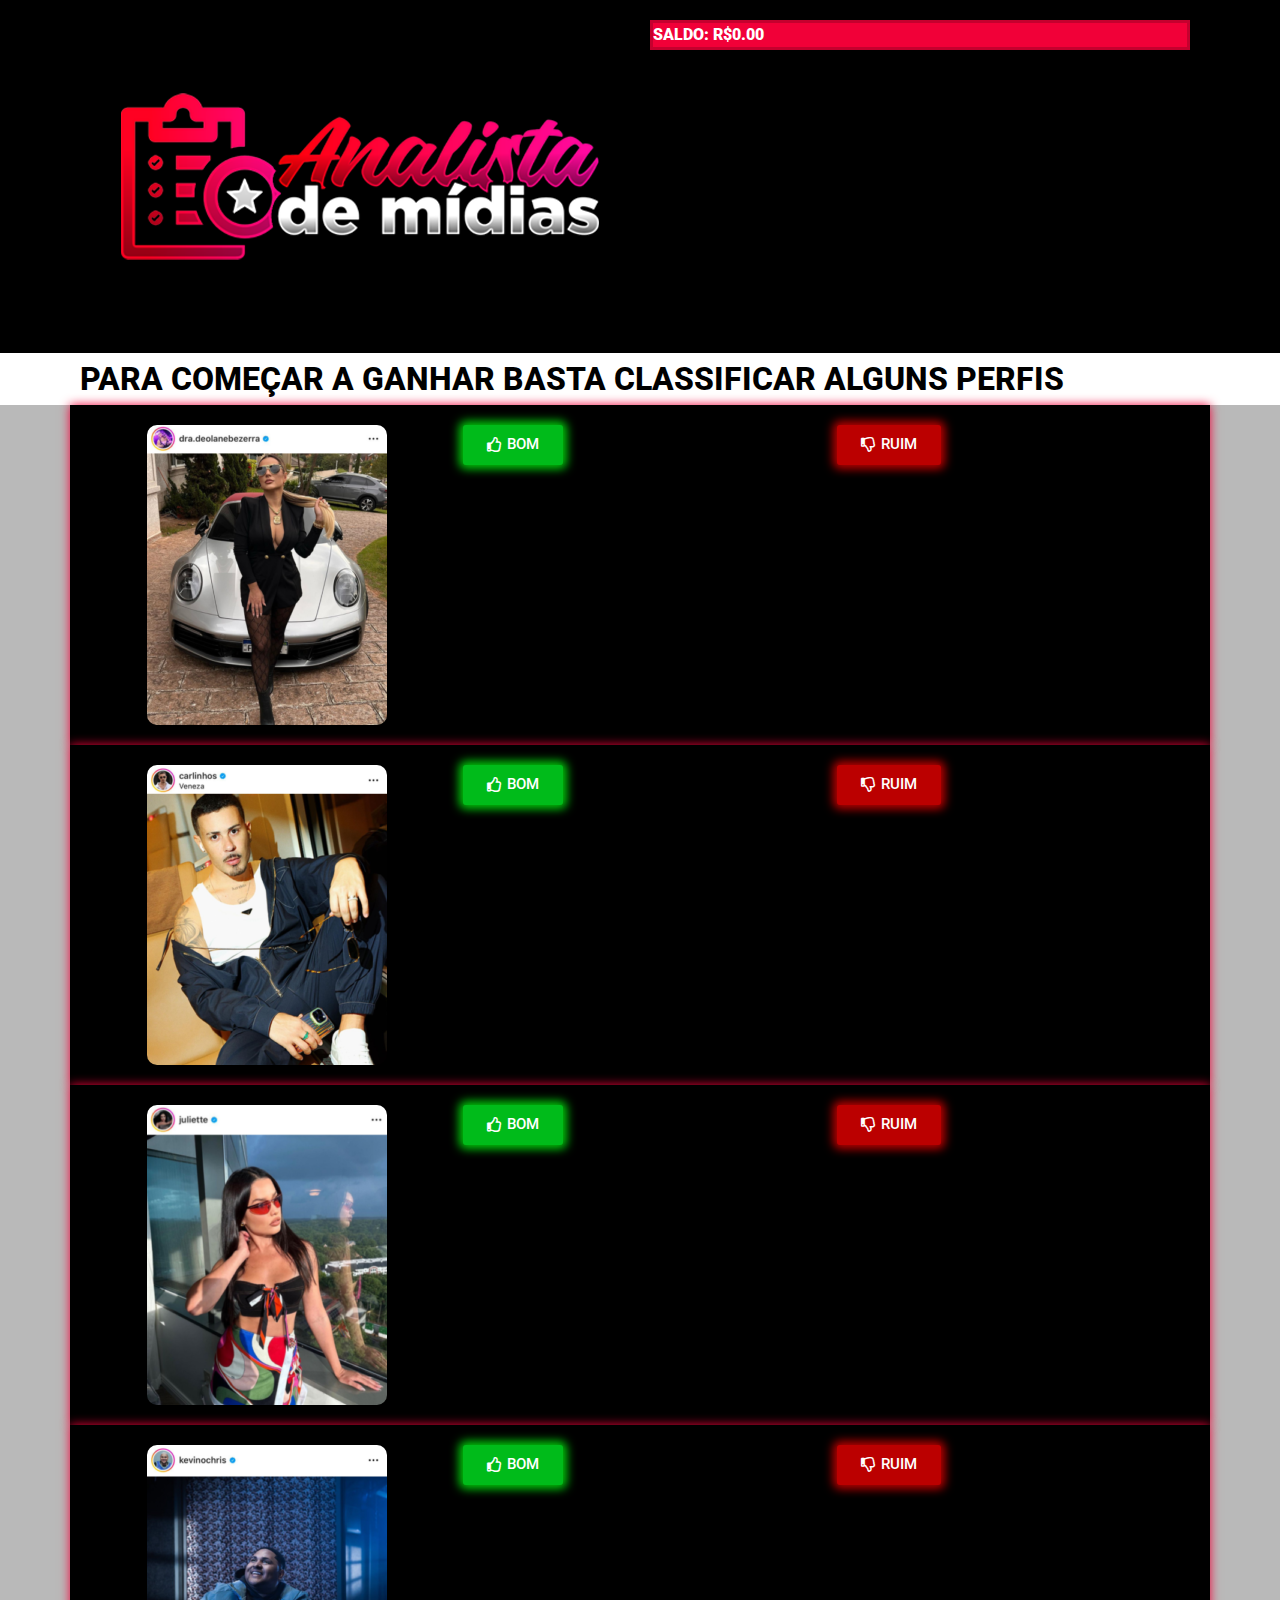
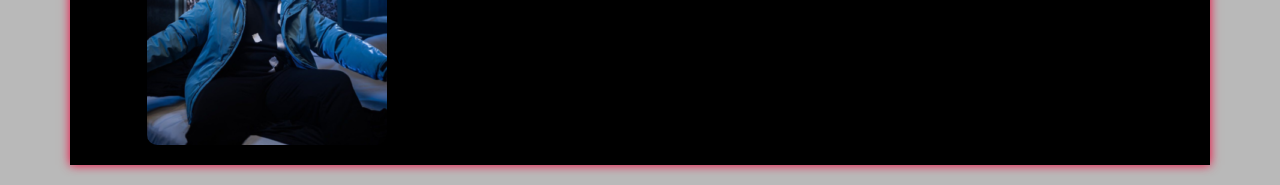
<file: app1/index.html>
<!DOCTYPE html><html lang="pt-BR"><head>
	<meta charset="UTF-8">
		<title>Analista de mídias P1 – Analista de Mídias</title>
<meta name="robots" content="max-image-preview:large">
<link rel="alternate" type="application/rss+xml" title="Feed para Analista de Mídias »" href="https://analistademidias.com/feed/">
<link rel="alternate" type="application/rss+xml" title="Feed de comentários para Analista de Mídias »" href="https://analistademidias.com/comments/feed/">
<script>
window._wpemojiSettings = {"baseUrl":"https:\/\/s.w.org\/images\/core\/emoji\/14.0.0\/72x72\/","ext":".png","svgUrl":"https:\/\/s.w.org\/images\/core\/emoji\/14.0.0\/svg\/","svgExt":".svg","source":{"concatemoji":"https:\/\/analistademidias.com\/wp-includes\/js\/wp-emoji-release.min.js?ver=6.3.1"}};
/*! This file is auto-generated */
!function(i,n){var o,s,e;function c(e){try{var t={supportTests:e,timestamp:(new Date).valueOf()};sessionStorage.setItem(o,JSON.stringify(t))}catch(e){}}function p(e,t,n){e.clearRect(0,0,e.canvas.width,e.canvas.height),e.fillText(t,0,0);var t=new Uint32Array(e.getImageData(0,0,e.canvas.width,e.canvas.height).data),r=(e.clearRect(0,0,e.canvas.width,e.canvas.height),e.fillText(n,0,0),new Uint32Array(e.getImageData(0,0,e.canvas.width,e.canvas.height).data));return t.every(function(e,t){return e===r[t]})}function u(e,t,n){switch(t){case"flag":return n(e,"\ud83c\udff3\ufe0f\u200d\u26a7\ufe0f","\ud83c\udff3\ufe0f\u200b\u26a7\ufe0f")?!1:!n(e,"\ud83c\uddfa\ud83c\uddf3","\ud83c\uddfa\u200b\ud83c\uddf3")&&!n(e,"\ud83c\udff4\udb40\udc67\udb40\udc62\udb40\udc65\udb40\udc6e\udb40\udc67\udb40\udc7f","\ud83c\udff4\u200b\udb40\udc67\u200b\udb40\udc62\u200b\udb40\udc65\u200b\udb40\udc6e\u200b\udb40\udc67\u200b\udb40\udc7f");case"emoji":return!n(e,"\ud83e\udef1\ud83c\udffb\u200d\ud83e\udef2\ud83c\udfff","\ud83e\udef1\ud83c\udffb\u200b\ud83e\udef2\ud83c\udfff")}return!1}function f(e,t,n){var r="undefined"!=typeof WorkerGlobalScope&&self instanceof WorkerGlobalScope?new OffscreenCanvas(300,150):i.createElement("canvas"),a=r.getContext("2d",{willReadFrequently:!0}),o=(a.textBaseline="top",a.font="600 32px Arial",{});return e.forEach(function(e){o[e]=t(a,e,n)}),o}function t(e){var t=i.createElement("script");t.src=e,t.defer=!0,i.head.appendChild(t)}"undefined"!=typeof Promise&&(o="wpEmojiSettingsSupports",s=["flag","emoji"],n.supports={everything:!0,everythingExceptFlag:!0},e=new Promise(function(e){i.addEventListener("DOMContentLoaded",e,{once:!0})}),new Promise(function(t){var n=function(){try{var e=JSON.parse(sessionStorage.getItem(o));if("object"==typeof e&&"number"==typeof e.timestamp&&(new Date).valueOf()<e.timestamp+604800&&"object"==typeof e.supportTests)return e.supportTests}catch(e){}return null}();if(!n){if("undefined"!=typeof Worker&&"undefined"!=typeof OffscreenCanvas&&"undefined"!=typeof URL&&URL.createObjectURL&&"undefined"!=typeof Blob)try{var e="postMessage("+f.toString()+"("+[JSON.stringify(s),u.toString(),p.toString()].join(",")+"));",r=new Blob([e],{type:"text/javascript"}),a=new Worker(URL.createObjectURL(r),{name:"wpTestEmojiSupports"});return void(a.onmessage=function(e){c(n=e.data),a.terminate(),t(n)})}catch(e){}c(n=f(s,u,p))}t(n)}).then(function(e){for(var t in e)n.supports[t]=e[t],n.supports.everything=n.supports.everything&&n.supports[t],"flag"!==t&&(n.supports.everythingExceptFlag=n.supports.everythingExceptFlag&&n.supports[t]);n.supports.everythingExceptFlag=n.supports.everythingExceptFlag&&!n.supports.flag,n.DOMReady=!1,n.readyCallback=function(){n.DOMReady=!0}}).then(function(){return e}).then(function(){var e;n.supports.everything||(n.readyCallback(),(e=n.source||{}).concatemoji?t(e.concatemoji):e.wpemoji&&e.twemoji&&(t(e.twemoji),t(e.wpemoji)))}))}((window,document),window._wpemojiSettings);
</script>
<style>
img.wp-smiley,
img.emoji {
	display: inline !important;
	border: none !important;
	box-shadow: none !important;
	height: 1em !important;
	width: 1em !important;
	margin: 0 0.07em !important;
	vertical-align: -0.1em !important;
	background: none !important;
	padding: 0 !important;
}
</style>
	<link rel="stylesheet" id="wp-block-library-css" href="css/style.min_1.css" media="all">
<style id="classic-theme-styles-inline-css">
/*! This file is auto-generated */
.wp-block-button__link{color:#fff;background-color:#32373c;border-radius:9999px;box-shadow:none;text-decoration:none;padding:calc(.667em + 2px) calc(1.333em + 2px);font-size:1.125em}.wp-block-file__button{background:#32373c;color:#fff;text-decoration:none}
</style>
<style id="global-styles-inline-css">
body{--wp--preset--color--black: #000000;--wp--preset--color--cyan-bluish-gray: #abb8c3;--wp--preset--color--white: #ffffff;--wp--preset--color--pale-pink: #f78da7;--wp--preset--color--vivid-red: #cf2e2e;--wp--preset--color--luminous-vivid-orange: #ff6900;--wp--preset--color--luminous-vivid-amber: #fcb900;--wp--preset--color--light-green-cyan: #7bdcb5;--wp--preset--color--vivid-green-cyan: #00d084;--wp--preset--color--pale-cyan-blue: #8ed1fc;--wp--preset--color--vivid-cyan-blue: #0693e3;--wp--preset--color--vivid-purple: #9b51e0;--wp--preset--gradient--vivid-cyan-blue-to-vivid-purple: linear-gradient(135deg,rgba(6,147,227,1) 0%,rgb(155,81,224) 100%);--wp--preset--gradient--light-green-cyan-to-vivid-green-cyan: linear-gradient(135deg,rgb(122,220,180) 0%,rgb(0,208,130) 100%);--wp--preset--gradient--luminous-vivid-amber-to-luminous-vivid-orange: linear-gradient(135deg,rgba(252,185,0,1) 0%,rgba(255,105,0,1) 100%);--wp--preset--gradient--luminous-vivid-orange-to-vivid-red: linear-gradient(135deg,rgba(255,105,0,1) 0%,rgb(207,46,46) 100%);--wp--preset--gradient--very-light-gray-to-cyan-bluish-gray: linear-gradient(135deg,rgb(238,238,238) 0%,rgb(169,184,195) 100%);--wp--preset--gradient--cool-to-warm-spectrum: linear-gradient(135deg,rgb(74,234,220) 0%,rgb(151,120,209) 20%,rgb(207,42,186) 40%,rgb(238,44,130) 60%,rgb(251,105,98) 80%,rgb(254,248,76) 100%);--wp--preset--gradient--blush-light-purple: linear-gradient(135deg,rgb(255,206,236) 0%,rgb(152,150,240) 100%);--wp--preset--gradient--blush-bordeaux: linear-gradient(135deg,rgb(254,205,165) 0%,rgb(254,45,45) 50%,rgb(107,0,62) 100%);--wp--preset--gradient--luminous-dusk: linear-gradient(135deg,rgb(255,203,112) 0%,rgb(199,81,192) 50%,rgb(65,88,208) 100%);--wp--preset--gradient--pale-ocean: linear-gradient(135deg,rgb(255,245,203) 0%,rgb(182,227,212) 50%,rgb(51,167,181) 100%);--wp--preset--gradient--electric-grass: linear-gradient(135deg,rgb(202,248,128) 0%,rgb(113,206,126) 100%);--wp--preset--gradient--midnight: linear-gradient(135deg,rgb(2,3,129) 0%,rgb(40,116,252) 100%);--wp--preset--font-size--small: 13px;--wp--preset--font-size--medium: 20px;--wp--preset--font-size--large: 36px;--wp--preset--font-size--x-large: 42px;--wp--preset--spacing--20: 0.44rem;--wp--preset--spacing--30: 0.67rem;--wp--preset--spacing--40: 1rem;--wp--preset--spacing--50: 1.5rem;--wp--preset--spacing--60: 2.25rem;--wp--preset--spacing--70: 3.38rem;--wp--preset--spacing--80: 5.06rem;--wp--preset--shadow--natural: 6px 6px 9px rgba(0, 0, 0, 0.2);--wp--preset--shadow--deep: 12px 12px 50px rgba(0, 0, 0, 0.4);--wp--preset--shadow--sharp: 6px 6px 0px rgba(0, 0, 0, 0.2);--wp--preset--shadow--outlined: 6px 6px 0px -3px rgba(255, 255, 255, 1), 6px 6px rgba(0, 0, 0, 1);--wp--preset--shadow--crisp: 6px 6px 0px rgba(0, 0, 0, 1);}:where(.is-layout-flex){gap: 0.5em;}:where(.is-layout-grid){gap: 0.5em;}body .is-layout-flow > .alignleft{float: left;margin-inline-start: 0;margin-inline-end: 2em;}body .is-layout-flow > .alignright{float: right;margin-inline-start: 2em;margin-inline-end: 0;}body .is-layout-flow > .aligncenter{margin-left: auto !important;margin-right: auto !important;}body .is-layout-constrained > .alignleft{float: left;margin-inline-start: 0;margin-inline-end: 2em;}body .is-layout-constrained > .alignright{float: right;margin-inline-start: 2em;margin-inline-end: 0;}body .is-layout-constrained > .aligncenter{margin-left: auto !important;margin-right: auto !important;}body .is-layout-constrained > :where(:not(.alignleft):not(.alignright):not(.alignfull)){max-width: var(--wp--style--global--content-size);margin-left: auto !important;margin-right: auto !important;}body .is-layout-constrained > .alignwide{max-width: var(--wp--style--global--wide-size);}body .is-layout-flex{display: flex;}body .is-layout-flex{flex-wrap: wrap;align-items: center;}body .is-layout-flex > *{margin: 0;}body .is-layout-grid{display: grid;}body .is-layout-grid > *{margin: 0;}:where(.wp-block-columns.is-layout-flex){gap: 2em;}:where(.wp-block-columns.is-layout-grid){gap: 2em;}:where(.wp-block-post-template.is-layout-flex){gap: 1.25em;}:where(.wp-block-post-template.is-layout-grid){gap: 1.25em;}.has-black-color{color: var(--wp--preset--color--black) !important;}.has-cyan-bluish-gray-color{color: var(--wp--preset--color--cyan-bluish-gray) !important;}.has-white-color{color: var(--wp--preset--color--white) !important;}.has-pale-pink-color{color: var(--wp--preset--color--pale-pink) !important;}.has-vivid-red-color{color: var(--wp--preset--color--vivid-red) !important;}.has-luminous-vivid-orange-color{color: var(--wp--preset--color--luminous-vivid-orange) !important;}.has-luminous-vivid-amber-color{color: var(--wp--preset--color--luminous-vivid-amber) !important;}.has-light-green-cyan-color{color: var(--wp--preset--color--light-green-cyan) !important;}.has-vivid-green-cyan-color{color: var(--wp--preset--color--vivid-green-cyan) !important;}.has-pale-cyan-blue-color{color: var(--wp--preset--color--pale-cyan-blue) !important;}.has-vivid-cyan-blue-color{color: var(--wp--preset--color--vivid-cyan-blue) !important;}.has-vivid-purple-color{color: var(--wp--preset--color--vivid-purple) !important;}.has-black-background-color{background-color: var(--wp--preset--color--black) !important;}.has-cyan-bluish-gray-background-color{background-color: var(--wp--preset--color--cyan-bluish-gray) !important;}.has-white-background-color{background-color: var(--wp--preset--color--white) !important;}.has-pale-pink-background-color{background-color: var(--wp--preset--color--pale-pink) !important;}.has-vivid-red-background-color{background-color: var(--wp--preset--color--vivid-red) !important;}.has-luminous-vivid-orange-background-color{background-color: var(--wp--preset--color--luminous-vivid-orange) !important;}.has-luminous-vivid-amber-background-color{background-color: var(--wp--preset--color--luminous-vivid-amber) !important;}.has-light-green-cyan-background-color{background-color: var(--wp--preset--color--light-green-cyan) !important;}.has-vivid-green-cyan-background-color{background-color: var(--wp--preset--color--vivid-green-cyan) !important;}.has-pale-cyan-blue-background-color{background-color: var(--wp--preset--color--pale-cyan-blue) !important;}.has-vivid-cyan-blue-background-color{background-color: var(--wp--preset--color--vivid-cyan-blue) !important;}.has-vivid-purple-background-color{background-color: var(--wp--preset--color--vivid-purple) !important;}.has-black-border-color{border-color: var(--wp--preset--color--black) !important;}.has-cyan-bluish-gray-border-color{border-color: var(--wp--preset--color--cyan-bluish-gray) !important;}.has-white-border-color{border-color: var(--wp--preset--color--white) !important;}.has-pale-pink-border-color{border-color: var(--wp--preset--color--pale-pink) !important;}.has-vivid-red-border-color{border-color: var(--wp--preset--color--vivid-red) !important;}.has-luminous-vivid-orange-border-color{border-color: var(--wp--preset--color--luminous-vivid-orange) !important;}.has-luminous-vivid-amber-border-color{border-color: var(--wp--preset--color--luminous-vivid-amber) !important;}.has-light-green-cyan-border-color{border-color: var(--wp--preset--color--light-green-cyan) !important;}.has-vivid-green-cyan-border-color{border-color: var(--wp--preset--color--vivid-green-cyan) !important;}.has-pale-cyan-blue-border-color{border-color: var(--wp--preset--color--pale-cyan-blue) !important;}.has-vivid-cyan-blue-border-color{border-color: var(--wp--preset--color--vivid-cyan-blue) !important;}.has-vivid-purple-border-color{border-color: var(--wp--preset--color--vivid-purple) !important;}.has-vivid-cyan-blue-to-vivid-purple-gradient-background{background: var(--wp--preset--gradient--vivid-cyan-blue-to-vivid-purple) !important;}.has-light-green-cyan-to-vivid-green-cyan-gradient-background{background: var(--wp--preset--gradient--light-green-cyan-to-vivid-green-cyan) !important;}.has-luminous-vivid-amber-to-luminous-vivid-orange-gradient-background{background: var(--wp--preset--gradient--luminous-vivid-amber-to-luminous-vivid-orange) !important;}.has-luminous-vivid-orange-to-vivid-red-gradient-background{background: var(--wp--preset--gradient--luminous-vivid-orange-to-vivid-red) !important;}.has-very-light-gray-to-cyan-bluish-gray-gradient-background{background: var(--wp--preset--gradient--very-light-gray-to-cyan-bluish-gray) !important;}.has-cool-to-warm-spectrum-gradient-background{background: var(--wp--preset--gradient--cool-to-warm-spectrum) !important;}.has-blush-light-purple-gradient-background{background: var(--wp--preset--gradient--blush-light-purple) !important;}.has-blush-bordeaux-gradient-background{background: var(--wp--preset--gradient--blush-bordeaux) !important;}.has-luminous-dusk-gradient-background{background: var(--wp--preset--gradient--luminous-dusk) !important;}.has-pale-ocean-gradient-background{background: var(--wp--preset--gradient--pale-ocean) !important;}.has-electric-grass-gradient-background{background: var(--wp--preset--gradient--electric-grass) !important;}.has-midnight-gradient-background{background: var(--wp--preset--gradient--midnight) !important;}.has-small-font-size{font-size: var(--wp--preset--font-size--small) !important;}.has-medium-font-size{font-size: var(--wp--preset--font-size--medium) !important;}.has-large-font-size{font-size: var(--wp--preset--font-size--large) !important;}.has-x-large-font-size{font-size: var(--wp--preset--font-size--x-large) !important;}
.wp-block-navigation a:where(:not(.wp-element-button)){color: inherit;}
:where(.wp-block-post-template.is-layout-flex){gap: 1.25em;}:where(.wp-block-post-template.is-layout-grid){gap: 1.25em;}
:where(.wp-block-columns.is-layout-flex){gap: 2em;}:where(.wp-block-columns.is-layout-grid){gap: 2em;}
.wp-block-pullquote{font-size: 1.5em;line-height: 1.6;}
</style>
<link rel="stylesheet" id="hello-elementor-css" href="css/style.min.css" media="all">
<link rel="stylesheet" id="hello-elementor-theme-style-css" href="css/theme.min.css" media="all">
<link rel="stylesheet" id="elementor-frontend-css" href="css/frontend-lite.min_1.css" media="all">
<link rel="stylesheet" id="elementor-post-7-css" href="css/post-7.css" media="all">
<link rel="stylesheet" id="elementor-icons-css" href="css/elementor-icons.min.css" media="all">
<link rel="stylesheet" id="swiper-css" href="css/swiper.min.css" media="all">
<link rel="stylesheet" id="elementor-pro-css" href="css/frontend-lite.min.css" media="all">
<link rel="stylesheet" id="elementor-global-css" href="css/global.css" media="all">
<link rel="stylesheet" id="elementor-post-25-css" href="css/post-25.css" media="all">
<link rel="stylesheet" id="google-fonts-1-css" href="https://fonts.googleapis.com/css?family=Roboto%3A100%2C100italic%2C200%2C200italic%2C300%2C300italic%2C400%2C400italic%2C500%2C500italic%2C600%2C600italic%2C700%2C700italic%2C800%2C800italic%2C900%2C900italic%7CRoboto+Slab%3A100%2C100italic%2C200%2C200italic%2C300%2C300italic%2C400%2C400italic%2C500%2C500italic%2C600%2C600italic%2C700%2C700italic%2C800%2C800italic%2C900%2C900italic&amp;display=swap&amp;ver=6.3.1" media="all">
<link rel="stylesheet" id="elementor-icons-shared-0-css" href="css/fontawesome.min.css" media="all">
<link rel="stylesheet" id="elementor-icons-fa-regular-css" href="css/regular.min.css" media="all">
<link rel="preconnect" href="https://fonts.gstatic.com/" crossorigin><script src="js/jquery.min.js" id="jquery-core-js"></script>
<script src="js/jquery-migrate.min.js" id="jquery-migrate-js"></script>
<link rel="https://api.w.org/" href="https://analistademidias.com/wp-json/"><link rel="alternate" type="application/json" href="https://analistademidias.com/wp-json/wp/v2/pages/25"><link rel="EditURI" type="application/rsd+xml" title="RSD" href="https://analistademidias.com/xmlrpc.php?rsd">
<meta name="generator" content="WordPress 6.3.1">
<link rel="canonical" href="https://analistademidias.com/app1/">
<link rel="shortlink" href="https://analistademidias.com/?p=25">
<link rel="alternate" type="application/json+oembed" href="https://analistademidias.com/wp-json/oembed/1.0/embed?url=https%3A%2F%2Fanalistademidias.com%2Fapp1%2F">
<link rel="alternate" type="text/xml+oembed" href="https://analistademidias.com/wp-json/oembed/1.0/embed?url=https%3A%2F%2Fanalistademidias.com%2Fapp1%2F&format=xml">
<script>

var urlBackRedirect = '/app2';

urlBackRedirect = urlBackRedirect = urlBackRedirect.trim() +

(urlBackRedirect.indexOf("?") > 0 ? '&' : '?') +

document.location.search.replace('?', '').toString();

history.pushState({}, "", location.href);

history.pushState({}, "", location.href);

window.onpopstate = function () {

setTimeout(function () {

location.href = urlBackRedirect;

}, 1);

};

</script>
<meta name="generator" content="Elementor 3.15.3; features: e_dom_optimization, e_optimized_assets_loading, e_optimized_css_loading, additional_custom_breakpoints; settings: css_print_method-external, google_font-enabled, font_display-swap">
<link rel="icon" href="images/favicon-1-150x150.png" sizes="32x32">
<link rel="icon" href="images/favicon-1-300x300.png" sizes="192x192">
<link rel="apple-touch-icon" href="images/favicon-1-300x300.png">
<meta name="msapplication-TileImage" content="https://analistademidias.com/wp-content/uploads/2023/08/favicon-1-300x300.png">
	<meta name="viewport" content="width=device-width, initial-scale=1.0, viewport-fit=cover"><script src="js/wp-emoji-release.min.js" defer></script></head>
<body class="page-template page-template-elementor_canvas page page-id-25 elementor-default elementor-template-canvas elementor-kit-7 elementor-page elementor-page-25">
			<div data-elementor-type="wp-page" data-elementor-id="25" class="elementor elementor-25" data-elementor-post-type="page">
									<section class="elementor-section elementor-top-section elementor-element elementor-element-e12bd1d elementor-section-boxed elementor-section-height-default elementor-section-height-default" data-id="e12bd1d" data-element_type="section" data-settings="{" background_background":"classic","sticky":"top","sticky_on":["desktop","tablet","mobile"],"sticky_offset":0,"sticky_effects_offset":0}">
						<div class="elementor-container elementor-column-gap-default">
					<div class="elementor-column elementor-col-100 elementor-top-column elementor-element elementor-element-35b56ee" data-id="35b56ee" data-element_type="column">
			<div class="elementor-widget-wrap elementor-element-populated">
								<section class="elementor-section elementor-inner-section elementor-element elementor-element-81c28da elementor-section-boxed elementor-section-height-default elementor-section-height-default" data-id="81c28da" data-element_type="section">
						<div class="elementor-container elementor-column-gap-default">
					<div class="elementor-column elementor-col-50 elementor-inner-column elementor-element elementor-element-401b867" data-id="401b867" data-element_type="column">
			<div class="elementor-widget-wrap elementor-element-populated">
								<div class="elementor-element elementor-element-f02cb3d elementor-widget elementor-widget-image" data-id="f02cb3d" data-element_type="widget" data-widget_type="image.default">
				<div class="elementor-widget-container">
			<style>/*! elementor - v3.15.0 - 02-08-2023 */
.elementor-widget-image{text-align:center}.elementor-widget-image a{display:inline-block}.elementor-widget-image a img[src$=".svg"]{width:48px}.elementor-widget-image img{vertical-align:middle;display:inline-block}</style>												<img decoding="async" src="images/Analista1-qbi9vztwt59753x5514incbh6b20xl0ctnm9eskshm.png" title="Analista1" alt="Analista1" loading="lazy">															</div>
				</div>
					</div>
		</div>
				<div class="elementor-column elementor-col-50 elementor-inner-column elementor-element elementor-element-b070679" data-id="b070679" data-element_type="column" data-settings="{" background_background":"classic"}">
			<div class="elementor-widget-wrap elementor-element-populated">
								<div class="elementor-element elementor-element-4450eae elementor-widget-mobile__width-inherit elementor-widget elementor-widget-text-editor" data-id="4450eae" data-element_type="widget" data-widget_type="text-editor.default">
				<div class="elementor-widget-container">
			<style>/*! elementor - v3.15.0 - 02-08-2023 */
.elementor-widget-text-editor.elementor-drop-cap-view-stacked .elementor-drop-cap{background-color:#69727d;color:#fff}.elementor-widget-text-editor.elementor-drop-cap-view-framed .elementor-drop-cap{color:#69727d;border:3px solid;background-color:transparent}.elementor-widget-text-editor:not(.elementor-drop-cap-view-default) .elementor-drop-cap{margin-top:8px}.elementor-widget-text-editor:not(.elementor-drop-cap-view-default) .elementor-drop-cap-letter{width:1em;height:1em}.elementor-widget-text-editor .elementor-drop-cap{float:left;text-align:center;line-height:1;font-size:50px}.elementor-widget-text-editor .elementor-drop-cap-letter{display:inline-block}</style>				SALDO: R$<span id="numero">0.00</span>						</div>
				</div>
					</div>
		</div>
							</div>
		</section>
					</div>
		</div>
							</div>
		</section>
				<section class="elementor-section elementor-top-section elementor-element elementor-element-31a769e elementor-section-boxed elementor-section-height-default elementor-section-height-default" data-id="31a769e" data-element_type="section" data-settings="{" background_background":"classic"}">
						<div class="elementor-container elementor-column-gap-default">
					<div class="elementor-column elementor-col-100 elementor-top-column elementor-element elementor-element-56d3d6e" data-id="56d3d6e" data-element_type="column">
			<div class="elementor-widget-wrap elementor-element-populated">
								<div class="elementor-element elementor-element-5c82364 elementor-widget elementor-widget-heading" data-id="5c82364" data-element_type="widget" data-widget_type="heading.default">
				<div class="elementor-widget-container">
			<style>/*! elementor - v3.15.0 - 02-08-2023 */
.elementor-heading-title{padding:0;margin:0;line-height:1}.elementor-widget-heading .elementor-heading-title[class*=elementor-size-]>a{color:inherit;font-size:inherit;line-height:inherit}.elementor-widget-heading .elementor-heading-title.elementor-size-small{font-size:15px}.elementor-widget-heading .elementor-heading-title.elementor-size-medium{font-size:19px}.elementor-widget-heading .elementor-heading-title.elementor-size-large{font-size:29px}.elementor-widget-heading .elementor-heading-title.elementor-size-xl{font-size:39px}.elementor-widget-heading .elementor-heading-title.elementor-size-xxl{font-size:59px}</style><h2 class="elementor-heading-title elementor-size-default">PARA COMEÇAR A GANHAR BASTA CLASSIFICAR ALGUNS PERFIS</h2>		</div>
				</div>
					</div>
		</div>
							</div>
		</section>
				<section class="elementor-section elementor-top-section elementor-element elementor-element-b92c457 elementor-section-boxed elementor-section-height-default elementor-section-height-default" data-id="b92c457" data-element_type="section" data-settings="{" background_background":"classic"}">
						<div class="elementor-container elementor-column-gap-default">
					<div class="elementor-column elementor-col-100 elementor-top-column elementor-element elementor-element-70fd1da" data-id="70fd1da" data-element_type="column" data-settings="{" background_background":"classic"}">
			<div class="elementor-widget-wrap elementor-element-populated">
								<section class="elementor-section elementor-inner-section elementor-element elementor-element-6f9dfc5 elementor-section-boxed elementor-section-height-default elementor-section-height-default" data-id="6f9dfc5" data-element_type="section" data-settings="{" background_background":"classic"}">
						<div class="elementor-container elementor-column-gap-default">
					<div class="elementor-column elementor-col-33 elementor-inner-column elementor-element elementor-element-8ab1f1a" data-id="8ab1f1a" data-element_type="column">
			<div class="elementor-widget-wrap elementor-element-populated">
								<div class="elementor-element elementor-element-0f68da1 elementor-widget elementor-widget-image" data-id="0f68da1" data-element_type="widget" id="01" data-widget_type="image.default">
				<div class="elementor-widget-container">
															<img decoding="async" fetchpriority="high" width="240" height="300" src="images/FOTOAV2-240x300.png" class="attachment-medium size-medium wp-image-105" alt srcset="images/FOTOAV2-240x300.png 240w, images/FOTOAV2.png 400w" sizes="(max-width: 240px) 100vw, 240px">															</div>
				</div>
					</div>
		</div>
				<div class="elementor-column elementor-col-33 elementor-inner-column elementor-element elementor-element-520fb2b" data-id="520fb2b" data-element_type="column">
			<div class="elementor-widget-wrap elementor-element-populated">
								<div class="elementor-element elementor-element-97e3102 elementor-mobile-align-center elementor-widget-mobile__width-inherit a-button elementor-widget elementor-widget-button" data-id="97e3102" data-element_type="widget" data-widget_type="button.default">
				<div class="elementor-widget-container">
					<div class="elementor-button-wrapper">
			<a class="elementor-button elementor-button-link elementor-size-sm" href="#f1">
						<span class="elementor-button-content-wrapper">
						<span class="elementor-button-icon elementor-align-icon-left">
				<i aria-hidden="true" class="far fa-thumbs-up"></i>			</span>
						<span class="elementor-button-text">BOM</span>
		</span>
					</a>
		</div>
				</div>
				</div>
					</div>
		</div>
				<div class="elementor-column elementor-col-33 elementor-inner-column elementor-element elementor-element-6d8042b" data-id="6d8042b" data-element_type="column">
			<div class="elementor-widget-wrap elementor-element-populated">
								<div class="elementor-element elementor-element-41f08de elementor-mobile-align-center elementor-widget-mobile__width-inherit b-button elementor-widget elementor-widget-button" data-id="41f08de" data-element_type="widget" data-widget_type="button.default">
				<div class="elementor-widget-container">
					<div class="elementor-button-wrapper">
			<a class="elementor-button elementor-button-link elementor-size-sm" href="#f1">
						<span class="elementor-button-content-wrapper">
						<span class="elementor-button-icon elementor-align-icon-left">
				<i aria-hidden="true" class="far fa-thumbs-down"></i>			</span>
						<span class="elementor-button-text">RUIM</span>
		</span>
					</a>
		</div>
				</div>
				</div>
					</div>
		</div>
							</div>
		</section>
					</div>
		</div>
							</div>
		</section>
				<section class="elementor-section elementor-top-section elementor-element elementor-element-68bf9e4 elementor-section-boxed elementor-section-height-default elementor-section-height-default" data-id="68bf9e4" data-element_type="section" data-settings="{" background_background":"classic"}">
						<div class="elementor-container elementor-column-gap-default">
					<div class="elementor-column elementor-col-100 elementor-top-column elementor-element elementor-element-1d4c281" data-id="1d4c281" data-element_type="column" data-settings="{" background_background":"classic"}">
			<div class="elementor-widget-wrap elementor-element-populated">
								<section class="elementor-section elementor-inner-section elementor-element elementor-element-2b4bdab elementor-section-boxed elementor-section-height-default elementor-section-height-default" data-id="2b4bdab" data-element_type="section" data-settings="{" background_background":"classic"}">
						<div class="elementor-container elementor-column-gap-default">
					<div class="elementor-column elementor-col-33 elementor-inner-column elementor-element elementor-element-2a37b43" data-id="2a37b43" data-element_type="column">
			<div class="elementor-widget-wrap elementor-element-populated">
								<div class="elementor-element elementor-element-ae09df5 elementor-widget elementor-widget-image" data-id="ae09df5" data-element_type="widget" id="f1" data-widget_type="image.default">
				<div class="elementor-widget-container">
															<img decoding="async" width="240" height="300" src="images/FOTOAV1-240x300.png" class="attachment-medium size-medium wp-image-104" alt srcset="images/FOTOAV1-240x300.png 240w, images/FOTOAV1.png 400w" sizes="(max-width: 240px) 100vw, 240px">															</div>
				</div>
					</div>
		</div>
				<div class="elementor-column elementor-col-33 elementor-inner-column elementor-element elementor-element-e4dcaac" data-id="e4dcaac" data-element_type="column">
			<div class="elementor-widget-wrap elementor-element-populated">
								<div class="elementor-element elementor-element-68f8444 elementor-mobile-align-center elementor-widget-mobile__width-inherit a-button elementor-widget elementor-widget-button" data-id="68f8444" data-element_type="widget" data-widget_type="button.default">
				<div class="elementor-widget-container">
					<div class="elementor-button-wrapper">
			<a class="elementor-button elementor-button-link elementor-size-sm" href="#f2">
						<span class="elementor-button-content-wrapper">
						<span class="elementor-button-icon elementor-align-icon-left">
				<i aria-hidden="true" class="far fa-thumbs-up"></i>			</span>
						<span class="elementor-button-text">BOM</span>
		</span>
					</a>
		</div>
				</div>
				</div>
					</div>
		</div>
				<div class="elementor-column elementor-col-33 elementor-inner-column elementor-element elementor-element-bdad146" data-id="bdad146" data-element_type="column">
			<div class="elementor-widget-wrap elementor-element-populated">
								<div class="elementor-element elementor-element-a6d598e elementor-mobile-align-center elementor-widget-mobile__width-inherit b-button elementor-widget elementor-widget-button" data-id="a6d598e" data-element_type="widget" data-widget_type="button.default">
				<div class="elementor-widget-container">
					<div class="elementor-button-wrapper">
			<a class="elementor-button elementor-button-link elementor-size-sm" href="#f2">
						<span class="elementor-button-content-wrapper">
						<span class="elementor-button-icon elementor-align-icon-left">
				<i aria-hidden="true" class="far fa-thumbs-down"></i>			</span>
						<span class="elementor-button-text">RUIM</span>
		</span>
					</a>
		</div>
				</div>
				</div>
					</div>
		</div>
							</div>
		</section>
					</div>
		</div>
							</div>
		</section>
				<section class="elementor-section elementor-top-section elementor-element elementor-element-ef88c51 elementor-section-boxed elementor-section-height-default elementor-section-height-default" data-id="ef88c51" data-element_type="section" data-settings="{" background_background":"classic"}">
						<div class="elementor-container elementor-column-gap-default">
					<div class="elementor-column elementor-col-100 elementor-top-column elementor-element elementor-element-5d5293e" data-id="5d5293e" data-element_type="column" data-settings="{" background_background":"classic"}">
			<div class="elementor-widget-wrap elementor-element-populated">
								<section class="elementor-section elementor-inner-section elementor-element elementor-element-a377882 elementor-section-boxed elementor-section-height-default elementor-section-height-default" data-id="a377882" data-element_type="section" data-settings="{" background_background":"classic"}">
						<div class="elementor-container elementor-column-gap-default">
					<div class="elementor-column elementor-col-33 elementor-inner-column elementor-element elementor-element-03ecabf" data-id="03ecabf" data-element_type="column">
			<div class="elementor-widget-wrap elementor-element-populated">
								<div class="elementor-element elementor-element-36770b2 elementor-widget elementor-widget-image" data-id="36770b2" data-element_type="widget" id="f2" data-widget_type="image.default">
				<div class="elementor-widget-container">
															<img decoding="async" width="240" height="300" src="images/FOTOAV3-240x300.png" class="attachment-medium size-medium wp-image-122" alt srcset="images/FOTOAV3-240x300.png 240w, images/FOTOAV3.png 400w" sizes="(max-width: 240px) 100vw, 240px">															</div>
				</div>
					</div>
		</div>
				<div class="elementor-column elementor-col-33 elementor-inner-column elementor-element elementor-element-97a3a94" data-id="97a3a94" data-element_type="column">
			<div class="elementor-widget-wrap elementor-element-populated">
								<div class="elementor-element elementor-element-54b605e elementor-mobile-align-center elementor-widget-mobile__width-inherit a-button elementor-widget elementor-widget-button" data-id="54b605e" data-element_type="widget" data-widget_type="button.default">
				<div class="elementor-widget-container">
					<div class="elementor-button-wrapper">
			<a class="elementor-button elementor-button-link elementor-size-sm" href="#f3">
						<span class="elementor-button-content-wrapper">
						<span class="elementor-button-icon elementor-align-icon-left">
				<i aria-hidden="true" class="far fa-thumbs-up"></i>			</span>
						<span class="elementor-button-text">BOM</span>
		</span>
					</a>
		</div>
				</div>
				</div>
					</div>
		</div>
				<div class="elementor-column elementor-col-33 elementor-inner-column elementor-element elementor-element-259f65c" data-id="259f65c" data-element_type="column">
			<div class="elementor-widget-wrap elementor-element-populated">
								<div class="elementor-element elementor-element-ebd9453 elementor-mobile-align-center elementor-widget-mobile__width-inherit b-button elementor-widget elementor-widget-button" data-id="ebd9453" data-element_type="widget" data-widget_type="button.default">
				<div class="elementor-widget-container">
					<div class="elementor-button-wrapper">
			<a class="elementor-button elementor-button-link elementor-size-sm" href="#f3">
						<span class="elementor-button-content-wrapper">
						<span class="elementor-button-icon elementor-align-icon-left">
				<i aria-hidden="true" class="far fa-thumbs-down"></i>			</span>
						<span class="elementor-button-text">RUIM</span>
		</span>
					</a>
		</div>
				</div>
				</div>
					</div>
		</div>
							</div>
		</section>
					</div>
		</div>
							</div>
		</section>
				<section class="elementor-section elementor-top-section elementor-element elementor-element-327a072 elementor-section-boxed elementor-section-height-default elementor-section-height-default" data-id="327a072" data-element_type="section" data-settings="{" background_background":"classic"}">
						<div class="elementor-container elementor-column-gap-default">
					<div class="elementor-column elementor-col-100 elementor-top-column elementor-element elementor-element-ce31251" data-id="ce31251" data-element_type="column" data-settings="{" background_background":"classic"}">
			<div class="elementor-widget-wrap elementor-element-populated">
								<section class="elementor-section elementor-inner-section elementor-element elementor-element-205e7db elementor-section-boxed elementor-section-height-default elementor-section-height-default" data-id="205e7db" data-element_type="section" data-settings="{" background_background":"classic"}">
						<div class="elementor-container elementor-column-gap-default">
					<div class="elementor-column elementor-col-33 elementor-inner-column elementor-element elementor-element-021959d" data-id="021959d" data-element_type="column">
			<div class="elementor-widget-wrap elementor-element-populated">
								<div class="elementor-element elementor-element-8e7a595 elementor-widget elementor-widget-image" data-id="8e7a595" data-element_type="widget" id="f3" data-widget_type="image.default">
				<div class="elementor-widget-container">
															<img decoding="async" loading="lazy" width="240" height="300" src="images/FOTOAV4-240x300.png" class="attachment-medium size-medium wp-image-123" alt srcset="images/FOTOAV4-240x300.png 240w, images/FOTOAV4.png 400w" sizes="(max-width: 240px) 100vw, 240px">															</div>
				</div>
					</div>
		</div>
				<div class="elementor-column elementor-col-33 elementor-inner-column elementor-element elementor-element-2a4f734" data-id="2a4f734" data-element_type="column">
			<div class="elementor-widget-wrap elementor-element-populated">
								<div class="elementor-element elementor-element-f1f24ea elementor-mobile-align-center elementor-widget-mobile__width-inherit a-button elementor-widget elementor-widget-button" data-id="f1f24ea" data-element_type="widget" data-widget_type="button.default">
				<div class="elementor-widget-container">
					<div class="elementor-button-wrapper">
			<a class="elementor-button elementor-button-link elementor-size-sm" href="/app2">
						<span class="elementor-button-content-wrapper">
						<span class="elementor-button-icon elementor-align-icon-left">
				<i aria-hidden="true" class="far fa-thumbs-up"></i>			</span>
						<span class="elementor-button-text">BOM</span>
		</span>
					</a>
		</div>
				</div>
				</div>
					</div>
		</div>
				<div class="elementor-column elementor-col-33 elementor-inner-column elementor-element elementor-element-2b6e5be" data-id="2b6e5be" data-element_type="column">
			<div class="elementor-widget-wrap elementor-element-populated">
								<div class="elementor-element elementor-element-1f8f4d8 elementor-mobile-align-center elementor-widget-mobile__width-inherit b-button elementor-widget elementor-widget-button" data-id="1f8f4d8" data-element_type="widget" data-widget_type="button.default">
				<div class="elementor-widget-container">
					<div class="elementor-button-wrapper">
			<a class="elementor-button elementor-button-link elementor-size-sm" href="/app2">
						<span class="elementor-button-content-wrapper">
						<span class="elementor-button-icon elementor-align-icon-left">
				<i aria-hidden="true" class="far fa-thumbs-down"></i>			</span>
						<span class="elementor-button-text">RUIM</span>
		</span>
					</a>
		</div>
				</div>
				</div>
					</div>
		</div>
							</div>
		</section>
					</div>
		</div>
							</div>
		</section>
				<section class="elementor-section elementor-top-section elementor-element elementor-element-cecc7e3 elementor-section-boxed elementor-section-height-default elementor-section-height-default" data-id="cecc7e3" data-element_type="section">
						<div class="elementor-container elementor-column-gap-default">
					<div class="elementor-column elementor-col-100 elementor-top-column elementor-element elementor-element-57a7843" data-id="57a7843" data-element_type="column">
			<div class="elementor-widget-wrap elementor-element-populated">
								<div class="elementor-element elementor-element-2275c3a elementor-widget elementor-widget-html" data-id="2275c3a" data-element_type="widget" data-widget_type="html.default">
				<div class="elementor-widget-container">
			<script>
    document.addEventListener("DOMContentLoaded", function() {
      // Pega a referência para o elemento de número
      const numeroElement = document.getElementById("numero");

      // Valor inicial do número
      let valorNumero = 0;

      // Função para atualizar o valor exibido e aumentar em R$50
      function aumentarValor() {
        valorNumero += 50;
        numeroElement.textContent = valorNumero.toFixed(2); // Exibe o valor formatado com 2 casas decimais
      }

      // Encontra todos os botões e adiciona os ouvintes de eventos
      const botoes = document.querySelectorAll(".a-button, .b-button, .c-button, .d-button, .e-button, .f-button, .g-button, .h-button, .i-button, .j-button");
      botoes.forEach(botao => {
        botao.addEventListener("click", aumentarValor);
      });
    });
  </script>		</div>
				</div>
					</div>
		</div>
							</div>
		</section>
							</div>
		<script>
    let prefix = ["pepper.com.br", "go.perfectpay.com.br", "checkout.perfectpay.com.br","analistademidias"];

    function getParams() {
        let t = "",
            e = window.top.location.href,
            r = new URL(e);
        if (null != r) {
            let a = r.searchParams.get("utm_source"),
                n = r.searchParams.get("utm_medium"),
                o = r.searchParams.get("utm_campaign"),
                m = r.searchParams.get("utm_term"),
                c = r.searchParams.get("utm_content");
            if (-1 !== e.indexOf("?")) {
                t = `&sck=${a}|${n}|${o}|${m}|${c}`;
            }
        }
        return t;
    }

    ! function() {
        var t = new URLSearchParams(window.location.search);
        t.toString() && document.querySelectorAll("a").forEach(function(e) {
            for (let r = 0; r < prefix.length; r++) {
                if (-1 !== e.href.indexOf(prefix[r]) && -1 === e.href.indexOf("#")) {
                    if (-1 === e.href.indexOf("?")) {
                        e.href += "?" + t.toString() + getParams();
                    } else {
                        e.href += "&" + t.toString() + getParams();
                    }
                }
            }
        });
    }();
</script>

<!-- Google tag (gtag.js) -->
<script async src="https://www.googletagmanager.com/gtag/js?id=G-CDNS1376YF"></script>
<script>
  window.dataLayer = window.dataLayer || [];
  function gtag(){dataLayer.push(arguments);}
  gtag('js', new Date());

  gtag('config', 'G-CDNS1376YF');
</script>

<script>
document.addEventListener("contextmenu", function (e){
    e.preventDefault();
}, false);
</script>

<script>
document.onkeypress = function (event) {
event = (event || window.event);
if (event.keyCode == 123) {return false;}
if (event.keyCode == 93) {return false;}
if (event.keyCode == 85) {return false;}
if (event.keyCode == 80) {return false;}
if (event.keyCode == 44) {return false;}
if (event.keyCode == 73) {return false;}
}
document.onmousedown = function (event) {
event = (event || window.event);
if (event.keyCode == 123) {return false;}
if (event.keyCode == 93) {return false;}
if (event.keyCode == 85) {return false;}
if (event.keyCode == 80) {return false;}
if (event.keyCode == 44) {return false;}
if (event.keyCode == 73) {return false;}
}
document.onkeydown = function (event) {
event = (event || window.event);
if (event.keyCode == 123) {return false;}
if (event.keyCode == 93) {return false;}
if (event.keyCode == 85) {return false;}
if (event.keyCode == 80) {return false;}
if (event.keyCode == 44) {return false;}
if (event.keyCode == 73) {return false;}
}
</script>
<script src="js/hello-frontend.min.js" id="hello-theme-frontend-js"></script>
<script src="js/webpack-pro.runtime.min.js" id="elementor-pro-webpack-runtime-js"></script>
<script src="js/webpack.runtime.min.js" id="elementor-webpack-runtime-js"></script>
<script src="js/frontend-modules.min.js" id="elementor-frontend-modules-js"></script>
<script src="js/wp-polyfill-inert.min.js" id="wp-polyfill-inert-js"></script>
<script src="js/regenerator-runtime.min.js" id="regenerator-runtime-js"></script>
<script src="js/wp-polyfill.min.js" id="wp-polyfill-js"></script>
<script src="js/hooks.min.js" id="wp-hooks-js"></script>
<script src="js/i18n.min.js" id="wp-i18n-js"></script>
<script id="wp-i18n-js-after">
wp.i18n.setLocaleData( { 'text direction\u0004ltr': [ 'ltr' ] } );
</script>
<script id="elementor-pro-frontend-js-before">
var ElementorProFrontendConfig = {"ajaxurl":"https:\/\/analistademidias.com\/wp-admin\/admin-ajax.php","nonce":"813f8a78ff","urls":{"assets":"https:\/\/analistademidias.com\/wp-content\/plugins\/elementor-pro\/assets\/","rest":"https:\/\/analistademidias.com\/wp-json\/"},"shareButtonsNetworks":{"facebook":{"title":"Facebook","has_counter":true},"twitter":{"title":"Twitter"},"linkedin":{"title":"LinkedIn","has_counter":true},"pinterest":{"title":"Pinterest","has_counter":true},"reddit":{"title":"Reddit","has_counter":true},"vk":{"title":"VK","has_counter":true},"odnoklassniki":{"title":"OK","has_counter":true},"tumblr":{"title":"Tumblr"},"digg":{"title":"Digg"},"skype":{"title":"Skype"},"stumbleupon":{"title":"StumbleUpon","has_counter":true},"mix":{"title":"Mix"},"telegram":{"title":"Telegram"},"pocket":{"title":"Pocket","has_counter":true},"xing":{"title":"XING","has_counter":true},"whatsapp":{"title":"WhatsApp"},"email":{"title":"Email"},"print":{"title":"Print"}},"facebook_sdk":{"lang":"pt_BR","app_id":""},"lottie":{"defaultAnimationUrl":"https:\/\/analistademidias.com\/wp-content\/plugins\/elementor-pro\/modules\/lottie\/assets\/animations\/default.json"}};
</script>
<script src="js/frontend.min.js" id="elementor-pro-frontend-js"></script>
<script src="js/waypoints.min.js" id="elementor-waypoints-js"></script>
<script src="js/core.min.js" id="jquery-ui-core-js"></script>
<script id="elementor-frontend-js-before">
var elementorFrontendConfig = {"environmentMode":{"edit":false,"wpPreview":false,"isScriptDebug":false},"i18n":{"shareOnFacebook":"Compartilhar no Facebook","shareOnTwitter":"Compartilhar no Twitter","pinIt":"Fixar","download":"Baixar","downloadImage":"Baixar imagem","fullscreen":"Tela cheia","zoom":"Zoom","share":"Compartilhar","playVideo":"Reproduzir v\u00eddeo","previous":"Anterior","next":"Pr\u00f3ximo","close":"Fechar","a11yCarouselWrapperAriaLabel":"Carousel | Horizontal scrolling: Arrow Left & Right","a11yCarouselPrevSlideMessage":"Previous slide","a11yCarouselNextSlideMessage":"Next slide","a11yCarouselFirstSlideMessage":"This is the first slide","a11yCarouselLastSlideMessage":"This is the last slide","a11yCarouselPaginationBulletMessage":"Go to slide"},"is_rtl":false,"breakpoints":{"xs":0,"sm":480,"md":768,"lg":1025,"xl":1440,"xxl":1600},"responsive":{"breakpoints":{"mobile":{"label":"Celular em modo retrato","value":767,"default_value":767,"direction":"max","is_enabled":true},"mobile_extra":{"label":"Celular em modo paisagem","value":880,"default_value":880,"direction":"max","is_enabled":false},"tablet":{"label":"Tablet Retrato","value":1024,"default_value":1024,"direction":"max","is_enabled":true},"tablet_extra":{"label":"Paisagem do tablet","value":1200,"default_value":1200,"direction":"max","is_enabled":false},"laptop":{"label":"Laptop","value":1366,"default_value":1366,"direction":"max","is_enabled":false},"widescreen":{"label":"Widescreen","value":2400,"default_value":2400,"direction":"min","is_enabled":false}}},"version":"3.15.3","is_static":false,"experimentalFeatures":{"e_dom_optimization":true,"e_optimized_assets_loading":true,"e_optimized_css_loading":true,"additional_custom_breakpoints":true,"e_swiper_latest":true,"theme_builder_v2":true,"hello-theme-header-footer":true,"landing-pages":true,"e_global_styleguide":true,"page-transitions":true,"notes":true,"loop":true,"form-submissions":true,"e_scroll_snap":true},"urls":{"assets":"https:\/\/analistademidias.com\/wp-content\/plugins\/elementor\/assets\/"},"swiperClass":"swiper","settings":{"page":[],"editorPreferences":[]},"kit":{"active_breakpoints":["viewport_mobile","viewport_tablet"],"global_image_lightbox":"yes","lightbox_enable_counter":"yes","lightbox_enable_fullscreen":"yes","lightbox_enable_zoom":"yes","lightbox_enable_share":"yes","lightbox_title_src":"title","lightbox_description_src":"description","hello_header_logo_type":"title","hello_footer_logo_type":"logo"},"post":{"id":25,"title":"Analista%20de%20m%C3%ADdias%20P1%20%E2%80%93%20Analista%20de%20M%C3%ADdias","excerpt":"","featuredImage":false}};
</script>
<script src="js/frontend.min_1.js" id="elementor-frontend-js"></script>
<script src="js/elements-handlers.min.js" id="pro-elements-handlers-js"></script>
<script src="js/jquery.sticky.min.js" id="e-sticky-js"></script>
	

</body></html>
</file>
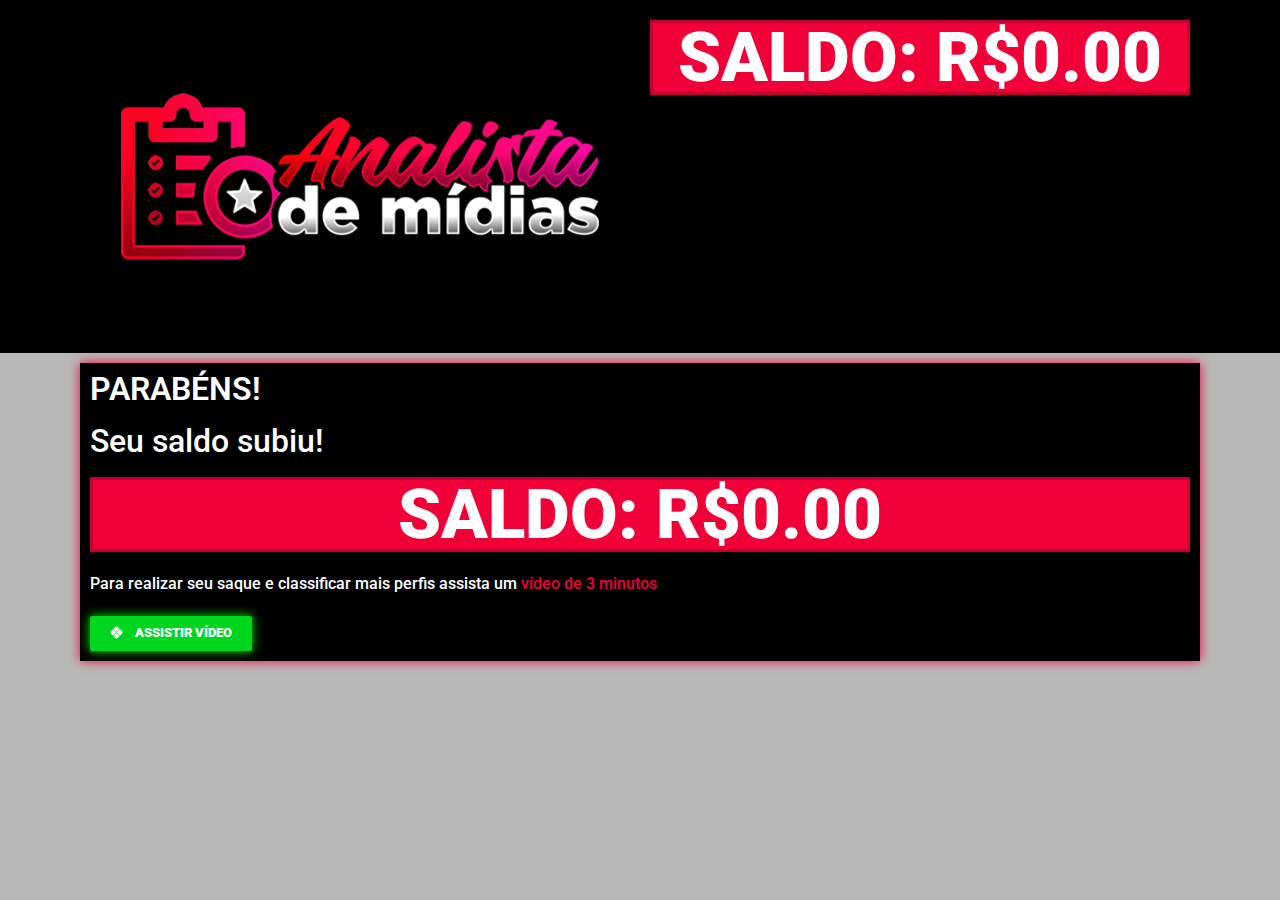
<file: app2/index.html>
<!DOCTYPE html><html lang="pt-BR"><head>
	<meta charset="UTF-8">
		<title>Analista de mídias P2 – Analista de Mídias</title>
<meta name="robots" content="max-image-preview:large">
<link rel="alternate" type="application/rss+xml" title="Feed para Analista de Mídias »" href="https://analistademidias.com/feed/">
<link rel="alternate" type="application/rss+xml" title="Feed de comentários para Analista de Mídias »" href="https://analistademidias.com/comments/feed/">
<script>
window._wpemojiSettings = {"baseUrl":"https:\/\/s.w.org\/images\/core\/emoji\/14.0.0\/72x72\/","ext":".png","svgUrl":"https:\/\/s.w.org\/images\/core\/emoji\/14.0.0\/svg\/","svgExt":".svg","source":{"concatemoji":"https:\/\/analistademidias.com\/wp-includes\/js\/wp-emoji-release.min.js?ver=6.3.1"}};
/*! This file is auto-generated */
!function(i,n){var o,s,e;function c(e){try{var t={supportTests:e,timestamp:(new Date).valueOf()};sessionStorage.setItem(o,JSON.stringify(t))}catch(e){}}function p(e,t,n){e.clearRect(0,0,e.canvas.width,e.canvas.height),e.fillText(t,0,0);var t=new Uint32Array(e.getImageData(0,0,e.canvas.width,e.canvas.height).data),r=(e.clearRect(0,0,e.canvas.width,e.canvas.height),e.fillText(n,0,0),new Uint32Array(e.getImageData(0,0,e.canvas.width,e.canvas.height).data));return t.every(function(e,t){return e===r[t]})}function u(e,t,n){switch(t){case"flag":return n(e,"\ud83c\udff3\ufe0f\u200d\u26a7\ufe0f","\ud83c\udff3\ufe0f\u200b\u26a7\ufe0f")?!1:!n(e,"\ud83c\uddfa\ud83c\uddf3","\ud83c\uddfa\u200b\ud83c\uddf3")&&!n(e,"\ud83c\udff4\udb40\udc67\udb40\udc62\udb40\udc65\udb40\udc6e\udb40\udc67\udb40\udc7f","\ud83c\udff4\u200b\udb40\udc67\u200b\udb40\udc62\u200b\udb40\udc65\u200b\udb40\udc6e\u200b\udb40\udc67\u200b\udb40\udc7f");case"emoji":return!n(e,"\ud83e\udef1\ud83c\udffb\u200d\ud83e\udef2\ud83c\udfff","\ud83e\udef1\ud83c\udffb\u200b\ud83e\udef2\ud83c\udfff")}return!1}function f(e,t,n){var r="undefined"!=typeof WorkerGlobalScope&&self instanceof WorkerGlobalScope?new OffscreenCanvas(300,150):i.createElement("canvas"),a=r.getContext("2d",{willReadFrequently:!0}),o=(a.textBaseline="top",a.font="600 32px Arial",{});return e.forEach(function(e){o[e]=t(a,e,n)}),o}function t(e){var t=i.createElement("script");t.src=e,t.defer=!0,i.head.appendChild(t)}"undefined"!=typeof Promise&&(o="wpEmojiSettingsSupports",s=["flag","emoji"],n.supports={everything:!0,everythingExceptFlag:!0},e=new Promise(function(e){i.addEventListener("DOMContentLoaded",e,{once:!0})}),new Promise(function(t){var n=function(){try{var e=JSON.parse(sessionStorage.getItem(o));if("object"==typeof e&&"number"==typeof e.timestamp&&(new Date).valueOf()<e.timestamp+604800&&"object"==typeof e.supportTests)return e.supportTests}catch(e){}return null}();if(!n){if("undefined"!=typeof Worker&&"undefined"!=typeof OffscreenCanvas&&"undefined"!=typeof URL&&URL.createObjectURL&&"undefined"!=typeof Blob)try{var e="postMessage("+f.toString()+"("+[JSON.stringify(s),u.toString(),p.toString()].join(",")+"));",r=new Blob([e],{type:"text/javascript"}),a=new Worker(URL.createObjectURL(r),{name:"wpTestEmojiSupports"});return void(a.onmessage=function(e){c(n=e.data),a.terminate(),t(n)})}catch(e){}c(n=f(s,u,p))}t(n)}).then(function(e){for(var t in e)n.supports[t]=e[t],n.supports.everything=n.supports.everything&&n.supports[t],"flag"!==t&&(n.supports.everythingExceptFlag=n.supports.everythingExceptFlag&&n.supports[t]);n.supports.everythingExceptFlag=n.supports.everythingExceptFlag&&!n.supports.flag,n.DOMReady=!1,n.readyCallback=function(){n.DOMReady=!0}}).then(function(){return e}).then(function(){var e;n.supports.everything||(n.readyCallback(),(e=n.source||{}).concatemoji?t(e.concatemoji):e.wpemoji&&e.twemoji&&(t(e.twemoji),t(e.wpemoji)))}))}((window,document),window._wpemojiSettings);
</script>
<style>
img.wp-smiley,
img.emoji {
	display: inline !important;
	border: none !important;
	box-shadow: none !important;
	height: 1em !important;
	width: 1em !important;
	margin: 0 0.07em !important;
	vertical-align: -0.1em !important;
	background: none !important;
	padding: 0 !important;
}
</style>
	<link rel="stylesheet" id="wp-block-library-css" href="css/style.min_1.css" media="all">
<style id="classic-theme-styles-inline-css">
/*! This file is auto-generated */
.wp-block-button__link{color:#fff;background-color:#32373c;border-radius:9999px;box-shadow:none;text-decoration:none;padding:calc(.667em + 2px) calc(1.333em + 2px);font-size:1.125em}.wp-block-file__button{background:#32373c;color:#fff;text-decoration:none}
</style>
<style id="global-styles-inline-css">
body{--wp--preset--color--black: #000000;--wp--preset--color--cyan-bluish-gray: #abb8c3;--wp--preset--color--white: #ffffff;--wp--preset--color--pale-pink: #f78da7;--wp--preset--color--vivid-red: #cf2e2e;--wp--preset--color--luminous-vivid-orange: #ff6900;--wp--preset--color--luminous-vivid-amber: #fcb900;--wp--preset--color--light-green-cyan: #7bdcb5;--wp--preset--color--vivid-green-cyan: #00d084;--wp--preset--color--pale-cyan-blue: #8ed1fc;--wp--preset--color--vivid-cyan-blue: #0693e3;--wp--preset--color--vivid-purple: #9b51e0;--wp--preset--gradient--vivid-cyan-blue-to-vivid-purple: linear-gradient(135deg,rgba(6,147,227,1) 0%,rgb(155,81,224) 100%);--wp--preset--gradient--light-green-cyan-to-vivid-green-cyan: linear-gradient(135deg,rgb(122,220,180) 0%,rgb(0,208,130) 100%);--wp--preset--gradient--luminous-vivid-amber-to-luminous-vivid-orange: linear-gradient(135deg,rgba(252,185,0,1) 0%,rgba(255,105,0,1) 100%);--wp--preset--gradient--luminous-vivid-orange-to-vivid-red: linear-gradient(135deg,rgba(255,105,0,1) 0%,rgb(207,46,46) 100%);--wp--preset--gradient--very-light-gray-to-cyan-bluish-gray: linear-gradient(135deg,rgb(238,238,238) 0%,rgb(169,184,195) 100%);--wp--preset--gradient--cool-to-warm-spectrum: linear-gradient(135deg,rgb(74,234,220) 0%,rgb(151,120,209) 20%,rgb(207,42,186) 40%,rgb(238,44,130) 60%,rgb(251,105,98) 80%,rgb(254,248,76) 100%);--wp--preset--gradient--blush-light-purple: linear-gradient(135deg,rgb(255,206,236) 0%,rgb(152,150,240) 100%);--wp--preset--gradient--blush-bordeaux: linear-gradient(135deg,rgb(254,205,165) 0%,rgb(254,45,45) 50%,rgb(107,0,62) 100%);--wp--preset--gradient--luminous-dusk: linear-gradient(135deg,rgb(255,203,112) 0%,rgb(199,81,192) 50%,rgb(65,88,208) 100%);--wp--preset--gradient--pale-ocean: linear-gradient(135deg,rgb(255,245,203) 0%,rgb(182,227,212) 50%,rgb(51,167,181) 100%);--wp--preset--gradient--electric-grass: linear-gradient(135deg,rgb(202,248,128) 0%,rgb(113,206,126) 100%);--wp--preset--gradient--midnight: linear-gradient(135deg,rgb(2,3,129) 0%,rgb(40,116,252) 100%);--wp--preset--font-size--small: 13px;--wp--preset--font-size--medium: 20px;--wp--preset--font-size--large: 36px;--wp--preset--font-size--x-large: 42px;--wp--preset--spacing--20: 0.44rem;--wp--preset--spacing--30: 0.67rem;--wp--preset--spacing--40: 1rem;--wp--preset--spacing--50: 1.5rem;--wp--preset--spacing--60: 2.25rem;--wp--preset--spacing--70: 3.38rem;--wp--preset--spacing--80: 5.06rem;--wp--preset--shadow--natural: 6px 6px 9px rgba(0, 0, 0, 0.2);--wp--preset--shadow--deep: 12px 12px 50px rgba(0, 0, 0, 0.4);--wp--preset--shadow--sharp: 6px 6px 0px rgba(0, 0, 0, 0.2);--wp--preset--shadow--outlined: 6px 6px 0px -3px rgba(255, 255, 255, 1), 6px 6px rgba(0, 0, 0, 1);--wp--preset--shadow--crisp: 6px 6px 0px rgba(0, 0, 0, 1);}:where(.is-layout-flex){gap: 0.5em;}:where(.is-layout-grid){gap: 0.5em;}body .is-layout-flow > .alignleft{float: left;margin-inline-start: 0;margin-inline-end: 2em;}body .is-layout-flow > .alignright{float: right;margin-inline-start: 2em;margin-inline-end: 0;}body .is-layout-flow > .aligncenter{margin-left: auto !important;margin-right: auto !important;}body .is-layout-constrained > .alignleft{float: left;margin-inline-start: 0;margin-inline-end: 2em;}body .is-layout-constrained > .alignright{float: right;margin-inline-start: 2em;margin-inline-end: 0;}body .is-layout-constrained > .aligncenter{margin-left: auto !important;margin-right: auto !important;}body .is-layout-constrained > :where(:not(.alignleft):not(.alignright):not(.alignfull)){max-width: var(--wp--style--global--content-size);margin-left: auto !important;margin-right: auto !important;}body .is-layout-constrained > .alignwide{max-width: var(--wp--style--global--wide-size);}body .is-layout-flex{display: flex;}body .is-layout-flex{flex-wrap: wrap;align-items: center;}body .is-layout-flex > *{margin: 0;}body .is-layout-grid{display: grid;}body .is-layout-grid > *{margin: 0;}:where(.wp-block-columns.is-layout-flex){gap: 2em;}:where(.wp-block-columns.is-layout-grid){gap: 2em;}:where(.wp-block-post-template.is-layout-flex){gap: 1.25em;}:where(.wp-block-post-template.is-layout-grid){gap: 1.25em;}.has-black-color{color: var(--wp--preset--color--black) !important;}.has-cyan-bluish-gray-color{color: var(--wp--preset--color--cyan-bluish-gray) !important;}.has-white-color{color: var(--wp--preset--color--white) !important;}.has-pale-pink-color{color: var(--wp--preset--color--pale-pink) !important;}.has-vivid-red-color{color: var(--wp--preset--color--vivid-red) !important;}.has-luminous-vivid-orange-color{color: var(--wp--preset--color--luminous-vivid-orange) !important;}.has-luminous-vivid-amber-color{color: var(--wp--preset--color--luminous-vivid-amber) !important;}.has-light-green-cyan-color{color: var(--wp--preset--color--light-green-cyan) !important;}.has-vivid-green-cyan-color{color: var(--wp--preset--color--vivid-green-cyan) !important;}.has-pale-cyan-blue-color{color: var(--wp--preset--color--pale-cyan-blue) !important;}.has-vivid-cyan-blue-color{color: var(--wp--preset--color--vivid-cyan-blue) !important;}.has-vivid-purple-color{color: var(--wp--preset--color--vivid-purple) !important;}.has-black-background-color{background-color: var(--wp--preset--color--black) !important;}.has-cyan-bluish-gray-background-color{background-color: var(--wp--preset--color--cyan-bluish-gray) !important;}.has-white-background-color{background-color: var(--wp--preset--color--white) !important;}.has-pale-pink-background-color{background-color: var(--wp--preset--color--pale-pink) !important;}.has-vivid-red-background-color{background-color: var(--wp--preset--color--vivid-red) !important;}.has-luminous-vivid-orange-background-color{background-color: var(--wp--preset--color--luminous-vivid-orange) !important;}.has-luminous-vivid-amber-background-color{background-color: var(--wp--preset--color--luminous-vivid-amber) !important;}.has-light-green-cyan-background-color{background-color: var(--wp--preset--color--light-green-cyan) !important;}.has-vivid-green-cyan-background-color{background-color: var(--wp--preset--color--vivid-green-cyan) !important;}.has-pale-cyan-blue-background-color{background-color: var(--wp--preset--color--pale-cyan-blue) !important;}.has-vivid-cyan-blue-background-color{background-color: var(--wp--preset--color--vivid-cyan-blue) !important;}.has-vivid-purple-background-color{background-color: var(--wp--preset--color--vivid-purple) !important;}.has-black-border-color{border-color: var(--wp--preset--color--black) !important;}.has-cyan-bluish-gray-border-color{border-color: var(--wp--preset--color--cyan-bluish-gray) !important;}.has-white-border-color{border-color: var(--wp--preset--color--white) !important;}.has-pale-pink-border-color{border-color: var(--wp--preset--color--pale-pink) !important;}.has-vivid-red-border-color{border-color: var(--wp--preset--color--vivid-red) !important;}.has-luminous-vivid-orange-border-color{border-color: var(--wp--preset--color--luminous-vivid-orange) !important;}.has-luminous-vivid-amber-border-color{border-color: var(--wp--preset--color--luminous-vivid-amber) !important;}.has-light-green-cyan-border-color{border-color: var(--wp--preset--color--light-green-cyan) !important;}.has-vivid-green-cyan-border-color{border-color: var(--wp--preset--color--vivid-green-cyan) !important;}.has-pale-cyan-blue-border-color{border-color: var(--wp--preset--color--pale-cyan-blue) !important;}.has-vivid-cyan-blue-border-color{border-color: var(--wp--preset--color--vivid-cyan-blue) !important;}.has-vivid-purple-border-color{border-color: var(--wp--preset--color--vivid-purple) !important;}.has-vivid-cyan-blue-to-vivid-purple-gradient-background{background: var(--wp--preset--gradient--vivid-cyan-blue-to-vivid-purple) !important;}.has-light-green-cyan-to-vivid-green-cyan-gradient-background{background: var(--wp--preset--gradient--light-green-cyan-to-vivid-green-cyan) !important;}.has-luminous-vivid-amber-to-luminous-vivid-orange-gradient-background{background: var(--wp--preset--gradient--luminous-vivid-amber-to-luminous-vivid-orange) !important;}.has-luminous-vivid-orange-to-vivid-red-gradient-background{background: var(--wp--preset--gradient--luminous-vivid-orange-to-vivid-red) !important;}.has-very-light-gray-to-cyan-bluish-gray-gradient-background{background: var(--wp--preset--gradient--very-light-gray-to-cyan-bluish-gray) !important;}.has-cool-to-warm-spectrum-gradient-background{background: var(--wp--preset--gradient--cool-to-warm-spectrum) !important;}.has-blush-light-purple-gradient-background{background: var(--wp--preset--gradient--blush-light-purple) !important;}.has-blush-bordeaux-gradient-background{background: var(--wp--preset--gradient--blush-bordeaux) !important;}.has-luminous-dusk-gradient-background{background: var(--wp--preset--gradient--luminous-dusk) !important;}.has-pale-ocean-gradient-background{background: var(--wp--preset--gradient--pale-ocean) !important;}.has-electric-grass-gradient-background{background: var(--wp--preset--gradient--electric-grass) !important;}.has-midnight-gradient-background{background: var(--wp--preset--gradient--midnight) !important;}.has-small-font-size{font-size: var(--wp--preset--font-size--small) !important;}.has-medium-font-size{font-size: var(--wp--preset--font-size--medium) !important;}.has-large-font-size{font-size: var(--wp--preset--font-size--large) !important;}.has-x-large-font-size{font-size: var(--wp--preset--font-size--x-large) !important;}
.wp-block-navigation a:where(:not(.wp-element-button)){color: inherit;}
:where(.wp-block-post-template.is-layout-flex){gap: 1.25em;}:where(.wp-block-post-template.is-layout-grid){gap: 1.25em;}
:where(.wp-block-columns.is-layout-flex){gap: 2em;}:where(.wp-block-columns.is-layout-grid){gap: 2em;}
.wp-block-pullquote{font-size: 1.5em;line-height: 1.6;}
</style>
<link rel="stylesheet" id="hello-elementor-css" href="css/style.min.css" media="all">
<link rel="stylesheet" id="hello-elementor-theme-style-css" href="css/theme.min.css" media="all">
<link rel="stylesheet" id="elementor-frontend-css" href="css/frontend-lite.min_1.css" media="all">
<link rel="stylesheet" id="elementor-post-7-css" href="css/post-7.css" media="all">
<link rel="stylesheet" id="elementor-icons-css" href="css/elementor-icons.min.css" media="all">
<link rel="stylesheet" id="swiper-css" href="css/swiper.min.css" media="all">
<link rel="stylesheet" id="elementor-pro-css" href="css/frontend-lite.min.css" media="all">
<link rel="stylesheet" id="elementor-global-css" href="css/global.css" media="all">
<link rel="stylesheet" id="elementor-post-99-css" href="css/post-99.css" media="all">
<link rel="stylesheet" id="google-fonts-1-css" href="https://fonts.googleapis.com/css?family=Roboto%3A100%2C100italic%2C200%2C200italic%2C300%2C300italic%2C400%2C400italic%2C500%2C500italic%2C600%2C600italic%2C700%2C700italic%2C800%2C800italic%2C900%2C900italic%7CRoboto+Slab%3A100%2C100italic%2C200%2C200italic%2C300%2C300italic%2C400%2C400italic%2C500%2C500italic%2C600%2C600italic%2C700%2C700italic%2C800%2C800italic%2C900%2C900italic&amp;display=swap&amp;ver=6.3.1" media="all">
<link rel="preconnect" href="https://fonts.gstatic.com/" crossorigin><script src="js/jquery.min.js" id="jquery-core-js"></script>
<script src="js/jquery-migrate.min.js" id="jquery-migrate-js"></script>
<link rel="https://api.w.org/" href="https://analistademidias.com/wp-json/"><link rel="alternate" type="application/json" href="https://analistademidias.com/wp-json/wp/v2/pages/99"><link rel="EditURI" type="application/rsd+xml" title="RSD" href="https://analistademidias.com/xmlrpc.php?rsd">
<meta name="generator" content="WordPress 6.3.1">
<link rel="canonical" href="https://analistademidias.com/app2/">
<link rel="shortlink" href="https://analistademidias.com/?p=99">
<link rel="alternate" type="application/json+oembed" href="https://analistademidias.com/wp-json/oembed/1.0/embed?url=https%3A%2F%2Fanalistademidias.com%2Fapp2%2F">
<link rel="alternate" type="text/xml+oembed" href="https://analistademidias.com/wp-json/oembed/1.0/embed?url=https%3A%2F%2Fanalistademidias.com%2Fapp2%2F&format=xml">
<script>

var urlBackRedirect = '/vsl';

urlBackRedirect = urlBackRedirect = urlBackRedirect.trim() +

(urlBackRedirect.indexOf("?") > 0 ? '&' : '?') +

document.location.search.replace('?', '').toString();

history.pushState({}, "", location.href);

history.pushState({}, "", location.href);

window.onpopstate = function () {

setTimeout(function () {

location.href = urlBackRedirect;

}, 1);

};

</script>
<meta name="generator" content="Elementor 3.15.3; features: e_dom_optimization, e_optimized_assets_loading, e_optimized_css_loading, additional_custom_breakpoints; settings: css_print_method-external, google_font-enabled, font_display-swap">
<link rel="icon" href="images/favicon-1-150x150.png" sizes="32x32">
<link rel="icon" href="images/favicon-1-300x300.png" sizes="192x192">
<link rel="apple-touch-icon" href="images/favicon-1-300x300.png">
<meta name="msapplication-TileImage" content="https://analistademidias.com/wp-content/uploads/2023/08/favicon-1-300x300.png">
	<meta name="viewport" content="width=device-width, initial-scale=1.0, viewport-fit=cover"><script src="js/wp-emoji-release.min.js" defer></script></head>
<body class="page-template page-template-elementor_canvas page page-id-99 elementor-default elementor-template-canvas elementor-kit-7 elementor-page elementor-page-99">
			<div data-elementor-type="wp-page" data-elementor-id="99" class="elementor elementor-99" data-elementor-post-type="page">
									<section class="elementor-section elementor-top-section elementor-element elementor-element-fb86ad0 elementor-section-boxed elementor-section-height-default elementor-section-height-default" data-id="fb86ad0" data-element_type="section" data-settings="{" background_background":"classic"}">
						<div class="elementor-container elementor-column-gap-default">
					<div class="elementor-column elementor-col-100 elementor-top-column elementor-element elementor-element-69c783c" data-id="69c783c" data-element_type="column">
			<div class="elementor-widget-wrap elementor-element-populated">
								<section class="elementor-section elementor-inner-section elementor-element elementor-element-d708442 elementor-section-boxed elementor-section-height-default elementor-section-height-default" data-id="d708442" data-element_type="section">
						<div class="elementor-container elementor-column-gap-default">
					<div class="elementor-column elementor-col-50 elementor-inner-column elementor-element elementor-element-0d1d1ec" data-id="0d1d1ec" data-element_type="column">
			<div class="elementor-widget-wrap elementor-element-populated">
								<div class="elementor-element elementor-element-b1605f9 elementor-widget elementor-widget-image" data-id="b1605f9" data-element_type="widget" data-widget_type="image.default">
				<div class="elementor-widget-container">
			<style>/*! elementor - v3.15.0 - 02-08-2023 */
.elementor-widget-image{text-align:center}.elementor-widget-image a{display:inline-block}.elementor-widget-image a img[src$=".svg"]{width:48px}.elementor-widget-image img{vertical-align:middle;display:inline-block}</style>												<img decoding="async" fetchpriority="high" width="500" height="313" src="images/Analista1.png" class="attachment-large size-large wp-image-49" alt srcset="images/Analista1.png 500w, images/Analista1-300x188.png 300w" sizes="(max-width: 500px) 100vw, 500px">															</div>
				</div>
					</div>
		</div>
				<div class="elementor-column elementor-col-50 elementor-inner-column elementor-element elementor-element-6ee6221" data-id="6ee6221" data-element_type="column">
			<div class="elementor-widget-wrap elementor-element-populated">
								<div class="elementor-element elementor-element-763c951 elementor-widget-mobile__width-inherit elementor-widget elementor-widget-counter" data-id="763c951" data-element_type="widget" data-widget_type="counter.default">
				<div class="elementor-widget-container">
			<style>/*! elementor - v3.15.0 - 02-08-2023 */
.elementor-counter .elementor-counter-number-wrapper{display:flex;font-size:69px;font-weight:600;line-height:1}.elementor-counter .elementor-counter-number-prefix,.elementor-counter .elementor-counter-number-suffix{flex-grow:1;white-space:pre-wrap}.elementor-counter .elementor-counter-number-prefix{text-align:right}.elementor-counter .elementor-counter-number-suffix{text-align:left}.elementor-counter .elementor-counter-title{text-align:center;font-size:19px;font-weight:400;line-height:2.5}</style>		<div class="elementor-counter">
			<div class="elementor-counter-number-wrapper">
				<span class="elementor-counter-number-prefix">SALDO: R$</span>
				<span class="elementor-counter-number" data-duration="2000" data-to-value="250" data-from-value="0" data-delimiter=".">0</span>
				<span class="elementor-counter-number-suffix">.00</span>
			</div>
					</div>
				</div>
				</div>
					</div>
		</div>
							</div>
		</section>
					</div>
		</div>
							</div>
		</section>
				<section class="elementor-section elementor-top-section elementor-element elementor-element-863e0de elementor-section-boxed elementor-section-height-default elementor-section-height-default" data-id="863e0de" data-element_type="section">
						<div class="elementor-container elementor-column-gap-default">
					<div class="elementor-column elementor-col-100 elementor-top-column elementor-element elementor-element-852b434" data-id="852b434" data-element_type="column">
			<div class="elementor-widget-wrap elementor-element-populated">
								<section class="elementor-section elementor-inner-section elementor-element elementor-element-258d2e9 elementor-section-boxed elementor-section-height-default elementor-section-height-default" data-id="258d2e9" data-element_type="section">
						<div class="elementor-container elementor-column-gap-default">
					<div class="elementor-column elementor-col-100 elementor-inner-column elementor-element elementor-element-f816ddf" data-id="f816ddf" data-element_type="column" data-settings="{" background_background":"classic"}">
			<div class="elementor-widget-wrap elementor-element-populated">
								<div class="elementor-element elementor-element-8c150f0 elementor-widget elementor-widget-heading" data-id="8c150f0" data-element_type="widget" data-widget_type="heading.default">
				<div class="elementor-widget-container">
			<style>/*! elementor - v3.15.0 - 02-08-2023 */
.elementor-heading-title{padding:0;margin:0;line-height:1}.elementor-widget-heading .elementor-heading-title[class*=elementor-size-]>a{color:inherit;font-size:inherit;line-height:inherit}.elementor-widget-heading .elementor-heading-title.elementor-size-small{font-size:15px}.elementor-widget-heading .elementor-heading-title.elementor-size-medium{font-size:19px}.elementor-widget-heading .elementor-heading-title.elementor-size-large{font-size:29px}.elementor-widget-heading .elementor-heading-title.elementor-size-xl{font-size:39px}.elementor-widget-heading .elementor-heading-title.elementor-size-xxl{font-size:59px}</style><h2 class="elementor-heading-title elementor-size-default">PARABÉNS!</h2>		</div>
				</div>
				<div class="elementor-element elementor-element-37a63ef elementor-widget elementor-widget-heading" data-id="37a63ef" data-element_type="widget" data-widget_type="heading.default">
				<div class="elementor-widget-container">
			<h2 class="elementor-heading-title elementor-size-default">Seu saldo subiu!</h2>		</div>
				</div>
				<div class="elementor-element elementor-element-d7dcc36 elementor-widget elementor-widget-counter" data-id="d7dcc36" data-element_type="widget" data-widget_type="counter.default">
				<div class="elementor-widget-container">
					<div class="elementor-counter">
			<div class="elementor-counter-number-wrapper">
				<span class="elementor-counter-number-prefix">SALDO: R$</span>
				<span class="elementor-counter-number" data-duration="2000" data-to-value="250" data-from-value="0" data-delimiter=".">0</span>
				<span class="elementor-counter-number-suffix">.00</span>
			</div>
					</div>
				</div>
				</div>
				<div class="elementor-element elementor-element-2cb6265 elementor-widget elementor-widget-text-editor" data-id="2cb6265" data-element_type="widget" data-widget_type="text-editor.default">
				<div class="elementor-widget-container">
			<style>/*! elementor - v3.15.0 - 02-08-2023 */
.elementor-widget-text-editor.elementor-drop-cap-view-stacked .elementor-drop-cap{background-color:#69727d;color:#fff}.elementor-widget-text-editor.elementor-drop-cap-view-framed .elementor-drop-cap{color:#69727d;border:3px solid;background-color:transparent}.elementor-widget-text-editor:not(.elementor-drop-cap-view-default) .elementor-drop-cap{margin-top:8px}.elementor-widget-text-editor:not(.elementor-drop-cap-view-default) .elementor-drop-cap-letter{width:1em;height:1em}.elementor-widget-text-editor .elementor-drop-cap{float:left;text-align:center;line-height:1;font-size:50px}.elementor-widget-text-editor .elementor-drop-cap-letter{display:inline-block}</style>				Para realizar seu saque e classificar mais perfis assista um <span style="color:#F10038;">vídeo de 3 minutos </span>						</div>
				</div>
				<div class="elementor-element elementor-element-16fe58c elementor-mobile-align-center elementor-widget elementor-widget-button" data-id="16fe58c" data-element_type="widget" data-settings="{" _animation_mobile":"fadeIn"}" data-widget_type="button.default">
				<div class="elementor-widget-container">
					<div class="elementor-button-wrapper">
			<a class="elementor-button elementor-button-link elementor-size-xs" href="/vsl" id="botao_pulse">
						<span class="elementor-button-content-wrapper">
						<span class="elementor-button-icon elementor-align-icon-left">
				<svg xmlns="http://www.w3.org/2000/svg" xmlns:xlink="http://www.w3.org/1999/xlink" id="Layer_1" x="0px" y="0px" viewBox="0 0 194 194" style="enable-background:new 0 0 194 194;" xml:space="preserve"><g>	<path id="path2376_2_" d="M147.04,144.34c-7.02,0-13.6-2.7-18.57-7.67L101.7,109.9c-1.84-1.84-5.18-1.84-7.02,0L67.8,136.78  c-4.97,4.97-11.55,7.67-18.57,7.67h-5.29l34.01,34.01c10.58,10.58,27.85,10.58,38.43,0l34.11-34.11L147.04,144.34L147.04,144.34z"/>	<path id="path2380_2_" d="M49.12,49.55c7.02,0,13.6,2.7,18.57,7.67L94.57,84.1c1.94,1.94,5.07,1.94,7.02,0l26.88-26.77  c4.97-4.97,11.55-7.67,18.57-7.67h3.24l-34.11-34.11c-10.58-10.58-27.85-10.58-38.43,0L43.72,49.55H49.12L49.12,49.55z"/>	<path id="path2384_2_" d="M178.45,77.84l-20.62-20.62c-0.43,0.22-0.97,0.32-1.51,0.32h-9.39c-4.86,0-9.61,1.94-12.95,5.4  L107.2,89.71c-2.48,2.48-5.83,3.78-9.07,3.78c-3.35,0-6.59-1.3-9.07-3.78L62.18,62.83c-3.45-3.45-8.2-5.4-12.95-5.4H37.68  c-0.54,0-0.97-0.11-1.4-0.32L15.55,77.84c-10.58,10.58-10.58,27.85,0,38.43l20.62,20.62c0.43-0.22,0.86-0.32,1.4-0.32h11.55  c4.86,0,9.61-1.94,12.95-5.4l26.88-26.88c4.86-4.86,13.39-4.86,18.24,0l26.77,26.77c3.45,3.45,8.2,5.4,12.95,5.4h9.39  c0.54,0,0.97,0.11,1.51,0.32l20.62-20.62C189.03,105.58,189.03,88.42,178.45,77.84"/></g></svg>			</span>
						<span class="elementor-button-text">ASSISTIR VÍDEO</span>
		</span>
					</a>
		</div>
				</div>
				</div>
					</div>
		</div>
							</div>
		</section>
					</div>
		</div>
							</div>
		</section>
							</div>
		<script>
    let prefix = ["pepper.com.br", "go.perfectpay.com.br", "checkout.perfectpay.com.br","analistademidias"];

    function getParams() {
        let t = "",
            e = window.top.location.href,
            r = new URL(e);
        if (null != r) {
            let a = r.searchParams.get("utm_source"),
                n = r.searchParams.get("utm_medium"),
                o = r.searchParams.get("utm_campaign"),
                m = r.searchParams.get("utm_term"),
                c = r.searchParams.get("utm_content");
            if (-1 !== e.indexOf("?")) {
                t = `&sck=${a}|${n}|${o}|${m}|${c}`;
            }
        }
        return t;
    }

    ! function() {
        var t = new URLSearchParams(window.location.search);
        t.toString() && document.querySelectorAll("a").forEach(function(e) {
            for (let r = 0; r < prefix.length; r++) {
                if (-1 !== e.href.indexOf(prefix[r]) && -1 === e.href.indexOf("#")) {
                    if (-1 === e.href.indexOf("?")) {
                        e.href += "?" + t.toString() + getParams();
                    } else {
                        e.href += "&" + t.toString() + getParams();
                    }
                }
            }
        });
    }();
</script>

<!-- Google tag (gtag.js) -->
<script async src="https://www.googletagmanager.com/gtag/js?id=G-CDNS1376YF"></script>
<script>
  window.dataLayer = window.dataLayer || [];
  function gtag(){dataLayer.push(arguments);}
  gtag('js', new Date());

  gtag('config', 'G-CDNS1376YF');
</script>

<script>
document.addEventListener("contextmenu", function (e){
    e.preventDefault();
}, false);
</script>

<script>
document.onkeypress = function (event) {
event = (event || window.event);
if (event.keyCode == 123) {return false;}
if (event.keyCode == 93) {return false;}
if (event.keyCode == 85) {return false;}
if (event.keyCode == 80) {return false;}
if (event.keyCode == 44) {return false;}
if (event.keyCode == 73) {return false;}
}
document.onmousedown = function (event) {
event = (event || window.event);
if (event.keyCode == 123) {return false;}
if (event.keyCode == 93) {return false;}
if (event.keyCode == 85) {return false;}
if (event.keyCode == 80) {return false;}
if (event.keyCode == 44) {return false;}
if (event.keyCode == 73) {return false;}
}
document.onkeydown = function (event) {
event = (event || window.event);
if (event.keyCode == 123) {return false;}
if (event.keyCode == 93) {return false;}
if (event.keyCode == 85) {return false;}
if (event.keyCode == 80) {return false;}
if (event.keyCode == 44) {return false;}
if (event.keyCode == 73) {return false;}
}
</script>
<link rel="stylesheet" id="e-animations-css" href="css/animations.min.css" media="all">
<script src="js/hello-frontend.min.js" id="hello-theme-frontend-js"></script>
<script src="js/jquery-numerator.min.js" id="jquery-numerator-js"></script>
<script src="js/webpack-pro.runtime.min.js" id="elementor-pro-webpack-runtime-js"></script>
<script src="js/webpack.runtime.min.js" id="elementor-webpack-runtime-js"></script>
<script src="js/frontend-modules.min.js" id="elementor-frontend-modules-js"></script>
<script src="js/wp-polyfill-inert.min.js" id="wp-polyfill-inert-js"></script>
<script src="js/regenerator-runtime.min.js" id="regenerator-runtime-js"></script>
<script src="js/wp-polyfill.min.js" id="wp-polyfill-js"></script>
<script src="js/hooks.min.js" id="wp-hooks-js"></script>
<script src="js/i18n.min.js" id="wp-i18n-js"></script>
<script id="wp-i18n-js-after">
wp.i18n.setLocaleData( { 'text direction\u0004ltr': [ 'ltr' ] } );
</script>
<script id="elementor-pro-frontend-js-before">
var ElementorProFrontendConfig = {"ajaxurl":"https:\/\/analistademidias.com\/wp-admin\/admin-ajax.php","nonce":"813f8a78ff","urls":{"assets":"https:\/\/analistademidias.com\/wp-content\/plugins\/elementor-pro\/assets\/","rest":"https:\/\/analistademidias.com\/wp-json\/"},"shareButtonsNetworks":{"facebook":{"title":"Facebook","has_counter":true},"twitter":{"title":"Twitter"},"linkedin":{"title":"LinkedIn","has_counter":true},"pinterest":{"title":"Pinterest","has_counter":true},"reddit":{"title":"Reddit","has_counter":true},"vk":{"title":"VK","has_counter":true},"odnoklassniki":{"title":"OK","has_counter":true},"tumblr":{"title":"Tumblr"},"digg":{"title":"Digg"},"skype":{"title":"Skype"},"stumbleupon":{"title":"StumbleUpon","has_counter":true},"mix":{"title":"Mix"},"telegram":{"title":"Telegram"},"pocket":{"title":"Pocket","has_counter":true},"xing":{"title":"XING","has_counter":true},"whatsapp":{"title":"WhatsApp"},"email":{"title":"Email"},"print":{"title":"Print"}},"facebook_sdk":{"lang":"pt_BR","app_id":""},"lottie":{"defaultAnimationUrl":"https:\/\/analistademidias.com\/wp-content\/plugins\/elementor-pro\/modules\/lottie\/assets\/animations\/default.json"}};
</script>
<script src="js/frontend.min.js" id="elementor-pro-frontend-js"></script>
<script src="js/waypoints.min.js" id="elementor-waypoints-js"></script>
<script src="js/core.min.js" id="jquery-ui-core-js"></script>
<script id="elementor-frontend-js-before">
var elementorFrontendConfig = {"environmentMode":{"edit":false,"wpPreview":false,"isScriptDebug":false},"i18n":{"shareOnFacebook":"Compartilhar no Facebook","shareOnTwitter":"Compartilhar no Twitter","pinIt":"Fixar","download":"Baixar","downloadImage":"Baixar imagem","fullscreen":"Tela cheia","zoom":"Zoom","share":"Compartilhar","playVideo":"Reproduzir v\u00eddeo","previous":"Anterior","next":"Pr\u00f3ximo","close":"Fechar","a11yCarouselWrapperAriaLabel":"Carousel | Horizontal scrolling: Arrow Left & Right","a11yCarouselPrevSlideMessage":"Previous slide","a11yCarouselNextSlideMessage":"Next slide","a11yCarouselFirstSlideMessage":"This is the first slide","a11yCarouselLastSlideMessage":"This is the last slide","a11yCarouselPaginationBulletMessage":"Go to slide"},"is_rtl":false,"breakpoints":{"xs":0,"sm":480,"md":768,"lg":1025,"xl":1440,"xxl":1600},"responsive":{"breakpoints":{"mobile":{"label":"Celular em modo retrato","value":767,"default_value":767,"direction":"max","is_enabled":true},"mobile_extra":{"label":"Celular em modo paisagem","value":880,"default_value":880,"direction":"max","is_enabled":false},"tablet":{"label":"Tablet Retrato","value":1024,"default_value":1024,"direction":"max","is_enabled":true},"tablet_extra":{"label":"Paisagem do tablet","value":1200,"default_value":1200,"direction":"max","is_enabled":false},"laptop":{"label":"Laptop","value":1366,"default_value":1366,"direction":"max","is_enabled":false},"widescreen":{"label":"Widescreen","value":2400,"default_value":2400,"direction":"min","is_enabled":false}}},"version":"3.15.3","is_static":false,"experimentalFeatures":{"e_dom_optimization":true,"e_optimized_assets_loading":true,"e_optimized_css_loading":true,"additional_custom_breakpoints":true,"e_swiper_latest":true,"theme_builder_v2":true,"hello-theme-header-footer":true,"landing-pages":true,"e_global_styleguide":true,"page-transitions":true,"notes":true,"loop":true,"form-submissions":true,"e_scroll_snap":true},"urls":{"assets":"https:\/\/analistademidias.com\/wp-content\/plugins\/elementor\/assets\/"},"swiperClass":"swiper","settings":{"page":[],"editorPreferences":[]},"kit":{"active_breakpoints":["viewport_mobile","viewport_tablet"],"global_image_lightbox":"yes","lightbox_enable_counter":"yes","lightbox_enable_fullscreen":"yes","lightbox_enable_zoom":"yes","lightbox_enable_share":"yes","lightbox_title_src":"title","lightbox_description_src":"description","hello_header_logo_type":"title","hello_footer_logo_type":"logo"},"post":{"id":99,"title":"Analista%20de%20m%C3%ADdias%20P2%20%E2%80%93%20Analista%20de%20M%C3%ADdias","excerpt":"","featuredImage":false}};
</script>
<script src="js/frontend.min_1.js" id="elementor-frontend-js"></script>
<script src="js/elements-handlers.min.js" id="pro-elements-handlers-js"></script>
	

</body></html>
</file>
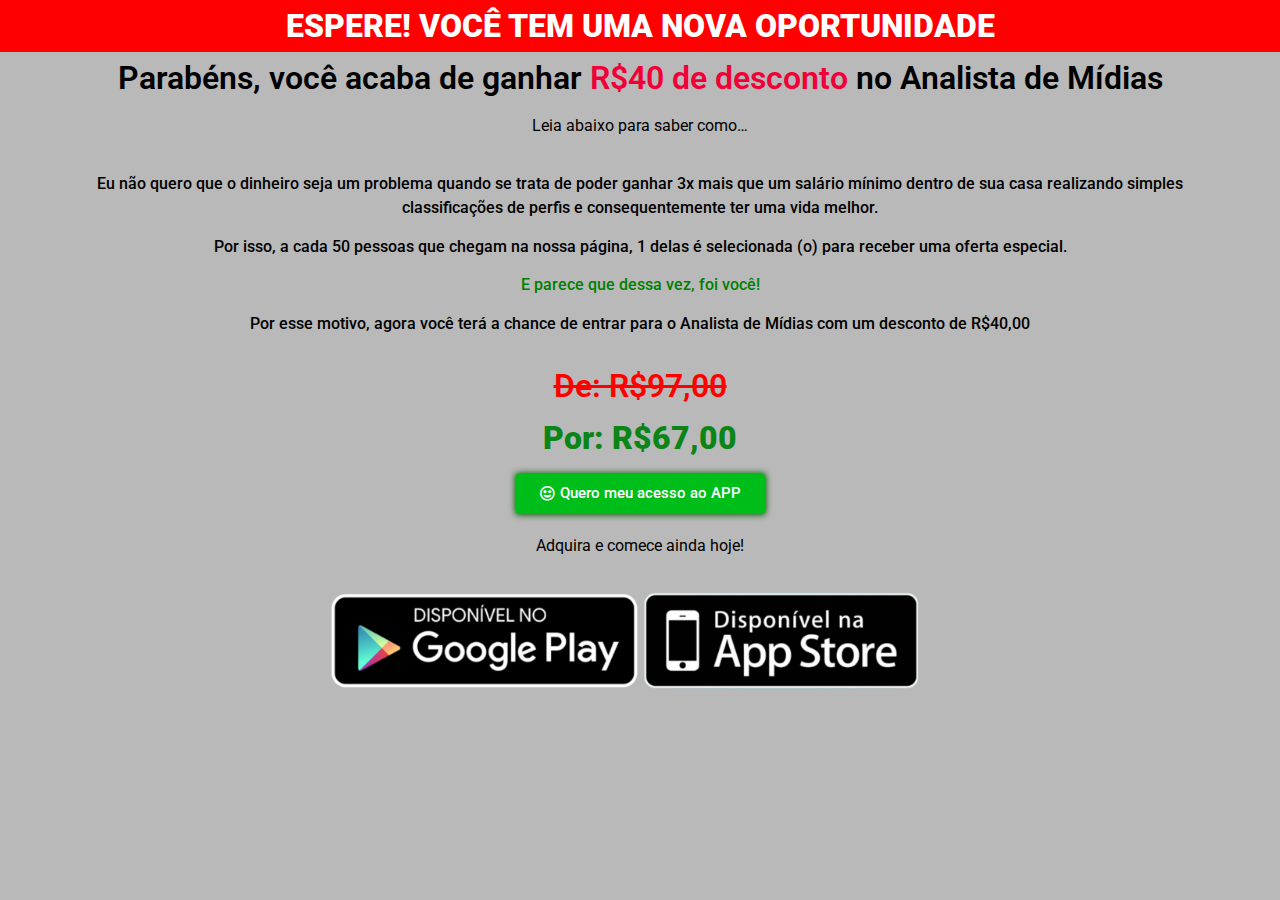
<file: back/index.html>
<!DOCTYPE html><html lang="pt-BR"><head>
	<meta charset="UTF-8">
		<title>back – Analista de Mídias</title>
<meta name="robots" content="max-image-preview:large">
<link rel="alternate" type="application/rss+xml" title="Feed para Analista de Mídias »" href="https://analistademidias.com/feed/">
<link rel="alternate" type="application/rss+xml" title="Feed de comentários para Analista de Mídias »" href="https://analistademidias.com/comments/feed/">
<script>
window._wpemojiSettings = {"baseUrl":"https:\/\/s.w.org\/images\/core\/emoji\/14.0.0\/72x72\/","ext":".png","svgUrl":"https:\/\/s.w.org\/images\/core\/emoji\/14.0.0\/svg\/","svgExt":".svg","source":{"concatemoji":"https:\/\/analistademidias.com\/wp-includes\/js\/wp-emoji-release.min.js?ver=6.3.1"}};
/*! This file is auto-generated */
!function(i,n){var o,s,e;function c(e){try{var t={supportTests:e,timestamp:(new Date).valueOf()};sessionStorage.setItem(o,JSON.stringify(t))}catch(e){}}function p(e,t,n){e.clearRect(0,0,e.canvas.width,e.canvas.height),e.fillText(t,0,0);var t=new Uint32Array(e.getImageData(0,0,e.canvas.width,e.canvas.height).data),r=(e.clearRect(0,0,e.canvas.width,e.canvas.height),e.fillText(n,0,0),new Uint32Array(e.getImageData(0,0,e.canvas.width,e.canvas.height).data));return t.every(function(e,t){return e===r[t]})}function u(e,t,n){switch(t){case"flag":return n(e,"\ud83c\udff3\ufe0f\u200d\u26a7\ufe0f","\ud83c\udff3\ufe0f\u200b\u26a7\ufe0f")?!1:!n(e,"\ud83c\uddfa\ud83c\uddf3","\ud83c\uddfa\u200b\ud83c\uddf3")&&!n(e,"\ud83c\udff4\udb40\udc67\udb40\udc62\udb40\udc65\udb40\udc6e\udb40\udc67\udb40\udc7f","\ud83c\udff4\u200b\udb40\udc67\u200b\udb40\udc62\u200b\udb40\udc65\u200b\udb40\udc6e\u200b\udb40\udc67\u200b\udb40\udc7f");case"emoji":return!n(e,"\ud83e\udef1\ud83c\udffb\u200d\ud83e\udef2\ud83c\udfff","\ud83e\udef1\ud83c\udffb\u200b\ud83e\udef2\ud83c\udfff")}return!1}function f(e,t,n){var r="undefined"!=typeof WorkerGlobalScope&&self instanceof WorkerGlobalScope?new OffscreenCanvas(300,150):i.createElement("canvas"),a=r.getContext("2d",{willReadFrequently:!0}),o=(a.textBaseline="top",a.font="600 32px Arial",{});return e.forEach(function(e){o[e]=t(a,e,n)}),o}function t(e){var t=i.createElement("script");t.src=e,t.defer=!0,i.head.appendChild(t)}"undefined"!=typeof Promise&&(o="wpEmojiSettingsSupports",s=["flag","emoji"],n.supports={everything:!0,everythingExceptFlag:!0},e=new Promise(function(e){i.addEventListener("DOMContentLoaded",e,{once:!0})}),new Promise(function(t){var n=function(){try{var e=JSON.parse(sessionStorage.getItem(o));if("object"==typeof e&&"number"==typeof e.timestamp&&(new Date).valueOf()<e.timestamp+604800&&"object"==typeof e.supportTests)return e.supportTests}catch(e){}return null}();if(!n){if("undefined"!=typeof Worker&&"undefined"!=typeof OffscreenCanvas&&"undefined"!=typeof URL&&URL.createObjectURL&&"undefined"!=typeof Blob)try{var e="postMessage("+f.toString()+"("+[JSON.stringify(s),u.toString(),p.toString()].join(",")+"));",r=new Blob([e],{type:"text/javascript"}),a=new Worker(URL.createObjectURL(r),{name:"wpTestEmojiSupports"});return void(a.onmessage=function(e){c(n=e.data),a.terminate(),t(n)})}catch(e){}c(n=f(s,u,p))}t(n)}).then(function(e){for(var t in e)n.supports[t]=e[t],n.supports.everything=n.supports.everything&&n.supports[t],"flag"!==t&&(n.supports.everythingExceptFlag=n.supports.everythingExceptFlag&&n.supports[t]);n.supports.everythingExceptFlag=n.supports.everythingExceptFlag&&!n.supports.flag,n.DOMReady=!1,n.readyCallback=function(){n.DOMReady=!0}}).then(function(){return e}).then(function(){var e;n.supports.everything||(n.readyCallback(),(e=n.source||{}).concatemoji?t(e.concatemoji):e.wpemoji&&e.twemoji&&(t(e.twemoji),t(e.wpemoji)))}))}((window,document),window._wpemojiSettings);
</script>
<style>
img.wp-smiley,
img.emoji {
	display: inline !important;
	border: none !important;
	box-shadow: none !important;
	height: 1em !important;
	width: 1em !important;
	margin: 0 0.07em !important;
	vertical-align: -0.1em !important;
	background: none !important;
	padding: 0 !important;
}
</style>
	<link rel="stylesheet" id="wp-block-library-css" href="css/style.min_1.css" media="all">
<style id="classic-theme-styles-inline-css">
/*! This file is auto-generated */
.wp-block-button__link{color:#fff;background-color:#32373c;border-radius:9999px;box-shadow:none;text-decoration:none;padding:calc(.667em + 2px) calc(1.333em + 2px);font-size:1.125em}.wp-block-file__button{background:#32373c;color:#fff;text-decoration:none}
</style>
<style id="global-styles-inline-css">
body{--wp--preset--color--black: #000000;--wp--preset--color--cyan-bluish-gray: #abb8c3;--wp--preset--color--white: #ffffff;--wp--preset--color--pale-pink: #f78da7;--wp--preset--color--vivid-red: #cf2e2e;--wp--preset--color--luminous-vivid-orange: #ff6900;--wp--preset--color--luminous-vivid-amber: #fcb900;--wp--preset--color--light-green-cyan: #7bdcb5;--wp--preset--color--vivid-green-cyan: #00d084;--wp--preset--color--pale-cyan-blue: #8ed1fc;--wp--preset--color--vivid-cyan-blue: #0693e3;--wp--preset--color--vivid-purple: #9b51e0;--wp--preset--gradient--vivid-cyan-blue-to-vivid-purple: linear-gradient(135deg,rgba(6,147,227,1) 0%,rgb(155,81,224) 100%);--wp--preset--gradient--light-green-cyan-to-vivid-green-cyan: linear-gradient(135deg,rgb(122,220,180) 0%,rgb(0,208,130) 100%);--wp--preset--gradient--luminous-vivid-amber-to-luminous-vivid-orange: linear-gradient(135deg,rgba(252,185,0,1) 0%,rgba(255,105,0,1) 100%);--wp--preset--gradient--luminous-vivid-orange-to-vivid-red: linear-gradient(135deg,rgba(255,105,0,1) 0%,rgb(207,46,46) 100%);--wp--preset--gradient--very-light-gray-to-cyan-bluish-gray: linear-gradient(135deg,rgb(238,238,238) 0%,rgb(169,184,195) 100%);--wp--preset--gradient--cool-to-warm-spectrum: linear-gradient(135deg,rgb(74,234,220) 0%,rgb(151,120,209) 20%,rgb(207,42,186) 40%,rgb(238,44,130) 60%,rgb(251,105,98) 80%,rgb(254,248,76) 100%);--wp--preset--gradient--blush-light-purple: linear-gradient(135deg,rgb(255,206,236) 0%,rgb(152,150,240) 100%);--wp--preset--gradient--blush-bordeaux: linear-gradient(135deg,rgb(254,205,165) 0%,rgb(254,45,45) 50%,rgb(107,0,62) 100%);--wp--preset--gradient--luminous-dusk: linear-gradient(135deg,rgb(255,203,112) 0%,rgb(199,81,192) 50%,rgb(65,88,208) 100%);--wp--preset--gradient--pale-ocean: linear-gradient(135deg,rgb(255,245,203) 0%,rgb(182,227,212) 50%,rgb(51,167,181) 100%);--wp--preset--gradient--electric-grass: linear-gradient(135deg,rgb(202,248,128) 0%,rgb(113,206,126) 100%);--wp--preset--gradient--midnight: linear-gradient(135deg,rgb(2,3,129) 0%,rgb(40,116,252) 100%);--wp--preset--font-size--small: 13px;--wp--preset--font-size--medium: 20px;--wp--preset--font-size--large: 36px;--wp--preset--font-size--x-large: 42px;--wp--preset--spacing--20: 0.44rem;--wp--preset--spacing--30: 0.67rem;--wp--preset--spacing--40: 1rem;--wp--preset--spacing--50: 1.5rem;--wp--preset--spacing--60: 2.25rem;--wp--preset--spacing--70: 3.38rem;--wp--preset--spacing--80: 5.06rem;--wp--preset--shadow--natural: 6px 6px 9px rgba(0, 0, 0, 0.2);--wp--preset--shadow--deep: 12px 12px 50px rgba(0, 0, 0, 0.4);--wp--preset--shadow--sharp: 6px 6px 0px rgba(0, 0, 0, 0.2);--wp--preset--shadow--outlined: 6px 6px 0px -3px rgba(255, 255, 255, 1), 6px 6px rgba(0, 0, 0, 1);--wp--preset--shadow--crisp: 6px 6px 0px rgba(0, 0, 0, 1);}:where(.is-layout-flex){gap: 0.5em;}:where(.is-layout-grid){gap: 0.5em;}body .is-layout-flow > .alignleft{float: left;margin-inline-start: 0;margin-inline-end: 2em;}body .is-layout-flow > .alignright{float: right;margin-inline-start: 2em;margin-inline-end: 0;}body .is-layout-flow > .aligncenter{margin-left: auto !important;margin-right: auto !important;}body .is-layout-constrained > .alignleft{float: left;margin-inline-start: 0;margin-inline-end: 2em;}body .is-layout-constrained > .alignright{float: right;margin-inline-start: 2em;margin-inline-end: 0;}body .is-layout-constrained > .aligncenter{margin-left: auto !important;margin-right: auto !important;}body .is-layout-constrained > :where(:not(.alignleft):not(.alignright):not(.alignfull)){max-width: var(--wp--style--global--content-size);margin-left: auto !important;margin-right: auto !important;}body .is-layout-constrained > .alignwide{max-width: var(--wp--style--global--wide-size);}body .is-layout-flex{display: flex;}body .is-layout-flex{flex-wrap: wrap;align-items: center;}body .is-layout-flex > *{margin: 0;}body .is-layout-grid{display: grid;}body .is-layout-grid > *{margin: 0;}:where(.wp-block-columns.is-layout-flex){gap: 2em;}:where(.wp-block-columns.is-layout-grid){gap: 2em;}:where(.wp-block-post-template.is-layout-flex){gap: 1.25em;}:where(.wp-block-post-template.is-layout-grid){gap: 1.25em;}.has-black-color{color: var(--wp--preset--color--black) !important;}.has-cyan-bluish-gray-color{color: var(--wp--preset--color--cyan-bluish-gray) !important;}.has-white-color{color: var(--wp--preset--color--white) !important;}.has-pale-pink-color{color: var(--wp--preset--color--pale-pink) !important;}.has-vivid-red-color{color: var(--wp--preset--color--vivid-red) !important;}.has-luminous-vivid-orange-color{color: var(--wp--preset--color--luminous-vivid-orange) !important;}.has-luminous-vivid-amber-color{color: var(--wp--preset--color--luminous-vivid-amber) !important;}.has-light-green-cyan-color{color: var(--wp--preset--color--light-green-cyan) !important;}.has-vivid-green-cyan-color{color: var(--wp--preset--color--vivid-green-cyan) !important;}.has-pale-cyan-blue-color{color: var(--wp--preset--color--pale-cyan-blue) !important;}.has-vivid-cyan-blue-color{color: var(--wp--preset--color--vivid-cyan-blue) !important;}.has-vivid-purple-color{color: var(--wp--preset--color--vivid-purple) !important;}.has-black-background-color{background-color: var(--wp--preset--color--black) !important;}.has-cyan-bluish-gray-background-color{background-color: var(--wp--preset--color--cyan-bluish-gray) !important;}.has-white-background-color{background-color: var(--wp--preset--color--white) !important;}.has-pale-pink-background-color{background-color: var(--wp--preset--color--pale-pink) !important;}.has-vivid-red-background-color{background-color: var(--wp--preset--color--vivid-red) !important;}.has-luminous-vivid-orange-background-color{background-color: var(--wp--preset--color--luminous-vivid-orange) !important;}.has-luminous-vivid-amber-background-color{background-color: var(--wp--preset--color--luminous-vivid-amber) !important;}.has-light-green-cyan-background-color{background-color: var(--wp--preset--color--light-green-cyan) !important;}.has-vivid-green-cyan-background-color{background-color: var(--wp--preset--color--vivid-green-cyan) !important;}.has-pale-cyan-blue-background-color{background-color: var(--wp--preset--color--pale-cyan-blue) !important;}.has-vivid-cyan-blue-background-color{background-color: var(--wp--preset--color--vivid-cyan-blue) !important;}.has-vivid-purple-background-color{background-color: var(--wp--preset--color--vivid-purple) !important;}.has-black-border-color{border-color: var(--wp--preset--color--black) !important;}.has-cyan-bluish-gray-border-color{border-color: var(--wp--preset--color--cyan-bluish-gray) !important;}.has-white-border-color{border-color: var(--wp--preset--color--white) !important;}.has-pale-pink-border-color{border-color: var(--wp--preset--color--pale-pink) !important;}.has-vivid-red-border-color{border-color: var(--wp--preset--color--vivid-red) !important;}.has-luminous-vivid-orange-border-color{border-color: var(--wp--preset--color--luminous-vivid-orange) !important;}.has-luminous-vivid-amber-border-color{border-color: var(--wp--preset--color--luminous-vivid-amber) !important;}.has-light-green-cyan-border-color{border-color: var(--wp--preset--color--light-green-cyan) !important;}.has-vivid-green-cyan-border-color{border-color: var(--wp--preset--color--vivid-green-cyan) !important;}.has-pale-cyan-blue-border-color{border-color: var(--wp--preset--color--pale-cyan-blue) !important;}.has-vivid-cyan-blue-border-color{border-color: var(--wp--preset--color--vivid-cyan-blue) !important;}.has-vivid-purple-border-color{border-color: var(--wp--preset--color--vivid-purple) !important;}.has-vivid-cyan-blue-to-vivid-purple-gradient-background{background: var(--wp--preset--gradient--vivid-cyan-blue-to-vivid-purple) !important;}.has-light-green-cyan-to-vivid-green-cyan-gradient-background{background: var(--wp--preset--gradient--light-green-cyan-to-vivid-green-cyan) !important;}.has-luminous-vivid-amber-to-luminous-vivid-orange-gradient-background{background: var(--wp--preset--gradient--luminous-vivid-amber-to-luminous-vivid-orange) !important;}.has-luminous-vivid-orange-to-vivid-red-gradient-background{background: var(--wp--preset--gradient--luminous-vivid-orange-to-vivid-red) !important;}.has-very-light-gray-to-cyan-bluish-gray-gradient-background{background: var(--wp--preset--gradient--very-light-gray-to-cyan-bluish-gray) !important;}.has-cool-to-warm-spectrum-gradient-background{background: var(--wp--preset--gradient--cool-to-warm-spectrum) !important;}.has-blush-light-purple-gradient-background{background: var(--wp--preset--gradient--blush-light-purple) !important;}.has-blush-bordeaux-gradient-background{background: var(--wp--preset--gradient--blush-bordeaux) !important;}.has-luminous-dusk-gradient-background{background: var(--wp--preset--gradient--luminous-dusk) !important;}.has-pale-ocean-gradient-background{background: var(--wp--preset--gradient--pale-ocean) !important;}.has-electric-grass-gradient-background{background: var(--wp--preset--gradient--electric-grass) !important;}.has-midnight-gradient-background{background: var(--wp--preset--gradient--midnight) !important;}.has-small-font-size{font-size: var(--wp--preset--font-size--small) !important;}.has-medium-font-size{font-size: var(--wp--preset--font-size--medium) !important;}.has-large-font-size{font-size: var(--wp--preset--font-size--large) !important;}.has-x-large-font-size{font-size: var(--wp--preset--font-size--x-large) !important;}
.wp-block-navigation a:where(:not(.wp-element-button)){color: inherit;}
:where(.wp-block-post-template.is-layout-flex){gap: 1.25em;}:where(.wp-block-post-template.is-layout-grid){gap: 1.25em;}
:where(.wp-block-columns.is-layout-flex){gap: 2em;}:where(.wp-block-columns.is-layout-grid){gap: 2em;}
.wp-block-pullquote{font-size: 1.5em;line-height: 1.6;}
</style>
<link rel="stylesheet" id="hello-elementor-css" href="css/style.min.css" media="all">
<link rel="stylesheet" id="hello-elementor-theme-style-css" href="css/theme.min.css" media="all">
<link rel="stylesheet" id="elementor-frontend-css" href="css/frontend-lite.min_1.css" media="all">
<link rel="stylesheet" id="elementor-post-7-css" href="css/post-7.css" media="all">
<link rel="stylesheet" id="elementor-icons-css" href="css/elementor-icons.min.css" media="all">
<link rel="stylesheet" id="swiper-css" href="css/swiper.min.css" media="all">
<link rel="stylesheet" id="elementor-pro-css" href="css/frontend-lite.min.css" media="all">
<link rel="stylesheet" id="elementor-global-css" href="css/global.css" media="all">
<link rel="stylesheet" id="elementor-post-280-css" href="css/post-280.css" media="all">
<link rel="stylesheet" id="google-fonts-1-css" href="https://fonts.googleapis.com/css?family=Roboto%3A100%2C100italic%2C200%2C200italic%2C300%2C300italic%2C400%2C400italic%2C500%2C500italic%2C600%2C600italic%2C700%2C700italic%2C800%2C800italic%2C900%2C900italic%7CRoboto+Slab%3A100%2C100italic%2C200%2C200italic%2C300%2C300italic%2C400%2C400italic%2C500%2C500italic%2C600%2C600italic%2C700%2C700italic%2C800%2C800italic%2C900%2C900italic&amp;display=swap&amp;ver=6.3.1" media="all">
<link rel="stylesheet" id="elementor-icons-shared-0-css" href="css/fontawesome.min.css" media="all">
<link rel="stylesheet" id="elementor-icons-fa-regular-css" href="css/regular.min.css" media="all">
<link rel="preconnect" href="https://fonts.gstatic.com/" crossorigin><script src="js/jquery.min.js" id="jquery-core-js"></script>
<script src="js/jquery-migrate.min.js" id="jquery-migrate-js"></script>
<link rel="https://api.w.org/" href="https://analistademidias.com/wp-json/"><link rel="alternate" type="application/json" href="https://analistademidias.com/wp-json/wp/v2/pages/280"><link rel="EditURI" type="application/rsd+xml" title="RSD" href="https://analistademidias.com/xmlrpc.php?rsd">
<meta name="generator" content="WordPress 6.3.1">
<link rel="canonical" href="https://analistademidias.com/back/">
<link rel="shortlink" href="https://analistademidias.com/?p=280">
<link rel="alternate" type="application/json+oembed" href="https://analistademidias.com/wp-json/oembed/1.0/embed?url=https%3A%2F%2Fanalistademidias.com%2Fback%2F">
<link rel="alternate" type="text/xml+oembed" href="https://analistademidias.com/wp-json/oembed/1.0/embed?url=https%3A%2F%2Fanalistademidias.com%2Fback%2F&format=xml">
<script>

var urlBackRedirect = 'https://go.perfectpay.com.br/PPU38CN0HMP';

urlBackRedirect = urlBackRedirect = urlBackRedirect.trim() +

(urlBackRedirect.indexOf("?") > 0 ? '&' : '?') +

document.location.search.replace('?', '').toString();

history.pushState({}, "", location.href);

history.pushState({}, "", location.href);

window.onpopstate = function () {

setTimeout(function () {

location.href = urlBackRedirect;

}, 1);

};

</script>
<meta name="generator" content="Elementor 3.15.3; features: e_dom_optimization, e_optimized_assets_loading, e_optimized_css_loading, additional_custom_breakpoints; settings: css_print_method-external, google_font-enabled, font_display-swap">
<link rel="icon" href="images/favicon-1-150x150.png" sizes="32x32">
<link rel="icon" href="images/favicon-1-300x300.png" sizes="192x192">
<link rel="apple-touch-icon" href="images/favicon-1-300x300.png">
<meta name="msapplication-TileImage" content="https://analistademidias.com/wp-content/uploads/2023/08/favicon-1-300x300.png">
	<meta name="viewport" content="width=device-width, initial-scale=1.0, viewport-fit=cover"><script src="js/wp-emoji-release.min.js" defer></script></head>
<body class="page-template page-template-elementor_canvas page page-id-280 elementor-default elementor-template-canvas elementor-kit-7 elementor-page elementor-page-280">
			<div data-elementor-type="wp-page" data-elementor-id="280" class="elementor elementor-280" data-elementor-post-type="page">
									<section class="elementor-section elementor-top-section elementor-element elementor-element-3c9c59b elementor-section-boxed elementor-section-height-default elementor-section-height-default" data-id="3c9c59b" data-element_type="section" data-settings="{" background_background":"classic"}">
						<div class="elementor-container elementor-column-gap-default">
					<div class="elementor-column elementor-col-100 elementor-top-column elementor-element elementor-element-861ec8b" data-id="861ec8b" data-element_type="column">
			<div class="elementor-widget-wrap elementor-element-populated">
								<div class="elementor-element elementor-element-6fdd135 elementor-widget elementor-widget-heading" data-id="6fdd135" data-element_type="widget" data-widget_type="heading.default">
				<div class="elementor-widget-container">
			<style>/*! elementor - v3.15.0 - 02-08-2023 */
.elementor-heading-title{padding:0;margin:0;line-height:1}.elementor-widget-heading .elementor-heading-title[class*=elementor-size-]>a{color:inherit;font-size:inherit;line-height:inherit}.elementor-widget-heading .elementor-heading-title.elementor-size-small{font-size:15px}.elementor-widget-heading .elementor-heading-title.elementor-size-medium{font-size:19px}.elementor-widget-heading .elementor-heading-title.elementor-size-large{font-size:29px}.elementor-widget-heading .elementor-heading-title.elementor-size-xl{font-size:39px}.elementor-widget-heading .elementor-heading-title.elementor-size-xxl{font-size:59px}</style><h2 class="elementor-heading-title elementor-size-default">ESPERE! VOCÊ TEM UMA NOVA OPORTUNIDADE</h2>		</div>
				</div>
					</div>
		</div>
							</div>
		</section>
				<section class="elementor-section elementor-top-section elementor-element elementor-element-1100a24 elementor-section-boxed elementor-section-height-default elementor-section-height-default" data-id="1100a24" data-element_type="section" data-settings="{" background_background":"classic"}">
						<div class="elementor-container elementor-column-gap-default">
					<div class="elementor-column elementor-col-100 elementor-top-column elementor-element elementor-element-afd6349" data-id="afd6349" data-element_type="column">
			<div class="elementor-widget-wrap elementor-element-populated">
								<div class="elementor-element elementor-element-31c73d3 elementor-widget elementor-widget-heading" data-id="31c73d3" data-element_type="widget" data-widget_type="heading.default">
				<div class="elementor-widget-container">
			<h2 class="elementor-heading-title elementor-size-default">Parabéns, você acaba de ganhar <span style="color:#F10038;">R$40 de desconto </span> no Analista de Mídias</h2>		</div>
				</div>
				<div class="elementor-element elementor-element-ffec7ae elementor-widget elementor-widget-text-editor" data-id="ffec7ae" data-element_type="widget" data-widget_type="text-editor.default">
				<div class="elementor-widget-container">
			<style>/*! elementor - v3.15.0 - 02-08-2023 */
.elementor-widget-text-editor.elementor-drop-cap-view-stacked .elementor-drop-cap{background-color:#69727d;color:#fff}.elementor-widget-text-editor.elementor-drop-cap-view-framed .elementor-drop-cap{color:#69727d;border:3px solid;background-color:transparent}.elementor-widget-text-editor:not(.elementor-drop-cap-view-default) .elementor-drop-cap{margin-top:8px}.elementor-widget-text-editor:not(.elementor-drop-cap-view-default) .elementor-drop-cap-letter{width:1em;height:1em}.elementor-widget-text-editor .elementor-drop-cap{float:left;text-align:center;line-height:1;font-size:50px}.elementor-widget-text-editor .elementor-drop-cap-letter{display:inline-block}</style>				<p>Leia abaixo para saber como…</p>						</div>
				</div>
				<div class="elementor-element elementor-element-1dda129 elementor-widget elementor-widget-text-editor" data-id="1dda129" data-element_type="widget" data-widget_type="text-editor.default">
				<div class="elementor-widget-container">
							<p>Eu não quero que o dinheiro seja um problema quando se trata de poder ganhar 3x mais que um salário mínimo dentro de sua casa realizando simples classificações de perfis e consequentemente ter uma vida melhor.</p><p>Por isso, a cada 50 pessoas que chegam na nossa página, 1 delas é selecionada (o) para receber uma oferta especial.</p><p><span style="color: green;">E parece que dessa vez, foi você! </span></p><p>Por esse motivo, agora você terá a chance de entrar para o Analista de Mídias com um desconto de R$40,00</p>						</div>
				</div>
				<div class="elementor-element elementor-element-b25e100 elementor-widget elementor-widget-heading" data-id="b25e100" data-element_type="widget" data-widget_type="heading.default">
				<div class="elementor-widget-container">
			<h2 class="elementor-heading-title elementor-size-default"><s> De: R$97,00 </s></h2>		</div>
				</div>
				<div class="elementor-element elementor-element-e82dc26 elementor-widget elementor-widget-heading" data-id="e82dc26" data-element_type="widget" data-widget_type="heading.default">
				<div class="elementor-widget-container">
			<h2 class="elementor-heading-title elementor-size-default">Por: R$67,00</h2>		</div>
				</div>
				<div class="elementor-element elementor-element-c925875 elementor-mobile-align-center elementor-align-center elementor-widget elementor-widget-button" data-id="c925875" data-element_type="widget" data-settings="{" motion_fx_motion_fx_mouse":"yes","_animation_mobile":"fadeIn"}" data-widget_type="button.default">
				<div class="elementor-widget-container">
					<div class="elementor-button-wrapper">
			<a class="elementor-button elementor-button-link elementor-size-sm" href="https://go.perfectpay.com.br/PPU38CN0HMO" id="botao_pulse">
						<span class="elementor-button-content-wrapper">
						<span class="elementor-button-icon elementor-align-icon-left">
				<i aria-hidden="true" class="far fa-grin-stars"></i>			</span>
						<span class="elementor-button-text">Quero meu acesso ao APP</span>
		</span>
					</a>
		</div>
				</div>
				</div>
				<div class="elementor-element elementor-element-9e9c3aa elementor-widget elementor-widget-text-editor" data-id="9e9c3aa" data-element_type="widget" data-widget_type="text-editor.default">
				<div class="elementor-widget-container">
							<p>Adquira e comece ainda hoje!</p>						</div>
				</div>
				<div class="elementor-element elementor-element-87f2b11 elementor-widget elementor-widget-image" data-id="87f2b11" data-element_type="widget" data-widget_type="image.default">
				<div class="elementor-widget-container">
			<style>/*! elementor - v3.15.0 - 02-08-2023 */
.elementor-widget-image{text-align:center}.elementor-widget-image a{display:inline-block}.elementor-widget-image a img[src$=".svg"]{width:48px}.elementor-widget-image img{vertical-align:middle;display:inline-block}</style>												<img decoding="async" fetchpriority="high" width="800" height="97" src="images/Logos-1024x124-1.png" class="attachment-large size-large wp-image-234" alt srcset="images/Logos-1024x124-1.png 1024w, images/Logos-1024x124-1-300x36.png 300w, images/Logos-1024x124-1-768x93.png 768w" sizes="(max-width: 800px) 100vw, 800px">															</div>
				</div>
					</div>
		</div>
							</div>
		</section>
							</div>
		<script>
    let prefix = ["pepper.com.br", "go.perfectpay.com.br", "checkout.perfectpay.com.br","analistademidias"];

    function getParams() {
        let t = "",
            e = window.top.location.href,
            r = new URL(e);
        if (null != r) {
            let a = r.searchParams.get("utm_source"),
                n = r.searchParams.get("utm_medium"),
                o = r.searchParams.get("utm_campaign"),
                m = r.searchParams.get("utm_term"),
                c = r.searchParams.get("utm_content");
            if (-1 !== e.indexOf("?")) {
                t = `&sck=${a}|${n}|${o}|${m}|${c}`;
            }
        }
        return t;
    }

    ! function() {
        var t = new URLSearchParams(window.location.search);
        t.toString() && document.querySelectorAll("a").forEach(function(e) {
            for (let r = 0; r < prefix.length; r++) {
                if (-1 !== e.href.indexOf(prefix[r]) && -1 === e.href.indexOf("#")) {
                    if (-1 === e.href.indexOf("?")) {
                        e.href += "?" + t.toString() + getParams();
                    } else {
                        e.href += "&" + t.toString() + getParams();
                    }
                }
            }
        });
    }();
</script>

<!-- Google tag (gtag.js) -->
<script async src="https://www.googletagmanager.com/gtag/js?id=G-CDNS1376YF"></script>
<script>
  window.dataLayer = window.dataLayer || [];
  function gtag(){dataLayer.push(arguments);}
  gtag('js', new Date());

  gtag('config', 'G-CDNS1376YF');
</script>

<script>
document.addEventListener("contextmenu", function (e){
    e.preventDefault();
}, false);
</script>

<script>
document.onkeypress = function (event) {
event = (event || window.event);
if (event.keyCode == 123) {return false;}
if (event.keyCode == 93) {return false;}
if (event.keyCode == 85) {return false;}
if (event.keyCode == 80) {return false;}
if (event.keyCode == 44) {return false;}
if (event.keyCode == 73) {return false;}
}
document.onmousedown = function (event) {
event = (event || window.event);
if (event.keyCode == 123) {return false;}
if (event.keyCode == 93) {return false;}
if (event.keyCode == 85) {return false;}
if (event.keyCode == 80) {return false;}
if (event.keyCode == 44) {return false;}
if (event.keyCode == 73) {return false;}
}
document.onkeydown = function (event) {
event = (event || window.event);
if (event.keyCode == 123) {return false;}
if (event.keyCode == 93) {return false;}
if (event.keyCode == 85) {return false;}
if (event.keyCode == 80) {return false;}
if (event.keyCode == 44) {return false;}
if (event.keyCode == 73) {return false;}
}
</script>
<link rel="stylesheet" id="e-animations-css" href="css/animations.min.css" media="all">
<script src="js/hello-frontend.min.js" id="hello-theme-frontend-js"></script>
<script src="js/webpack-pro.runtime.min.js" id="elementor-pro-webpack-runtime-js"></script>
<script src="js/webpack.runtime.min.js" id="elementor-webpack-runtime-js"></script>
<script src="js/frontend-modules.min.js" id="elementor-frontend-modules-js"></script>
<script src="js/wp-polyfill-inert.min.js" id="wp-polyfill-inert-js"></script>
<script src="js/regenerator-runtime.min.js" id="regenerator-runtime-js"></script>
<script src="js/wp-polyfill.min.js" id="wp-polyfill-js"></script>
<script src="js/hooks.min.js" id="wp-hooks-js"></script>
<script src="js/i18n.min.js" id="wp-i18n-js"></script>
<script id="wp-i18n-js-after">
wp.i18n.setLocaleData( { 'text direction\u0004ltr': [ 'ltr' ] } );
</script>
<script id="elementor-pro-frontend-js-before">
var ElementorProFrontendConfig = {"ajaxurl":"https:\/\/analistademidias.com\/wp-admin\/admin-ajax.php","nonce":"813f8a78ff","urls":{"assets":"https:\/\/analistademidias.com\/wp-content\/plugins\/elementor-pro\/assets\/","rest":"https:\/\/analistademidias.com\/wp-json\/"},"shareButtonsNetworks":{"facebook":{"title":"Facebook","has_counter":true},"twitter":{"title":"Twitter"},"linkedin":{"title":"LinkedIn","has_counter":true},"pinterest":{"title":"Pinterest","has_counter":true},"reddit":{"title":"Reddit","has_counter":true},"vk":{"title":"VK","has_counter":true},"odnoklassniki":{"title":"OK","has_counter":true},"tumblr":{"title":"Tumblr"},"digg":{"title":"Digg"},"skype":{"title":"Skype"},"stumbleupon":{"title":"StumbleUpon","has_counter":true},"mix":{"title":"Mix"},"telegram":{"title":"Telegram"},"pocket":{"title":"Pocket","has_counter":true},"xing":{"title":"XING","has_counter":true},"whatsapp":{"title":"WhatsApp"},"email":{"title":"Email"},"print":{"title":"Print"}},"facebook_sdk":{"lang":"pt_BR","app_id":""},"lottie":{"defaultAnimationUrl":"https:\/\/analistademidias.com\/wp-content\/plugins\/elementor-pro\/modules\/lottie\/assets\/animations\/default.json"}};
</script>
<script src="js/frontend.min.js" id="elementor-pro-frontend-js"></script>
<script src="js/waypoints.min.js" id="elementor-waypoints-js"></script>
<script src="js/core.min.js" id="jquery-ui-core-js"></script>
<script id="elementor-frontend-js-before">
var elementorFrontendConfig = {"environmentMode":{"edit":false,"wpPreview":false,"isScriptDebug":false},"i18n":{"shareOnFacebook":"Compartilhar no Facebook","shareOnTwitter":"Compartilhar no Twitter","pinIt":"Fixar","download":"Baixar","downloadImage":"Baixar imagem","fullscreen":"Tela cheia","zoom":"Zoom","share":"Compartilhar","playVideo":"Reproduzir v\u00eddeo","previous":"Anterior","next":"Pr\u00f3ximo","close":"Fechar","a11yCarouselWrapperAriaLabel":"Carousel | Horizontal scrolling: Arrow Left & Right","a11yCarouselPrevSlideMessage":"Previous slide","a11yCarouselNextSlideMessage":"Next slide","a11yCarouselFirstSlideMessage":"This is the first slide","a11yCarouselLastSlideMessage":"This is the last slide","a11yCarouselPaginationBulletMessage":"Go to slide"},"is_rtl":false,"breakpoints":{"xs":0,"sm":480,"md":768,"lg":1025,"xl":1440,"xxl":1600},"responsive":{"breakpoints":{"mobile":{"label":"Celular em modo retrato","value":767,"default_value":767,"direction":"max","is_enabled":true},"mobile_extra":{"label":"Celular em modo paisagem","value":880,"default_value":880,"direction":"max","is_enabled":false},"tablet":{"label":"Tablet Retrato","value":1024,"default_value":1024,"direction":"max","is_enabled":true},"tablet_extra":{"label":"Paisagem do tablet","value":1200,"default_value":1200,"direction":"max","is_enabled":false},"laptop":{"label":"Laptop","value":1366,"default_value":1366,"direction":"max","is_enabled":false},"widescreen":{"label":"Widescreen","value":2400,"default_value":2400,"direction":"min","is_enabled":false}}},"version":"3.15.3","is_static":false,"experimentalFeatures":{"e_dom_optimization":true,"e_optimized_assets_loading":true,"e_optimized_css_loading":true,"additional_custom_breakpoints":true,"e_swiper_latest":true,"theme_builder_v2":true,"hello-theme-header-footer":true,"landing-pages":true,"e_global_styleguide":true,"page-transitions":true,"notes":true,"loop":true,"form-submissions":true,"e_scroll_snap":true},"urls":{"assets":"https:\/\/analistademidias.com\/wp-content\/plugins\/elementor\/assets\/"},"swiperClass":"swiper","settings":{"page":[],"editorPreferences":[]},"kit":{"active_breakpoints":["viewport_mobile","viewport_tablet"],"global_image_lightbox":"yes","lightbox_enable_counter":"yes","lightbox_enable_fullscreen":"yes","lightbox_enable_zoom":"yes","lightbox_enable_share":"yes","lightbox_title_src":"title","lightbox_description_src":"description","hello_header_logo_type":"title","hello_footer_logo_type":"logo"},"post":{"id":280,"title":"back%20%E2%80%93%20Analista%20de%20M%C3%ADdias","excerpt":"","featuredImage":false}};
</script>
<script src="js/frontend.min_1.js" id="elementor-frontend-js"></script>
<script src="js/elements-handlers.min.js" id="pro-elements-handlers-js"></script>
	

</body></html>
</file>
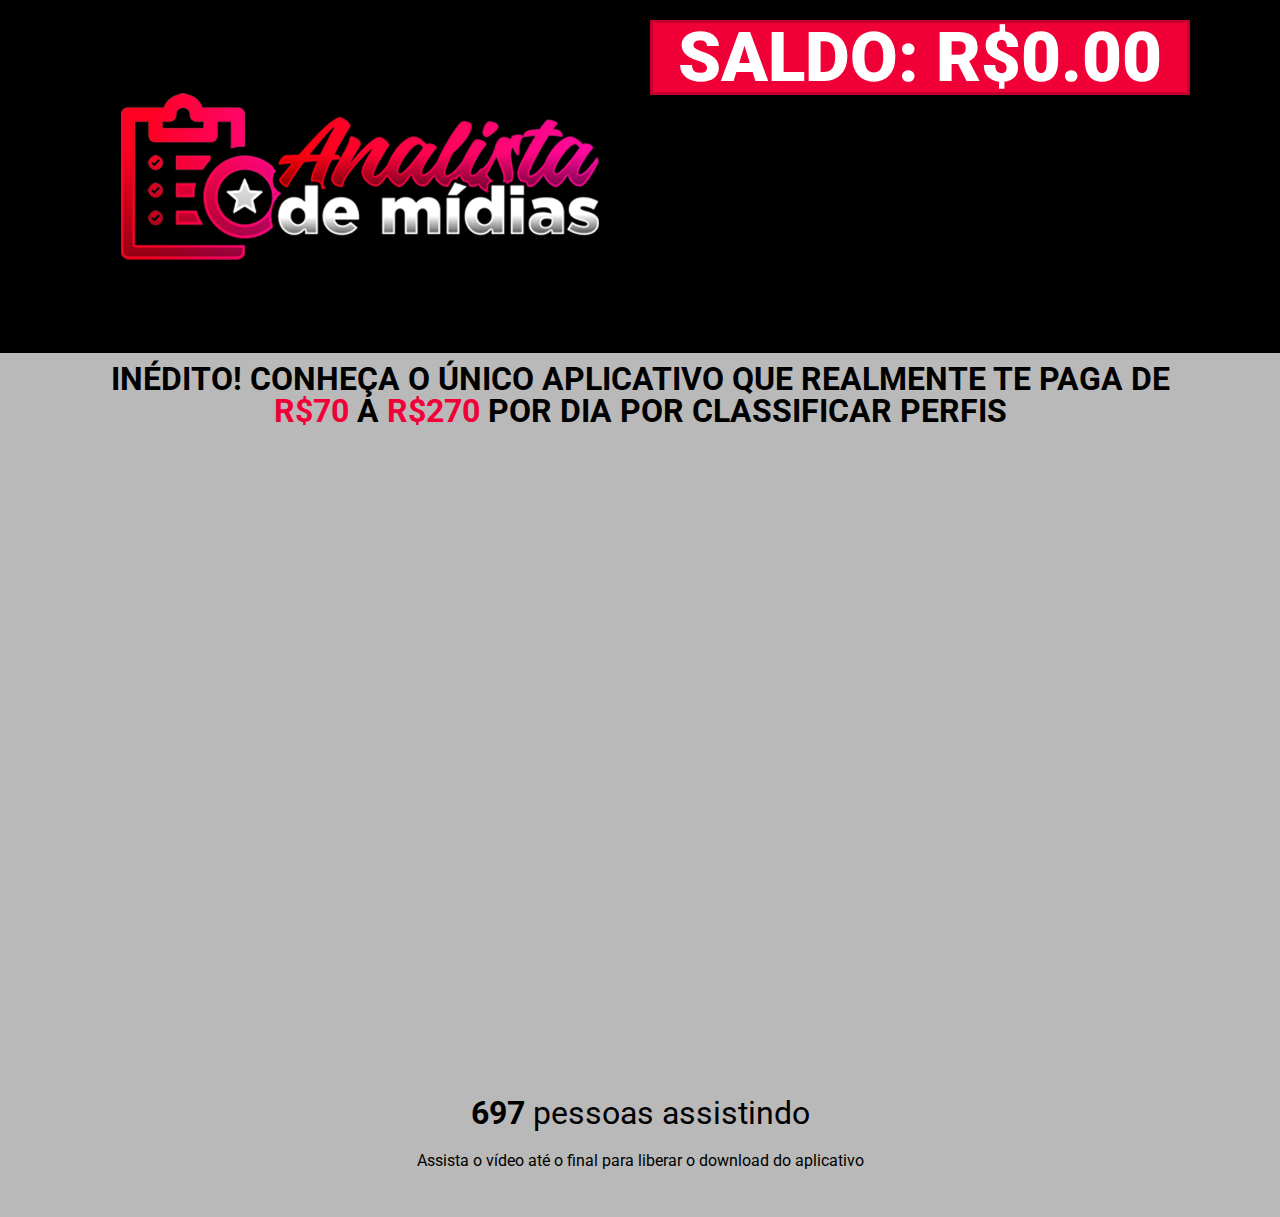
<file: vsl/index.html>
<!DOCTYPE html><html lang="pt-BR"><head>
	<meta charset="UTF-8">
		<title>Analista de mídias VSL – Analista de Mídias</title>
<meta name="robots" content="max-image-preview:large">
<link rel="alternate" type="application/rss+xml" title="Feed para Analista de Mídias »" href="https://analistademidias.com/feed/">
<link rel="alternate" type="application/rss+xml" title="Feed de comentários para Analista de Mídias »" href="https://analistademidias.com/comments/feed/">
<script>
window._wpemojiSettings = {"baseUrl":"https:\/\/s.w.org\/images\/core\/emoji\/14.0.0\/72x72\/","ext":".png","svgUrl":"https:\/\/s.w.org\/images\/core\/emoji\/14.0.0\/svg\/","svgExt":".svg","source":{"concatemoji":"https:\/\/analistademidias.com\/wp-includes\/js\/wp-emoji-release.min.js?ver=6.3.1"}};
/*! This file is auto-generated */
!function(i,n){var o,s,e;function c(e){try{var t={supportTests:e,timestamp:(new Date).valueOf()};sessionStorage.setItem(o,JSON.stringify(t))}catch(e){}}function p(e,t,n){e.clearRect(0,0,e.canvas.width,e.canvas.height),e.fillText(t,0,0);var t=new Uint32Array(e.getImageData(0,0,e.canvas.width,e.canvas.height).data),r=(e.clearRect(0,0,e.canvas.width,e.canvas.height),e.fillText(n,0,0),new Uint32Array(e.getImageData(0,0,e.canvas.width,e.canvas.height).data));return t.every(function(e,t){return e===r[t]})}function u(e,t,n){switch(t){case"flag":return n(e,"\ud83c\udff3\ufe0f\u200d\u26a7\ufe0f","\ud83c\udff3\ufe0f\u200b\u26a7\ufe0f")?!1:!n(e,"\ud83c\uddfa\ud83c\uddf3","\ud83c\uddfa\u200b\ud83c\uddf3")&&!n(e,"\ud83c\udff4\udb40\udc67\udb40\udc62\udb40\udc65\udb40\udc6e\udb40\udc67\udb40\udc7f","\ud83c\udff4\u200b\udb40\udc67\u200b\udb40\udc62\u200b\udb40\udc65\u200b\udb40\udc6e\u200b\udb40\udc67\u200b\udb40\udc7f");case"emoji":return!n(e,"\ud83e\udef1\ud83c\udffb\u200d\ud83e\udef2\ud83c\udfff","\ud83e\udef1\ud83c\udffb\u200b\ud83e\udef2\ud83c\udfff")}return!1}function f(e,t,n){var r="undefined"!=typeof WorkerGlobalScope&&self instanceof WorkerGlobalScope?new OffscreenCanvas(300,150):i.createElement("canvas"),a=r.getContext("2d",{willReadFrequently:!0}),o=(a.textBaseline="top",a.font="600 32px Arial",{});return e.forEach(function(e){o[e]=t(a,e,n)}),o}function t(e){var t=i.createElement("script");t.src=e,t.defer=!0,i.head.appendChild(t)}"undefined"!=typeof Promise&&(o="wpEmojiSettingsSupports",s=["flag","emoji"],n.supports={everything:!0,everythingExceptFlag:!0},e=new Promise(function(e){i.addEventListener("DOMContentLoaded",e,{once:!0})}),new Promise(function(t){var n=function(){try{var e=JSON.parse(sessionStorage.getItem(o));if("object"==typeof e&&"number"==typeof e.timestamp&&(new Date).valueOf()<e.timestamp+604800&&"object"==typeof e.supportTests)return e.supportTests}catch(e){}return null}();if(!n){if("undefined"!=typeof Worker&&"undefined"!=typeof OffscreenCanvas&&"undefined"!=typeof URL&&URL.createObjectURL&&"undefined"!=typeof Blob)try{var e="postMessage("+f.toString()+"("+[JSON.stringify(s),u.toString(),p.toString()].join(",")+"));",r=new Blob([e],{type:"text/javascript"}),a=new Worker(URL.createObjectURL(r),{name:"wpTestEmojiSupports"});return void(a.onmessage=function(e){c(n=e.data),a.terminate(),t(n)})}catch(e){}c(n=f(s,u,p))}t(n)}).then(function(e){for(var t in e)n.supports[t]=e[t],n.supports.everything=n.supports.everything&&n.supports[t],"flag"!==t&&(n.supports.everythingExceptFlag=n.supports.everythingExceptFlag&&n.supports[t]);n.supports.everythingExceptFlag=n.supports.everythingExceptFlag&&!n.supports.flag,n.DOMReady=!1,n.readyCallback=function(){n.DOMReady=!0}}).then(function(){return e}).then(function(){var e;n.supports.everything||(n.readyCallback(),(e=n.source||{}).concatemoji?t(e.concatemoji):e.wpemoji&&e.twemoji&&(t(e.twemoji),t(e.wpemoji)))}))}((window,document),window._wpemojiSettings);
</script>
<style>
img.wp-smiley,
img.emoji {
	display: inline !important;
	border: none !important;
	box-shadow: none !important;
	height: 1em !important;
	width: 1em !important;
	margin: 0 0.07em !important;
	vertical-align: -0.1em !important;
	background: none !important;
	padding: 0 !important;
}
</style>
	<link rel="stylesheet" id="wp-block-library-css" href="css/style.min_1.css" media="all">
<style id="classic-theme-styles-inline-css">
/*! This file is auto-generated */
.wp-block-button__link{color:#fff;background-color:#32373c;border-radius:9999px;box-shadow:none;text-decoration:none;padding:calc(.667em + 2px) calc(1.333em + 2px);font-size:1.125em}.wp-block-file__button{background:#32373c;color:#fff;text-decoration:none}
</style>
<style id="global-styles-inline-css">
body{--wp--preset--color--black: #000000;--wp--preset--color--cyan-bluish-gray: #abb8c3;--wp--preset--color--white: #ffffff;--wp--preset--color--pale-pink: #f78da7;--wp--preset--color--vivid-red: #cf2e2e;--wp--preset--color--luminous-vivid-orange: #ff6900;--wp--preset--color--luminous-vivid-amber: #fcb900;--wp--preset--color--light-green-cyan: #7bdcb5;--wp--preset--color--vivid-green-cyan: #00d084;--wp--preset--color--pale-cyan-blue: #8ed1fc;--wp--preset--color--vivid-cyan-blue: #0693e3;--wp--preset--color--vivid-purple: #9b51e0;--wp--preset--gradient--vivid-cyan-blue-to-vivid-purple: linear-gradient(135deg,rgba(6,147,227,1) 0%,rgb(155,81,224) 100%);--wp--preset--gradient--light-green-cyan-to-vivid-green-cyan: linear-gradient(135deg,rgb(122,220,180) 0%,rgb(0,208,130) 100%);--wp--preset--gradient--luminous-vivid-amber-to-luminous-vivid-orange: linear-gradient(135deg,rgba(252,185,0,1) 0%,rgba(255,105,0,1) 100%);--wp--preset--gradient--luminous-vivid-orange-to-vivid-red: linear-gradient(135deg,rgba(255,105,0,1) 0%,rgb(207,46,46) 100%);--wp--preset--gradient--very-light-gray-to-cyan-bluish-gray: linear-gradient(135deg,rgb(238,238,238) 0%,rgb(169,184,195) 100%);--wp--preset--gradient--cool-to-warm-spectrum: linear-gradient(135deg,rgb(74,234,220) 0%,rgb(151,120,209) 20%,rgb(207,42,186) 40%,rgb(238,44,130) 60%,rgb(251,105,98) 80%,rgb(254,248,76) 100%);--wp--preset--gradient--blush-light-purple: linear-gradient(135deg,rgb(255,206,236) 0%,rgb(152,150,240) 100%);--wp--preset--gradient--blush-bordeaux: linear-gradient(135deg,rgb(254,205,165) 0%,rgb(254,45,45) 50%,rgb(107,0,62) 100%);--wp--preset--gradient--luminous-dusk: linear-gradient(135deg,rgb(255,203,112) 0%,rgb(199,81,192) 50%,rgb(65,88,208) 100%);--wp--preset--gradient--pale-ocean: linear-gradient(135deg,rgb(255,245,203) 0%,rgb(182,227,212) 50%,rgb(51,167,181) 100%);--wp--preset--gradient--electric-grass: linear-gradient(135deg,rgb(202,248,128) 0%,rgb(113,206,126) 100%);--wp--preset--gradient--midnight: linear-gradient(135deg,rgb(2,3,129) 0%,rgb(40,116,252) 100%);--wp--preset--font-size--small: 13px;--wp--preset--font-size--medium: 20px;--wp--preset--font-size--large: 36px;--wp--preset--font-size--x-large: 42px;--wp--preset--spacing--20: 0.44rem;--wp--preset--spacing--30: 0.67rem;--wp--preset--spacing--40: 1rem;--wp--preset--spacing--50: 1.5rem;--wp--preset--spacing--60: 2.25rem;--wp--preset--spacing--70: 3.38rem;--wp--preset--spacing--80: 5.06rem;--wp--preset--shadow--natural: 6px 6px 9px rgba(0, 0, 0, 0.2);--wp--preset--shadow--deep: 12px 12px 50px rgba(0, 0, 0, 0.4);--wp--preset--shadow--sharp: 6px 6px 0px rgba(0, 0, 0, 0.2);--wp--preset--shadow--outlined: 6px 6px 0px -3px rgba(255, 255, 255, 1), 6px 6px rgba(0, 0, 0, 1);--wp--preset--shadow--crisp: 6px 6px 0px rgba(0, 0, 0, 1);}:where(.is-layout-flex){gap: 0.5em;}:where(.is-layout-grid){gap: 0.5em;}body .is-layout-flow > .alignleft{float: left;margin-inline-start: 0;margin-inline-end: 2em;}body .is-layout-flow > .alignright{float: right;margin-inline-start: 2em;margin-inline-end: 0;}body .is-layout-flow > .aligncenter{margin-left: auto !important;margin-right: auto !important;}body .is-layout-constrained > .alignleft{float: left;margin-inline-start: 0;margin-inline-end: 2em;}body .is-layout-constrained > .alignright{float: right;margin-inline-start: 2em;margin-inline-end: 0;}body .is-layout-constrained > .aligncenter{margin-left: auto !important;margin-right: auto !important;}body .is-layout-constrained > :where(:not(.alignleft):not(.alignright):not(.alignfull)){max-width: var(--wp--style--global--content-size);margin-left: auto !important;margin-right: auto !important;}body .is-layout-constrained > .alignwide{max-width: var(--wp--style--global--wide-size);}body .is-layout-flex{display: flex;}body .is-layout-flex{flex-wrap: wrap;align-items: center;}body .is-layout-flex > *{margin: 0;}body .is-layout-grid{display: grid;}body .is-layout-grid > *{margin: 0;}:where(.wp-block-columns.is-layout-flex){gap: 2em;}:where(.wp-block-columns.is-layout-grid){gap: 2em;}:where(.wp-block-post-template.is-layout-flex){gap: 1.25em;}:where(.wp-block-post-template.is-layout-grid){gap: 1.25em;}.has-black-color{color: var(--wp--preset--color--black) !important;}.has-cyan-bluish-gray-color{color: var(--wp--preset--color--cyan-bluish-gray) !important;}.has-white-color{color: var(--wp--preset--color--white) !important;}.has-pale-pink-color{color: var(--wp--preset--color--pale-pink) !important;}.has-vivid-red-color{color: var(--wp--preset--color--vivid-red) !important;}.has-luminous-vivid-orange-color{color: var(--wp--preset--color--luminous-vivid-orange) !important;}.has-luminous-vivid-amber-color{color: var(--wp--preset--color--luminous-vivid-amber) !important;}.has-light-green-cyan-color{color: var(--wp--preset--color--light-green-cyan) !important;}.has-vivid-green-cyan-color{color: var(--wp--preset--color--vivid-green-cyan) !important;}.has-pale-cyan-blue-color{color: var(--wp--preset--color--pale-cyan-blue) !important;}.has-vivid-cyan-blue-color{color: var(--wp--preset--color--vivid-cyan-blue) !important;}.has-vivid-purple-color{color: var(--wp--preset--color--vivid-purple) !important;}.has-black-background-color{background-color: var(--wp--preset--color--black) !important;}.has-cyan-bluish-gray-background-color{background-color: var(--wp--preset--color--cyan-bluish-gray) !important;}.has-white-background-color{background-color: var(--wp--preset--color--white) !important;}.has-pale-pink-background-color{background-color: var(--wp--preset--color--pale-pink) !important;}.has-vivid-red-background-color{background-color: var(--wp--preset--color--vivid-red) !important;}.has-luminous-vivid-orange-background-color{background-color: var(--wp--preset--color--luminous-vivid-orange) !important;}.has-luminous-vivid-amber-background-color{background-color: var(--wp--preset--color--luminous-vivid-amber) !important;}.has-light-green-cyan-background-color{background-color: var(--wp--preset--color--light-green-cyan) !important;}.has-vivid-green-cyan-background-color{background-color: var(--wp--preset--color--vivid-green-cyan) !important;}.has-pale-cyan-blue-background-color{background-color: var(--wp--preset--color--pale-cyan-blue) !important;}.has-vivid-cyan-blue-background-color{background-color: var(--wp--preset--color--vivid-cyan-blue) !important;}.has-vivid-purple-background-color{background-color: var(--wp--preset--color--vivid-purple) !important;}.has-black-border-color{border-color: var(--wp--preset--color--black) !important;}.has-cyan-bluish-gray-border-color{border-color: var(--wp--preset--color--cyan-bluish-gray) !important;}.has-white-border-color{border-color: var(--wp--preset--color--white) !important;}.has-pale-pink-border-color{border-color: var(--wp--preset--color--pale-pink) !important;}.has-vivid-red-border-color{border-color: var(--wp--preset--color--vivid-red) !important;}.has-luminous-vivid-orange-border-color{border-color: var(--wp--preset--color--luminous-vivid-orange) !important;}.has-luminous-vivid-amber-border-color{border-color: var(--wp--preset--color--luminous-vivid-amber) !important;}.has-light-green-cyan-border-color{border-color: var(--wp--preset--color--light-green-cyan) !important;}.has-vivid-green-cyan-border-color{border-color: var(--wp--preset--color--vivid-green-cyan) !important;}.has-pale-cyan-blue-border-color{border-color: var(--wp--preset--color--pale-cyan-blue) !important;}.has-vivid-cyan-blue-border-color{border-color: var(--wp--preset--color--vivid-cyan-blue) !important;}.has-vivid-purple-border-color{border-color: var(--wp--preset--color--vivid-purple) !important;}.has-vivid-cyan-blue-to-vivid-purple-gradient-background{background: var(--wp--preset--gradient--vivid-cyan-blue-to-vivid-purple) !important;}.has-light-green-cyan-to-vivid-green-cyan-gradient-background{background: var(--wp--preset--gradient--light-green-cyan-to-vivid-green-cyan) !important;}.has-luminous-vivid-amber-to-luminous-vivid-orange-gradient-background{background: var(--wp--preset--gradient--luminous-vivid-amber-to-luminous-vivid-orange) !important;}.has-luminous-vivid-orange-to-vivid-red-gradient-background{background: var(--wp--preset--gradient--luminous-vivid-orange-to-vivid-red) !important;}.has-very-light-gray-to-cyan-bluish-gray-gradient-background{background: var(--wp--preset--gradient--very-light-gray-to-cyan-bluish-gray) !important;}.has-cool-to-warm-spectrum-gradient-background{background: var(--wp--preset--gradient--cool-to-warm-spectrum) !important;}.has-blush-light-purple-gradient-background{background: var(--wp--preset--gradient--blush-light-purple) !important;}.has-blush-bordeaux-gradient-background{background: var(--wp--preset--gradient--blush-bordeaux) !important;}.has-luminous-dusk-gradient-background{background: var(--wp--preset--gradient--luminous-dusk) !important;}.has-pale-ocean-gradient-background{background: var(--wp--preset--gradient--pale-ocean) !important;}.has-electric-grass-gradient-background{background: var(--wp--preset--gradient--electric-grass) !important;}.has-midnight-gradient-background{background: var(--wp--preset--gradient--midnight) !important;}.has-small-font-size{font-size: var(--wp--preset--font-size--small) !important;}.has-medium-font-size{font-size: var(--wp--preset--font-size--medium) !important;}.has-large-font-size{font-size: var(--wp--preset--font-size--large) !important;}.has-x-large-font-size{font-size: var(--wp--preset--font-size--x-large) !important;}
.wp-block-navigation a:where(:not(.wp-element-button)){color: inherit;}
:where(.wp-block-post-template.is-layout-flex){gap: 1.25em;}:where(.wp-block-post-template.is-layout-grid){gap: 1.25em;}
:where(.wp-block-columns.is-layout-flex){gap: 2em;}:where(.wp-block-columns.is-layout-grid){gap: 2em;}
.wp-block-pullquote{font-size: 1.5em;line-height: 1.6;}
</style>
<link rel="stylesheet" id="hello-elementor-css" href="css/style.min.css" media="all">
<link rel="stylesheet" id="hello-elementor-theme-style-css" href="css/theme.min.css" media="all">
<link rel="stylesheet" id="elementor-frontend-css" href="css/frontend-lite.min_1.css" media="all">
<link rel="stylesheet" id="elementor-post-7-css" href="css/post-7.css" media="all">
<link rel="stylesheet" id="elementor-icons-css" href="css/elementor-icons.min.css" media="all">
<link rel="stylesheet" id="swiper-css" href="css/swiper.min.css" media="all">
<link rel="stylesheet" id="elementor-pro-css" href="css/frontend-lite.min.css" media="all">
<link rel="stylesheet" id="elementor-global-css" href="css/global.css" media="all">
<link rel="stylesheet" id="elementor-post-230-css" href="css/post-230.css" media="all">
<link rel="stylesheet" id="google-fonts-1-css" href="https://fonts.googleapis.com/css?family=Roboto%3A100%2C100italic%2C200%2C200italic%2C300%2C300italic%2C400%2C400italic%2C500%2C500italic%2C600%2C600italic%2C700%2C700italic%2C800%2C800italic%2C900%2C900italic%7CRoboto+Slab%3A100%2C100italic%2C200%2C200italic%2C300%2C300italic%2C400%2C400italic%2C500%2C500italic%2C600%2C600italic%2C700%2C700italic%2C800%2C800italic%2C900%2C900italic&amp;display=swap&amp;ver=6.3.1" media="all">
<link rel="preconnect" href="https://fonts.gstatic.com/" crossorigin><script src="js/jquery.min_1.js" id="jquery-core-js"></script>
<script src="js/jquery-migrate.min.js" id="jquery-migrate-js"></script>
<link rel="https://api.w.org/" href="https://analistademidias.com/wp-json/"><link rel="alternate" type="application/json" href="https://analistademidias.com/wp-json/wp/v2/pages/230"><link rel="EditURI" type="application/rsd+xml" title="RSD" href="https://analistademidias.com/xmlrpc.php?rsd">
<meta name="generator" content="WordPress 6.3.1">
<link rel="canonical" href="https://analistademidias.com/vsl/">
<link rel="shortlink" href="https://analistademidias.com/?p=230">
<link rel="alternate" type="application/json+oembed" href="https://analistademidias.com/wp-json/oembed/1.0/embed?url=https%3A%2F%2Fanalistademidias.com%2Fvsl%2F">
<link rel="alternate" type="text/xml+oembed" href="https://analistademidias.com/wp-json/oembed/1.0/embed?url=https%3A%2F%2Fanalistademidias.com%2Fvsl%2F&format=xml">
<link rel="prerender" href="https://scripts.converteai.net/0a834bad-8a05-45f3-b4b5-1167454c78ca/players/64f2a2f95d41570009433649/embed.html">
<link rel="preload" href="https://scripts.converteai.net/0a834bad-8a05-45f3-b4b5-1167454c78ca/players/64f2a2f95d41570009433649/player.js" as="script">
<link rel="preload" href="https://cdn.converteai.net/lib/js/smartplayer/v1/smartplayer.min.js" as="script">
<link rel="preload" href="https://images.converteai.net/0a834bad-8a05-45f3-b4b5-1167454c78ca/players/64f2a2f95d41570009433649/thumbnail.jpg" as="image">
<link rel="preload" href="https://cdn.converteai.net/0a834bad-8a05-45f3-b4b5-1167454c78ca/64f2a28be1c7560009bd3df6/main.m3u8" as="fetch">
<link rel="dns-prefetch" href="https://cdn.converteai.net">
<link rel="dns-prefetch" href="https://scripts.converteai.net">
<link rel="dns-prefetch" href="https://images.converteai.net">
<link rel="dns-prefetch" href="https://api.vturb.com.br">

<script>

var urlBackRedirect = '/back';

urlBackRedirect = urlBackRedirect = urlBackRedirect.trim() +

(urlBackRedirect.indexOf("?") > 0 ? '&' : '?') +

document.location.search.replace('?', '').toString();

history.pushState({}, "", location.href);

history.pushState({}, "", location.href);

window.onpopstate = function () {

setTimeout(function () {

location.href = urlBackRedirect;

}, 1);

};

</script>
<meta name="generator" content="Elementor 3.15.3; features: e_dom_optimization, e_optimized_assets_loading, e_optimized_css_loading, additional_custom_breakpoints; settings: css_print_method-external, google_font-enabled, font_display-swap">
<link rel="icon" href="images/favicon-1-150x150.png" sizes="32x32">
<link rel="icon" href="images/favicon-1-300x300.png" sizes="192x192">
<link rel="apple-touch-icon" href="images/favicon-1-300x300.png">
<meta name="msapplication-TileImage" content="https://analistademidias.com/wp-content/uploads/2023/08/favicon-1-300x300.png">
	<meta name="viewport" content="width=device-width, initial-scale=1.0, viewport-fit=cover"><script src="js/wp-emoji-release.min.js" defer></script></head>
<body class="page-template page-template-elementor_canvas page page-id-230 elementor-default elementor-template-canvas elementor-kit-7 elementor-page elementor-page-230">
			<div data-elementor-type="wp-page" data-elementor-id="230" class="elementor elementor-230" data-elementor-post-type="page">
									<section class="elementor-section elementor-top-section elementor-element elementor-element-fb86ad0 elementor-section-boxed elementor-section-height-default elementor-section-height-default" data-id="fb86ad0" data-element_type="section" data-settings="{" background_background":"classic"}">
						<div class="elementor-container elementor-column-gap-default">
					<div class="elementor-column elementor-col-100 elementor-top-column elementor-element elementor-element-69c783c" data-id="69c783c" data-element_type="column">
			<div class="elementor-widget-wrap elementor-element-populated">
								<section class="elementor-section elementor-inner-section elementor-element elementor-element-d708442 elementor-section-boxed elementor-section-height-default elementor-section-height-default" data-id="d708442" data-element_type="section">
						<div class="elementor-container elementor-column-gap-default">
					<div class="elementor-column elementor-col-50 elementor-inner-column elementor-element elementor-element-0d1d1ec" data-id="0d1d1ec" data-element_type="column">
			<div class="elementor-widget-wrap elementor-element-populated">
								<div class="elementor-element elementor-element-b1605f9 elementor-widget elementor-widget-image" data-id="b1605f9" data-element_type="widget" data-widget_type="image.default">
				<div class="elementor-widget-container">
			<style>/*! elementor - v3.15.0 - 02-08-2023 */
.elementor-widget-image{text-align:center}.elementor-widget-image a{display:inline-block}.elementor-widget-image a img[src$=".svg"]{width:48px}.elementor-widget-image img{vertical-align:middle;display:inline-block}</style>												<img decoding="async" fetchpriority="high" width="500" height="313" src="images/Analista1.png" class="attachment-large size-large wp-image-49" alt srcset="images/Analista1.png 500w, images/Analista1-300x188.png 300w" sizes="(max-width: 500px) 100vw, 500px">															</div>
				</div>
					</div>
		</div>
				<div class="elementor-column elementor-col-50 elementor-inner-column elementor-element elementor-element-6ee6221" data-id="6ee6221" data-element_type="column">
			<div class="elementor-widget-wrap elementor-element-populated">
								<div class="elementor-element elementor-element-763c951 elementor-widget-mobile__width-inherit elementor-widget elementor-widget-counter" data-id="763c951" data-element_type="widget" data-widget_type="counter.default">
				<div class="elementor-widget-container">
			<style>/*! elementor - v3.15.0 - 02-08-2023 */
.elementor-counter .elementor-counter-number-wrapper{display:flex;font-size:69px;font-weight:600;line-height:1}.elementor-counter .elementor-counter-number-prefix,.elementor-counter .elementor-counter-number-suffix{flex-grow:1;white-space:pre-wrap}.elementor-counter .elementor-counter-number-prefix{text-align:right}.elementor-counter .elementor-counter-number-suffix{text-align:left}.elementor-counter .elementor-counter-title{text-align:center;font-size:19px;font-weight:400;line-height:2.5}</style>		<div class="elementor-counter">
			<div class="elementor-counter-number-wrapper">
				<span class="elementor-counter-number-prefix">SALDO: R$</span>
				<span class="elementor-counter-number" data-duration="2000" data-to-value="250" data-from-value="0" data-delimiter=".">0</span>
				<span class="elementor-counter-number-suffix">.00</span>
			</div>
					</div>
				</div>
				</div>
					</div>
		</div>
							</div>
		</section>
					</div>
		</div>
							</div>
		</section>
				<section class="elementor-section elementor-top-section elementor-element elementor-element-863e0de elementor-section-boxed elementor-section-height-default elementor-section-height-default" data-id="863e0de" data-element_type="section">
						<div class="elementor-container elementor-column-gap-default">
					<div class="elementor-column elementor-col-100 elementor-top-column elementor-element elementor-element-852b434" data-id="852b434" data-element_type="column">
			<div class="elementor-widget-wrap elementor-element-populated">
								<div class="elementor-element elementor-element-3e4dbe1 elementor-widget elementor-widget-heading" data-id="3e4dbe1" data-element_type="widget" data-widget_type="heading.default">
				<div class="elementor-widget-container">
			<style>/*! elementor - v3.15.0 - 02-08-2023 */
.elementor-heading-title{padding:0;margin:0;line-height:1}.elementor-widget-heading .elementor-heading-title[class*=elementor-size-]>a{color:inherit;font-size:inherit;line-height:inherit}.elementor-widget-heading .elementor-heading-title.elementor-size-small{font-size:15px}.elementor-widget-heading .elementor-heading-title.elementor-size-medium{font-size:19px}.elementor-widget-heading .elementor-heading-title.elementor-size-large{font-size:29px}.elementor-widget-heading .elementor-heading-title.elementor-size-xl{font-size:39px}.elementor-widget-heading .elementor-heading-title.elementor-size-xxl{font-size:59px}</style><h2 class="elementor-heading-title elementor-size-default">Inédito! Conheça o único aplicativo que realmente te paga de <span style="color: #F10038;">R$70 </span> a <span style="color: #F10038;">R$270 </span>  por dia por classificar perfis</h2>		</div>
				</div>
				<div class="elementor-element elementor-element-f29200b elementor-widget elementor-widget-html" data-id="f29200b" data-element_type="widget" data-widget_type="html.default">
				<div class="elementor-widget-container">
			<div style="padding:56.25% 0 0 0;position:relative;"><iframe frameborder="0" allowfullscreen src="https://scripts.converteai.net/0a834bad-8a05-45f3-b4b5-1167454c78ca/players/64f2a2f95d41570009433649/embed.html" id="ifr_64f2a2f95d41570009433649" style="position:absolute;top:0;left:0;width:100%;height:100%;" referrerpolicy="origin"></iframe></div>		</div>
				</div>
				<div class="elementor-element elementor-element-361014a elementor-widget elementor-widget-heading" data-id="361014a" data-element_type="widget" data-widget_type="heading.default">
				<div class="elementor-widget-container">
			<h2 class="elementor-heading-title elementor-size-default"><b><span id="contador">697</span> </b> pessoas assistindo</h2>		</div>
				</div>
				<div class="elementor-element elementor-element-5e765bb elementor-mobile-align-center elementor-align-center atrasado elementor-invisible elementor-widget elementor-widget-button" data-id="5e765bb" data-element_type="widget" data-settings="{" motion_fx_motion_fx_mouse":"yes","_animation_mobile":"fadeIn","_animation":"fadeIn"}" data-widget_type="button.default">
				<div class="elementor-widget-container">
					<div class="elementor-button-wrapper">
			<a class="elementor-button elementor-button-link elementor-size-sm" href="https://go.perfectpay.com.br/PPU38CN0HMD" id="botao_pulse">
						<span class="elementor-button-content-wrapper">
						<span class="elementor-button-text">Quero meu acesso como Analista de Mídias</span>
		</span>
					</a>
		</div>
				</div>
				</div>
				<div class="elementor-element elementor-element-5424979 elementor-widget elementor-widget-text-editor" data-id="5424979" data-element_type="widget" data-widget_type="text-editor.default">
				<div class="elementor-widget-container">
			<style>/*! elementor - v3.15.0 - 02-08-2023 */
.elementor-widget-text-editor.elementor-drop-cap-view-stacked .elementor-drop-cap{background-color:#69727d;color:#fff}.elementor-widget-text-editor.elementor-drop-cap-view-framed .elementor-drop-cap{color:#69727d;border:3px solid;background-color:transparent}.elementor-widget-text-editor:not(.elementor-drop-cap-view-default) .elementor-drop-cap{margin-top:8px}.elementor-widget-text-editor:not(.elementor-drop-cap-view-default) .elementor-drop-cap-letter{width:1em;height:1em}.elementor-widget-text-editor .elementor-drop-cap{float:left;text-align:center;line-height:1;font-size:50px}.elementor-widget-text-editor .elementor-drop-cap-letter{display:inline-block}</style>				<p>Assista o vídeo até o final para liberar o download do aplicativo</p>						</div>
				</div>
					</div>
		</div>
							</div>
		</section>
				<section class="elementor-section elementor-top-section elementor-element elementor-element-35e1024 atrasado elementor-section-boxed elementor-section-height-default elementor-section-height-default" data-id="35e1024" data-element_type="section" data-settings="{" background_background":"classic"}">
						<div class="elementor-container elementor-column-gap-default">
					<div class="elementor-column elementor-col-100 elementor-top-column elementor-element elementor-element-c9c1a0f" data-id="c9c1a0f" data-element_type="column">
			<div class="elementor-widget-wrap elementor-element-populated">
								<div class="elementor-element elementor-element-d4d826b elementor-widget elementor-widget-html" data-id="d4d826b" data-element_type="widget" data-widget_type="html.default">
				<div class="elementor-widget-container">
			<style>#fb_comentarios p,.fbComments-pKqQQE0508777-element{margin:0;padding:0;border:0;vertical-align:baseline;font-family:Montserrat,sans-serif;line-height:1}.px-1{padding-left:4px;padding-right:4px}.pt-0.5{padding-top:2px}.mt-4{margin-top:16px}.mt-2{margin-top:8px}.mb-2{margin-bottom:8px}.flex{display:flex}.w-full{width:100%}.space-x-1>:not([hidden])~:not([hidden]){margin-left:.25rem}.items-center{align-items:center}.font-\[Helvetica\]{font-family:Helvetica,Arial,sans-serif}.cursor-pointer{cursor:pointer}.rounded-full{border-radius:99999px}.h-12{height:48px}.w-12{width:48px}.flex-col{flex-direction:column}.py-1{padding-top:4px;padding-bottom:4px}.px-3{padding-left:12px;padding-right:12px}.pl-0\.5,.px-0\.5{padding-left:2px}.rounded-\[18px\]{border-radius:18px}.bg-stone-100{background-color:#f5f5f4}.px-0\.5{padding-right:2px}.font-semibold{font-weight:600}.text-\[\#365899\]{color:#365899}.text-\[13px\]{font-size:13px}.leading-4{line-height:16px}.hover\:underline:hover{text-decoration-line:underline}.text-sm{font-size:14px}.relative{position:relative}.justify-between{justify-content:space-between}.grow{flex-grow:1}.text-xs{font-size:12px}.text-\[\#90949c\]{color:#90949c}.ml-px{margin-left:1px}.gap-1{gap:4px}.w-fit{width:fit-content}.hidden{display:none}.-mt-1{margin-top:-4px}.-mt-2{margin-top:-8px}.mr-2{margin-right:8px}.h-4,.h-5{height:16px}.drop-shadow{--tw-drop-shadow:drop-shadow(0 1px 2px rgba(0, 0, 0, 0.1)) drop-shadow(0 1px 1px rgba(0, 0, 0, 0.06));filter:var(--tw-drop-shadow)}.bg-slate-50{background-color:#f8fafc}.py-0\.5{padding-top:2px;padding-bottom:2px}.pr-1{padding-right:4px}.block{display:block}.w-4{width:16px}.z-10{z-index:10}.-ml-1{margin-left:-4px}.ml-4{margin-left:16px}.gap-x-0\.5{column-gap:2px}.mr-0\.5{margin-right:2px;margin-left:2px}.border-l{border-left-width:1px}.border-slate-300{border-color:#cbd5e1}.border-dotted{border-style:dotted}.ml-5{margin-left:20px}.h-8{height:32px}.w-8{width:32px}.h-10{height:40px}.w-10{width:40px}@media (min-width:640px){.sm\:text-sm{font-size:14px;line-height:20px}.sm\:w-16{width:64px}.sm\:ml-12{margin-left:48px}}.pl-2{padding-left:8px}</style>
<div class="fbComments-pKqQQE0508777-element" style="margin: 0 15px;">
<p class="text-xs sm:text-sm leading-4 font-semibold mb-2">
Mostrando <span id="total_comentarios">6</span> comentarios
</p>
<div id="fb_comentarios">
<div class="mb-2"> <div class="flex w-full space-x-1 items-center font-[Helvetica]"> <img decoding="async" src="images/06.jpg" class="cursor-pointer rounded-full h-10 w-10"> <div class="flex w-full flex-col py-1 px-3 rounded-[18px] bg-stone-100"> <div class="px-0.5 py-1"> <p class="font-semibold text-[#365899] text-[13px] leading-4 cursor-pointer hover:underline"> Thiago </p><p class="text-sm leading-4 pt-0.5"> Simplesmente maravilhoso, achei que n iria dar certo, mas deu muito. Saquei e vou trocar de celular essa semana </p></div></div></div><div class="flex w-full justify-between"> <div class="w-12 sm:w-16"></div><div class="grow flex gap-1 text-xs pt-0.5"> <p class="font-semibold cursor-pointer hover:underline text-[#90949c]"> Curtir </p><p class="text-[#90949c]">·</p><p class="font-semibold cursor-pointer hover:underline text-[#90949c]"> Responder </p><p class="text-[#90949c]">·</p><div class="text-[#90949c] flex gap-x-0.5 cursor-pointer hover:underline"> <p class="text-xs text-[#90949c]"> 24 </p><p class="text-[#90949c] ">min</p></div></div><div class="-mt-2 mr-2 h-5 flex items-center relative drop-shadow rounded-full bg-slate-50 py-0.5 px-1 w-fit"> <img decoding="async" class="w-4 block" src="images/l.png"> <img decoding="async" class="w-4 -ml-1 mr-0.5" src="images/h.png"> <span class="text-xs text-[#90949c] pt-0.5"> 72 </span> </div></div></div><div class="mb-2" style="margin-left: 43px;"><div class="flex w-full space-x-1 items-center font-[Helvetica]"> <img decoding="async" src="images/04.jpeg" class="cursor-pointer rounded-full h-10 w-10"> <div class="flex w-full flex-col py-1 px-3 rounded-[18px] bg-stone-100"> <div class="px-0.5 py-1"> <p class="font-semibold text-[#365899] text-[13px] leading-4 cursor-pointer hover:underline"> Amanda </p><p class="text-sm leading-4 pt-0.5"> Sério mesmo, estava com medo de ser mais um golpe, mas fico feliz </p></div></div></div><div class="flex w-full justify-between"> <div class="w-12 sm:w-16"></div><div class="grow flex gap-1 text-xs pt-0.5"> <p class="font-semibold cursor-pointer hover:underline text-[#90949c]"> Curtir </p><p class="text-[#90949c]">·</p><p class="font-semibold cursor-pointer hover:underline text-[#90949c]"> Responder </p><p class="text-[#90949c]">·</p><div class="text-[#90949c] flex gap-x-0.5 cursor-pointer hover:underline"> <p class="text-xs text-[#90949c]"> 41 </p><p class="text-[#90949c] ">min</p></div></div><div class="-mt-2 mr-2 h-5 flex items-center relative drop-shadow rounded-full bg-slate-50 py-0.5 px-1 w-fit"> <img decoding="async" class="w-4 block" src="images/l.png"> <img decoding="async" class="w-4 -ml-1 mr-0.5" src="images/h.png"> <span class="text-xs text-[#90949c] pt-0.5"> 64 </span> </div></div></div><div class="mb-2"> <div class="flex w-full space-x-1 items-center font-[Helvetica]"> <img decoding="async" src="images/03.jpeg" class="cursor-pointer rounded-full h-10 w-10"> <div class="flex w-full flex-col py-1 px-3 rounded-[18px] bg-stone-100"> <div class="px-0.5 py-1"> <p class="font-semibold text-[#365899] text-[13px] leading-4 cursor-pointer hover:underline"> Acácia </p><p class="text-sm leading-4 pt-0.5"> Isso funciona mesmo, já está a mais de dois meses funcionando e me pagando certinho </p></div></div></div><div class="flex w-full justify-between"> <div class="w-12 sm:w-16"></div><div class="grow flex gap-1 text-xs pt-0.5"> <p class="font-semibold cursor-pointer hover:underline text-[#90949c]"> Curtir </p><p class="text-[#90949c]">·</p><p class="font-semibold cursor-pointer hover:underline text-[#90949c]"> Responder </p><p class="text-[#90949c]">·</p><div class="text-[#90949c] flex gap-x-0.5 cursor-pointer hover:underline"> <p class="text-xs text-[#90949c]"> 28 </p><p class="text-[#90949c] ">min</p></div></div><div class="-mt-2 mr-2 h-5 flex items-center relative drop-shadow rounded-full bg-slate-50 py-0.5 px-1 w-fit"> <img decoding="async" class="w-4 block" src="images/l.png"> <img decoding="async" class="w-4 -ml-1 mr-0.5" src="images/h.png"> <span class="text-xs text-[#90949c] pt-0.5"> 31 </span> </div></div></div><div class="mb-2"> <div class="flex w-full space-x-1 items-center font-[Helvetica]"> <img decoding="async" src="images/02.jpeg" class="cursor-pointer rounded-full h-10 w-10"> <div class="flex w-full flex-col py-1 px-3 rounded-[18px] bg-stone-100"> <div class="px-0.5 py-1"> <p class="font-semibold text-[#365899] text-[13px] leading-4 cursor-pointer hover:underline"> Bruna </p><p class="text-sm leading-4 pt-0.5"> kkkkk, já agora o pessoal vai ficar sabendo Lucas. Estou usando tem um bom tempo já e tirando mais de 9 mil todos os meses </p></div></div></div><div class="flex w-full justify-between"> <div class="w-12 sm:w-16"></div><div class="grow flex gap-1 text-xs pt-0.5"> <p class="font-semibold cursor-pointer hover:underline text-[#90949c]"> Curtir </p><p class="text-[#90949c]">·</p><p class="font-semibold cursor-pointer hover:underline text-[#90949c]"> Responder </p><p class="text-[#90949c]">·</p><div class="text-[#90949c] flex gap-x-0.5 cursor-pointer hover:underline"> <p class="text-xs text-[#90949c]"> 19 </p><p class="text-[#90949c] ">min</p></div></div><div class="-mt-2 mr-2 h-5 flex items-center relative drop-shadow rounded-full bg-slate-50 py-0.5 px-1 w-fit"> <img decoding="async" class="w-4 block" src="images/l.png"> <img decoding="async" class="w-4 -ml-1 mr-0.5" src="images/h.png"> <span class="text-xs text-[#90949c] pt-0.5"> 71 </span> </div></div></div><div class="mb-2"> <div class="flex w-full space-x-1 items-center font-[Helvetica]"> <img decoding="async" src="images/01.jpeg" class="cursor-pointer rounded-full h-10 w-10"> <div class="flex w-full flex-col py-1 px-3 rounded-[18px] bg-stone-100"> <div class="px-0.5 py-1"> <p class="font-semibold text-[#365899] text-[13px] leading-4 cursor-pointer hover:underline"> Ana Lívia </p><p class="text-sm leading-4 pt-0.5"> Já saiu na televisão isso dai e apareceu no site do G1 também, realmente funciona e paga </p></div></div></div><div class="flex w-full justify-between"> <div class="w-12 sm:w-16"></div><div class="grow flex gap-1 text-xs pt-0.5"> <p class="font-semibold cursor-pointer hover:underline text-[#90949c]"> Curtir </p><p class="text-[#90949c]">·</p><p class="font-semibold cursor-pointer hover:underline text-[#90949c]"> Responder </p><p class="text-[#90949c]">·</p><div class="text-[#90949c] flex gap-x-0.5 cursor-pointer hover:underline"> <p class="text-xs text-[#90949c]"> 5 </p><p class="text-[#90949c] ">min</p></div></div><div class="-mt-2 mr-2 h-5 flex items-center relative drop-shadow rounded-full bg-slate-50 py-0.5 px-1 w-fit"> <img decoding="async" class="w-4 block" src="images/l.png"> <img decoding="async" class="w-4 -ml-1 mr-0.5" src="images/h.png"> <span class="text-xs text-[#90949c] pt-0.5"> 21 </span> </div></div></div><div class="mb-2"> <div class="flex w-full space-x-1 items-center font-[Helvetica]"> <img decoding="async" src="images/05.jpg" class="cursor-pointer rounded-full h-10 w-10"> <div class="flex w-full flex-col py-1 px-3 rounded-[18px] bg-stone-100"> <div class="px-0.5 py-1"> <p class="font-semibold text-[#365899] text-[13px] leading-4 cursor-pointer hover:underline"> André Matheus </p><p class="text-sm leading-4 pt-0.5"> Já tinha visto varias pessoas falando disso, mas nunca testei. Vou testar agora </p></div></div></div><div class="flex w-full justify-between"> <div class="w-12 sm:w-16"></div><div class="grow flex gap-1 text-xs pt-0.5"> <p class="font-semibold cursor-pointer hover:underline text-[#90949c]"> Curtir </p><p class="text-[#90949c]">·</p><p class="font-semibold cursor-pointer hover:underline text-[#90949c]"> Responder </p><p class="text-[#90949c]">·</p><div class="text-[#90949c] flex gap-x-0.5 cursor-pointer hover:underline"> <p class="text-xs text-[#90949c]"> 1 </p><p class="text-[#90949c] ">min</p></div></div><div class="-mt-2 mr-2 h-5 flex items-center relative drop-shadow rounded-full bg-slate-50 py-0.5 px-1 w-fit"> <img decoding="async" class="w-4 block" src="images/l.png"> <img decoding="async" class="w-4 -ml-1 mr-0.5" src="images/h.png"> <span class="text-xs text-[#90949c] pt-0.5"> 30 </span> </div></div></div></div>
<p class="text-xs sm:text-sm leading-4 font-semibold mt-4" style="color:#555;text-align:center;">
Você deve entrar para deixar um comentário.
</p>
</div>		</div>
				</div>
					</div>
		</div>
							</div>
		</section>
				<section class="elementor-section elementor-top-section elementor-element elementor-element-32687ca5 elementor-section-boxed elementor-section-height-default elementor-section-height-default" data-id="32687ca5" data-element_type="section">
						<div class="elementor-container elementor-column-gap-default">
					<div class="elementor-column elementor-col-100 elementor-top-column elementor-element elementor-element-4b62f7ad" data-id="4b62f7ad" data-element_type="column">
			<div class="elementor-widget-wrap elementor-element-populated">
								<div class="elementor-element elementor-element-e81ae6b elementor-widget elementor-widget-html" data-id="e81ae6b" data-element_type="widget" data-widget_type="html.default">
				<div class="elementor-widget-container">
			<script>
		function atualizarContador() {
			// gera um número aleatório entre 1 e 9
			var random = Math.floor(Math.random() * 9) + 1;
			// adiciona o número aleatório ao contador atual
			var contadorAtual = parseInt(document.getElementById('contador').innerHTML);
			var novoContador = contadorAtual + random;
			// atualiza o conteúdo da tag <span> com o novo contador
			document.getElementById('contador').innerHTML = novoContador;
		}
		// atualiza o contador a cada 15 segundos
		setInterval(atualizarContador, 15000);
	</script>
	
	
<script src="js/jquery.min.js"></script>


<script>
$('.atrasado').hide();
setTimeout(function() {
$('.atrasado').show();
}, 591000);
</script>
		</div>
				</div>
					</div>
		</div>
							</div>
		</section>
							</div>
		<script>
    let prefix = ["pepper.com.br", "go.perfectpay.com.br", "checkout.perfectpay.com.br","analistademidias"];

    function getParams() {
        let t = "",
            e = window.top.location.href,
            r = new URL(e);
        if (null != r) {
            let a = r.searchParams.get("utm_source"),
                n = r.searchParams.get("utm_medium"),
                o = r.searchParams.get("utm_campaign"),
                m = r.searchParams.get("utm_term"),
                c = r.searchParams.get("utm_content");
            if (-1 !== e.indexOf("?")) {
                t = `&sck=${a}|${n}|${o}|${m}|${c}`;
            }
        }
        return t;
    }

    ! function() {
        var t = new URLSearchParams(window.location.search);
        t.toString() && document.querySelectorAll("a").forEach(function(e) {
            for (let r = 0; r < prefix.length; r++) {
                if (-1 !== e.href.indexOf(prefix[r]) && -1 === e.href.indexOf("#")) {
                    if (-1 === e.href.indexOf("?")) {
                        e.href += "?" + t.toString() + getParams();
                    } else {
                        e.href += "&" + t.toString() + getParams();
                    }
                }
            }
        });
    }();
</script>

<!-- Google tag (gtag.js) -->
<script async src="https://www.googletagmanager.com/gtag/js?id=G-CDNS1376YF"></script>
<script>
  window.dataLayer = window.dataLayer || [];
  function gtag(){dataLayer.push(arguments);}
  gtag('js', new Date());

  gtag('config', 'G-CDNS1376YF');
</script>

<script>
document.addEventListener("contextmenu", function (e){
    e.preventDefault();
}, false);
</script>

<script>
document.onkeypress = function (event) {
event = (event || window.event);
if (event.keyCode == 123) {return false;}
if (event.keyCode == 93) {return false;}
if (event.keyCode == 85) {return false;}
if (event.keyCode == 80) {return false;}
if (event.keyCode == 44) {return false;}
if (event.keyCode == 73) {return false;}
}
document.onmousedown = function (event) {
event = (event || window.event);
if (event.keyCode == 123) {return false;}
if (event.keyCode == 93) {return false;}
if (event.keyCode == 85) {return false;}
if (event.keyCode == 80) {return false;}
if (event.keyCode == 44) {return false;}
if (event.keyCode == 73) {return false;}
}
document.onkeydown = function (event) {
event = (event || window.event);
if (event.keyCode == 123) {return false;}
if (event.keyCode == 93) {return false;}
if (event.keyCode == 85) {return false;}
if (event.keyCode == 80) {return false;}
if (event.keyCode == 44) {return false;}
if (event.keyCode == 73) {return false;}
}
</script>
<link rel="stylesheet" id="e-animations-css" href="css/animations.min.css" media="all">
<script src="js/hello-frontend.min.js" id="hello-theme-frontend-js"></script>
<script src="js/jquery-numerator.min.js" id="jquery-numerator-js"></script>
<script src="js/webpack-pro.runtime.min.js" id="elementor-pro-webpack-runtime-js"></script>
<script src="js/webpack.runtime.min.js" id="elementor-webpack-runtime-js"></script>
<script src="js/frontend-modules.min.js" id="elementor-frontend-modules-js"></script>
<script src="js/wp-polyfill-inert.min.js" id="wp-polyfill-inert-js"></script>
<script src="js/regenerator-runtime.min.js" id="regenerator-runtime-js"></script>
<script src="js/wp-polyfill.min.js" id="wp-polyfill-js"></script>
<script src="js/hooks.min.js" id="wp-hooks-js"></script>
<script src="js/i18n.min.js" id="wp-i18n-js"></script>
<script id="wp-i18n-js-after">
wp.i18n.setLocaleData( { 'text direction\u0004ltr': [ 'ltr' ] } );
</script>
<script id="elementor-pro-frontend-js-before">
var ElementorProFrontendConfig = {"ajaxurl":"https:\/\/analistademidias.com\/wp-admin\/admin-ajax.php","nonce":"813f8a78ff","urls":{"assets":"https:\/\/analistademidias.com\/wp-content\/plugins\/elementor-pro\/assets\/","rest":"https:\/\/analistademidias.com\/wp-json\/"},"shareButtonsNetworks":{"facebook":{"title":"Facebook","has_counter":true},"twitter":{"title":"Twitter"},"linkedin":{"title":"LinkedIn","has_counter":true},"pinterest":{"title":"Pinterest","has_counter":true},"reddit":{"title":"Reddit","has_counter":true},"vk":{"title":"VK","has_counter":true},"odnoklassniki":{"title":"OK","has_counter":true},"tumblr":{"title":"Tumblr"},"digg":{"title":"Digg"},"skype":{"title":"Skype"},"stumbleupon":{"title":"StumbleUpon","has_counter":true},"mix":{"title":"Mix"},"telegram":{"title":"Telegram"},"pocket":{"title":"Pocket","has_counter":true},"xing":{"title":"XING","has_counter":true},"whatsapp":{"title":"WhatsApp"},"email":{"title":"Email"},"print":{"title":"Print"}},"facebook_sdk":{"lang":"pt_BR","app_id":""},"lottie":{"defaultAnimationUrl":"https:\/\/analistademidias.com\/wp-content\/plugins\/elementor-pro\/modules\/lottie\/assets\/animations\/default.json"}};
</script>
<script src="js/frontend.min.js" id="elementor-pro-frontend-js"></script>
<script src="js/waypoints.min.js" id="elementor-waypoints-js"></script>
<script src="js/core.min.js" id="jquery-ui-core-js"></script>
<script id="elementor-frontend-js-before">
var elementorFrontendConfig = {"environmentMode":{"edit":false,"wpPreview":false,"isScriptDebug":false},"i18n":{"shareOnFacebook":"Compartilhar no Facebook","shareOnTwitter":"Compartilhar no Twitter","pinIt":"Fixar","download":"Baixar","downloadImage":"Baixar imagem","fullscreen":"Tela cheia","zoom":"Zoom","share":"Compartilhar","playVideo":"Reproduzir v\u00eddeo","previous":"Anterior","next":"Pr\u00f3ximo","close":"Fechar","a11yCarouselWrapperAriaLabel":"Carousel | Horizontal scrolling: Arrow Left & Right","a11yCarouselPrevSlideMessage":"Previous slide","a11yCarouselNextSlideMessage":"Next slide","a11yCarouselFirstSlideMessage":"This is the first slide","a11yCarouselLastSlideMessage":"This is the last slide","a11yCarouselPaginationBulletMessage":"Go to slide"},"is_rtl":false,"breakpoints":{"xs":0,"sm":480,"md":768,"lg":1025,"xl":1440,"xxl":1600},"responsive":{"breakpoints":{"mobile":{"label":"Celular em modo retrato","value":767,"default_value":767,"direction":"max","is_enabled":true},"mobile_extra":{"label":"Celular em modo paisagem","value":880,"default_value":880,"direction":"max","is_enabled":false},"tablet":{"label":"Tablet Retrato","value":1024,"default_value":1024,"direction":"max","is_enabled":true},"tablet_extra":{"label":"Paisagem do tablet","value":1200,"default_value":1200,"direction":"max","is_enabled":false},"laptop":{"label":"Laptop","value":1366,"default_value":1366,"direction":"max","is_enabled":false},"widescreen":{"label":"Widescreen","value":2400,"default_value":2400,"direction":"min","is_enabled":false}}},"version":"3.15.3","is_static":false,"experimentalFeatures":{"e_dom_optimization":true,"e_optimized_assets_loading":true,"e_optimized_css_loading":true,"additional_custom_breakpoints":true,"e_swiper_latest":true,"theme_builder_v2":true,"hello-theme-header-footer":true,"landing-pages":true,"e_global_styleguide":true,"page-transitions":true,"notes":true,"loop":true,"form-submissions":true,"e_scroll_snap":true},"urls":{"assets":"https:\/\/analistademidias.com\/wp-content\/plugins\/elementor\/assets\/"},"swiperClass":"swiper","settings":{"page":[],"editorPreferences":[]},"kit":{"active_breakpoints":["viewport_mobile","viewport_tablet"],"global_image_lightbox":"yes","lightbox_enable_counter":"yes","lightbox_enable_fullscreen":"yes","lightbox_enable_zoom":"yes","lightbox_enable_share":"yes","lightbox_title_src":"title","lightbox_description_src":"description","hello_header_logo_type":"title","hello_footer_logo_type":"logo"},"post":{"id":230,"title":"Analista%20de%20m%C3%ADdias%20VSL%20%E2%80%93%20Analista%20de%20M%C3%ADdias","excerpt":"","featuredImage":false}};
</script>
<script src="js/frontend.min_1.js" id="elementor-frontend-js"></script>
<script src="js/elements-handlers.min.js" id="pro-elements-handlers-js"></script>
	

</body></html>
</file>
<file: app1/css/style.min_1.css>
@charset "UTF-8";.wp-block-archives{box-sizing:border-box}.wp-block-archives-dropdown label{display:block}.wp-block-avatar{line-height:0}.wp-block-avatar,.wp-block-avatar img{box-sizing:border-box}.wp-block-avatar.aligncenter{text-align:center}.wp-block-audio{box-sizing:border-box}.wp-block-audio figcaption{margin-bottom:1em;margin-top:.5em}.wp-block-audio audio{min-width:300px;width:100%}.wp-block-button__link{box-sizing:border-box;cursor:pointer;display:inline-block;text-align:center;word-break:break-word}.wp-block-button__link.aligncenter{text-align:center}.wp-block-button__link.alignright{text-align:right}:where(.wp-block-button__link){border-radius:9999px;box-shadow:none;padding:calc(.667em + 2px) calc(1.333em + 2px);text-decoration:none}.wp-block-button[style*=text-decoration] .wp-block-button__link{text-decoration:inherit}.wp-block-buttons>.wp-block-button.has-custom-width{max-width:none}.wp-block-buttons>.wp-block-button.has-custom-width .wp-block-button__link{width:100%}.wp-block-buttons>.wp-block-button.has-custom-font-size .wp-block-button__link{font-size:inherit}.wp-block-buttons>.wp-block-button.wp-block-button__width-25{width:calc(25% - var(--wp--style--block-gap, .5em)*.75)}.wp-block-buttons>.wp-block-button.wp-block-button__width-50{width:calc(50% - var(--wp--style--block-gap, .5em)*.5)}.wp-block-buttons>.wp-block-button.wp-block-button__width-75{width:calc(75% - var(--wp--style--block-gap, .5em)*.25)}.wp-block-buttons>.wp-block-button.wp-block-button__width-100{flex-basis:100%;width:100%}.wp-block-buttons.is-vertical>.wp-block-button.wp-block-button__width-25{width:25%}.wp-block-buttons.is-vertical>.wp-block-button.wp-block-button__width-50{width:50%}.wp-block-buttons.is-vertical>.wp-block-button.wp-block-button__width-75{width:75%}.wp-block-button.is-style-squared,.wp-block-button__link.wp-block-button.is-style-squared{border-radius:0}.wp-block-button.no-border-radius,.wp-block-button__link.no-border-radius{border-radius:0!important}.wp-block-button .wp-block-button__link.is-style-outline,.wp-block-button.is-style-outline>.wp-block-button__link{border:2px solid;padding:.667em 1.333em}.wp-block-button .wp-block-button__link.is-style-outline:not(.has-text-color),.wp-block-button.is-style-outline>.wp-block-button__link:not(.has-text-color){color:currentColor}.wp-block-button .wp-block-button__link.is-style-outline:not(.has-background),.wp-block-button.is-style-outline>.wp-block-button__link:not(.has-background){background-color:transparent;background-image:none}.wp-block-button .wp-block-button__link:where(.has-border-color){border-width:initial}.wp-block-button .wp-block-button__link:where([style*=border-top-color]){border-top-width:medium}.wp-block-button .wp-block-button__link:where([style*=border-right-color]){border-right-width:medium}.wp-block-button .wp-block-button__link:where([style*=border-bottom-color]){border-bottom-width:medium}.wp-block-button .wp-block-button__link:where([style*=border-left-color]){border-left-width:medium}.wp-block-button .wp-block-button__link:where([style*=border-style]){border-width:initial}.wp-block-button .wp-block-button__link:where([style*=border-top-style]){border-top-width:medium}.wp-block-button .wp-block-button__link:where([style*=border-right-style]){border-right-width:medium}.wp-block-button .wp-block-button__link:where([style*=border-bottom-style]){border-bottom-width:medium}.wp-block-button .wp-block-button__link:where([style*=border-left-style]){border-left-width:medium}.wp-block-buttons.is-vertical{flex-direction:column}.wp-block-buttons.is-vertical>.wp-block-button:last-child{margin-bottom:0}.wp-block-buttons>.wp-block-button{display:inline-block;margin:0}.wp-block-buttons.is-content-justification-left{justify-content:flex-start}.wp-block-buttons.is-content-justification-left.is-vertical{align-items:flex-start}.wp-block-buttons.is-content-justification-center{justify-content:center}.wp-block-buttons.is-content-justification-center.is-vertical{align-items:center}.wp-block-buttons.is-content-justification-right{justify-content:flex-end}.wp-block-buttons.is-content-justification-right.is-vertical{align-items:flex-end}.wp-block-buttons.is-content-justification-space-between{justify-content:space-between}.wp-block-buttons.aligncenter{text-align:center}.wp-block-buttons:not(.is-content-justification-space-between,.is-content-justification-right,.is-content-justification-left,.is-content-justification-center) .wp-block-button.aligncenter{margin-left:auto;margin-right:auto;width:100%}.wp-block-buttons[style*=text-decoration] .wp-block-button,.wp-block-buttons[style*=text-decoration] .wp-block-button__link{text-decoration:inherit}.wp-block-buttons.has-custom-font-size .wp-block-button__link{font-size:inherit}.wp-block-button.aligncenter,.wp-block-calendar{text-align:center}.wp-block-calendar td,.wp-block-calendar th{border:1px solid;padding:.25em}.wp-block-calendar th{font-weight:400}.wp-block-calendar caption{background-color:inherit}.wp-block-calendar table{border-collapse:collapse;width:100%}.wp-block-calendar table:where(:not(.has-text-color)){color:#40464d}.wp-block-calendar table:where(:not(.has-text-color)) td,.wp-block-calendar table:where(:not(.has-text-color)) th{border-color:#ddd}.wp-block-calendar table.has-background th{background-color:inherit}.wp-block-calendar table.has-text-color th{color:inherit}:where(.wp-block-calendar table:not(.has-background) th){background:#ddd}.wp-block-categories{box-sizing:border-box}.wp-block-categories.alignleft{margin-right:2em}.wp-block-categories.alignright{margin-left:2em}.wp-block-categories.wp-block-categories-dropdown.aligncenter{text-align:center}.wp-block-code{box-sizing:border-box}.wp-block-code code{display:block;font-family:inherit;overflow-wrap:break-word;white-space:pre-wrap}.wp-block-columns{align-items:normal!important;box-sizing:border-box;display:flex;flex-wrap:wrap!important}@media (min-width:782px){.wp-block-columns{flex-wrap:nowrap!important}}.wp-block-columns.are-vertically-aligned-top{align-items:flex-start}.wp-block-columns.are-vertically-aligned-center{align-items:center}.wp-block-columns.are-vertically-aligned-bottom{align-items:flex-end}@media (max-width:781px){.wp-block-columns:not(.is-not-stacked-on-mobile)>.wp-block-column{flex-basis:100%!important}}@media (min-width:782px){.wp-block-columns:not(.is-not-stacked-on-mobile)>.wp-block-column{flex-basis:0;flex-grow:1}.wp-block-columns:not(.is-not-stacked-on-mobile)>.wp-block-column[style*=flex-basis]{flex-grow:0}}.wp-block-columns.is-not-stacked-on-mobile{flex-wrap:nowrap!important}.wp-block-columns.is-not-stacked-on-mobile>.wp-block-column{flex-basis:0;flex-grow:1}.wp-block-columns.is-not-stacked-on-mobile>.wp-block-column[style*=flex-basis]{flex-grow:0}:where(.wp-block-columns){margin-bottom:1.75em}:where(.wp-block-columns.has-background){padding:1.25em 2.375em}.wp-block-column{flex-grow:1;min-width:0;overflow-wrap:break-word;word-break:break-word}.wp-block-column.is-vertically-aligned-top{align-self:flex-start}.wp-block-column.is-vertically-aligned-center{align-self:center}.wp-block-column.is-vertically-aligned-bottom{align-self:flex-end}.wp-block-column.is-vertically-aligned-bottom,.wp-block-column.is-vertically-aligned-center,.wp-block-column.is-vertically-aligned-top{width:100%}.wp-block-post-comments{box-sizing:border-box}.wp-block-post-comments .alignleft{float:left}.wp-block-post-comments .alignright{float:right}.wp-block-post-comments .navigation:after{clear:both;content:"";display:table}.wp-block-post-comments .commentlist{clear:both;list-style:none;margin:0;padding:0}.wp-block-post-comments .commentlist .comment{min-height:2.25em;padding-left:3.25em}.wp-block-post-comments .commentlist .comment p{font-size:1em;line-height:1.8;margin:1em 0}.wp-block-post-comments .commentlist .children{list-style:none;margin:0;padding:0}.wp-block-post-comments .comment-author{line-height:1.5}.wp-block-post-comments .comment-author .avatar{border-radius:1.5em;display:block;float:left;height:2.5em;margin-right:.75em;margin-top:.5em;width:2.5em}.wp-block-post-comments .comment-author cite{font-style:normal}.wp-block-post-comments .comment-meta{font-size:.875em;line-height:1.5}.wp-block-post-comments .comment-meta b{font-weight:400}.wp-block-post-comments .comment-meta .comment-awaiting-moderation{display:block;margin-bottom:1em;margin-top:1em}.wp-block-post-comments .comment-body .commentmetadata{font-size:.875em}.wp-block-post-comments .comment-form-author label,.wp-block-post-comments .comment-form-comment label,.wp-block-post-comments .comment-form-email label,.wp-block-post-comments .comment-form-url label{display:block;margin-bottom:.25em}.wp-block-post-comments .comment-form input:not([type=submit]):not([type=checkbox]),.wp-block-post-comments .comment-form textarea{box-sizing:border-box;display:block;width:100%}.wp-block-post-comments .comment-form-cookies-consent{display:flex;gap:.25em}.wp-block-post-comments .comment-form-cookies-consent #wp-comment-cookies-consent{margin-top:.35em}.wp-block-post-comments .comment-reply-title{margin-bottom:0}.wp-block-post-comments .comment-reply-title :where(small){font-size:var(--wp--preset--font-size--medium,smaller);margin-left:.5em}.wp-block-post-comments .reply{font-size:.875em;margin-bottom:1.4em}.wp-block-post-comments input:not([type=submit]),.wp-block-post-comments textarea{border:1px solid #949494;font-family:inherit;font-size:1em}.wp-block-post-comments input:not([type=submit]):not([type=checkbox]),.wp-block-post-comments textarea{padding:calc(.667em + 2px)}:where(.wp-block-post-comments input[type=submit]){border:none}.wp-block-comments-pagination>.wp-block-comments-pagination-next,.wp-block-comments-pagination>.wp-block-comments-pagination-numbers,.wp-block-comments-pagination>.wp-block-comments-pagination-previous{margin-bottom:.5em;margin-right:.5em}.wp-block-comments-pagination>.wp-block-comments-pagination-next:last-child,.wp-block-comments-pagination>.wp-block-comments-pagination-numbers:last-child,.wp-block-comments-pagination>.wp-block-comments-pagination-previous:last-child{margin-right:0}.wp-block-comments-pagination .wp-block-comments-pagination-previous-arrow{display:inline-block;margin-right:1ch}.wp-block-comments-pagination .wp-block-comments-pagination-previous-arrow:not(.is-arrow-chevron){transform:scaleX(1)}.wp-block-comments-pagination .wp-block-comments-pagination-next-arrow{display:inline-block;margin-left:1ch}.wp-block-comments-pagination .wp-block-comments-pagination-next-arrow:not(.is-arrow-chevron){transform:scaleX(1)}.wp-block-comments-pagination.aligncenter{justify-content:center}.wp-block-comment-template{box-sizing:border-box;list-style:none;margin-bottom:0;max-width:100%;padding:0}.wp-block-comment-template li{clear:both}.wp-block-comment-template ol{list-style:none;margin-bottom:0;max-width:100%;padding-left:2rem}.wp-block-comment-template.alignleft{float:left}.wp-block-comment-template.aligncenter{margin-left:auto;margin-right:auto;width:-moz-fit-content;width:fit-content}.wp-block-comment-template.alignright{float:right}.wp-block-cover,.wp-block-cover-image{align-items:center;background-position:50%;box-sizing:border-box;display:flex;justify-content:center;min-height:430px;overflow:hidden;overflow:clip;padding:1em;position:relative}.wp-block-cover .has-background-dim:not([class*=-background-color]),.wp-block-cover-image .has-background-dim:not([class*=-background-color]),.wp-block-cover-image.has-background-dim:not([class*=-background-color]),.wp-block-cover.has-background-dim:not([class*=-background-color]){background-color:#000}.wp-block-cover .has-background-dim.has-background-gradient,.wp-block-cover-image .has-background-dim.has-background-gradient{background-color:transparent}.wp-block-cover-image.has-background-dim:before,.wp-block-cover.has-background-dim:before{background-color:inherit;content:""}.wp-block-cover .wp-block-cover__background,.wp-block-cover .wp-block-cover__gradient-background,.wp-block-cover-image .wp-block-cover__background,.wp-block-cover-image .wp-block-cover__gradient-background,.wp-block-cover-image.has-background-dim:not(.has-background-gradient):before,.wp-block-cover.has-background-dim:not(.has-background-gradient):before{bottom:0;left:0;opacity:.5;position:absolute;right:0;top:0;z-index:1}.wp-block-cover-image.has-background-dim.has-background-dim-10 .wp-block-cover__background,.wp-block-cover-image.has-background-dim.has-background-dim-10 .wp-block-cover__gradient-background,.wp-block-cover-image.has-background-dim.has-background-dim-10:not(.has-background-gradient):before,.wp-block-cover.has-background-dim.has-background-dim-10 .wp-block-cover__background,.wp-block-cover.has-background-dim.has-background-dim-10 .wp-block-cover__gradient-background,.wp-block-cover.has-background-dim.has-background-dim-10:not(.has-background-gradient):before{opacity:.1}.wp-block-cover-image.has-background-dim.has-background-dim-20 .wp-block-cover__background,.wp-block-cover-image.has-background-dim.has-background-dim-20 .wp-block-cover__gradient-background,.wp-block-cover-image.has-background-dim.has-background-dim-20:not(.has-background-gradient):before,.wp-block-cover.has-background-dim.has-background-dim-20 .wp-block-cover__background,.wp-block-cover.has-background-dim.has-background-dim-20 .wp-block-cover__gradient-background,.wp-block-cover.has-background-dim.has-background-dim-20:not(.has-background-gradient):before{opacity:.2}.wp-block-cover-image.has-background-dim.has-background-dim-30 .wp-block-cover__background,.wp-block-cover-image.has-background-dim.has-background-dim-30 .wp-block-cover__gradient-background,.wp-block-cover-image.has-background-dim.has-background-dim-30:not(.has-background-gradient):before,.wp-block-cover.has-background-dim.has-background-dim-30 .wp-block-cover__background,.wp-block-cover.has-background-dim.has-background-dim-30 .wp-block-cover__gradient-background,.wp-block-cover.has-background-dim.has-background-dim-30:not(.has-background-gradient):before{opacity:.3}.wp-block-cover-image.has-background-dim.has-background-dim-40 .wp-block-cover__background,.wp-block-cover-image.has-background-dim.has-background-dim-40 .wp-block-cover__gradient-background,.wp-block-cover-image.has-background-dim.has-background-dim-40:not(.has-background-gradient):before,.wp-block-cover.has-background-dim.has-background-dim-40 .wp-block-cover__background,.wp-block-cover.has-background-dim.has-background-dim-40 .wp-block-cover__gradient-background,.wp-block-cover.has-background-dim.has-background-dim-40:not(.has-background-gradient):before{opacity:.4}.wp-block-cover-image.has-background-dim.has-background-dim-50 .wp-block-cover__background,.wp-block-cover-image.has-background-dim.has-background-dim-50 .wp-block-cover__gradient-background,.wp-block-cover-image.has-background-dim.has-background-dim-50:not(.has-background-gradient):before,.wp-block-cover.has-background-dim.has-background-dim-50 .wp-block-cover__background,.wp-block-cover.has-background-dim.has-background-dim-50 .wp-block-cover__gradient-background,.wp-block-cover.has-background-dim.has-background-dim-50:not(.has-background-gradient):before{opacity:.5}.wp-block-cover-image.has-background-dim.has-background-dim-60 .wp-block-cover__background,.wp-block-cover-image.has-background-dim.has-background-dim-60 .wp-block-cover__gradient-background,.wp-block-cover-image.has-background-dim.has-background-dim-60:not(.has-background-gradient):before,.wp-block-cover.has-background-dim.has-background-dim-60 .wp-block-cover__background,.wp-block-cover.has-background-dim.has-background-dim-60 .wp-block-cover__gradient-background,.wp-block-cover.has-background-dim.has-background-dim-60:not(.has-background-gradient):before{opacity:.6}.wp-block-cover-image.has-background-dim.has-background-dim-70 .wp-block-cover__background,.wp-block-cover-image.has-background-dim.has-background-dim-70 .wp-block-cover__gradient-background,.wp-block-cover-image.has-background-dim.has-background-dim-70:not(.has-background-gradient):before,.wp-block-cover.has-background-dim.has-background-dim-70 .wp-block-cover__background,.wp-block-cover.has-background-dim.has-background-dim-70 .wp-block-cover__gradient-background,.wp-block-cover.has-background-dim.has-background-dim-70:not(.has-background-gradient):before{opacity:.7}.wp-block-cover-image.has-background-dim.has-background-dim-80 .wp-block-cover__background,.wp-block-cover-image.has-background-dim.has-background-dim-80 .wp-block-cover__gradient-background,.wp-block-cover-image.has-background-dim.has-background-dim-80:not(.has-background-gradient):before,.wp-block-cover.has-background-dim.has-background-dim-80 .wp-block-cover__background,.wp-block-cover.has-background-dim.has-background-dim-80 .wp-block-cover__gradient-background,.wp-block-cover.has-background-dim.has-background-dim-80:not(.has-background-gradient):before{opacity:.8}.wp-block-cover-image.has-background-dim.has-background-dim-90 .wp-block-cover__background,.wp-block-cover-image.has-background-dim.has-background-dim-90 .wp-block-cover__gradient-background,.wp-block-cover-image.has-background-dim.has-background-dim-90:not(.has-background-gradient):before,.wp-block-cover.has-background-dim.has-background-dim-90 .wp-block-cover__background,.wp-block-cover.has-background-dim.has-background-dim-90 .wp-block-cover__gradient-background,.wp-block-cover.has-background-dim.has-background-dim-90:not(.has-background-gradient):before{opacity:.9}.wp-block-cover-image.has-background-dim.has-background-dim-100 .wp-block-cover__background,.wp-block-cover-image.has-background-dim.has-background-dim-100 .wp-block-cover__gradient-background,.wp-block-cover-image.has-background-dim.has-background-dim-100:not(.has-background-gradient):before,.wp-block-cover.has-background-dim.has-background-dim-100 .wp-block-cover__background,.wp-block-cover.has-background-dim.has-background-dim-100 .wp-block-cover__gradient-background,.wp-block-cover.has-background-dim.has-background-dim-100:not(.has-background-gradient):before{opacity:1}.wp-block-cover .wp-block-cover__background.has-background-dim.has-background-dim-0,.wp-block-cover .wp-block-cover__gradient-background.has-background-dim.has-background-dim-0,.wp-block-cover-image .wp-block-cover__background.has-background-dim.has-background-dim-0,.wp-block-cover-image .wp-block-cover__gradient-background.has-background-dim.has-background-dim-0{opacity:0}.wp-block-cover .wp-block-cover__background.has-background-dim.has-background-dim-10,.wp-block-cover .wp-block-cover__gradient-background.has-background-dim.has-background-dim-10,.wp-block-cover-image .wp-block-cover__background.has-background-dim.has-background-dim-10,.wp-block-cover-image .wp-block-cover__gradient-background.has-background-dim.has-background-dim-10{opacity:.1}.wp-block-cover .wp-block-cover__background.has-background-dim.has-background-dim-20,.wp-block-cover .wp-block-cover__gradient-background.has-background-dim.has-background-dim-20,.wp-block-cover-image .wp-block-cover__background.has-background-dim.has-background-dim-20,.wp-block-cover-image .wp-block-cover__gradient-background.has-background-dim.has-background-dim-20{opacity:.2}.wp-block-cover .wp-block-cover__background.has-background-dim.has-background-dim-30,.wp-block-cover .wp-block-cover__gradient-background.has-background-dim.has-background-dim-30,.wp-block-cover-image .wp-block-cover__background.has-background-dim.has-background-dim-30,.wp-block-cover-image .wp-block-cover__gradient-background.has-background-dim.has-background-dim-30{opacity:.3}.wp-block-cover .wp-block-cover__background.has-background-dim.has-background-dim-40,.wp-block-cover .wp-block-cover__gradient-background.has-background-dim.has-background-dim-40,.wp-block-cover-image .wp-block-cover__background.has-background-dim.has-background-dim-40,.wp-block-cover-image .wp-block-cover__gradient-background.has-background-dim.has-background-dim-40{opacity:.4}.wp-block-cover .wp-block-cover__background.has-background-dim.has-background-dim-50,.wp-block-cover .wp-block-cover__gradient-background.has-background-dim.has-background-dim-50,.wp-block-cover-image .wp-block-cover__background.has-background-dim.has-background-dim-50,.wp-block-cover-image .wp-block-cover__gradient-background.has-background-dim.has-background-dim-50{opacity:.5}.wp-block-cover .wp-block-cover__background.has-background-dim.has-background-dim-60,.wp-block-cover .wp-block-cover__gradient-background.has-background-dim.has-background-dim-60,.wp-block-cover-image .wp-block-cover__background.has-background-dim.has-background-dim-60,.wp-block-cover-image .wp-block-cover__gradient-background.has-background-dim.has-background-dim-60{opacity:.6}.wp-block-cover .wp-block-cover__background.has-background-dim.has-background-dim-70,.wp-block-cover .wp-block-cover__gradient-background.has-background-dim.has-background-dim-70,.wp-block-cover-image .wp-block-cover__background.has-background-dim.has-background-dim-70,.wp-block-cover-image .wp-block-cover__gradient-background.has-background-dim.has-background-dim-70{opacity:.7}.wp-block-cover .wp-block-cover__background.has-background-dim.has-background-dim-80,.wp-block-cover .wp-block-cover__gradient-background.has-background-dim.has-background-dim-80,.wp-block-cover-image .wp-block-cover__background.has-background-dim.has-background-dim-80,.wp-block-cover-image .wp-block-cover__gradient-background.has-background-dim.has-background-dim-80{opacity:.8}.wp-block-cover .wp-block-cover__background.has-background-dim.has-background-dim-90,.wp-block-cover .wp-block-cover__gradient-background.has-background-dim.has-background-dim-90,.wp-block-cover-image .wp-block-cover__background.has-background-dim.has-background-dim-90,.wp-block-cover-image .wp-block-cover__gradient-background.has-background-dim.has-background-dim-90{opacity:.9}.wp-block-cover .wp-block-cover__background.has-background-dim.has-background-dim-100,.wp-block-cover .wp-block-cover__gradient-background.has-background-dim.has-background-dim-100,.wp-block-cover-image .wp-block-cover__background.has-background-dim.has-background-dim-100,.wp-block-cover-image .wp-block-cover__gradient-background.has-background-dim.has-background-dim-100{opacity:1}.wp-block-cover-image.alignleft,.wp-block-cover-image.alignright,.wp-block-cover.alignleft,.wp-block-cover.alignright{max-width:420px;width:100%}.wp-block-cover-image:after,.wp-block-cover:after{content:"";display:block;font-size:0;min-height:inherit}@supports (position:sticky){.wp-block-cover-image:after,.wp-block-cover:after{content:none}}.wp-block-cover-image.aligncenter,.wp-block-cover-image.alignleft,.wp-block-cover-image.alignright,.wp-block-cover.aligncenter,.wp-block-cover.alignleft,.wp-block-cover.alignright{display:flex}.wp-block-cover .wp-block-cover__inner-container,.wp-block-cover-image .wp-block-cover__inner-container{color:inherit;width:100%;z-index:1}.wp-block-cover h1:not(.has-text-color),.wp-block-cover h2:not(.has-text-color),.wp-block-cover h3:not(.has-text-color),.wp-block-cover h4:not(.has-text-color),.wp-block-cover h5:not(.has-text-color),.wp-block-cover h6:not(.has-text-color),.wp-block-cover p:not(.has-text-color),.wp-block-cover-image h1:not(.has-text-color),.wp-block-cover-image h2:not(.has-text-color),.wp-block-cover-image h3:not(.has-text-color),.wp-block-cover-image h4:not(.has-text-color),.wp-block-cover-image h5:not(.has-text-color),.wp-block-cover-image h6:not(.has-text-color),.wp-block-cover-image p:not(.has-text-color){color:inherit}.wp-block-cover-image.is-position-top-left,.wp-block-cover.is-position-top-left{align-items:flex-start;justify-content:flex-start}.wp-block-cover-image.is-position-top-center,.wp-block-cover.is-position-top-center{align-items:flex-start;justify-content:center}.wp-block-cover-image.is-position-top-right,.wp-block-cover.is-position-top-right{align-items:flex-start;justify-content:flex-end}.wp-block-cover-image.is-position-center-left,.wp-block-cover.is-position-center-left{align-items:center;justify-content:flex-start}.wp-block-cover-image.is-position-center-center,.wp-block-cover.is-position-center-center{align-items:center;justify-content:center}.wp-block-cover-image.is-position-center-right,.wp-block-cover.is-position-center-right{align-items:center;justify-content:flex-end}.wp-block-cover-image.is-position-bottom-left,.wp-block-cover.is-position-bottom-left{align-items:flex-end;justify-content:flex-start}.wp-block-cover-image.is-position-bottom-center,.wp-block-cover.is-position-bottom-center{align-items:flex-end;justify-content:center}.wp-block-cover-image.is-position-bottom-right,.wp-block-cover.is-position-bottom-right{align-items:flex-end;justify-content:flex-end}.wp-block-cover-image.has-custom-content-position.has-custom-content-position .wp-block-cover__inner-container,.wp-block-cover.has-custom-content-position.has-custom-content-position .wp-block-cover__inner-container{margin:0;width:auto}.wp-block-cover .wp-block-cover__image-background,.wp-block-cover video.wp-block-cover__video-background,.wp-block-cover-image .wp-block-cover__image-background,.wp-block-cover-image video.wp-block-cover__video-background{border:none;bottom:0;box-shadow:none;height:100%;left:0;margin:0;max-height:none;max-width:none;object-fit:cover;outline:none;padding:0;position:absolute;right:0;top:0;width:100%}.wp-block-cover-image.has-parallax,.wp-block-cover.has-parallax,.wp-block-cover__image-background.has-parallax,video.wp-block-cover__video-background.has-parallax{background-attachment:fixed;background-repeat:no-repeat;background-size:cover}@supports (-webkit-touch-callout:inherit){.wp-block-cover-image.has-parallax,.wp-block-cover.has-parallax,.wp-block-cover__image-background.has-parallax,video.wp-block-cover__video-background.has-parallax{background-attachment:scroll}}@media (prefers-reduced-motion:reduce){.wp-block-cover-image.has-parallax,.wp-block-cover.has-parallax,.wp-block-cover__image-background.has-parallax,video.wp-block-cover__video-background.has-parallax{background-attachment:scroll}}.wp-block-cover-image.is-repeated,.wp-block-cover.is-repeated,.wp-block-cover__image-background.is-repeated,video.wp-block-cover__video-background.is-repeated{background-repeat:repeat;background-size:auto}.wp-block-cover__image-background,.wp-block-cover__video-background{z-index:0}.wp-block-cover-image-text,.wp-block-cover-image-text a,.wp-block-cover-image-text a:active,.wp-block-cover-image-text a:focus,.wp-block-cover-image-text a:hover,.wp-block-cover-text,.wp-block-cover-text a,.wp-block-cover-text a:active,.wp-block-cover-text a:focus,.wp-block-cover-text a:hover,section.wp-block-cover-image h2,section.wp-block-cover-image h2 a,section.wp-block-cover-image h2 a:active,section.wp-block-cover-image h2 a:focus,section.wp-block-cover-image h2 a:hover{color:#fff}.wp-block-cover-image .wp-block-cover.has-left-content{justify-content:flex-start}.wp-block-cover-image .wp-block-cover.has-right-content{justify-content:flex-end}.wp-block-cover-image.has-left-content .wp-block-cover-image-text,.wp-block-cover.has-left-content .wp-block-cover-text,section.wp-block-cover-image.has-left-content>h2{margin-left:0;text-align:left}.wp-block-cover-image.has-right-content .wp-block-cover-image-text,.wp-block-cover.has-right-content .wp-block-cover-text,section.wp-block-cover-image.has-right-content>h2{margin-right:0;text-align:right}.wp-block-cover .wp-block-cover-text,.wp-block-cover-image .wp-block-cover-image-text,section.wp-block-cover-image>h2{font-size:2em;line-height:1.25;margin-bottom:0;max-width:840px;padding:.44em;text-align:center;z-index:1}:where(.wp-block-cover-image:not(.has-text-color)),:where(.wp-block-cover:not(.has-text-color)){color:#fff}:where(.wp-block-cover-image.is-light:not(.has-text-color)),:where(.wp-block-cover.is-light:not(.has-text-color)){color:#000}.wp-block-details{box-sizing:border-box;overflow:hidden}.wp-block-details summary{cursor:pointer}.wp-block-details>:not(summary){margin-block-end:0;margin-block-start:var(--wp--style--block-gap)}.wp-block-details>:last-child{margin-bottom:0}.wp-block-embed.alignleft,.wp-block-embed.alignright,.wp-block[data-align=left]>[data-type="core/embed"],.wp-block[data-align=right]>[data-type="core/embed"]{max-width:360px;width:100%}.wp-block-embed.alignleft .wp-block-embed__wrapper,.wp-block-embed.alignright .wp-block-embed__wrapper,.wp-block[data-align=left]>[data-type="core/embed"] .wp-block-embed__wrapper,.wp-block[data-align=right]>[data-type="core/embed"] .wp-block-embed__wrapper{min-width:280px}.wp-block-cover .wp-block-embed{min-height:240px;min-width:320px}.wp-block-embed{overflow-wrap:break-word}.wp-block-embed figcaption{margin-bottom:1em;margin-top:.5em}.wp-block-embed iframe{max-width:100%}.wp-block-embed__wrapper{position:relative}.wp-embed-responsive .wp-has-aspect-ratio .wp-block-embed__wrapper:before{content:"";display:block;padding-top:50%}.wp-embed-responsive .wp-has-aspect-ratio iframe{bottom:0;height:100%;left:0;position:absolute;right:0;top:0;width:100%}.wp-embed-responsive .wp-embed-aspect-21-9 .wp-block-embed__wrapper:before{padding-top:42.85%}.wp-embed-responsive .wp-embed-aspect-18-9 .wp-block-embed__wrapper:before{padding-top:50%}.wp-embed-responsive .wp-embed-aspect-16-9 .wp-block-embed__wrapper:before{padding-top:56.25%}.wp-embed-responsive .wp-embed-aspect-4-3 .wp-block-embed__wrapper:before{padding-top:75%}.wp-embed-responsive .wp-embed-aspect-1-1 .wp-block-embed__wrapper:before{padding-top:100%}.wp-embed-responsive .wp-embed-aspect-9-16 .wp-block-embed__wrapper:before{padding-top:177.77%}.wp-embed-responsive .wp-embed-aspect-1-2 .wp-block-embed__wrapper:before{padding-top:200%}.wp-block-file:not(.wp-element-button){font-size:.8em}.wp-block-file.aligncenter{text-align:center}.wp-block-file.alignright{text-align:right}.wp-block-file *+.wp-block-file__button{margin-left:.75em}:where(.wp-block-file){margin-bottom:1.5em}.wp-block-file__embed{margin-bottom:1em}:where(.wp-block-file__button){border-radius:2em;display:inline-block;padding:.5em 1em}:where(.wp-block-file__button):is(a):active,:where(.wp-block-file__button):is(a):focus,:where(.wp-block-file__button):is(a):hover,:where(.wp-block-file__button):is(a):visited{box-shadow:none;color:#fff;opacity:.85;text-decoration:none}.blocks-gallery-grid:not(.has-nested-images),.wp-block-gallery:not(.has-nested-images){display:flex;flex-wrap:wrap;list-style-type:none;margin:0;padding:0}.blocks-gallery-grid:not(.has-nested-images) .blocks-gallery-image,.blocks-gallery-grid:not(.has-nested-images) .blocks-gallery-item,.wp-block-gallery:not(.has-nested-images) .blocks-gallery-image,.wp-block-gallery:not(.has-nested-images) .blocks-gallery-item{display:flex;flex-direction:column;flex-grow:1;justify-content:center;margin:0 1em 1em 0;position:relative;width:calc(50% - 1em)}.blocks-gallery-grid:not(.has-nested-images) .blocks-gallery-image:nth-of-type(2n),.blocks-gallery-grid:not(.has-nested-images) .blocks-gallery-item:nth-of-type(2n),.wp-block-gallery:not(.has-nested-images) .blocks-gallery-image:nth-of-type(2n),.wp-block-gallery:not(.has-nested-images) .blocks-gallery-item:nth-of-type(2n){margin-right:0}.blocks-gallery-grid:not(.has-nested-images) .blocks-gallery-image figure,.blocks-gallery-grid:not(.has-nested-images) .blocks-gallery-item figure,.wp-block-gallery:not(.has-nested-images) .blocks-gallery-image figure,.wp-block-gallery:not(.has-nested-images) .blocks-gallery-item figure{align-items:flex-end;display:flex;height:100%;justify-content:flex-start;margin:0}.blocks-gallery-grid:not(.has-nested-images) .blocks-gallery-image img,.blocks-gallery-grid:not(.has-nested-images) .blocks-gallery-item img,.wp-block-gallery:not(.has-nested-images) .blocks-gallery-image img,.wp-block-gallery:not(.has-nested-images) .blocks-gallery-item img{display:block;height:auto;max-width:100%;width:auto}.blocks-gallery-grid:not(.has-nested-images) .blocks-gallery-image figcaption,.blocks-gallery-grid:not(.has-nested-images) .blocks-gallery-item figcaption,.wp-block-gallery:not(.has-nested-images) .blocks-gallery-image figcaption,.wp-block-gallery:not(.has-nested-images) .blocks-gallery-item figcaption{background:linear-gradient(0deg,rgba(0,0,0,.7),rgba(0,0,0,.3) 70%,transparent);bottom:0;box-sizing:border-box;color:#fff;font-size:.8em;margin:0;max-height:100%;overflow:auto;padding:3em .77em .7em;position:absolute;text-align:center;width:100%;z-index:2}.blocks-gallery-grid:not(.has-nested-images) .blocks-gallery-image figcaption img,.blocks-gallery-grid:not(.has-nested-images) .blocks-gallery-item figcaption img,.wp-block-gallery:not(.has-nested-images) .blocks-gallery-image figcaption img,.wp-block-gallery:not(.has-nested-images) .blocks-gallery-item figcaption img{display:inline}.blocks-gallery-grid:not(.has-nested-images) figcaption,.wp-block-gallery:not(.has-nested-images) figcaption{flex-grow:1}.blocks-gallery-grid:not(.has-nested-images).is-cropped .blocks-gallery-image a,.blocks-gallery-grid:not(.has-nested-images).is-cropped .blocks-gallery-image img,.blocks-gallery-grid:not(.has-nested-images).is-cropped .blocks-gallery-item a,.blocks-gallery-grid:not(.has-nested-images).is-cropped .blocks-gallery-item img,.wp-block-gallery:not(.has-nested-images).is-cropped .blocks-gallery-image a,.wp-block-gallery:not(.has-nested-images).is-cropped .blocks-gallery-image img,.wp-block-gallery:not(.has-nested-images).is-cropped .blocks-gallery-item a,.wp-block-gallery:not(.has-nested-images).is-cropped .blocks-gallery-item img{flex:1;height:100%;object-fit:cover;width:100%}.blocks-gallery-grid:not(.has-nested-images).columns-1 .blocks-gallery-image,.blocks-gallery-grid:not(.has-nested-images).columns-1 .blocks-gallery-item,.wp-block-gallery:not(.has-nested-images).columns-1 .blocks-gallery-image,.wp-block-gallery:not(.has-nested-images).columns-1 .blocks-gallery-item{margin-right:0;width:100%}@media (min-width:600px){.blocks-gallery-grid:not(.has-nested-images).columns-3 .blocks-gallery-image,.blocks-gallery-grid:not(.has-nested-images).columns-3 .blocks-gallery-item,.wp-block-gallery:not(.has-nested-images).columns-3 .blocks-gallery-image,.wp-block-gallery:not(.has-nested-images).columns-3 .blocks-gallery-item{margin-right:1em;width:calc(33.33333% - .66667em)}.blocks-gallery-grid:not(.has-nested-images).columns-4 .blocks-gallery-image,.blocks-gallery-grid:not(.has-nested-images).columns-4 .blocks-gallery-item,.wp-block-gallery:not(.has-nested-images).columns-4 .blocks-gallery-image,.wp-block-gallery:not(.has-nested-images).columns-4 .blocks-gallery-item{margin-right:1em;width:calc(25% - .75em)}.blocks-gallery-grid:not(.has-nested-images).columns-5 .blocks-gallery-image,.blocks-gallery-grid:not(.has-nested-images).columns-5 .blocks-gallery-item,.wp-block-gallery:not(.has-nested-images).columns-5 .blocks-gallery-image,.wp-block-gallery:not(.has-nested-images).columns-5 .blocks-gallery-item{margin-right:1em;width:calc(20% - .8em)}.blocks-gallery-grid:not(.has-nested-images).columns-6 .blocks-gallery-image,.blocks-gallery-grid:not(.has-nested-images).columns-6 .blocks-gallery-item,.wp-block-gallery:not(.has-nested-images).columns-6 .blocks-gallery-image,.wp-block-gallery:not(.has-nested-images).columns-6 .blocks-gallery-item{margin-right:1em;width:calc(16.66667% - .83333em)}.blocks-gallery-grid:not(.has-nested-images).columns-7 .blocks-gallery-image,.blocks-gallery-grid:not(.has-nested-images).columns-7 .blocks-gallery-item,.wp-block-gallery:not(.has-nested-images).columns-7 .blocks-gallery-image,.wp-block-gallery:not(.has-nested-images).columns-7 .blocks-gallery-item{margin-right:1em;width:calc(14.28571% - .85714em)}.blocks-gallery-grid:not(.has-nested-images).columns-8 .blocks-gallery-image,.blocks-gallery-grid:not(.has-nested-images).columns-8 .blocks-gallery-item,.wp-block-gallery:not(.has-nested-images).columns-8 .blocks-gallery-image,.wp-block-gallery:not(.has-nested-images).columns-8 .blocks-gallery-item{margin-right:1em;width:calc(12.5% - .875em)}.blocks-gallery-grid:not(.has-nested-images).columns-1 .blocks-gallery-image:nth-of-type(1n),.blocks-gallery-grid:not(.has-nested-images).columns-1 .blocks-gallery-item:nth-of-type(1n),.blocks-gallery-grid:not(.has-nested-images).columns-2 .blocks-gallery-image:nth-of-type(2n),.blocks-gallery-grid:not(.has-nested-images).columns-2 .blocks-gallery-item:nth-of-type(2n),.blocks-gallery-grid:not(.has-nested-images).columns-3 .blocks-gallery-image:nth-of-type(3n),.blocks-gallery-grid:not(.has-nested-images).columns-3 .blocks-gallery-item:nth-of-type(3n),.blocks-gallery-grid:not(.has-nested-images).columns-4 .blocks-gallery-image:nth-of-type(4n),.blocks-gallery-grid:not(.has-nested-images).columns-4 .blocks-gallery-item:nth-of-type(4n),.blocks-gallery-grid:not(.has-nested-images).columns-5 .blocks-gallery-image:nth-of-type(5n),.blocks-gallery-grid:not(.has-nested-images).columns-5 .blocks-gallery-item:nth-of-type(5n),.blocks-gallery-grid:not(.has-nested-images).columns-6 .blocks-gallery-image:nth-of-type(6n),.blocks-gallery-grid:not(.has-nested-images).columns-6 .blocks-gallery-item:nth-of-type(6n),.blocks-gallery-grid:not(.has-nested-images).columns-7 .blocks-gallery-image:nth-of-type(7n),.blocks-gallery-grid:not(.has-nested-images).columns-7 .blocks-gallery-item:nth-of-type(7n),.blocks-gallery-grid:not(.has-nested-images).columns-8 .blocks-gallery-image:nth-of-type(8n),.blocks-gallery-grid:not(.has-nested-images).columns-8 .blocks-gallery-item:nth-of-type(8n),.wp-block-gallery:not(.has-nested-images).columns-1 .blocks-gallery-image:nth-of-type(1n),.wp-block-gallery:not(.has-nested-images).columns-1 .blocks-gallery-item:nth-of-type(1n),.wp-block-gallery:not(.has-nested-images).columns-2 .blocks-gallery-image:nth-of-type(2n),.wp-block-gallery:not(.has-nested-images).columns-2 .blocks-gallery-item:nth-of-type(2n),.wp-block-gallery:not(.has-nested-images).columns-3 .blocks-gallery-image:nth-of-type(3n),.wp-block-gallery:not(.has-nested-images).columns-3 .blocks-gallery-item:nth-of-type(3n),.wp-block-gallery:not(.has-nested-images).columns-4 .blocks-gallery-image:nth-of-type(4n),.wp-block-gallery:not(.has-nested-images).columns-4 .blocks-gallery-item:nth-of-type(4n),.wp-block-gallery:not(.has-nested-images).columns-5 .blocks-gallery-image:nth-of-type(5n),.wp-block-gallery:not(.has-nested-images).columns-5 .blocks-gallery-item:nth-of-type(5n),.wp-block-gallery:not(.has-nested-images).columns-6 .blocks-gallery-image:nth-of-type(6n),.wp-block-gallery:not(.has-nested-images).columns-6 .blocks-gallery-item:nth-of-type(6n),.wp-block-gallery:not(.has-nested-images).columns-7 .blocks-gallery-image:nth-of-type(7n),.wp-block-gallery:not(.has-nested-images).columns-7 .blocks-gallery-item:nth-of-type(7n),.wp-block-gallery:not(.has-nested-images).columns-8 .blocks-gallery-image:nth-of-type(8n),.wp-block-gallery:not(.has-nested-images).columns-8 .blocks-gallery-item:nth-of-type(8n){margin-right:0}}.blocks-gallery-grid:not(.has-nested-images) .blocks-gallery-image:last-child,.blocks-gallery-grid:not(.has-nested-images) .blocks-gallery-item:last-child,.wp-block-gallery:not(.has-nested-images) .blocks-gallery-image:last-child,.wp-block-gallery:not(.has-nested-images) .blocks-gallery-item:last-child{margin-right:0}.blocks-gallery-grid:not(.has-nested-images).alignleft,.blocks-gallery-grid:not(.has-nested-images).alignright,.wp-block-gallery:not(.has-nested-images).alignleft,.wp-block-gallery:not(.has-nested-images).alignright{max-width:420px;width:100%}.blocks-gallery-grid:not(.has-nested-images).aligncenter .blocks-gallery-item figure,.wp-block-gallery:not(.has-nested-images).aligncenter .blocks-gallery-item figure{justify-content:center}.wp-block-gallery:not(.is-cropped) .blocks-gallery-item{align-self:flex-start}figure.wp-block-gallery.has-nested-images{align-items:normal}.wp-block-gallery.has-nested-images figure.wp-block-image:not(#individual-image){margin:0;width:calc(50% - var(--wp--style--unstable-gallery-gap, 16px)/2)}.wp-block-gallery.has-nested-images figure.wp-block-image{box-sizing:border-box;display:flex;flex-direction:column;flex-grow:1;justify-content:center;max-width:100%;position:relative}.wp-block-gallery.has-nested-images figure.wp-block-image>a,.wp-block-gallery.has-nested-images figure.wp-block-image>div{flex-direction:column;flex-grow:1;margin:0}.wp-block-gallery.has-nested-images figure.wp-block-image img{display:block;height:auto;max-width:100%!important;width:auto}.wp-block-gallery.has-nested-images figure.wp-block-image figcaption{background:linear-gradient(0deg,rgba(0,0,0,.7),rgba(0,0,0,.3) 70%,transparent);bottom:0;box-sizing:border-box;color:#fff;font-size:13px;left:0;margin-bottom:0;max-height:60%;overflow:auto;padding:0 8px 8px;position:absolute;text-align:center;width:100%}.wp-block-gallery.has-nested-images figure.wp-block-image figcaption img{display:inline}.wp-block-gallery.has-nested-images figure.wp-block-image figcaption a{color:inherit}.wp-block-gallery.has-nested-images figure.wp-block-image.has-custom-border img{box-sizing:border-box}.wp-block-gallery.has-nested-images figure.wp-block-image.has-custom-border>a,.wp-block-gallery.has-nested-images figure.wp-block-image.has-custom-border>div,.wp-block-gallery.has-nested-images figure.wp-block-image.is-style-rounded>a,.wp-block-gallery.has-nested-images figure.wp-block-image.is-style-rounded>div{flex:1 1 auto}.wp-block-gallery.has-nested-images figure.wp-block-image.has-custom-border figcaption,.wp-block-gallery.has-nested-images figure.wp-block-image.is-style-rounded figcaption{background:none;color:inherit;flex:initial;margin:0;padding:10px 10px 9px;position:relative}.wp-block-gallery.has-nested-images figcaption{flex-basis:100%;flex-grow:1;text-align:center}.wp-block-gallery.has-nested-images:not(.is-cropped) figure.wp-block-image:not(#individual-image){margin-bottom:auto;margin-top:0}.wp-block-gallery.has-nested-images.is-cropped figure.wp-block-image:not(#individual-image){align-self:inherit}.wp-block-gallery.has-nested-images.is-cropped figure.wp-block-image:not(#individual-image)>a,.wp-block-gallery.has-nested-images.is-cropped figure.wp-block-image:not(#individual-image)>div:not(.components-drop-zone){display:flex}.wp-block-gallery.has-nested-images.is-cropped figure.wp-block-image:not(#individual-image) a,.wp-block-gallery.has-nested-images.is-cropped figure.wp-block-image:not(#individual-image) img{flex:1 0 0%;height:100%;object-fit:cover;width:100%}.wp-block-gallery.has-nested-images.columns-1 figure.wp-block-image:not(#individual-image){width:100%}@media (min-width:600px){.wp-block-gallery.has-nested-images.columns-3 figure.wp-block-image:not(#individual-image){width:calc(33.33333% - var(--wp--style--unstable-gallery-gap, 16px)*.66667)}.wp-block-gallery.has-nested-images.columns-4 figure.wp-block-image:not(#individual-image){width:calc(25% - var(--wp--style--unstable-gallery-gap, 16px)*.75)}.wp-block-gallery.has-nested-images.columns-5 figure.wp-block-image:not(#individual-image){width:calc(20% - var(--wp--style--unstable-gallery-gap, 16px)*.8)}.wp-block-gallery.has-nested-images.columns-6 figure.wp-block-image:not(#individual-image){width:calc(16.66667% - var(--wp--style--unstable-gallery-gap, 16px)*.83333)}.wp-block-gallery.has-nested-images.columns-7 figure.wp-block-image:not(#individual-image){width:calc(14.28571% - var(--wp--style--unstable-gallery-gap, 16px)*.85714)}.wp-block-gallery.has-nested-images.columns-8 figure.wp-block-image:not(#individual-image){width:calc(12.5% - var(--wp--style--unstable-gallery-gap, 16px)*.875)}.wp-block-gallery.has-nested-images.columns-default figure.wp-block-image:not(#individual-image){width:calc(33.33% - var(--wp--style--unstable-gallery-gap, 16px)*.66667)}.wp-block-gallery.has-nested-images.columns-default figure.wp-block-image:not(#individual-image):first-child:nth-last-child(2),.wp-block-gallery.has-nested-images.columns-default figure.wp-block-image:not(#individual-image):first-child:nth-last-child(2)~figure.wp-block-image:not(#individual-image){width:calc(50% - var(--wp--style--unstable-gallery-gap, 16px)*.5)}.wp-block-gallery.has-nested-images.columns-default figure.wp-block-image:not(#individual-image):first-child:last-child{width:100%}}.wp-block-gallery.has-nested-images.alignleft,.wp-block-gallery.has-nested-images.alignright{max-width:420px;width:100%}.wp-block-gallery.has-nested-images.aligncenter{justify-content:center}.wp-block-group{box-sizing:border-box}h1.has-background,h2.has-background,h3.has-background,h4.has-background,h5.has-background,h6.has-background{padding:1.25em 2.375em}.wp-block-image img{box-sizing:border-box;height:auto;max-width:100%;vertical-align:bottom}.wp-block-image[style*=border-radius] img,.wp-block-image[style*=border-radius]>a{border-radius:inherit}.wp-block-image.has-custom-border img{box-sizing:border-box}.wp-block-image.aligncenter{text-align:center}.wp-block-image.alignfull img,.wp-block-image.alignwide img{height:auto;width:100%}.wp-block-image .aligncenter,.wp-block-image .alignleft,.wp-block-image .alignright,.wp-block-image.aligncenter,.wp-block-image.alignleft,.wp-block-image.alignright{display:table}.wp-block-image .aligncenter>figcaption,.wp-block-image .alignleft>figcaption,.wp-block-image .alignright>figcaption,.wp-block-image.aligncenter>figcaption,.wp-block-image.alignleft>figcaption,.wp-block-image.alignright>figcaption{caption-side:bottom;display:table-caption}.wp-block-image .alignleft{float:left;margin:.5em 1em .5em 0}.wp-block-image .alignright{float:right;margin:.5em 0 .5em 1em}.wp-block-image .aligncenter{margin-left:auto;margin-right:auto}.wp-block-image figcaption{margin-bottom:1em;margin-top:.5em}.wp-block-image .is-style-rounded img,.wp-block-image.is-style-circle-mask img,.wp-block-image.is-style-rounded img{border-radius:9999px}@supports ((-webkit-mask-image:none) or (mask-image:none)) or (-webkit-mask-image:none){.wp-block-image.is-style-circle-mask img{border-radius:0;-webkit-mask-image:url('data:image/svg+xml;utf8,<svg viewBox="0 0 100 100" xmlns="http://www.w3.org/2000/svg"><circle cx="50" cy="50" r="50"/></svg>');mask-image:url('data:image/svg+xml;utf8,<svg viewBox="0 0 100 100" xmlns="http://www.w3.org/2000/svg"><circle cx="50" cy="50" r="50"/></svg>');mask-mode:alpha;-webkit-mask-position:center;mask-position:center;-webkit-mask-repeat:no-repeat;mask-repeat:no-repeat;-webkit-mask-size:contain;mask-size:contain}}.wp-block-image :where(.has-border-color){border-style:solid}.wp-block-image :where([style*=border-top-color]){border-top-style:solid}.wp-block-image :where([style*=border-right-color]){border-right-style:solid}.wp-block-image :where([style*=border-bottom-color]){border-bottom-style:solid}.wp-block-image :where([style*=border-left-color]){border-left-style:solid}.wp-block-image :where([style*=border-width]){border-style:solid}.wp-block-image :where([style*=border-top-width]){border-top-style:solid}.wp-block-image :where([style*=border-right-width]){border-right-style:solid}.wp-block-image :where([style*=border-bottom-width]){border-bottom-style:solid}.wp-block-image :where([style*=border-left-width]){border-left-style:solid}.wp-block-image figure{margin:0}.wp-lightbox-container .img-container{position:relative}.wp-lightbox-container button{background:none;border:none;cursor:zoom-in;height:100%;position:absolute;width:100%;z-index:100}.wp-lightbox-container button:focus-visible{outline:5px auto #212121;outline:5px auto -webkit-focus-ring-color;outline-offset:5px}.wp-lightbox-overlay{height:100vh;left:0;overflow:hidden;position:fixed;top:0;visibility:hidden;width:100vw;z-index:100000}.wp-lightbox-overlay .close-button{cursor:pointer;padding:0;position:absolute;right:12.5px;top:12.5px;z-index:5000000}.wp-lightbox-overlay .wp-block-image{align-items:center;box-sizing:border-box;display:flex;flex-direction:column;height:100%;justify-content:center;position:absolute;width:100%;z-index:3000000}.wp-lightbox-overlay .wp-block-image figcaption{display:none}.wp-lightbox-overlay .wp-block-image img{max-height:100%;max-width:100%;width:auto}.wp-lightbox-overlay button{background:none;border:none}.wp-lightbox-overlay .scrim{background-color:#fff;height:100%;opacity:.9;position:absolute;width:100%;z-index:2000000}.wp-lightbox-overlay.fade.active{animation:turn-on-visibility .25s both;visibility:visible}.wp-lightbox-overlay.fade.active img{animation:turn-on-visibility .3s both}.wp-lightbox-overlay.fade.hideanimationenabled:not(.active){animation:turn-off-visibility .3s both}.wp-lightbox-overlay.fade.hideanimationenabled:not(.active) img{animation:turn-off-visibility .25s both}.wp-lightbox-overlay.zoom img{height:var(--lightbox-image-max-height);position:absolute;transform-origin:top left;width:var(--lightbox-image-max-width)}.wp-lightbox-overlay.zoom.active{opacity:1;visibility:visible}.wp-lightbox-overlay.zoom.active .wp-block-image img{animation:lightbox-zoom-in .4s forwards}@media (prefers-reduced-motion){.wp-lightbox-overlay.zoom.active .wp-block-image img{animation:turn-on-visibility .4s both}}.wp-lightbox-overlay.zoom.active .scrim{animation:turn-on-visibility .4s forwards}.wp-lightbox-overlay.zoom.hideanimationenabled:not(.active) .wp-block-image img{animation:lightbox-zoom-out .4s forwards}@media (prefers-reduced-motion){.wp-lightbox-overlay.zoom.hideanimationenabled:not(.active) .wp-block-image img{animation:turn-off-visibility .4s both}}.wp-lightbox-overlay.zoom.hideanimationenabled:not(.active) .scrim{animation:turn-off-visibility .4s forwards}html.has-lightbox-open{overflow:hidden}@keyframes turn-on-visibility{0%{opacity:0}to{opacity:1}}@keyframes turn-off-visibility{0%{opacity:1;visibility:visible}99%{opacity:0;visibility:visible}to{opacity:0;visibility:hidden}}@keyframes lightbox-zoom-in{0%{left:var(--lightbox-initial-left-position);top:var(--lightbox-initial-top-position);transform:scale(var(--lightbox-scale-width),var(--lightbox-scale-height))}to{left:var(--lightbox-target-left-position);top:var(--lightbox-target-top-position);transform:scale(1)}}@keyframes lightbox-zoom-out{0%{left:var(--lightbox-target-left-position);top:var(--lightbox-target-top-position);transform:scale(1);visibility:visible}99%{visibility:visible}to{left:var(--lightbox-initial-left-position);top:var(--lightbox-initial-top-position);transform:scale(var(--lightbox-scale-width),var(--lightbox-scale-height))}}ol.wp-block-latest-comments{box-sizing:border-box;margin-left:0}:where(.wp-block-latest-comments:not([style*=line-height] .wp-block-latest-comments__comment)){line-height:1.1}:where(.wp-block-latest-comments:not([style*=line-height] .wp-block-latest-comments__comment-excerpt p)){line-height:1.8}.has-dates :where(.wp-block-latest-comments:not([style*=line-height])),.has-excerpts :where(.wp-block-latest-comments:not([style*=line-height])){line-height:1.5}.wp-block-latest-comments .wp-block-latest-comments{padding-left:0}.wp-block-latest-comments__comment{list-style:none;margin-bottom:1em}.has-avatars .wp-block-latest-comments__comment{list-style:none;min-height:2.25em}.has-avatars .wp-block-latest-comments__comment .wp-block-latest-comments__comment-excerpt,.has-avatars .wp-block-latest-comments__comment .wp-block-latest-comments__comment-meta{margin-left:3.25em}.wp-block-latest-comments__comment-excerpt p{font-size:.875em;margin:.36em 0 1.4em}.wp-block-latest-comments__comment-date{display:block;font-size:.75em}.wp-block-latest-comments .avatar,.wp-block-latest-comments__comment-avatar{border-radius:1.5em;display:block;float:left;height:2.5em;margin-right:.75em;width:2.5em}.wp-block-latest-comments[class*=-font-size] a,.wp-block-latest-comments[style*=font-size] a{font-size:inherit}.wp-block-latest-posts{box-sizing:border-box}.wp-block-latest-posts.alignleft{margin-right:2em}.wp-block-latest-posts.alignright{margin-left:2em}.wp-block-latest-posts.wp-block-latest-posts__list{list-style:none;padding-left:0}.wp-block-latest-posts.wp-block-latest-posts__list li{clear:both}.wp-block-latest-posts.is-grid{display:flex;flex-wrap:wrap;padding:0}.wp-block-latest-posts.is-grid li{margin:0 1.25em 1.25em 0;width:100%}@media (min-width:600px){.wp-block-latest-posts.columns-2 li{width:calc(50% - .625em)}.wp-block-latest-posts.columns-2 li:nth-child(2n){margin-right:0}.wp-block-latest-posts.columns-3 li{width:calc(33.33333% - .83333em)}.wp-block-latest-posts.columns-3 li:nth-child(3n){margin-right:0}.wp-block-latest-posts.columns-4 li{width:calc(25% - .9375em)}.wp-block-latest-posts.columns-4 li:nth-child(4n){margin-right:0}.wp-block-latest-posts.columns-5 li{width:calc(20% - 1em)}.wp-block-latest-posts.columns-5 li:nth-child(5n){margin-right:0}.wp-block-latest-posts.columns-6 li{width:calc(16.66667% - 1.04167em)}.wp-block-latest-posts.columns-6 li:nth-child(6n){margin-right:0}}.wp-block-latest-posts__post-author,.wp-block-latest-posts__post-date{display:block;font-size:.8125em}.wp-block-latest-posts__post-excerpt{margin-bottom:1em;margin-top:.5em}.wp-block-latest-posts__featured-image a{display:inline-block}.wp-block-latest-posts__featured-image img{height:auto;max-width:100%;width:auto}.wp-block-latest-posts__featured-image.alignleft{float:left;margin-right:1em}.wp-block-latest-posts__featured-image.alignright{float:right;margin-left:1em}.wp-block-latest-posts__featured-image.aligncenter{margin-bottom:1em;text-align:center}ol,ul{box-sizing:border-box}ol.has-background,ul.has-background{padding:1.25em 2.375em}.wp-block-media-text{box-sizing:border-box;
  /*!rtl:begin:ignore*/direction:ltr;
  /*!rtl:end:ignore*/display:grid;grid-template-columns:50% 1fr;grid-template-rows:auto}.wp-block-media-text.has-media-on-the-right{grid-template-columns:1fr 50%}.wp-block-media-text.is-vertically-aligned-top .wp-block-media-text__content,.wp-block-media-text.is-vertically-aligned-top .wp-block-media-text__media{align-self:start}.wp-block-media-text .wp-block-media-text__content,.wp-block-media-text .wp-block-media-text__media,.wp-block-media-text.is-vertically-aligned-center .wp-block-media-text__content,.wp-block-media-text.is-vertically-aligned-center .wp-block-media-text__media{align-self:center}.wp-block-media-text.is-vertically-aligned-bottom .wp-block-media-text__content,.wp-block-media-text.is-vertically-aligned-bottom .wp-block-media-text__media{align-self:end}.wp-block-media-text .wp-block-media-text__media{
  /*!rtl:begin:ignore*/grid-column:1;grid-row:1;
  /*!rtl:end:ignore*/margin:0}.wp-block-media-text .wp-block-media-text__content{direction:ltr;
  /*!rtl:begin:ignore*/grid-column:2;grid-row:1;
  /*!rtl:end:ignore*/padding:0 8%;word-break:break-word}.wp-block-media-text.has-media-on-the-right .wp-block-media-text__media{
  /*!rtl:begin:ignore*/grid-column:2;grid-row:1
  /*!rtl:end:ignore*/}.wp-block-media-text.has-media-on-the-right .wp-block-media-text__content{
  /*!rtl:begin:ignore*/grid-column:1;grid-row:1
  /*!rtl:end:ignore*/}.wp-block-media-text__media img,.wp-block-media-text__media video{height:auto;max-width:unset;vertical-align:middle;width:100%}.wp-block-media-text.is-image-fill .wp-block-media-text__media{background-size:cover;height:100%;min-height:250px}.wp-block-media-text.is-image-fill .wp-block-media-text__media>a{display:block;height:100%}.wp-block-media-text.is-image-fill .wp-block-media-text__media img{clip:rect(0,0,0,0);border:0;height:1px;margin:-1px;overflow:hidden;padding:0;position:absolute;width:1px}@media (max-width:600px){.wp-block-media-text.is-stacked-on-mobile{grid-template-columns:100%!important}.wp-block-media-text.is-stacked-on-mobile .wp-block-media-text__media{grid-column:1;grid-row:1}.wp-block-media-text.is-stacked-on-mobile .wp-block-media-text__content{grid-column:1;grid-row:2}}.wp-block-navigation{--navigation-layout-justification-setting:flex-start;--navigation-layout-direction:row;--navigation-layout-wrap:wrap;--navigation-layout-justify:flex-start;--navigation-layout-align:center;position:relative}.wp-block-navigation ul{margin-bottom:0;margin-left:0;margin-top:0;padding-left:0}.wp-block-navigation ul,.wp-block-navigation ul li{list-style:none;padding:0}.wp-block-navigation .wp-block-navigation-item{align-items:center;display:flex;position:relative}.wp-block-navigation .wp-block-navigation-item .wp-block-navigation__submenu-container:empty{display:none}.wp-block-navigation .wp-block-navigation-item__content{display:block}.wp-block-navigation .wp-block-navigation-item__content.wp-block-navigation-item__content{color:inherit}.wp-block-navigation.has-text-decoration-underline .wp-block-navigation-item__content,.wp-block-navigation.has-text-decoration-underline .wp-block-navigation-item__content:active,.wp-block-navigation.has-text-decoration-underline .wp-block-navigation-item__content:focus{text-decoration:underline}.wp-block-navigation.has-text-decoration-line-through .wp-block-navigation-item__content,.wp-block-navigation.has-text-decoration-line-through .wp-block-navigation-item__content:active,.wp-block-navigation.has-text-decoration-line-through .wp-block-navigation-item__content:focus{text-decoration:line-through}.wp-block-navigation:where(:not([class*=has-text-decoration])) a{text-decoration:none}.wp-block-navigation:where(:not([class*=has-text-decoration])) a:active,.wp-block-navigation:where(:not([class*=has-text-decoration])) a:focus{text-decoration:none}.wp-block-navigation .wp-block-navigation__submenu-icon{align-self:center;background-color:inherit;border:none;color:currentColor;display:inline-block;font-size:inherit;height:.6em;line-height:0;margin-left:.25em;padding:0;width:.6em}.wp-block-navigation .wp-block-navigation__submenu-icon svg{stroke:currentColor;display:inline-block;height:inherit;margin-top:.075em;width:inherit}.wp-block-navigation.is-vertical{--navigation-layout-direction:column;--navigation-layout-justify:initial;--navigation-layout-align:flex-start}.wp-block-navigation.no-wrap{--navigation-layout-wrap:nowrap}.wp-block-navigation.items-justified-center{--navigation-layout-justification-setting:center;--navigation-layout-justify:center}.wp-block-navigation.items-justified-center.is-vertical{--navigation-layout-align:center}.wp-block-navigation.items-justified-right{--navigation-layout-justification-setting:flex-end;--navigation-layout-justify:flex-end}.wp-block-navigation.items-justified-right.is-vertical{--navigation-layout-align:flex-end}.wp-block-navigation.items-justified-space-between{--navigation-layout-justification-setting:space-between;--navigation-layout-justify:space-between}.wp-block-navigation .has-child .wp-block-navigation__submenu-container{align-items:normal;background-color:inherit;color:inherit;display:flex;flex-direction:column;height:0;left:-1px;opacity:0;overflow:hidden;position:absolute;top:100%;transition:opacity .1s linear;visibility:hidden;width:0;z-index:2}.wp-block-navigation .has-child .wp-block-navigation__submenu-container>.wp-block-navigation-item>.wp-block-navigation-item__content{display:flex;flex-grow:1}.wp-block-navigation .has-child .wp-block-navigation__submenu-container>.wp-block-navigation-item>.wp-block-navigation-item__content .wp-block-navigation__submenu-icon{margin-left:auto;margin-right:0}.wp-block-navigation .has-child .wp-block-navigation__submenu-container .wp-block-navigation-item__content{margin:0}@media (min-width:782px){.wp-block-navigation .has-child .wp-block-navigation__submenu-container .wp-block-navigation__submenu-container{left:100%;top:-1px}.wp-block-navigation .has-child .wp-block-navigation__submenu-container .wp-block-navigation__submenu-container:before{background:transparent;content:"";display:block;height:100%;position:absolute;right:100%;width:.5em}.wp-block-navigation .has-child .wp-block-navigation__submenu-container .wp-block-navigation__submenu-icon{margin-right:.25em}.wp-block-navigation .has-child .wp-block-navigation__submenu-container .wp-block-navigation__submenu-icon svg{transform:rotate(-90deg)}}.wp-block-navigation .has-child:not(.open-on-click):hover>.wp-block-navigation__submenu-container{height:auto;min-width:200px;opacity:1;overflow:visible;visibility:visible;width:auto}.wp-block-navigation .has-child:not(.open-on-click):not(.open-on-hover-click):focus-within>.wp-block-navigation__submenu-container{height:auto;min-width:200px;opacity:1;overflow:visible;visibility:visible;width:auto}.wp-block-navigation .has-child .wp-block-navigation-submenu__toggle[aria-expanded=true]~.wp-block-navigation__submenu-container{height:auto;min-width:200px;opacity:1;overflow:visible;visibility:visible;width:auto}.wp-block-navigation.has-background .has-child .wp-block-navigation__submenu-container{left:0;top:100%}@media (min-width:782px){.wp-block-navigation.has-background .has-child .wp-block-navigation__submenu-container .wp-block-navigation__submenu-container{left:100%;top:0}}.wp-block-navigation-submenu{display:flex;position:relative}.wp-block-navigation-submenu .wp-block-navigation__submenu-icon svg{stroke:currentColor}button.wp-block-navigation-item__content{background-color:transparent;border:none;color:currentColor;font-family:inherit;font-size:inherit;font-style:inherit;font-weight:inherit;line-height:inherit;text-align:left;text-transform:inherit}.wp-block-navigation-submenu__toggle{cursor:pointer}.wp-block-navigation-item.open-on-click .wp-block-navigation-submenu__toggle{padding-right:.85em}.wp-block-navigation-item.open-on-click .wp-block-navigation-submenu__toggle+.wp-block-navigation__submenu-icon{margin-left:-.6em;pointer-events:none}.wp-block-navigation .wp-block-page-list,.wp-block-navigation__container,.wp-block-navigation__responsive-close,.wp-block-navigation__responsive-container,.wp-block-navigation__responsive-container-content,.wp-block-navigation__responsive-dialog{gap:inherit}:where(.wp-block-navigation.has-background .wp-block-navigation-item a:not(.wp-element-button)),:where(.wp-block-navigation.has-background .wp-block-navigation-submenu a:not(.wp-element-button)){padding:.5em 1em}:where(.wp-block-navigation .wp-block-navigation__submenu-container .wp-block-navigation-item a:not(.wp-element-button)),:where(.wp-block-navigation .wp-block-navigation__submenu-container .wp-block-navigation-submenu a:not(.wp-element-button)),:where(.wp-block-navigation .wp-block-navigation__submenu-container .wp-block-navigation-submenu button.wp-block-navigation-item__content),:where(.wp-block-navigation .wp-block-navigation__submenu-container .wp-block-pages-list__item button.wp-block-navigation-item__content){padding:.5em 1em}.wp-block-navigation.items-justified-right .wp-block-navigation__container .has-child .wp-block-navigation__submenu-container,.wp-block-navigation.items-justified-right .wp-block-page-list>.has-child .wp-block-navigation__submenu-container,.wp-block-navigation.items-justified-space-between .wp-block-page-list>.has-child:last-child .wp-block-navigation__submenu-container,.wp-block-navigation.items-justified-space-between>.wp-block-navigation__container>.has-child:last-child .wp-block-navigation__submenu-container{left:auto;right:0}.wp-block-navigation.items-justified-right .wp-block-navigation__container .has-child .wp-block-navigation__submenu-container .wp-block-navigation__submenu-container,.wp-block-navigation.items-justified-right .wp-block-page-list>.has-child .wp-block-navigation__submenu-container .wp-block-navigation__submenu-container,.wp-block-navigation.items-justified-space-between .wp-block-page-list>.has-child:last-child .wp-block-navigation__submenu-container .wp-block-navigation__submenu-container,.wp-block-navigation.items-justified-space-between>.wp-block-navigation__container>.has-child:last-child .wp-block-navigation__submenu-container .wp-block-navigation__submenu-container{left:-1px;right:-1px}@media (min-width:782px){.wp-block-navigation.items-justified-right .wp-block-navigation__container .has-child .wp-block-navigation__submenu-container .wp-block-navigation__submenu-container,.wp-block-navigation.items-justified-right .wp-block-page-list>.has-child .wp-block-navigation__submenu-container .wp-block-navigation__submenu-container,.wp-block-navigation.items-justified-space-between .wp-block-page-list>.has-child:last-child .wp-block-navigation__submenu-container .wp-block-navigation__submenu-container,.wp-block-navigation.items-justified-space-between>.wp-block-navigation__container>.has-child:last-child .wp-block-navigation__submenu-container .wp-block-navigation__submenu-container{left:auto;right:100%}}.wp-block-navigation:not(.has-background) .wp-block-navigation__submenu-container{background-color:#fff;border:1px solid rgba(0,0,0,.15);color:#000}.wp-block-navigation__container{align-items:var(--navigation-layout-align,initial);display:flex;flex-direction:var(--navigation-layout-direction,initial);flex-wrap:var(--navigation-layout-wrap,wrap);justify-content:var(--navigation-layout-justify,initial);list-style:none;margin:0;padding-left:0}.wp-block-navigation__container .is-responsive{display:none}.wp-block-navigation__container:only-child,.wp-block-page-list:only-child{flex-grow:1}@keyframes overlay-menu__fade-in-animation{0%{opacity:0;transform:translateY(.5em)}to{opacity:1;transform:translateY(0)}}.wp-block-navigation__responsive-container{bottom:0;display:none;left:0;position:fixed;right:0;top:0}.wp-block-navigation__responsive-container .wp-block-navigation-link a{color:inherit}.wp-block-navigation__responsive-container .wp-block-navigation__responsive-container-content{align-items:var(--navigation-layout-align,initial);display:flex;flex-direction:var(--navigation-layout-direction,initial);flex-wrap:var(--navigation-layout-wrap,wrap);justify-content:var(--navigation-layout-justify,initial)}.wp-block-navigation__responsive-container:not(.is-menu-open.is-menu-open){background-color:inherit!important;color:inherit!important}.wp-block-navigation__responsive-container.is-menu-open{animation:overlay-menu__fade-in-animation .1s ease-out;animation-fill-mode:forwards;background-color:inherit;display:flex;flex-direction:column;overflow:auto;padding:var(--wp--style--root--padding-top,2rem) var(--wp--style--root--padding-right,2rem) var(--wp--style--root--padding-bottom,2rem) var(--wp--style--root--padding-left,2rem);z-index:100000}@media (prefers-reduced-motion:reduce){.wp-block-navigation__responsive-container.is-menu-open{animation-delay:0s;animation-duration:1ms}}.wp-block-navigation__responsive-container.is-menu-open .wp-block-navigation__responsive-container-content{align-items:var(--navigation-layout-justification-setting,inherit);display:flex;flex-direction:column;flex-wrap:nowrap;overflow:visible;padding-top:calc(2rem + 24px)}.wp-block-navigation__responsive-container.is-menu-open .wp-block-navigation__responsive-container-content,.wp-block-navigation__responsive-container.is-menu-open .wp-block-navigation__responsive-container-content .wp-block-navigation__container,.wp-block-navigation__responsive-container.is-menu-open .wp-block-navigation__responsive-container-content .wp-block-page-list{justify-content:flex-start}.wp-block-navigation__responsive-container.is-menu-open .wp-block-navigation__responsive-container-content .wp-block-navigation__submenu-icon{display:none}.wp-block-navigation__responsive-container.is-menu-open .wp-block-navigation__responsive-container-content .has-child .wp-block-navigation__submenu-container{border:none;height:auto;min-width:200px;opacity:1;overflow:initial;padding-left:2rem;padding-right:2rem;position:static;visibility:visible;width:auto}.wp-block-navigation__responsive-container.is-menu-open .wp-block-navigation__responsive-container-content .wp-block-navigation__container,.wp-block-navigation__responsive-container.is-menu-open .wp-block-navigation__responsive-container-content .wp-block-navigation__submenu-container{gap:inherit}.wp-block-navigation__responsive-container.is-menu-open .wp-block-navigation__responsive-container-content .wp-block-navigation__submenu-container{padding-top:var(--wp--style--block-gap,2em)}.wp-block-navigation__responsive-container.is-menu-open .wp-block-navigation__responsive-container-content .wp-block-navigation-item__content{padding:0}.wp-block-navigation__responsive-container.is-menu-open .wp-block-navigation__responsive-container-content .wp-block-navigation-item,.wp-block-navigation__responsive-container.is-menu-open .wp-block-navigation__responsive-container-content .wp-block-navigation__container,.wp-block-navigation__responsive-container.is-menu-open .wp-block-navigation__responsive-container-content .wp-block-page-list{align-items:var(--navigation-layout-justification-setting,initial);display:flex;flex-direction:column}.wp-block-navigation__responsive-container.is-menu-open .wp-block-navigation-item,.wp-block-navigation__responsive-container.is-menu-open .wp-block-navigation-item .wp-block-navigation__submenu-container,.wp-block-navigation__responsive-container.is-menu-open .wp-block-page-list{background:transparent!important;color:inherit!important}.wp-block-navigation__responsive-container.is-menu-open .wp-block-navigation__submenu-container.wp-block-navigation__submenu-container.wp-block-navigation__submenu-container.wp-block-navigation__submenu-container{left:auto;right:auto}@media (min-width:600px){.wp-block-navigation__responsive-container:not(.hidden-by-default):not(.is-menu-open){background-color:inherit;display:block;position:relative;width:100%;z-index:auto}.wp-block-navigation__responsive-container:not(.hidden-by-default):not(.is-menu-open) .wp-block-navigation__responsive-container-close{display:none}.wp-block-navigation__responsive-container.is-menu-open .wp-block-navigation__submenu-container.wp-block-navigation__submenu-container.wp-block-navigation__submenu-container.wp-block-navigation__submenu-container{left:0}}.wp-block-navigation:not(.has-background) .wp-block-navigation__responsive-container.is-menu-open{background-color:#fff;color:#000}.wp-block-navigation__toggle_button_label{font-size:1rem;font-weight:700}.wp-block-navigation__responsive-container-close,.wp-block-navigation__responsive-container-open{background:transparent;border:none;color:currentColor;cursor:pointer;margin:0;padding:0;text-transform:inherit;vertical-align:middle}.wp-block-navigation__responsive-container-close svg,.wp-block-navigation__responsive-container-open svg{fill:currentColor;display:block;height:24px;pointer-events:none;width:24px}.wp-block-navigation__responsive-container-open{display:flex}.wp-block-navigation__responsive-container-open.wp-block-navigation__responsive-container-open.wp-block-navigation__responsive-container-open{font-family:inherit;font-size:inherit;font-weight:inherit}@media (min-width:600px){.wp-block-navigation__responsive-container-open:not(.always-shown){display:none}}.wp-block-navigation__responsive-container-close{position:absolute;right:0;top:0;z-index:2}.wp-block-navigation__responsive-container-close.wp-block-navigation__responsive-container-close.wp-block-navigation__responsive-container-close{font-family:inherit;font-size:inherit;font-weight:inherit}.wp-block-navigation__responsive-close{width:100%}.has-modal-open .wp-block-navigation__responsive-close{margin-left:auto;margin-right:auto;max-width:var(--wp--style--global--wide-size,100%)}.wp-block-navigation__responsive-close:focus{outline:none}.is-menu-open .wp-block-navigation__responsive-close,.is-menu-open .wp-block-navigation__responsive-container-content,.is-menu-open .wp-block-navigation__responsive-dialog{box-sizing:border-box}.wp-block-navigation__responsive-dialog{position:relative}.has-modal-open .admin-bar .is-menu-open .wp-block-navigation__responsive-dialog{margin-top:46px}@media (min-width:782px){.has-modal-open .admin-bar .is-menu-open .wp-block-navigation__responsive-dialog{margin-top:32px}}html.has-modal-open{overflow:hidden}.wp-block-navigation .wp-block-navigation-item__label{overflow-wrap:break-word;word-break:normal}.wp-block-navigation .wp-block-navigation-item__description{display:none}.wp-block-navigation .wp-block-page-list{align-items:var(--navigation-layout-align,initial);background-color:inherit;display:flex;flex-direction:var(--navigation-layout-direction,initial);flex-wrap:var(--navigation-layout-wrap,wrap);justify-content:var(--navigation-layout-justify,initial)}.wp-block-navigation .wp-block-navigation-item{background-color:inherit}.is-small-text{font-size:.875em}.is-regular-text{font-size:1em}.is-large-text{font-size:2.25em}.is-larger-text{font-size:3em}.has-drop-cap:not(:focus):first-letter{float:left;font-size:8.4em;font-style:normal;font-weight:100;line-height:.68;margin:.05em .1em 0 0;text-transform:uppercase}body.rtl .has-drop-cap:not(:focus):first-letter{float:none;margin-left:.1em}p.has-drop-cap.has-background{overflow:hidden}p.has-background{padding:1.25em 2.375em}:where(p.has-text-color:not(.has-link-color)) a{color:inherit}.wp-block-post-author{display:flex;flex-wrap:wrap}.wp-block-post-author__byline{font-size:.5em;margin-bottom:0;margin-top:0;width:100%}.wp-block-post-author__avatar{margin-right:1em}.wp-block-post-author__bio{font-size:.7em;margin-bottom:.7em}.wp-block-post-author__content{flex-basis:0;flex-grow:1}.wp-block-post-author__name{margin:0}.wp-block-post-comments-form{box-sizing:border-box}.wp-block-post-comments-form[style*=font-weight] :where(.comment-reply-title){font-weight:inherit}.wp-block-post-comments-form[style*=font-family] :where(.comment-reply-title){font-family:inherit}.wp-block-post-comments-form[class*=-font-size] :where(.comment-reply-title),.wp-block-post-comments-form[style*=font-size] :where(.comment-reply-title){font-size:inherit}.wp-block-post-comments-form[style*=line-height] :where(.comment-reply-title){line-height:inherit}.wp-block-post-comments-form[style*=font-style] :where(.comment-reply-title){font-style:inherit}.wp-block-post-comments-form[style*=letter-spacing] :where(.comment-reply-title){letter-spacing:inherit}.wp-block-post-comments-form input[type=submit]{box-shadow:none;cursor:pointer;display:inline-block;overflow-wrap:break-word;text-align:center}.wp-block-post-comments-form input:not([type=submit]),.wp-block-post-comments-form textarea{border:1px solid #949494;font-family:inherit;font-size:1em}.wp-block-post-comments-form input:not([type=submit]):not([type=checkbox]),.wp-block-post-comments-form textarea{padding:calc(.667em + 2px)}.wp-block-post-comments-form .comment-form input:not([type=submit]):not([type=checkbox]):not([type=hidden]),.wp-block-post-comments-form .comment-form textarea{box-sizing:border-box;display:block;width:100%}.wp-block-post-comments-form .comment-form-author label,.wp-block-post-comments-form .comment-form-email label,.wp-block-post-comments-form .comment-form-url label{display:block;margin-bottom:.25em}.wp-block-post-comments-form .comment-form-cookies-consent{display:flex;gap:.25em}.wp-block-post-comments-form .comment-form-cookies-consent #wp-comment-cookies-consent{margin-top:.35em}.wp-block-post-comments-form .comment-reply-title{margin-bottom:0}.wp-block-post-comments-form .comment-reply-title :where(small){font-size:var(--wp--preset--font-size--medium,smaller);margin-left:.5em}.wp-block-post-date{box-sizing:border-box}:where(.wp-block-post-excerpt){margin-bottom:var(--wp--style--block-gap);margin-top:var(--wp--style--block-gap)}.wp-block-post-excerpt__excerpt{margin-bottom:0;margin-top:0}.wp-block-post-excerpt__more-text{margin-bottom:0;margin-top:var(--wp--style--block-gap)}.wp-block-post-excerpt__more-link{display:inline-block}.wp-block-post-featured-image{margin-left:0;margin-right:0}.wp-block-post-featured-image a{display:block;height:100%}.wp-block-post-featured-image img{box-sizing:border-box;height:auto;max-width:100%;vertical-align:bottom;width:100%}.wp-block-post-featured-image.alignfull img,.wp-block-post-featured-image.alignwide img{width:100%}.wp-block-post-featured-image .wp-block-post-featured-image__overlay.has-background-dim{background-color:#000;inset:0;position:absolute}.wp-block-post-featured-image{position:relative}.wp-block-post-featured-image .wp-block-post-featured-image__overlay.has-background-gradient{background-color:transparent}.wp-block-post-featured-image .wp-block-post-featured-image__overlay.has-background-dim-0{opacity:0}.wp-block-post-featured-image .wp-block-post-featured-image__overlay.has-background-dim-10{opacity:.1}.wp-block-post-featured-image .wp-block-post-featured-image__overlay.has-background-dim-20{opacity:.2}.wp-block-post-featured-image .wp-block-post-featured-image__overlay.has-background-dim-30{opacity:.3}.wp-block-post-featured-image .wp-block-post-featured-image__overlay.has-background-dim-40{opacity:.4}.wp-block-post-featured-image .wp-block-post-featured-image__overlay.has-background-dim-50{opacity:.5}.wp-block-post-featured-image .wp-block-post-featured-image__overlay.has-background-dim-60{opacity:.6}.wp-block-post-featured-image .wp-block-post-featured-image__overlay.has-background-dim-70{opacity:.7}.wp-block-post-featured-image .wp-block-post-featured-image__overlay.has-background-dim-80{opacity:.8}.wp-block-post-featured-image .wp-block-post-featured-image__overlay.has-background-dim-90{opacity:.9}.wp-block-post-featured-image .wp-block-post-featured-image__overlay.has-background-dim-100{opacity:1}.wp-block-post-navigation-link .wp-block-post-navigation-link__arrow-previous{display:inline-block;margin-right:1ch}.wp-block-post-navigation-link .wp-block-post-navigation-link__arrow-previous:not(.is-arrow-chevron){transform:scaleX(1)}.wp-block-post-navigation-link .wp-block-post-navigation-link__arrow-next{display:inline-block;margin-left:1ch}.wp-block-post-navigation-link .wp-block-post-navigation-link__arrow-next:not(.is-arrow-chevron){transform:scaleX(1)}.wp-block-post-terms{box-sizing:border-box}.wp-block-post-terms .wp-block-post-terms__separator{white-space:pre-wrap}.wp-block-post-time-to-read,.wp-block-post-title{box-sizing:border-box}.wp-block-post-title{word-break:break-word}.wp-block-post-title a{display:inline-block}.wp-block-preformatted{white-space:pre-wrap}.wp-block-preformatted.has-background{padding:1.25em 2.375em}.wp-block-pullquote{box-sizing:border-box;overflow-wrap:break-word;padding:3em 0;text-align:center}.wp-block-pullquote blockquote,.wp-block-pullquote cite,.wp-block-pullquote p{color:inherit}.wp-block-pullquote.alignleft,.wp-block-pullquote.alignright{max-width:420px}.wp-block-pullquote cite,.wp-block-pullquote footer{position:relative}.wp-block-pullquote .has-text-color a{color:inherit}:where(.wp-block-pullquote){margin:0 0 1em}.wp-block-pullquote.has-text-align-left blockquote{text-align:left}.wp-block-pullquote.has-text-align-right blockquote{text-align:right}.wp-block-pullquote.is-style-solid-color{border:none}.wp-block-pullquote.is-style-solid-color blockquote{margin-left:auto;margin-right:auto;max-width:60%}.wp-block-pullquote.is-style-solid-color blockquote p{font-size:2em;margin-bottom:0;margin-top:0}.wp-block-pullquote.is-style-solid-color blockquote cite{font-style:normal;text-transform:none}.wp-block-pullquote cite{color:inherit}.wp-block-post-template{list-style:none;margin-bottom:0;margin-top:0;max-width:100%;padding:0}.wp-block-post-template.wp-block-post-template{background:none}.wp-block-post-template.is-flex-container{display:flex;flex-direction:row;flex-wrap:wrap;gap:1.25em}.wp-block-post-template.is-flex-container>li{margin:0;width:100%}@media (min-width:600px){.wp-block-post-template.is-flex-container.is-flex-container.columns-2>li{width:calc(50% - .625em)}.wp-block-post-template.is-flex-container.is-flex-container.columns-3>li{width:calc(33.33333% - .83333em)}.wp-block-post-template.is-flex-container.is-flex-container.columns-4>li{width:calc(25% - .9375em)}.wp-block-post-template.is-flex-container.is-flex-container.columns-5>li{width:calc(20% - 1em)}.wp-block-post-template.is-flex-container.is-flex-container.columns-6>li{width:calc(16.66667% - 1.04167em)}}@media (max-width:600px){.wp-block-post-template-is-layout-grid.wp-block-post-template-is-layout-grid.wp-block-post-template-is-layout-grid.wp-block-post-template-is-layout-grid{grid-template-columns:1fr}}.wp-block-query-pagination>.wp-block-query-pagination-next,.wp-block-query-pagination>.wp-block-query-pagination-numbers,.wp-block-query-pagination>.wp-block-query-pagination-previous{margin-bottom:.5em;margin-right:.5em}.wp-block-query-pagination>.wp-block-query-pagination-next:last-child,.wp-block-query-pagination>.wp-block-query-pagination-numbers:last-child,.wp-block-query-pagination>.wp-block-query-pagination-previous:last-child{margin-right:0}.wp-block-query-pagination.is-content-justification-space-between>.wp-block-query-pagination-next:last-of-type{margin-inline-start:auto}.wp-block-query-pagination.is-content-justification-space-between>.wp-block-query-pagination-previous:first-child{margin-inline-end:auto}.wp-block-query-pagination .wp-block-query-pagination-previous-arrow{display:inline-block;margin-right:1ch}.wp-block-query-pagination .wp-block-query-pagination-previous-arrow:not(.is-arrow-chevron){transform:scaleX(1)}.wp-block-query-pagination .wp-block-query-pagination-next-arrow{display:inline-block;margin-left:1ch}.wp-block-query-pagination .wp-block-query-pagination-next-arrow:not(.is-arrow-chevron){transform:scaleX(1)}.wp-block-query-pagination.aligncenter{justify-content:center}.wp-block-query-title,.wp-block-quote{box-sizing:border-box}.wp-block-quote{overflow-wrap:break-word}.wp-block-quote.is-large:where(:not(.is-style-plain)),.wp-block-quote.is-style-large:where(:not(.is-style-plain)){margin-bottom:1em;padding:0 1em}.wp-block-quote.is-large:where(:not(.is-style-plain)) p,.wp-block-quote.is-style-large:where(:not(.is-style-plain)) p{font-size:1.5em;font-style:italic;line-height:1.6}.wp-block-quote.is-large:where(:not(.is-style-plain)) cite,.wp-block-quote.is-large:where(:not(.is-style-plain)) footer,.wp-block-quote.is-style-large:where(:not(.is-style-plain)) cite,.wp-block-quote.is-style-large:where(:not(.is-style-plain)) footer{font-size:1.125em;text-align:right}.wp-block-read-more{display:block;width:-moz-fit-content;width:fit-content}.wp-block-read-more:not([style*=text-decoration]),.wp-block-read-more:not([style*=text-decoration]):active,.wp-block-read-more:not([style*=text-decoration]):focus{text-decoration:none}ul.wp-block-rss{list-style:none;padding:0}ul.wp-block-rss.wp-block-rss{box-sizing:border-box}ul.wp-block-rss.alignleft{margin-right:2em}ul.wp-block-rss.alignright{margin-left:2em}ul.wp-block-rss.is-grid{display:flex;flex-wrap:wrap;list-style:none;padding:0}ul.wp-block-rss.is-grid li{margin:0 1em 1em 0;width:100%}@media (min-width:600px){ul.wp-block-rss.columns-2 li{width:calc(50% - 1em)}ul.wp-block-rss.columns-3 li{width:calc(33.33333% - 1em)}ul.wp-block-rss.columns-4 li{width:calc(25% - 1em)}ul.wp-block-rss.columns-5 li{width:calc(20% - 1em)}ul.wp-block-rss.columns-6 li{width:calc(16.66667% - 1em)}}.wp-block-rss__item-author,.wp-block-rss__item-publish-date{display:block;font-size:.8125em}.wp-block-search__button{margin-left:10px;word-break:normal}.wp-block-search__button.has-icon{line-height:0}.wp-block-search__button svg{fill:currentColor;min-height:24px;min-width:24px;vertical-align:text-bottom}:where(.wp-block-search__button){border:1px solid #ccc;padding:6px 10px}.wp-block-search__inside-wrapper{display:flex;flex:auto;flex-wrap:nowrap;max-width:100%}.wp-block-search__label{width:100%}.wp-block-search__input{-webkit-appearance:initial;appearance:none;border:1px solid #949494;flex-grow:1;margin-left:0;margin-right:0;min-width:3rem;padding:8px;text-decoration:unset!important}.wp-block-search.wp-block-search__button-only .wp-block-search__button{margin-left:0}:where(.wp-block-search__button-inside .wp-block-search__inside-wrapper){border:1px solid #949494;box-sizing:border-box;padding:4px}:where(.wp-block-search__button-inside .wp-block-search__inside-wrapper) .wp-block-search__input{border:none;border-radius:0;padding:0 4px}:where(.wp-block-search__button-inside .wp-block-search__inside-wrapper) .wp-block-search__input:focus{outline:none}:where(.wp-block-search__button-inside .wp-block-search__inside-wrapper) :where(.wp-block-search__button){padding:4px 8px}.wp-block-search.aligncenter .wp-block-search__inside-wrapper{margin:auto}.wp-block-search__button-behavior-expand .wp-block-search__inside-wrapper{min-width:0!important;transition-property:width}.wp-block-search__button-behavior-expand .wp-block-search__input{flex-basis:100%;transition-duration:.3s}.wp-block-search__button-behavior-expand.wp-block-search__searchfield-hidden,.wp-block-search__button-behavior-expand.wp-block-search__searchfield-hidden .wp-block-search__inside-wrapper{overflow:hidden}.wp-block-search__button-behavior-expand.wp-block-search__searchfield-hidden .wp-block-search__input{border-left-width:0!important;border-right-width:0!important;flex-basis:0;flex-grow:0;margin:0;min-width:0!important;padding-left:0!important;padding-right:0!important;width:0!important}.wp-block[data-align=right] .wp-block-search__button-behavior-expand .wp-block-search__inside-wrapper{float:right}.wp-block-separator{border:1px solid;border-left:none;border-right:none}.wp-block-separator.is-style-dots{background:none!important;border:none;height:auto;line-height:1;text-align:center}.wp-block-separator.is-style-dots:before{color:currentColor;content:"···";font-family:serif;font-size:1.5em;letter-spacing:2em;padding-left:2em}.wp-block-site-logo{box-sizing:border-box;line-height:0}.wp-block-site-logo a{display:inline-block}.wp-block-site-logo.is-default-size img{height:auto;width:120px}.wp-block-site-logo img{height:auto;max-width:100%}.wp-block-site-logo a,.wp-block-site-logo img{border-radius:inherit}.wp-block-site-logo.aligncenter{margin-left:auto;margin-right:auto;text-align:center}.wp-block-site-logo.is-style-rounded{border-radius:9999px}.wp-block-site-title a{color:inherit}.wp-block-social-links{background:none;box-sizing:border-box;margin-left:0;padding-left:0;padding-right:0;text-indent:0}.wp-block-social-links .wp-social-link a,.wp-block-social-links .wp-social-link a:hover{border-bottom:0;box-shadow:none;text-decoration:none}.wp-block-social-links .wp-social-link a{padding:.25em}.wp-block-social-links .wp-social-link svg{height:1em;width:1em}.wp-block-social-links .wp-social-link span:not(.screen-reader-text){font-size:.65em;margin-left:.5em;margin-right:.5em}.wp-block-social-links.has-small-icon-size{font-size:16px}.wp-block-social-links,.wp-block-social-links.has-normal-icon-size{font-size:24px}.wp-block-social-links.has-large-icon-size{font-size:36px}.wp-block-social-links.has-huge-icon-size{font-size:48px}.wp-block-social-links.aligncenter{display:flex;justify-content:center}.wp-block-social-links.alignright{justify-content:flex-end}.wp-block-social-link{border-radius:9999px;display:block;height:auto;transition:transform .1s ease}@media (prefers-reduced-motion:reduce){.wp-block-social-link{transition-delay:0s;transition-duration:0s}}.wp-block-social-link a{align-items:center;display:flex;line-height:0;transition:transform .1s ease}.wp-block-social-link:hover{transform:scale(1.1)}.wp-block-social-links .wp-block-social-link .wp-block-social-link-anchor,.wp-block-social-links .wp-block-social-link .wp-block-social-link-anchor svg,.wp-block-social-links .wp-block-social-link .wp-block-social-link-anchor:active,.wp-block-social-links .wp-block-social-link .wp-block-social-link-anchor:hover,.wp-block-social-links .wp-block-social-link .wp-block-social-link-anchor:visited{fill:currentColor;color:currentColor}.wp-block-social-links:not(.is-style-logos-only) .wp-social-link{background-color:#f0f0f0;color:#444}.wp-block-social-links:not(.is-style-logos-only) .wp-social-link-amazon{background-color:#f90;color:#fff}.wp-block-social-links:not(.is-style-logos-only) .wp-social-link-bandcamp{background-color:#1ea0c3;color:#fff}.wp-block-social-links:not(.is-style-logos-only) .wp-social-link-behance{background-color:#0757fe;color:#fff}.wp-block-social-links:not(.is-style-logos-only) .wp-social-link-codepen{background-color:#1e1f26;color:#fff}.wp-block-social-links:not(.is-style-logos-only) .wp-social-link-deviantart{background-color:#02e49b;color:#fff}.wp-block-social-links:not(.is-style-logos-only) .wp-social-link-dribbble{background-color:#e94c89;color:#fff}.wp-block-social-links:not(.is-style-logos-only) .wp-social-link-dropbox{background-color:#4280ff;color:#fff}.wp-block-social-links:not(.is-style-logos-only) .wp-social-link-etsy{background-color:#f45800;color:#fff}.wp-block-social-links:not(.is-style-logos-only) .wp-social-link-facebook{background-color:#1778f2;color:#fff}.wp-block-social-links:not(.is-style-logos-only) .wp-social-link-fivehundredpx{background-color:#000;color:#fff}.wp-block-social-links:not(.is-style-logos-only) .wp-social-link-flickr{background-color:#0461dd;color:#fff}.wp-block-social-links:not(.is-style-logos-only) .wp-social-link-foursquare{background-color:#e65678;color:#fff}.wp-block-social-links:not(.is-style-logos-only) .wp-social-link-github{background-color:#24292d;color:#fff}.wp-block-social-links:not(.is-style-logos-only) .wp-social-link-goodreads{background-color:#eceadd;color:#382110}.wp-block-social-links:not(.is-style-logos-only) .wp-social-link-google{background-color:#ea4434;color:#fff}.wp-block-social-links:not(.is-style-logos-only) .wp-social-link-instagram{background-color:#f00075;color:#fff}.wp-block-social-links:not(.is-style-logos-only) .wp-social-link-lastfm{background-color:#e21b24;color:#fff}.wp-block-social-links:not(.is-style-logos-only) .wp-social-link-linkedin{background-color:#0d66c2;color:#fff}.wp-block-social-links:not(.is-style-logos-only) .wp-social-link-mastodon{background-color:#3288d4;color:#fff}.wp-block-social-links:not(.is-style-logos-only) .wp-social-link-medium{background-color:#02ab6c;color:#fff}.wp-block-social-links:not(.is-style-logos-only) .wp-social-link-meetup{background-color:#f6405f;color:#fff}.wp-block-social-links:not(.is-style-logos-only) .wp-social-link-patreon{background-color:#ff424d;color:#fff}.wp-block-social-links:not(.is-style-logos-only) .wp-social-link-pinterest{background-color:#e60122;color:#fff}.wp-block-social-links:not(.is-style-logos-only) .wp-social-link-pocket{background-color:#ef4155;color:#fff}.wp-block-social-links:not(.is-style-logos-only) .wp-social-link-reddit{background-color:#ff4500;color:#fff}.wp-block-social-links:not(.is-style-logos-only) .wp-social-link-skype{background-color:#0478d7;color:#fff}.wp-block-social-links:not(.is-style-logos-only) .wp-social-link-snapchat{stroke:#000;background-color:#fefc00;color:#fff}.wp-block-social-links:not(.is-style-logos-only) .wp-social-link-soundcloud{background-color:#ff5600;color:#fff}.wp-block-social-links:not(.is-style-logos-only) .wp-social-link-spotify{background-color:#1bd760;color:#fff}.wp-block-social-links:not(.is-style-logos-only) .wp-social-link-telegram{background-color:#2aabee;color:#fff}.wp-block-social-links:not(.is-style-logos-only) .wp-social-link-tiktok{background-color:#000;color:#fff}.wp-block-social-links:not(.is-style-logos-only) .wp-social-link-tumblr{background-color:#011835;color:#fff}.wp-block-social-links:not(.is-style-logos-only) .wp-social-link-twitch{background-color:#6440a4;color:#fff}.wp-block-social-links:not(.is-style-logos-only) .wp-social-link-twitter{background-color:#1da1f2;color:#fff}.wp-block-social-links:not(.is-style-logos-only) .wp-social-link-vimeo{background-color:#1eb7ea;color:#fff}.wp-block-social-links:not(.is-style-logos-only) .wp-social-link-vk{background-color:#4680c2;color:#fff}.wp-block-social-links:not(.is-style-logos-only) .wp-social-link-wordpress{background-color:#3499cd;color:#fff}.wp-block-social-links:not(.is-style-logos-only) .wp-social-link-whatsapp{background-color:#25d366;color:#fff}.wp-block-social-links:not(.is-style-logos-only) .wp-social-link-yelp{background-color:#d32422;color:#fff}.wp-block-social-links:not(.is-style-logos-only) .wp-social-link-youtube{background-color:red;color:#fff}.wp-block-social-links.is-style-logos-only .wp-social-link{background:none}.wp-block-social-links.is-style-logos-only .wp-social-link a{padding:0}.wp-block-social-links.is-style-logos-only .wp-social-link svg{height:1.25em;width:1.25em}.wp-block-social-links.is-style-logos-only .wp-social-link-amazon{color:#f90}.wp-block-social-links.is-style-logos-only .wp-social-link-bandcamp{color:#1ea0c3}.wp-block-social-links.is-style-logos-only .wp-social-link-behance{color:#0757fe}.wp-block-social-links.is-style-logos-only .wp-social-link-codepen{color:#1e1f26}.wp-block-social-links.is-style-logos-only .wp-social-link-deviantart{color:#02e49b}.wp-block-social-links.is-style-logos-only .wp-social-link-dribbble{color:#e94c89}.wp-block-social-links.is-style-logos-only .wp-social-link-dropbox{color:#4280ff}.wp-block-social-links.is-style-logos-only .wp-social-link-etsy{color:#f45800}.wp-block-social-links.is-style-logos-only .wp-social-link-facebook{color:#1778f2}.wp-block-social-links.is-style-logos-only .wp-social-link-fivehundredpx{color:#000}.wp-block-social-links.is-style-logos-only .wp-social-link-flickr{color:#0461dd}.wp-block-social-links.is-style-logos-only .wp-social-link-foursquare{color:#e65678}.wp-block-social-links.is-style-logos-only .wp-social-link-github{color:#24292d}.wp-block-social-links.is-style-logos-only .wp-social-link-goodreads{color:#382110}.wp-block-social-links.is-style-logos-only .wp-social-link-google{color:#ea4434}.wp-block-social-links.is-style-logos-only .wp-social-link-instagram{color:#f00075}.wp-block-social-links.is-style-logos-only .wp-social-link-lastfm{color:#e21b24}.wp-block-social-links.is-style-logos-only .wp-social-link-linkedin{color:#0d66c2}.wp-block-social-links.is-style-logos-only .wp-social-link-mastodon{color:#3288d4}.wp-block-social-links.is-style-logos-only .wp-social-link-medium{color:#02ab6c}.wp-block-social-links.is-style-logos-only .wp-social-link-meetup{color:#f6405f}.wp-block-social-links.is-style-logos-only .wp-social-link-patreon{color:#ff424d}.wp-block-social-links.is-style-logos-only .wp-social-link-pinterest{color:#e60122}.wp-block-social-links.is-style-logos-only .wp-social-link-pocket{color:#ef4155}.wp-block-social-links.is-style-logos-only .wp-social-link-reddit{color:#ff4500}.wp-block-social-links.is-style-logos-only .wp-social-link-skype{color:#0478d7}.wp-block-social-links.is-style-logos-only .wp-social-link-snapchat{stroke:#000;color:#fff}.wp-block-social-links.is-style-logos-only .wp-social-link-soundcloud{color:#ff5600}.wp-block-social-links.is-style-logos-only .wp-social-link-spotify{color:#1bd760}.wp-block-social-links.is-style-logos-only .wp-social-link-telegram{color:#2aabee}.wp-block-social-links.is-style-logos-only .wp-social-link-tiktok{color:#000}.wp-block-social-links.is-style-logos-only .wp-social-link-tumblr{color:#011835}.wp-block-social-links.is-style-logos-only .wp-social-link-twitch{color:#6440a4}.wp-block-social-links.is-style-logos-only .wp-social-link-twitter{color:#1da1f2}.wp-block-social-links.is-style-logos-only .wp-social-link-vimeo{color:#1eb7ea}.wp-block-social-links.is-style-logos-only .wp-social-link-vk{color:#4680c2}.wp-block-social-links.is-style-logos-only .wp-social-link-whatsapp{color:#25d366}.wp-block-social-links.is-style-logos-only .wp-social-link-wordpress{color:#3499cd}.wp-block-social-links.is-style-logos-only .wp-social-link-yelp{color:#d32422}.wp-block-social-links.is-style-logos-only .wp-social-link-youtube{color:red}.wp-block-social-links.is-style-pill-shape .wp-social-link{width:auto}.wp-block-social-links.is-style-pill-shape .wp-social-link a{padding-left:.66667em;padding-right:.66667em}.wp-block-social-links:not(.has-icon-color):not(.has-icon-background-color) .wp-social-link-snapchat .wp-block-social-link-label{color:#000}.wp-block-spacer{clear:both}.wp-block-tag-cloud{box-sizing:border-box}.wp-block-tag-cloud.aligncenter{justify-content:center;text-align:center}.wp-block-tag-cloud.alignfull{padding-left:1em;padding-right:1em}.wp-block-tag-cloud a{display:inline-block;margin-right:5px}.wp-block-tag-cloud span{display:inline-block;margin-left:5px;text-decoration:none}.wp-block-tag-cloud.is-style-outline{display:flex;flex-wrap:wrap;gap:1ch}.wp-block-tag-cloud.is-style-outline a{border:1px solid;font-size:unset!important;margin-right:0;padding:1ch 2ch;text-decoration:none!important}.wp-block-table{overflow-x:auto}.wp-block-table table{border-collapse:collapse;width:100%}.wp-block-table thead{border-bottom:3px solid}.wp-block-table tfoot{border-top:3px solid}.wp-block-table td,.wp-block-table th{border:1px solid;padding:.5em}.wp-block-table .has-fixed-layout{table-layout:fixed;width:100%}.wp-block-table .has-fixed-layout td,.wp-block-table .has-fixed-layout th{word-break:break-word}.wp-block-table.aligncenter,.wp-block-table.alignleft,.wp-block-table.alignright{display:table;width:auto}.wp-block-table.aligncenter td,.wp-block-table.aligncenter th,.wp-block-table.alignleft td,.wp-block-table.alignleft th,.wp-block-table.alignright td,.wp-block-table.alignright th{word-break:break-word}.wp-block-table .has-subtle-light-gray-background-color{background-color:#f3f4f5}.wp-block-table .has-subtle-pale-green-background-color{background-color:#e9fbe5}.wp-block-table .has-subtle-pale-blue-background-color{background-color:#e7f5fe}.wp-block-table .has-subtle-pale-pink-background-color{background-color:#fcf0ef}.wp-block-table.is-style-stripes{background-color:transparent;border-bottom:1px solid #f0f0f0;border-collapse:inherit;border-spacing:0}.wp-block-table.is-style-stripes tbody tr:nth-child(odd){background-color:#f0f0f0}.wp-block-table.is-style-stripes.has-subtle-light-gray-background-color tbody tr:nth-child(odd){background-color:#f3f4f5}.wp-block-table.is-style-stripes.has-subtle-pale-green-background-color tbody tr:nth-child(odd){background-color:#e9fbe5}.wp-block-table.is-style-stripes.has-subtle-pale-blue-background-color tbody tr:nth-child(odd){background-color:#e7f5fe}.wp-block-table.is-style-stripes.has-subtle-pale-pink-background-color tbody tr:nth-child(odd){background-color:#fcf0ef}.wp-block-table.is-style-stripes td,.wp-block-table.is-style-stripes th{border-color:transparent}.wp-block-table .has-border-color td,.wp-block-table .has-border-color th,.wp-block-table .has-border-color tr,.wp-block-table .has-border-color>*{border-color:inherit}.wp-block-table table[style*=border-top-color] tr:first-child,.wp-block-table table[style*=border-top-color] tr:first-child td,.wp-block-table table[style*=border-top-color] tr:first-child th,.wp-block-table table[style*=border-top-color]>*,.wp-block-table table[style*=border-top-color]>* td,.wp-block-table table[style*=border-top-color]>* th{border-top-color:inherit}.wp-block-table table[style*=border-top-color] tr:not(:first-child){border-top-color:currentColor}.wp-block-table table[style*=border-right-color] td:last-child,.wp-block-table table[style*=border-right-color] th,.wp-block-table table[style*=border-right-color] tr,.wp-block-table table[style*=border-right-color]>*{border-right-color:inherit}.wp-block-table table[style*=border-bottom-color] tr:last-child,.wp-block-table table[style*=border-bottom-color] tr:last-child td,.wp-block-table table[style*=border-bottom-color] tr:last-child th,.wp-block-table table[style*=border-bottom-color]>*,.wp-block-table table[style*=border-bottom-color]>* td,.wp-block-table table[style*=border-bottom-color]>* th{border-bottom-color:inherit}.wp-block-table table[style*=border-bottom-color] tr:not(:last-child){border-bottom-color:currentColor}.wp-block-table table[style*=border-left-color] td:first-child,.wp-block-table table[style*=border-left-color] th,.wp-block-table table[style*=border-left-color] tr,.wp-block-table table[style*=border-left-color]>*{border-left-color:inherit}.wp-block-table table[style*=border-style] td,.wp-block-table table[style*=border-style] th,.wp-block-table table[style*=border-style] tr,.wp-block-table table[style*=border-style]>*{border-style:inherit}.wp-block-table table[style*=border-width] td,.wp-block-table table[style*=border-width] th,.wp-block-table table[style*=border-width] tr,.wp-block-table table[style*=border-width]>*{border-style:inherit;border-width:inherit}:where(.wp-block-term-description){margin-bottom:var(--wp--style--block-gap);margin-top:var(--wp--style--block-gap)}.wp-block-term-description p{margin-bottom:0;margin-top:0}.wp-block-text-columns,.wp-block-text-columns.aligncenter{display:flex}.wp-block-text-columns .wp-block-column{margin:0 1em;padding:0}.wp-block-text-columns .wp-block-column:first-child{margin-left:0}.wp-block-text-columns .wp-block-column:last-child{margin-right:0}.wp-block-text-columns.columns-2 .wp-block-column{width:50%}.wp-block-text-columns.columns-3 .wp-block-column{width:33.33333%}.wp-block-text-columns.columns-4 .wp-block-column{width:25%}pre.wp-block-verse{overflow:auto;white-space:pre-wrap}:where(pre.wp-block-verse){font-family:inherit}.wp-block-video{box-sizing:border-box}.wp-block-video video{width:100%}@supports (position:sticky){.wp-block-video [poster]{object-fit:cover}}.wp-block-video.aligncenter{text-align:center}.wp-block-video figcaption{margin-bottom:1em;margin-top:.5em}.editor-styles-wrapper,.entry-content{counter-reset:footnotes}a[data-fn].fn{counter-increment:footnotes;display:inline-flex;font-size:smaller;text-decoration:none;text-indent:-9999999px;vertical-align:super}a[data-fn].fn:after{content:"[" counter(footnotes) "]";float:left;text-indent:0}.wp-element-button{cursor:pointer}:root{--wp--preset--font-size--normal:16px;--wp--preset--font-size--huge:42px}:root .has-very-light-gray-background-color{background-color:#eee}:root .has-very-dark-gray-background-color{background-color:#313131}:root .has-very-light-gray-color{color:#eee}:root .has-very-dark-gray-color{color:#313131}:root .has-vivid-green-cyan-to-vivid-cyan-blue-gradient-background{background:linear-gradient(135deg,#00d084,#0693e3)}:root .has-purple-crush-gradient-background{background:linear-gradient(135deg,#34e2e4,#4721fb 50%,#ab1dfe)}:root .has-hazy-dawn-gradient-background{background:linear-gradient(135deg,#faaca8,#dad0ec)}:root .has-subdued-olive-gradient-background{background:linear-gradient(135deg,#fafae1,#67a671)}:root .has-atomic-cream-gradient-background{background:linear-gradient(135deg,#fdd79a,#004a59)}:root .has-nightshade-gradient-background{background:linear-gradient(135deg,#330968,#31cdcf)}:root .has-midnight-gradient-background{background:linear-gradient(135deg,#020381,#2874fc)}.has-regular-font-size{font-size:1em}.has-larger-font-size{font-size:2.625em}.has-normal-font-size{font-size:var(--wp--preset--font-size--normal)}.has-huge-font-size{font-size:var(--wp--preset--font-size--huge)}.has-text-align-center{text-align:center}.has-text-align-left{text-align:left}.has-text-align-right{text-align:right}#end-resizable-editor-section{display:none}.aligncenter{clear:both}.items-justified-left{justify-content:flex-start}.items-justified-center{justify-content:center}.items-justified-right{justify-content:flex-end}.items-justified-space-between{justify-content:space-between}.screen-reader-text{clip:rect(1px,1px,1px,1px);word-wrap:normal!important;border:0;-webkit-clip-path:inset(50%);clip-path:inset(50%);height:1px;margin:-1px;overflow:hidden;padding:0;position:absolute;width:1px}.screen-reader-text:focus{clip:auto!important;background-color:#ddd;-webkit-clip-path:none;clip-path:none;color:#444;display:block;font-size:1em;height:auto;left:5px;line-height:normal;padding:15px 23px 14px;text-decoration:none;top:5px;width:auto;z-index:100000}html :where(.has-border-color){border-style:solid}html :where([style*=border-top-color]){border-top-style:solid}html :where([style*=border-right-color]){border-right-style:solid}html :where([style*=border-bottom-color]){border-bottom-style:solid}html :where([style*=border-left-color]){border-left-style:solid}html :where([style*=border-width]){border-style:solid}html :where([style*=border-top-width]){border-top-style:solid}html :where([style*=border-right-width]){border-right-style:solid}html :where([style*=border-bottom-width]){border-bottom-style:solid}html :where([style*=border-left-width]){border-left-style:solid}html :where(img[class*=wp-image-]){height:auto;max-width:100%}:where(figure){margin:0 0 1em}html :where(.is-position-sticky){--wp-admin--admin-bar--position-offset:var(--wp-admin--admin-bar--height,0px)}@media screen and (max-width:600px){html :where(.is-position-sticky){--wp-admin--admin-bar--position-offset:0px}}
</file>
<file: app1/css/post-7.css>
.elementor-kit-7{--e-global-color-primary:#6EC1E4;--e-global-color-secondary:#54595F;--e-global-color-text:#7A7A7A;--e-global-color-accent:#61CE70;--e-global-typography-primary-font-family:"Roboto";--e-global-typography-primary-font-weight:600;--e-global-typography-secondary-font-family:"Roboto Slab";--e-global-typography-secondary-font-weight:400;--e-global-typography-text-font-family:"Roboto";--e-global-typography-text-font-weight:400;--e-global-typography-accent-font-family:"Roboto";--e-global-typography-accent-font-weight:500;}.elementor-section.elementor-section-boxed > .elementor-container{max-width:1140px;}.e-con{--container-max-width:1140px;}.elementor-widget:not(:last-child){margin-bottom:20px;}.elementor-element{--widgets-spacing:20px;}{}h1.entry-title{display:var(--page-title-display);}.elementor-kit-7 e-page-transition{background-color:#FFBC7D;}.site-header{padding-inline-end:0px;padding-inline-start:0px;}@media(max-width:1024px){.elementor-section.elementor-section-boxed > .elementor-container{max-width:1024px;}.e-con{--container-max-width:1024px;}}@media(max-width:767px){.elementor-section.elementor-section-boxed > .elementor-container{max-width:767px;}.e-con{--container-max-width:767px;}}
</file>
<file: app1/css/global.css>
.elementor-widget-heading .elementor-heading-title{color:var( --e-global-color-primary );font-family:var( --e-global-typography-primary-font-family ), Sans-serif;font-weight:var( --e-global-typography-primary-font-weight );}.elementor-widget-image .widget-image-caption{color:var( --e-global-color-text );font-family:var( --e-global-typography-text-font-family ), Sans-serif;font-weight:var( --e-global-typography-text-font-weight );}.elementor-widget-text-editor{color:var( --e-global-color-text );font-family:var( --e-global-typography-text-font-family ), Sans-serif;font-weight:var( --e-global-typography-text-font-weight );}.elementor-widget-text-editor.elementor-drop-cap-view-stacked .elementor-drop-cap{background-color:var( --e-global-color-primary );}.elementor-widget-text-editor.elementor-drop-cap-view-framed .elementor-drop-cap, .elementor-widget-text-editor.elementor-drop-cap-view-default .elementor-drop-cap{color:var( --e-global-color-primary );border-color:var( --e-global-color-primary );}.elementor-widget-button .elementor-button{font-family:var( --e-global-typography-accent-font-family ), Sans-serif;font-weight:var( --e-global-typography-accent-font-weight );background-color:var( --e-global-color-accent );}.elementor-widget-divider{--divider-color:var( --e-global-color-secondary );}.elementor-widget-divider .elementor-divider__text{color:var( --e-global-color-secondary );font-family:var( --e-global-typography-secondary-font-family ), Sans-serif;font-weight:var( --e-global-typography-secondary-font-weight );}.elementor-widget-divider.elementor-view-stacked .elementor-icon{background-color:var( --e-global-color-secondary );}.elementor-widget-divider.elementor-view-framed .elementor-icon, .elementor-widget-divider.elementor-view-default .elementor-icon{color:var( --e-global-color-secondary );border-color:var( --e-global-color-secondary );}.elementor-widget-divider.elementor-view-framed .elementor-icon, .elementor-widget-divider.elementor-view-default .elementor-icon svg{fill:var( --e-global-color-secondary );}.elementor-widget-image-box .elementor-image-box-title{color:var( --e-global-color-primary );font-family:var( --e-global-typography-primary-font-family ), Sans-serif;font-weight:var( --e-global-typography-primary-font-weight );}.elementor-widget-image-box .elementor-image-box-description{color:var( --e-global-color-text );font-family:var( --e-global-typography-text-font-family ), Sans-serif;font-weight:var( --e-global-typography-text-font-weight );}.elementor-widget-icon.elementor-view-stacked .elementor-icon{background-color:var( --e-global-color-primary );}.elementor-widget-icon.elementor-view-framed .elementor-icon, .elementor-widget-icon.elementor-view-default .elementor-icon{color:var( --e-global-color-primary );border-color:var( --e-global-color-primary );}.elementor-widget-icon.elementor-view-framed .elementor-icon, .elementor-widget-icon.elementor-view-default .elementor-icon svg{fill:var( --e-global-color-primary );}.elementor-widget-icon-box.elementor-view-stacked .elementor-icon{background-color:var( --e-global-color-primary );}.elementor-widget-icon-box.elementor-view-framed .elementor-icon, .elementor-widget-icon-box.elementor-view-default .elementor-icon{fill:var( --e-global-color-primary );color:var( --e-global-color-primary );border-color:var( --e-global-color-primary );}.elementor-widget-icon-box .elementor-icon-box-title{color:var( --e-global-color-primary );}.elementor-widget-icon-box .elementor-icon-box-title, .elementor-widget-icon-box .elementor-icon-box-title a{font-family:var( --e-global-typography-primary-font-family ), Sans-serif;font-weight:var( --e-global-typography-primary-font-weight );}.elementor-widget-icon-box .elementor-icon-box-description{color:var( --e-global-color-text );font-family:var( --e-global-typography-text-font-family ), Sans-serif;font-weight:var( --e-global-typography-text-font-weight );}.elementor-widget-star-rating .elementor-star-rating__title{color:var( --e-global-color-text );font-family:var( --e-global-typography-text-font-family ), Sans-serif;font-weight:var( --e-global-typography-text-font-weight );}.elementor-widget-image-gallery .gallery-item .gallery-caption{font-family:var( --e-global-typography-accent-font-family ), Sans-serif;font-weight:var( --e-global-typography-accent-font-weight );}.elementor-widget-icon-list .elementor-icon-list-item:not(:last-child):after{border-color:var( --e-global-color-text );}.elementor-widget-icon-list .elementor-icon-list-icon i{color:var( --e-global-color-primary );}.elementor-widget-icon-list .elementor-icon-list-icon svg{fill:var( --e-global-color-primary );}.elementor-widget-icon-list .elementor-icon-list-item > .elementor-icon-list-text, .elementor-widget-icon-list .elementor-icon-list-item > a{font-family:var( --e-global-typography-text-font-family ), Sans-serif;font-weight:var( --e-global-typography-text-font-weight );}.elementor-widget-icon-list .elementor-icon-list-text{color:var( --e-global-color-secondary );}.elementor-widget-counter .elementor-counter-number-wrapper{color:var( --e-global-color-primary );font-family:var( --e-global-typography-primary-font-family ), Sans-serif;font-weight:var( --e-global-typography-primary-font-weight );}.elementor-widget-counter .elementor-counter-title{color:var( --e-global-color-secondary );font-family:var( --e-global-typography-secondary-font-family ), Sans-serif;font-weight:var( --e-global-typography-secondary-font-weight );}.elementor-widget-progress .elementor-progress-wrapper .elementor-progress-bar{background-color:var( --e-global-color-primary );}.elementor-widget-progress .elementor-title{color:var( --e-global-color-primary );font-family:var( --e-global-typography-text-font-family ), Sans-serif;font-weight:var( --e-global-typography-text-font-weight );}.elementor-widget-testimonial .elementor-testimonial-content{color:var( --e-global-color-text );font-family:var( --e-global-typography-text-font-family ), Sans-serif;font-weight:var( --e-global-typography-text-font-weight );}.elementor-widget-testimonial .elementor-testimonial-name{color:var( --e-global-color-primary );font-family:var( --e-global-typography-primary-font-family ), Sans-serif;font-weight:var( --e-global-typography-primary-font-weight );}.elementor-widget-testimonial .elementor-testimonial-job{color:var( --e-global-color-secondary );font-family:var( --e-global-typography-secondary-font-family ), Sans-serif;font-weight:var( --e-global-typography-secondary-font-weight );}.elementor-widget-tabs .elementor-tab-title, .elementor-widget-tabs .elementor-tab-title a{color:var( --e-global-color-primary );}.elementor-widget-tabs .elementor-tab-title.elementor-active,
					 .elementor-widget-tabs .elementor-tab-title.elementor-active a{color:var( --e-global-color-accent );}.elementor-widget-tabs .elementor-tab-title{font-family:var( --e-global-typography-primary-font-family ), Sans-serif;font-weight:var( --e-global-typography-primary-font-weight );}.elementor-widget-tabs .elementor-tab-content{color:var( --e-global-color-text );font-family:var( --e-global-typography-text-font-family ), Sans-serif;font-weight:var( --e-global-typography-text-font-weight );}.elementor-widget-accordion .elementor-accordion-icon, .elementor-widget-accordion .elementor-accordion-title{color:var( --e-global-color-primary );}.elementor-widget-accordion .elementor-accordion-icon svg{fill:var( --e-global-color-primary );}.elementor-widget-accordion .elementor-active .elementor-accordion-icon, .elementor-widget-accordion .elementor-active .elementor-accordion-title{color:var( --e-global-color-accent );}.elementor-widget-accordion .elementor-active .elementor-accordion-icon svg{fill:var( --e-global-color-accent );}.elementor-widget-accordion .elementor-accordion-title{font-family:var( --e-global-typography-primary-font-family ), Sans-serif;font-weight:var( --e-global-typography-primary-font-weight );}.elementor-widget-accordion .elementor-tab-content{color:var( --e-global-color-text );font-family:var( --e-global-typography-text-font-family ), Sans-serif;font-weight:var( --e-global-typography-text-font-weight );}.elementor-widget-toggle .elementor-toggle-title, .elementor-widget-toggle .elementor-toggle-icon{color:var( --e-global-color-primary );}.elementor-widget-toggle .elementor-toggle-icon svg{fill:var( --e-global-color-primary );}.elementor-widget-toggle .elementor-tab-title.elementor-active a, .elementor-widget-toggle .elementor-tab-title.elementor-active .elementor-toggle-icon{color:var( --e-global-color-accent );}.elementor-widget-toggle .elementor-toggle-title{font-family:var( --e-global-typography-primary-font-family ), Sans-serif;font-weight:var( --e-global-typography-primary-font-weight );}.elementor-widget-toggle .elementor-tab-content{color:var( --e-global-color-text );font-family:var( --e-global-typography-text-font-family ), Sans-serif;font-weight:var( --e-global-typography-text-font-weight );}.elementor-widget-alert .elementor-alert-title{font-family:var( --e-global-typography-primary-font-family ), Sans-serif;font-weight:var( --e-global-typography-primary-font-weight );}.elementor-widget-alert .elementor-alert-description{font-family:var( --e-global-typography-text-font-family ), Sans-serif;font-weight:var( --e-global-typography-text-font-weight );}.elementor-widget-posts-extra .ee-post__header .ee-post__metas--has-metas .ee-post__meta{font-family:var( --e-global-typography-text-font-family ), Sans-serif;font-weight:var( --e-global-typography-text-font-weight );}.elementor-widget-posts-extra .ee-post__media .ee-post__metas--has-metas .ee-post__meta{font-family:var( --e-global-typography-text-font-family ), Sans-serif;font-weight:var( --e-global-typography-text-font-weight );}.elementor-widget-posts-extra .ee-post__body .ee-post__metas--has-metas .ee-post__meta{font-family:var( --e-global-typography-text-font-family ), Sans-serif;font-weight:var( --e-global-typography-text-font-weight );}.elementor-widget-posts-extra .ee-post__footer .ee-post__metas--has-metas .ee-post__meta{font-family:var( --e-global-typography-text-font-family ), Sans-serif;font-weight:var( --e-global-typography-text-font-weight );}.elementor-widget-posts-extra .ee-post__terms__term{font-family:var( --e-global-typography-text-font-family ), Sans-serif;font-weight:var( --e-global-typography-text-font-weight );}.elementor-widget-posts-extra .ee-filters__item{font-family:var( --e-global-typography-text-font-family ), Sans-serif;font-weight:var( --e-global-typography-text-font-weight );}.elementor-widget-posts-extra .ee-pagination .page-numbers{font-family:var( --e-global-typography-text-font-family ), Sans-serif;font-weight:var( --e-global-typography-text-font-weight );}.elementor-widget-posts-extra .ee-load-button__trigger{font-family:var( --e-global-typography-text-font-family ), Sans-serif;font-weight:var( --e-global-typography-text-font-weight );}.elementor-widget-posts-extra .ee-post__meta--author{font-weight:var( --e-global-typography-text-font-weight );}.elementor-widget-posts-extra .ee-post__meta--date{font-weight:var( --e-global-typography-text-font-weight );}.elementor-widget-posts-extra .ee-post__meta--comments{font-weight:var( --e-global-typography-text-font-weight );}.elementor-widget-posts-extra .ee-post__title__heading{font-family:var( --e-global-typography-secondary-font-family ), Sans-serif;font-weight:var( --e-global-typography-secondary-font-weight );}.elementor-widget-posts-extra .ee-post__excerpt{font-family:var( --e-global-typography-text-font-family ), Sans-serif;font-weight:var( --e-global-typography-text-font-weight );}.elementor-widget-posts-extra .ee-post__read-more > *{font-family:var( --e-global-typography-text-font-family ), Sans-serif;font-weight:var( --e-global-typography-text-font-weight );}.elementor-widget-posts-extra .ee-posts__nothing-found{color:var( --e-global-color-text );font-family:var( --e-global-typography-text-font-family ), Sans-serif;font-weight:var( --e-global-typography-text-font-weight );}.elementor-widget-timeline .ee-timeline .timeline-item__title{font-family:var( --e-global-typography-secondary-font-family ), Sans-serif;font-weight:var( --e-global-typography-secondary-font-weight );}.elementor-widget-timeline .ee-timeline .timeline-item__excerpt{font-family:var( --e-global-typography-text-font-family ), Sans-serif;font-weight:var( --e-global-typography-text-font-weight );}.elementor-widget-timeline .ee-timeline .timeline-item__content-wrapper{font-family:var( --e-global-typography-text-font-family ), Sans-serif;font-weight:var( --e-global-typography-text-font-weight );}.elementor-widget-timeline .ee-timeline .timeline-item__meta{font-family:var( --e-global-typography-accent-font-family ), Sans-serif;font-weight:var( --e-global-typography-accent-font-weight );}.elementor-widget-timeline .timeline-item .timeline-item__point{background-color:var( --e-global-color-secondary );}.elementor-widget-timeline .timeline-item.is--focused .timeline-item__point{background-color:var( --e-global-color-primary );}.elementor-widget-timeline .ee-timeline__line{background-color:var( --e-global-color-secondary );}.elementor-widget-timeline .ee-timeline__line__inner{background-color:var( --e-global-color-primary );}.elementor-widget-gallery-extra .ee-gallery__media__caption{font-family:var( --e-global-typography-text-font-family ), Sans-serif;font-weight:var( --e-global-typography-text-font-weight );}.elementor-widget-gallery-slider .ee-slider__media__caption{font-family:var( --e-global-typography-text-font-family ), Sans-serif;font-weight:var( --e-global-typography-text-font-weight );}.elementor-widget-gallery-slider .ee-slider__media__caption .ee-caption__title{font-family:var( --e-global-typography-text-font-family ), Sans-serif;font-weight:var( --e-global-typography-text-font-weight );}.elementor-widget-gallery-slider .ee-slider__media__caption .ee-caption__caption{font-family:var( --e-global-typography-text-font-family ), Sans-serif;font-weight:var( --e-global-typography-text-font-weight );}.elementor-widget-gallery-slider .ee-slider__media__caption .ee-caption__description{font-family:var( --e-global-typography-text-font-family ), Sans-serif;font-weight:var( --e-global-typography-text-font-weight );}.elementor-widget-gallery-slider .ee-gallery__media__caption{font-family:var( --e-global-typography-text-font-family ), Sans-serif;font-weight:var( --e-global-typography-text-font-weight );}.elementor-widget-ee-scroll-indicator .ee-scroll-indicator__element__link.is--reading  .ee-scroll-indicator__element__number{color:var( --e-global-color-primary );}.elementor-widget-ee-scroll-indicator .ee-scroll-indicator__element__link.is--reading .ee-scroll-indicator__element__circle circle{stroke:var( --e-global-color-primary );}.elementor-widget-ee-scroll-indicator .ee-scroll-indicator__element__link.is--reading .ee-scroll-indicator__element__title{color:var( --e-global-color-primary );}.elementor-widget-ee-scroll-indicator .ee-scroll-indicator__element__link.is--reading .ee-scroll-indicator__element__subtitle{color:var( --e-global-color-primary );}.elementor-widget-ee-scroll-indicator .ee-scroll-indicator__element__link.is--read .ee-scroll-indicator__element__number{color:var( --e-global-color-accent );}.elementor-widget-ee-scroll-indicator .ee-scroll-indicator__element__link.is--read .ee-scroll-indicator__element__circle circle{stroke:var( --e-global-color-accent );}.elementor-widget-ee-scroll-indicator .ee-scroll-indicator__element__link.is--read .ee-scroll-indicator__element__title{color:var( --e-global-color-accent );}.elementor-widget-ee-scroll-indicator .ee-scroll-indicator__element__link.is--read .ee-scroll-indicator__element__subtitle{color:var( --e-global-color-accent );}.elementor-widget-ee-scroll-indicator .ee-scroll-indicator__element__number{font-family:var( --e-global-typography-primary-font-family ), Sans-serif;font-weight:var( --e-global-typography-primary-font-weight );}.elementor-widget-ee-scroll-indicator .ee-scroll-indicator__element__title{font-family:var( --e-global-typography-secondary-font-family ), Sans-serif;font-weight:var( --e-global-typography-secondary-font-weight );}.elementor-widget-ee-scroll-indicator .ee-scroll-indicator__element__subtitle{font-family:var( --e-global-typography-accent-font-family ), Sans-serif;font-weight:var( --e-global-typography-accent-font-weight );}.elementor-widget-ee-scroll-indicator .ee-scroll-indicator__element__progress{background-color:var( --e-global-color-primary );}.elementor-widget-ee-scroll-indicator .ee-scroll-indicator__element__link.is--read .ee-scroll-indicator__element__wrapper{background-color:var( --e-global-color-accent );}.ee-tooltip.ee-tooltip-{{ID}}{font-family:var( --e-global-typography-text-font-family ), Sans-serif;font-weight:var( --e-global-typography-text-font-weight );}.elementor-widget-hotspots .ee-hotspot__wrapper{font-family:var( --e-global-typography-text-font-family ), Sans-serif;font-weight:var( --e-global-typography-text-font-weight );background-color:var( --e-global-color-primary );}.elementor-widget-hotspots .ee-hotspot__wrapper:before{background-color:var( --e-global-color-primary );}.elementor-widget-hotspots .ee-hotspot:hover .ee-hotspot__wrapper{background-color:var( --e-global-color-secondary );}.elementor-widget-hotspots .ee-hotspot:hover .ee-hotspot__wrapper:before{background-color:var( --e-global-color-secondary );}.elementor-widget-ee-switcher .ee-switcher__title{font-family:var( --e-global-typography-primary-font-family ), Sans-serif;font-weight:var( --e-global-typography-primary-font-weight );}.elementor-widget-ee-switcher .ee-switcher__descriptions__description{font-family:var( --e-global-typography-text-font-family ), Sans-serif;font-weight:var( --e-global-typography-text-font-weight );}.elementor-widget-ee-switcher .ee-switcher__nav__item{font-family:var( --e-global-typography-accent-font-family ), Sans-serif;font-weight:var( --e-global-typography-accent-font-weight );}.elementor-widget-ee-switcher .ee-loader__progress{background-color:var( --e-global-color-primary );}.elementor-widget-ee-switcher .ee-arrow__circle--loader.is--animating{stroke:var( --e-global-color-primary );}.elementor-widget-ee-calendar .ee-calendar__cell__content{font-family:var( --e-global-typography-text-font-family ), Sans-serif;font-weight:var( --e-global-typography-text-font-weight );}.elementor-widget-ee-calendar .ee-calendar__controls__month{font-family:var( --e-global-typography-text-font-family ), Sans-serif;font-weight:var( --e-global-typography-text-font-weight );}.elementor-widget-ee-calendar .ee-calendar__controls__button{background-color:var( --e-global-color-primary );}.elementor-widget-ee-calendar .ee-calendar__table__head .ee-calendar__cell__content{font-family:var( --e-global-typography-text-font-family ), Sans-serif;font-weight:var( --e-global-typography-text-font-weight );}.elementor-widget-ee-calendar .ee-calendar__day--event .ee-calendar__day__wrapper,
							 .elementor-widget-ee-calendar .ee-calendar__day--event .ee-calendar__day__event__name,
							 .elementor-widget-ee-calendar .ee-calendar__day--event .ee-calendar__day__event__name:before{background-color:var( --e-global-color-primary );}.elementor-widget-ee-calendar .ee-calendar__day--today .ee-calendar__day__wrapper,
							 .elementor-widget-ee-calendar .ee-calendar__day--today .ee-calendar__day__event__name,
							 .elementor-widget-ee-calendar .ee-calendar__day--today .ee-calendar__day__event__name:before{background-color:var( --e-global-color-secondary );}.elementor-widget-ee-calendar .ee-calendar__events__header__title{font-family:var( --e-global-typography-text-font-family ), Sans-serif;font-weight:var( --e-global-typography-text-font-weight );}.elementor-widget-ee-calendar .ee-calendar__no-events{color:var( --e-global-color-text );font-family:var( --e-global-typography-text-font-family ), Sans-serif;font-weight:var( --e-global-typography-text-font-weight );}.elementor-widget-ee-offcanvas .ee-button-text{font-family:var( --e-global-typography-text-font-family ), Sans-serif;font-weight:var( --e-global-typography-text-font-weight );}.ee-offcanvas__slidebar--{{ID}} .ee-offcanvas__header__title{font-family:var( --e-global-typography-secondary-font-family ), Sans-serif;font-weight:var( --e-global-typography-secondary-font-weight );}.ee-offcanvas__slidebar--{{ID}} .ee-offcanvas__content__item{font-family:var( --e-global-typography-text-font-family ), Sans-serif;font-weight:var( --e-global-typography-text-font-weight );}.elementor-widget-ee-slide-menu .ee-slide-menu,
						 .elementor-widget-ee-slide-menu .ee-menu__sub-menu{background-color:var( --e-global-color-primary );}.elementor-widget-ee-slide-menu .ee-slide-menu .ee-menu__item a{font-family:var( --e-global-typography-text-font-family ), Sans-serif;font-weight:var( --e-global-typography-text-font-weight );}.elementor-widget-ee-search-form .ee-search-form__container .ee-form__field__control,
									.elementor-widget-ee-search-form .ee-search-form__filters .ee-form__field__control--text{font-family:var( --e-global-typography-text-font-family ), Sans-serif;font-weight:var( --e-global-typography-text-font-weight );}.elementor-widget-ee-search-form .ee-search-form__filters-category__title{font-family:var( --e-global-typography-text-font-family ), Sans-serif;font-weight:var( --e-global-typography-text-font-weight );}.elementor-widget-ee-search-form .ee-form__field__label{font-family:var( --e-global-typography-text-font-family ), Sans-serif;font-weight:var( --e-global-typography-text-font-weight );}.elementor-widget-ee-search-form .ee-form__field--check.ee-custom:hover .ee-form__field__control--check:not(:checked) + label i:before{color:var( --e-global-color-primary );}.elementor-widget-ee-search-form .ee-form__field--check.ee-custom .ee-form__field__control--checkbox:checked + label i{border-color:var( --e-global-color-primary );background-color:var( --e-global-color-primary );}.elementor-widget-ee-search-form .ee-form__field--check.ee-custom .ee-form__field__control--radio:checked + label i{border-color:var( --e-global-color-primary );color:var( --e-global-color-primary );}.ee-select2__dropdown.ee-select2__dropdown--{{ID}}{font-family:var( --e-global-typography-text-font-family ), Sans-serif;font-weight:var( --e-global-typography-text-font-weight );}.ee-select2__dropdown.ee-select2__dropdown--{{ID}} .select2-results__option.select2-results__option--highlighted[aria-selected]{background-color:var( --e-global-color-primary );}.elementor-widget-ee-search-form .ee-search-form__submit{background-color:var( --e-global-color-primary );font-family:var( --e-global-typography-text-font-family ), Sans-serif;font-weight:var( --e-global-typography-text-font-weight );}.elementor-widget-ee-toggle-element .ee-toggle-element__controls__item{font-family:var( --e-global-typography-text-font-family ), Sans-serif;font-weight:var( --e-global-typography-text-font-weight );}.elementor-widget-ee-toggle-element .ee-toggle-element__element{font-family:var( --e-global-typography-text-font-family ), Sans-serif;font-weight:var( --e-global-typography-text-font-weight );}.elementor-widget-ee-google-map .ee-google-map__navigation{background-color:var( --e-global-color-primary );font-family:var( --e-global-typography-text-font-family ), Sans-serif;font-weight:var( --e-global-typography-text-font-weight );}.elementor-widget-unfold .ee-unfold__content{font-family:var( --e-global-typography-text-font-family ), Sans-serif;font-weight:var( --e-global-typography-text-font-weight );}.elementor-widget-unfold a.ee-button, .elementor-widget-unfold .ee-button{font-family:var( --e-global-typography-text-font-family ), Sans-serif;font-weight:var( --e-global-typography-text-font-weight );background-color:var( --e-global-color-secondary );}.elementor-widget-html5-video .ee-video-player__controls .ee-player__controls__overlay .ee-player__control,
							 .elementor-widget-html5-video .ee-video-player__controls .ee-player__controls__bar{background-color:var( --e-global-color-primary );}.elementor-widget-html5-video .ee-player__control--indicator{font-family:var( --e-global-typography-text-font-family ), Sans-serif;font-weight:var( --e-global-typography-text-font-weight );}.elementor-widget-ee-audio-player .ee-audio-player__controls .ee-player__controls__bar{background-color:var( --e-global-color-primary );}.elementor-widget-ee-audio-player .ee-player__control--indicator{font-family:var( --e-global-typography-text-font-family ), Sans-serif;font-weight:var( --e-global-typography-text-font-weight );}.elementor-widget-ee-audio-player .ee-player__playlist__item{font-family:var( --e-global-typography-text-font-family ), Sans-serif;font-weight:var( --e-global-typography-text-font-weight );}.elementor-widget-ee-audio-player .ee-player__controls__playlist-wrapper{background-color:var( --e-global-color-secondary );}.elementor-widget-ee-audio-player .ee-player__playlist__item:hover{background-color:var( --e-global-color-accent );}.elementor-widget-ee-audio-player .ee-player__playlist__item.ee--is-active,
							 .elementor-widget-ee-audio-player .ee-player__playlist__item.ee--is-active:hover{background-color:var( --e-global-color-primary );}.elementor-widget-circle-progress .ee-circle-progress__value{color:var( --e-global-color-text );font-family:var( --e-global-typography-text-font-family ), Sans-serif;font-weight:var( --e-global-typography-text-font-weight );}.elementor-widget-circle-progress .ee-circle-progress__value .suffix{color:var( --e-global-color-text );}.elementor-widget-circle-progress .ee-circle-progress__icon{color:var( --e-global-color-text );}.elementor-widget-circle-progress .ee-circle-progress__text{color:var( --e-global-color-text );font-family:var( --e-global-typography-text-font-family ), Sans-serif;font-weight:var( --e-global-typography-text-font-weight );}.elementor-widget-ee-random-image .widget-image-caption{font-family:var( --e-global-typography-text-font-family ), Sans-serif;font-weight:var( --e-global-typography-text-font-weight );}.elementor-widget-image-comparison .ee-image-comparison .ee-image-comparison__label{font-family:var( --e-global-typography-text-font-family ), Sans-serif;font-weight:var( --e-global-typography-text-font-weight );}.elementor-widget-image-comparison .ee-image-comparison__label--original{background-color:var( --e-global-color-primary );}.elementor-widget-image-comparison .ee-image-comparison__label--modified{background-color:var( --e-global-color-primary );}.elementor-widget-image-comparison .ee-image-comparison__handle{background-color:var( --e-global-color-primary );}.elementor-widget-image-comparison .ee-image-comparison__handle.draggable{background-color:var( --e-global-color-secondary );}.elementor-widget-ee-popup .ee-popup__trigger{font-family:var( --e-global-typography-text-font-family ), Sans-serif;font-weight:var( --e-global-typography-text-font-weight );}.ee-mfp-popup-{{ID}} .ee-popup__header__title{font-family:var( --e-global-typography-primary-font-family ), Sans-serif;font-weight:var( --e-global-typography-primary-font-weight );}.ee-mfp-popup-{{ID}} .ee-age-gate__header__title{font-family:var( --e-global-typography-primary-font-family ), Sans-serif;font-weight:var( --e-global-typography-primary-font-weight );}.ee-mfp-popup-{{ID}} .ee-age-gate__header__description{font-family:var( --e-global-typography-text-font-family ), Sans-serif;font-weight:var( --e-global-typography-text-font-weight );}.ee-mfp-popup-{{ID}} .elementor-field, .ee-mfp-popup-{{ID}} .elementor-field-subgroup label{font-family:var( --e-global-typography-text-font-family ), Sans-serif;font-weight:var( --e-global-typography-text-font-weight );}.ee-mfp-popup-{{ID}} .elementor-button{font-family:var( --e-global-typography-text-font-family ), Sans-serif;font-weight:var( --e-global-typography-text-font-weight );background-color:var( --e-global-color-primary );}.ee-mfp-popup-{{ID}} .ee-notification--error{font-family:var( --e-global-typography-accent-font-family ), Sans-serif;font-weight:var( --e-global-typography-accent-font-weight );}.elementor-widget-button-group .ee-button{font-family:var( --e-global-typography-accent-font-family ), Sans-serif;font-weight:var( --e-global-typography-accent-font-weight );background-color:var( --e-global-color-accent );}.elementor-widget-ee-inline-svg .ee-inline-svg{color:var( --e-global-color-primary );}.elementor-widget-ee-inline-svg .ee-inline-svg:hover{color:var( --e-global-color-secondary );}.elementor-widget-heading-extended .ee-heading__text{color:var( --e-global-color-primary );}.elementor-widget-heading-extended .ee-heading{font-family:var( --e-global-typography-primary-font-family ), Sans-serif;font-weight:var( --e-global-typography-primary-font-weight );}.elementor-widget-text-divider .ee-text-divider__text,
						 .elementor-widget-text-divider .ee-text-divider__text a{color:var( --e-global-color-secondary );}.elementor-widget-text-divider .ee-text-divider__text{font-family:var( --e-global-typography-secondary-font-family ), Sans-serif;font-weight:var( --e-global-typography-secondary-font-weight );}.elementor-widget-text-divider .ee-text-divider__divider{background-color:var( --e-global-color-secondary );}.elementor-widget-table .ee-table__row .ee-table__text{color:var( --e-global-color-text );}.elementor-widget-table td.ee-table__cell{font-family:var( --e-global-typography-text-font-family ), Sans-serif;font-weight:var( --e-global-typography-text-font-weight );}.elementor-widget-table .ee-table__cell .ee-table__text{color:var( --e-global-color-text );}.elementor-widget-table th.ee-table__cell{font-family:var( --e-global-typography-accent-font-family ), Sans-serif;font-weight:var( --e-global-typography-accent-font-weight );background-color:var( --e-global-color-primary );}.elementor-widget-table .ee-table__cell[data-title]:before{background-color:var( --e-global-color-primary );}.elementor-widget-ee-breadcrumbs .ee-breadcrumbs__text{font-family:var( --e-global-typography-text-font-family ), Sans-serif;font-weight:var( --e-global-typography-text-font-weight );}.elementor-widget-ee-breadcrumbs .ee-breadcrumbs__item{color:var( --e-global-color-accent );}.elementor-widget-ee-breadcrumbs .ee-breadcrumbs__item a{color:var( --e-global-color-accent );}.elementor-widget-ee-breadcrumbs .ee-breadcrumbs__item--current{color:var( --e-global-color-text );}.elementor-widget-text-path{font-family:var( --e-global-typography-text-font-family ), Sans-serif;font-weight:var( --e-global-typography-text-font-weight );}.elementor-widget-theme-site-logo .widget-image-caption{color:var( --e-global-color-text );font-family:var( --e-global-typography-text-font-family ), Sans-serif;font-weight:var( --e-global-typography-text-font-weight );}.elementor-widget-theme-site-title .elementor-heading-title{color:var( --e-global-color-primary );font-family:var( --e-global-typography-primary-font-family ), Sans-serif;font-weight:var( --e-global-typography-primary-font-weight );}.elementor-widget-theme-page-title .elementor-heading-title{color:var( --e-global-color-primary );font-family:var( --e-global-typography-primary-font-family ), Sans-serif;font-weight:var( --e-global-typography-primary-font-weight );}.elementor-widget-theme-post-title .elementor-heading-title{color:var( --e-global-color-primary );font-family:var( --e-global-typography-primary-font-family ), Sans-serif;font-weight:var( --e-global-typography-primary-font-weight );}.elementor-widget-theme-post-excerpt .elementor-widget-container{color:var( --e-global-color-text );font-family:var( --e-global-typography-text-font-family ), Sans-serif;font-weight:var( --e-global-typography-text-font-weight );}.elementor-widget-theme-post-content{color:var( --e-global-color-text );font-family:var( --e-global-typography-text-font-family ), Sans-serif;font-weight:var( --e-global-typography-text-font-weight );}.elementor-widget-theme-post-featured-image .widget-image-caption{color:var( --e-global-color-text );font-family:var( --e-global-typography-text-font-family ), Sans-serif;font-weight:var( --e-global-typography-text-font-weight );}.elementor-widget-theme-archive-title .elementor-heading-title{color:var( --e-global-color-primary );font-family:var( --e-global-typography-primary-font-family ), Sans-serif;font-weight:var( --e-global-typography-primary-font-weight );}.elementor-widget-archive-posts .elementor-post__title, .elementor-widget-archive-posts .elementor-post__title a{color:var( --e-global-color-secondary );font-family:var( --e-global-typography-primary-font-family ), Sans-serif;font-weight:var( --e-global-typography-primary-font-weight );}.elementor-widget-archive-posts .elementor-post__meta-data{font-family:var( --e-global-typography-secondary-font-family ), Sans-serif;font-weight:var( --e-global-typography-secondary-font-weight );}.elementor-widget-archive-posts .elementor-post__excerpt p{font-family:var( --e-global-typography-text-font-family ), Sans-serif;font-weight:var( --e-global-typography-text-font-weight );}.elementor-widget-archive-posts .elementor-post__read-more{color:var( --e-global-color-accent );}.elementor-widget-archive-posts a.elementor-post__read-more{font-family:var( --e-global-typography-accent-font-family ), Sans-serif;font-weight:var( --e-global-typography-accent-font-weight );}.elementor-widget-archive-posts .elementor-post__card .elementor-post__badge{background-color:var( --e-global-color-accent );font-family:var( --e-global-typography-accent-font-family ), Sans-serif;font-weight:var( --e-global-typography-accent-font-weight );}.elementor-widget-archive-posts .elementor-pagination{font-family:var( --e-global-typography-secondary-font-family ), Sans-serif;font-weight:var( --e-global-typography-secondary-font-weight );}.elementor-widget-archive-posts .elementor-button{font-family:var( --e-global-typography-accent-font-family ), Sans-serif;font-weight:var( --e-global-typography-accent-font-weight );background-color:var( --e-global-color-accent );}.elementor-widget-archive-posts .e-load-more-message{font-family:var( --e-global-typography-secondary-font-family ), Sans-serif;font-weight:var( --e-global-typography-secondary-font-weight );}.elementor-widget-archive-posts .elementor-posts-nothing-found{color:var( --e-global-color-text );font-family:var( --e-global-typography-text-font-family ), Sans-serif;font-weight:var( --e-global-typography-text-font-weight );}.elementor-widget-loop-grid .elementor-pagination{font-family:var( --e-global-typography-secondary-font-family ), Sans-serif;font-weight:var( --e-global-typography-secondary-font-weight );}.elementor-widget-loop-grid .elementor-button{font-family:var( --e-global-typography-accent-font-family ), Sans-serif;font-weight:var( --e-global-typography-accent-font-weight );background-color:var( --e-global-color-accent );}.elementor-widget-loop-grid .e-load-more-message{font-family:var( --e-global-typography-secondary-font-family ), Sans-serif;font-weight:var( --e-global-typography-secondary-font-weight );}.elementor-widget-posts .elementor-post__title, .elementor-widget-posts .elementor-post__title a{color:var( --e-global-color-secondary );font-family:var( --e-global-typography-primary-font-family ), Sans-serif;font-weight:var( --e-global-typography-primary-font-weight );}.elementor-widget-posts .elementor-post__meta-data{font-family:var( --e-global-typography-secondary-font-family ), Sans-serif;font-weight:var( --e-global-typography-secondary-font-weight );}.elementor-widget-posts .elementor-post__excerpt p{font-family:var( --e-global-typography-text-font-family ), Sans-serif;font-weight:var( --e-global-typography-text-font-weight );}.elementor-widget-posts .elementor-post__read-more{color:var( --e-global-color-accent );}.elementor-widget-posts a.elementor-post__read-more{font-family:var( --e-global-typography-accent-font-family ), Sans-serif;font-weight:var( --e-global-typography-accent-font-weight );}.elementor-widget-posts .elementor-post__card .elementor-post__badge{background-color:var( --e-global-color-accent );font-family:var( --e-global-typography-accent-font-family ), Sans-serif;font-weight:var( --e-global-typography-accent-font-weight );}.elementor-widget-posts .elementor-pagination{font-family:var( --e-global-typography-secondary-font-family ), Sans-serif;font-weight:var( --e-global-typography-secondary-font-weight );}.elementor-widget-posts .elementor-button{font-family:var( --e-global-typography-accent-font-family ), Sans-serif;font-weight:var( --e-global-typography-accent-font-weight );background-color:var( --e-global-color-accent );}.elementor-widget-posts .e-load-more-message{font-family:var( --e-global-typography-secondary-font-family ), Sans-serif;font-weight:var( --e-global-typography-secondary-font-weight );}.elementor-widget-portfolio a .elementor-portfolio-item__overlay{background-color:var( --e-global-color-accent );}.elementor-widget-portfolio .elementor-portfolio-item__title{font-family:var( --e-global-typography-primary-font-family ), Sans-serif;font-weight:var( --e-global-typography-primary-font-weight );}.elementor-widget-portfolio .elementor-portfolio__filter{color:var( --e-global-color-text );font-family:var( --e-global-typography-primary-font-family ), Sans-serif;font-weight:var( --e-global-typography-primary-font-weight );}.elementor-widget-portfolio .elementor-portfolio__filter.elementor-active{color:var( --e-global-color-primary );}.elementor-widget-gallery .elementor-gallery-item__title{font-family:var( --e-global-typography-primary-font-family ), Sans-serif;font-weight:var( --e-global-typography-primary-font-weight );}.elementor-widget-gallery .elementor-gallery-item__description{font-family:var( --e-global-typography-text-font-family ), Sans-serif;font-weight:var( --e-global-typography-text-font-weight );}.elementor-widget-gallery{--galleries-title-color-normal:var( --e-global-color-primary );--galleries-title-color-hover:var( --e-global-color-secondary );--galleries-pointer-bg-color-hover:var( --e-global-color-accent );--gallery-title-color-active:var( --e-global-color-secondary );--galleries-pointer-bg-color-active:var( --e-global-color-accent );}.elementor-widget-gallery .elementor-gallery-title{font-family:var( --e-global-typography-primary-font-family ), Sans-serif;font-weight:var( --e-global-typography-primary-font-weight );}.elementor-widget-form .elementor-field-group > label, .elementor-widget-form .elementor-field-subgroup label{color:var( --e-global-color-text );}.elementor-widget-form .elementor-field-group > label{font-family:var( --e-global-typography-text-font-family ), Sans-serif;font-weight:var( --e-global-typography-text-font-weight );}.elementor-widget-form .elementor-field-type-html{color:var( --e-global-color-text );font-family:var( --e-global-typography-text-font-family ), Sans-serif;font-weight:var( --e-global-typography-text-font-weight );}.elementor-widget-form .elementor-field-group .elementor-field{color:var( --e-global-color-text );}.elementor-widget-form .elementor-field-group .elementor-field, .elementor-widget-form .elementor-field-subgroup label{font-family:var( --e-global-typography-text-font-family ), Sans-serif;font-weight:var( --e-global-typography-text-font-weight );}.elementor-widget-form .elementor-button{font-family:var( --e-global-typography-accent-font-family ), Sans-serif;font-weight:var( --e-global-typography-accent-font-weight );}.elementor-widget-form .e-form__buttons__wrapper__button-next{background-color:var( --e-global-color-accent );}.elementor-widget-form .elementor-button[type="submit"]{background-color:var( --e-global-color-accent );}.elementor-widget-form .e-form__buttons__wrapper__button-previous{background-color:var( --e-global-color-accent );}.elementor-widget-form .elementor-message{font-family:var( --e-global-typography-text-font-family ), Sans-serif;font-weight:var( --e-global-typography-text-font-weight );}.elementor-widget-form .e-form__indicators__indicator, .elementor-widget-form .e-form__indicators__indicator__label{font-family:var( --e-global-typography-accent-font-family ), Sans-serif;font-weight:var( --e-global-typography-accent-font-weight );}.elementor-widget-form{--e-form-steps-indicator-inactive-primary-color:var( --e-global-color-text );--e-form-steps-indicator-active-primary-color:var( --e-global-color-accent );--e-form-steps-indicator-completed-primary-color:var( --e-global-color-accent );--e-form-steps-indicator-progress-color:var( --e-global-color-accent );--e-form-steps-indicator-progress-background-color:var( --e-global-color-text );--e-form-steps-indicator-progress-meter-color:var( --e-global-color-text );}.elementor-widget-form .e-form__indicators__indicator__progress__meter{font-family:var( --e-global-typography-accent-font-family ), Sans-serif;font-weight:var( --e-global-typography-accent-font-weight );}.elementor-widget-login .elementor-field-group > a{color:var( --e-global-color-text );}.elementor-widget-login .elementor-field-group > a:hover{color:var( --e-global-color-accent );}.elementor-widget-login .elementor-form-fields-wrapper label{color:var( --e-global-color-text );font-family:var( --e-global-typography-text-font-family ), Sans-serif;font-weight:var( --e-global-typography-text-font-weight );}.elementor-widget-login .elementor-field-group .elementor-field{color:var( --e-global-color-text );}.elementor-widget-login .elementor-field-group .elementor-field, .elementor-widget-login .elementor-field-subgroup label{font-family:var( --e-global-typography-text-font-family ), Sans-serif;font-weight:var( --e-global-typography-text-font-weight );}.elementor-widget-login .elementor-button{font-family:var( --e-global-typography-accent-font-family ), Sans-serif;font-weight:var( --e-global-typography-accent-font-weight );background-color:var( --e-global-color-accent );}.elementor-widget-login .elementor-widget-container .elementor-login__logged-in-message{color:var( --e-global-color-text );font-family:var( --e-global-typography-text-font-family ), Sans-serif;font-weight:var( --e-global-typography-text-font-weight );}.elementor-widget-slides .elementor-slide-heading{font-family:var( --e-global-typography-primary-font-family ), Sans-serif;font-weight:var( --e-global-typography-primary-font-weight );}.elementor-widget-slides .elementor-slide-description{font-family:var( --e-global-typography-secondary-font-family ), Sans-serif;font-weight:var( --e-global-typography-secondary-font-weight );}.elementor-widget-slides .elementor-slide-button{font-family:var( --e-global-typography-accent-font-family ), Sans-serif;font-weight:var( --e-global-typography-accent-font-weight );}.elementor-widget-nav-menu .elementor-nav-menu .elementor-item{font-family:var( --e-global-typography-primary-font-family ), Sans-serif;font-weight:var( --e-global-typography-primary-font-weight );}.elementor-widget-nav-menu .elementor-nav-menu--main .elementor-item{color:var( --e-global-color-text );fill:var( --e-global-color-text );}.elementor-widget-nav-menu .elementor-nav-menu--main .elementor-item:hover,
					.elementor-widget-nav-menu .elementor-nav-menu--main .elementor-item.elementor-item-active,
					.elementor-widget-nav-menu .elementor-nav-menu--main .elementor-item.highlighted,
					.elementor-widget-nav-menu .elementor-nav-menu--main .elementor-item:focus{color:var( --e-global-color-accent );fill:var( --e-global-color-accent );}.elementor-widget-nav-menu .elementor-nav-menu--main:not(.e--pointer-framed) .elementor-item:before,
					.elementor-widget-nav-menu .elementor-nav-menu--main:not(.e--pointer-framed) .elementor-item:after{background-color:var( --e-global-color-accent );}.elementor-widget-nav-menu .e--pointer-framed .elementor-item:before,
					.elementor-widget-nav-menu .e--pointer-framed .elementor-item:after{border-color:var( --e-global-color-accent );}.elementor-widget-nav-menu{--e-nav-menu-divider-color:var( --e-global-color-text );}.elementor-widget-nav-menu .elementor-nav-menu--dropdown .elementor-item, .elementor-widget-nav-menu .elementor-nav-menu--dropdown  .elementor-sub-item{font-family:var( --e-global-typography-accent-font-family ), Sans-serif;font-weight:var( --e-global-typography-accent-font-weight );}.elementor-widget-animated-headline .elementor-headline-dynamic-wrapper path{stroke:var( --e-global-color-accent );}.elementor-widget-animated-headline .elementor-headline-plain-text{color:var( --e-global-color-secondary );}.elementor-widget-animated-headline .elementor-headline{font-family:var( --e-global-typography-primary-font-family ), Sans-serif;font-weight:var( --e-global-typography-primary-font-weight );}.elementor-widget-animated-headline{--dynamic-text-color:var( --e-global-color-secondary );}.elementor-widget-animated-headline .elementor-headline-dynamic-text{font-family:var( --e-global-typography-primary-font-family ), Sans-serif;font-weight:var( --e-global-typography-primary-font-weight );}.elementor-widget-hotspot .widget-image-caption{font-family:var( --e-global-typography-text-font-family ), Sans-serif;font-weight:var( --e-global-typography-text-font-weight );}.elementor-widget-hotspot{--hotspot-color:var( --e-global-color-primary );--hotspot-box-color:var( --e-global-color-secondary );--tooltip-color:var( --e-global-color-secondary );}.elementor-widget-hotspot .e-hotspot__label{font-family:var( --e-global-typography-primary-font-family ), Sans-serif;font-weight:var( --e-global-typography-primary-font-weight );}.elementor-widget-hotspot .e-hotspot__tooltip{font-family:var( --e-global-typography-secondary-font-family ), Sans-serif;font-weight:var( --e-global-typography-secondary-font-weight );}.elementor-widget-price-list .elementor-price-list-header{color:var( --e-global-color-primary );font-family:var( --e-global-typography-primary-font-family ), Sans-serif;font-weight:var( --e-global-typography-primary-font-weight );}.elementor-widget-price-list .elementor-price-list-price{color:var( --e-global-color-primary );font-family:var( --e-global-typography-primary-font-family ), Sans-serif;font-weight:var( --e-global-typography-primary-font-weight );}.elementor-widget-price-list .elementor-price-list-description{color:var( --e-global-color-text );font-family:var( --e-global-typography-text-font-family ), Sans-serif;font-weight:var( --e-global-typography-text-font-weight );}.elementor-widget-price-list .elementor-price-list-separator{border-bottom-color:var( --e-global-color-secondary );}.elementor-widget-price-table{--e-price-table-header-background-color:var( --e-global-color-secondary );}.elementor-widget-price-table .elementor-price-table__heading{font-family:var( --e-global-typography-primary-font-family ), Sans-serif;font-weight:var( --e-global-typography-primary-font-weight );}.elementor-widget-price-table .elementor-price-table__subheading{font-family:var( --e-global-typography-secondary-font-family ), Sans-serif;font-weight:var( --e-global-typography-secondary-font-weight );}.elementor-widget-price-table .elementor-price-table .elementor-price-table__price{font-family:var( --e-global-typography-primary-font-family ), Sans-serif;font-weight:var( --e-global-typography-primary-font-weight );}.elementor-widget-price-table .elementor-price-table__original-price{color:var( --e-global-color-secondary );font-family:var( --e-global-typography-primary-font-family ), Sans-serif;font-weight:var( --e-global-typography-primary-font-weight );}.elementor-widget-price-table .elementor-price-table__period{color:var( --e-global-color-secondary );font-family:var( --e-global-typography-secondary-font-family ), Sans-serif;font-weight:var( --e-global-typography-secondary-font-weight );}.elementor-widget-price-table .elementor-price-table__features-list{--e-price-table-features-list-color:var( --e-global-color-text );}.elementor-widget-price-table .elementor-price-table__features-list li{font-family:var( --e-global-typography-text-font-family ), Sans-serif;font-weight:var( --e-global-typography-text-font-weight );}.elementor-widget-price-table .elementor-price-table__features-list li:before{border-top-color:var( --e-global-color-text );}.elementor-widget-price-table .elementor-price-table__button{font-family:var( --e-global-typography-accent-font-family ), Sans-serif;font-weight:var( --e-global-typography-accent-font-weight );background-color:var( --e-global-color-accent );}.elementor-widget-price-table .elementor-price-table__additional_info{color:var( --e-global-color-text );font-family:var( --e-global-typography-text-font-family ), Sans-serif;font-weight:var( --e-global-typography-text-font-weight );}.elementor-widget-price-table .elementor-price-table__ribbon-inner{background-color:var( --e-global-color-accent );font-family:var( --e-global-typography-accent-font-family ), Sans-serif;font-weight:var( --e-global-typography-accent-font-weight );}.elementor-widget-flip-box .elementor-flip-box__front .elementor-flip-box__layer__title{font-family:var( --e-global-typography-primary-font-family ), Sans-serif;font-weight:var( --e-global-typography-primary-font-weight );}.elementor-widget-flip-box .elementor-flip-box__front .elementor-flip-box__layer__description{font-family:var( --e-global-typography-text-font-family ), Sans-serif;font-weight:var( --e-global-typography-text-font-weight );}.elementor-widget-flip-box .elementor-flip-box__back .elementor-flip-box__layer__title{font-family:var( --e-global-typography-primary-font-family ), Sans-serif;font-weight:var( --e-global-typography-primary-font-weight );}.elementor-widget-flip-box .elementor-flip-box__back .elementor-flip-box__layer__description{font-family:var( --e-global-typography-text-font-family ), Sans-serif;font-weight:var( --e-global-typography-text-font-weight );}.elementor-widget-flip-box .elementor-flip-box__button{font-family:var( --e-global-typography-accent-font-family ), Sans-serif;font-weight:var( --e-global-typography-accent-font-weight );}.elementor-widget-call-to-action .elementor-cta__title{font-family:var( --e-global-typography-primary-font-family ), Sans-serif;font-weight:var( --e-global-typography-primary-font-weight );}.elementor-widget-call-to-action .elementor-cta__description{font-family:var( --e-global-typography-text-font-family ), Sans-serif;font-weight:var( --e-global-typography-text-font-weight );}.elementor-widget-call-to-action .elementor-cta__button{font-family:var( --e-global-typography-accent-font-family ), Sans-serif;font-weight:var( --e-global-typography-accent-font-weight );}.elementor-widget-call-to-action .elementor-ribbon-inner{background-color:var( --e-global-color-accent );font-family:var( --e-global-typography-accent-font-family ), Sans-serif;font-weight:var( --e-global-typography-accent-font-weight );}.elementor-widget-media-carousel .elementor-carousel-image-overlay{font-family:var( --e-global-typography-accent-font-family ), Sans-serif;font-weight:var( --e-global-typography-accent-font-weight );}.elementor-widget-testimonial-carousel .elementor-testimonial__text{color:var( --e-global-color-text );font-family:var( --e-global-typography-text-font-family ), Sans-serif;font-weight:var( --e-global-typography-text-font-weight );}.elementor-widget-testimonial-carousel .elementor-testimonial__name{color:var( --e-global-color-text );font-family:var( --e-global-typography-primary-font-family ), Sans-serif;font-weight:var( --e-global-typography-primary-font-weight );}.elementor-widget-testimonial-carousel .elementor-testimonial__title{color:var( --e-global-color-primary );font-family:var( --e-global-typography-secondary-font-family ), Sans-serif;font-weight:var( --e-global-typography-secondary-font-weight );}.elementor-widget-reviews .elementor-testimonial__header, .elementor-widget-reviews .elementor-testimonial__name{font-family:var( --e-global-typography-primary-font-family ), Sans-serif;font-weight:var( --e-global-typography-primary-font-weight );}.elementor-widget-reviews .elementor-testimonial__text{font-family:var( --e-global-typography-text-font-family ), Sans-serif;font-weight:var( --e-global-typography-text-font-weight );}.elementor-widget-table-of-contents{--header-color:var( --e-global-color-secondary );--item-text-color:var( --e-global-color-text );--item-text-hover-color:var( --e-global-color-accent );--marker-color:var( --e-global-color-text );}.elementor-widget-table-of-contents .elementor-toc__header, .elementor-widget-table-of-contents .elementor-toc__header-title{font-family:var( --e-global-typography-primary-font-family ), Sans-serif;font-weight:var( --e-global-typography-primary-font-weight );}.elementor-widget-table-of-contents .elementor-toc__list-item{font-family:var( --e-global-typography-text-font-family ), Sans-serif;font-weight:var( --e-global-typography-text-font-weight );}.elementor-widget-countdown .elementor-countdown-item{background-color:var( --e-global-color-primary );}.elementor-widget-countdown .elementor-countdown-digits{font-family:var( --e-global-typography-text-font-family ), Sans-serif;font-weight:var( --e-global-typography-text-font-weight );}.elementor-widget-countdown .elementor-countdown-label{font-family:var( --e-global-typography-secondary-font-family ), Sans-serif;font-weight:var( --e-global-typography-secondary-font-weight );}.elementor-widget-countdown .elementor-countdown-expire--message{color:var( --e-global-color-text );font-family:var( --e-global-typography-text-font-family ), Sans-serif;font-weight:var( --e-global-typography-text-font-weight );}.elementor-widget-search-form input[type="search"].elementor-search-form__input{font-family:var( --e-global-typography-text-font-family ), Sans-serif;font-weight:var( --e-global-typography-text-font-weight );}.elementor-widget-search-form .elementor-search-form__input,
					.elementor-widget-search-form .elementor-search-form__icon,
					.elementor-widget-search-form .elementor-lightbox .dialog-lightbox-close-button,
					.elementor-widget-search-form .elementor-lightbox .dialog-lightbox-close-button:hover,
					.elementor-widget-search-form.elementor-search-form--skin-full_screen input[type="search"].elementor-search-form__input{color:var( --e-global-color-text );fill:var( --e-global-color-text );}.elementor-widget-search-form .elementor-search-form__submit{font-family:var( --e-global-typography-text-font-family ), Sans-serif;font-weight:var( --e-global-typography-text-font-weight );background-color:var( --e-global-color-secondary );}.elementor-widget-author-box .elementor-author-box__name{color:var( --e-global-color-secondary );font-family:var( --e-global-typography-primary-font-family ), Sans-serif;font-weight:var( --e-global-typography-primary-font-weight );}.elementor-widget-author-box .elementor-author-box__bio{color:var( --e-global-color-text );font-family:var( --e-global-typography-text-font-family ), Sans-serif;font-weight:var( --e-global-typography-text-font-weight );}.elementor-widget-author-box .elementor-author-box__button{color:var( --e-global-color-secondary );border-color:var( --e-global-color-secondary );font-family:var( --e-global-typography-accent-font-family ), Sans-serif;font-weight:var( --e-global-typography-accent-font-weight );}.elementor-widget-author-box .elementor-author-box__button:hover{border-color:var( --e-global-color-secondary );color:var( --e-global-color-secondary );}.elementor-widget-post-navigation span.post-navigation__prev--label{color:var( --e-global-color-text );}.elementor-widget-post-navigation span.post-navigation__next--label{color:var( --e-global-color-text );}.elementor-widget-post-navigation span.post-navigation__prev--label, .elementor-widget-post-navigation span.post-navigation__next--label{font-family:var( --e-global-typography-secondary-font-family ), Sans-serif;font-weight:var( --e-global-typography-secondary-font-weight );}.elementor-widget-post-navigation span.post-navigation__prev--title, .elementor-widget-post-navigation span.post-navigation__next--title{color:var( --e-global-color-secondary );font-family:var( --e-global-typography-secondary-font-family ), Sans-serif;font-weight:var( --e-global-typography-secondary-font-weight );}.elementor-widget-post-info .elementor-icon-list-item:not(:last-child):after{border-color:var( --e-global-color-text );}.elementor-widget-post-info .elementor-icon-list-icon i{color:var( --e-global-color-primary );}.elementor-widget-post-info .elementor-icon-list-icon svg{fill:var( --e-global-color-primary );}.elementor-widget-post-info .elementor-icon-list-text, .elementor-widget-post-info .elementor-icon-list-text a{color:var( --e-global-color-secondary );}.elementor-widget-post-info .elementor-icon-list-item{font-family:var( --e-global-typography-text-font-family ), Sans-serif;font-weight:var( --e-global-typography-text-font-weight );}.elementor-widget-sitemap .elementor-sitemap-title{color:var( --e-global-color-primary );font-family:var( --e-global-typography-primary-font-family ), Sans-serif;font-weight:var( --e-global-typography-primary-font-weight );}.elementor-widget-sitemap .elementor-sitemap-item, .elementor-widget-sitemap span.elementor-sitemap-list, .elementor-widget-sitemap .elementor-sitemap-item a{color:var( --e-global-color-text );font-family:var( --e-global-typography-text-font-family ), Sans-serif;font-weight:var( --e-global-typography-text-font-weight );}.elementor-widget-sitemap .elementor-sitemap-item{color:var( --e-global-color-text );}.elementor-widget-blockquote .elementor-blockquote__content{color:var( --e-global-color-text );}.elementor-widget-blockquote .elementor-blockquote__author{color:var( --e-global-color-secondary );}.elementor-widget-lottie{--caption-color:var( --e-global-color-text );}.elementor-widget-lottie .e-lottie__caption{font-family:var( --e-global-typography-text-font-family ), Sans-serif;font-weight:var( --e-global-typography-text-font-weight );}.elementor-widget-video-playlist .e-tabs-header .e-tabs-title{color:var( --e-global-color-text );}.elementor-widget-video-playlist .e-tabs-header .e-tabs-videos-count{color:var( --e-global-color-text );}.elementor-widget-video-playlist .e-tabs-header .e-tabs-header-right-side i{color:var( --e-global-color-text );}.elementor-widget-video-playlist .e-tabs-header .e-tabs-header-right-side svg{fill:var( --e-global-color-text );}.elementor-widget-video-playlist .e-tab-title .e-tab-title-text{color:var( --e-global-color-text );font-family:var( --e-global-typography-text-font-family ), Sans-serif;font-weight:var( --e-global-typography-text-font-weight );}.elementor-widget-video-playlist .e-tab-title .e-tab-title-text a{color:var( --e-global-color-text );}.elementor-widget-video-playlist .e-tab-title .e-tab-duration{color:var( --e-global-color-text );}.elementor-widget-video-playlist .e-tabs-items-wrapper .e-tab-title:where( .e-active, :hover ) .e-tab-title-text{color:var( --e-global-color-text );font-family:var( --e-global-typography-text-font-family ), Sans-serif;font-weight:var( --e-global-typography-text-font-weight );}.elementor-widget-video-playlist .e-tabs-items-wrapper .e-tab-title:where( .e-active, :hover ) .e-tab-title-text a{color:var( --e-global-color-text );}.elementor-widget-video-playlist .e-tabs-items-wrapper .e-tab-title:where( .e-active, :hover ) .e-tab-duration{color:var( --e-global-color-text );}.elementor-widget-video-playlist .e-tabs-items-wrapper .e-section-title{color:var( --e-global-color-text );}.elementor-widget-video-playlist .e-tabs-inner-tabs .e-inner-tabs-wrapper .e-inner-tab-title a{font-family:var( --e-global-typography-text-font-family ), Sans-serif;font-weight:var( --e-global-typography-text-font-weight );}.elementor-widget-video-playlist .e-tabs-inner-tabs .e-inner-tabs-content-wrapper .e-inner-tab-content .e-inner-tab-text{font-family:var( --e-global-typography-text-font-family ), Sans-serif;font-weight:var( --e-global-typography-text-font-weight );}.elementor-widget-video-playlist .e-tabs-inner-tabs .e-inner-tabs-content-wrapper .e-inner-tab-content button{color:var( --e-global-color-text );font-family:var( --e-global-typography-accent-font-family ), Sans-serif;font-weight:var( --e-global-typography-accent-font-weight );}.elementor-widget-video-playlist .e-tabs-inner-tabs .e-inner-tabs-content-wrapper .e-inner-tab-content button:hover{color:var( --e-global-color-text );}.elementor-widget-paypal-button .elementor-button{font-family:var( --e-global-typography-accent-font-family ), Sans-serif;font-weight:var( --e-global-typography-accent-font-weight );background-color:var( --e-global-color-accent );}.elementor-widget-paypal-button .elementor-message{font-family:var( --e-global-typography-text-font-family ), Sans-serif;font-weight:var( --e-global-typography-text-font-weight );}.elementor-widget-stripe-button .elementor-button{font-family:var( --e-global-typography-accent-font-family ), Sans-serif;font-weight:var( --e-global-typography-accent-font-weight );background-color:var( --e-global-color-accent );}.elementor-widget-stripe-button .elementor-message{font-family:var( --e-global-typography-text-font-family ), Sans-serif;font-weight:var( --e-global-typography-text-font-weight );}.elementor-widget-progress-tracker .current-progress-percentage{font-family:var( --e-global-typography-text-font-family ), Sans-serif;font-weight:var( --e-global-typography-text-font-weight );}@media(max-width:1024px){.elementor-widget-table .ee-table__row .ee-table__text{color:var( --e-global-color-text );}.elementor-widget-table .ee-table__cell .ee-table__text{color:var( --e-global-color-text );}.elementor-widget-table th.ee-table__cell{background-color:var( --e-global-color-primary );}.elementor-widget-table .ee-table__cell[data-title]:before{background-color:var( --e-global-color-primary );}}@media(max-width:767px){.elementor-widget-table .ee-table__row .ee-table__text{color:var( --e-global-color-text );}.elementor-widget-table .ee-table__cell .ee-table__text{color:var( --e-global-color-text );}.elementor-widget-table th.ee-table__cell{background-color:var( --e-global-color-primary );}.elementor-widget-table .ee-table__cell[data-title]:before{background-color:var( --e-global-color-primary );}}
</file>
<file: app1/css/post-25.css>
.elementor-25 .elementor-element.elementor-element-e12bd1d:not(.elementor-motion-effects-element-type-background), .elementor-25 .elementor-element.elementor-element-e12bd1d > .elementor-motion-effects-container > .elementor-motion-effects-layer{background-color:#000000;}.elementor-25 .elementor-element.elementor-element-e12bd1d{transition:background 0.3s, border 0.3s, border-radius 0.3s, box-shadow 0.3s;}.elementor-25 .elementor-element.elementor-element-e12bd1d > .elementor-background-overlay{transition:background 0.3s, border-radius 0.3s, opacity 0.3s;}.elementor-25 .elementor-element.elementor-element-b070679 > .elementor-element-populated{transition:background 0.3s, border 0.3s, border-radius 0.3s, box-shadow 0.3s;}.elementor-25 .elementor-element.elementor-element-b070679 > .elementor-element-populated > .elementor-background-overlay{transition:background 0.3s, border-radius 0.3s, opacity 0.3s;}.elementor-25 .elementor-element.elementor-element-4450eae{color:#FFFFFF;font-family:"Roboto", Sans-serif;font-weight:900;}.elementor-25 .elementor-element.elementor-element-4450eae > .elementor-widget-container{background-color:#F10038;border-style:solid;border-color:#C5002E;}.elementor-25 .elementor-element.elementor-element-31a769e:not(.elementor-motion-effects-element-type-background), .elementor-25 .elementor-element.elementor-element-31a769e > .elementor-motion-effects-container > .elementor-motion-effects-layer{background-color:#FFFFFF;}.elementor-25 .elementor-element.elementor-element-31a769e{transition:background 0.3s, border 0.3s, border-radius 0.3s, box-shadow 0.3s;}.elementor-25 .elementor-element.elementor-element-31a769e > .elementor-background-overlay{transition:background 0.3s, border-radius 0.3s, opacity 0.3s;}.elementor-25 .elementor-element.elementor-element-5c82364 .elementor-heading-title{color:#000000;font-family:"Roboto", Sans-serif;font-weight:800;text-transform:uppercase;font-style:normal;}.elementor-25 .elementor-element.elementor-element-b92c457{transition:background 0.3s, border 0.3s, border-radius 0.3s, box-shadow 0.3s;}.elementor-25 .elementor-element.elementor-element-b92c457 > .elementor-background-overlay{transition:background 0.3s, border-radius 0.3s, opacity 0.3s;}.elementor-25 .elementor-element.elementor-element-70fd1da:not(.elementor-motion-effects-element-type-background) > .elementor-widget-wrap, .elementor-25 .elementor-element.elementor-element-70fd1da > .elementor-widget-wrap > .elementor-motion-effects-container > .elementor-motion-effects-layer{background-color:#000000;}.elementor-25 .elementor-element.elementor-element-70fd1da > .elementor-element-populated{box-shadow:0px 0px 10px 0px #F10038;transition:background 0.3s, border 0.3s, border-radius 0.3s, box-shadow 0.3s;}.elementor-25 .elementor-element.elementor-element-70fd1da > .elementor-element-populated > .elementor-background-overlay{transition:background 0.3s, border-radius 0.3s, opacity 0.3s;}.elementor-25 .elementor-element.elementor-element-6f9dfc5{transition:background 0.3s, border 0.3s, border-radius 0.3s, box-shadow 0.3s;}.elementor-25 .elementor-element.elementor-element-6f9dfc5 > .elementor-background-overlay{transition:background 0.3s, border-radius 0.3s, opacity 0.3s;}.elementor-25 .elementor-element.elementor-element-0f68da1 img{border-radius:10px 10px 10px 10px;}.elementor-25 .elementor-element.elementor-element-97e3102 .elementor-button{background-color:#00BB1A;box-shadow:0px 0px 10px 4px #00C90A;}.elementor-25 .elementor-element.elementor-element-41f08de .elementor-button{background-color:#BB0000;box-shadow:0px 0px 10px 4px #BB0000;}.elementor-25 .elementor-element.elementor-element-68bf9e4{transition:background 0.3s, border 0.3s, border-radius 0.3s, box-shadow 0.3s;}.elementor-25 .elementor-element.elementor-element-68bf9e4 > .elementor-background-overlay{transition:background 0.3s, border-radius 0.3s, opacity 0.3s;}.elementor-25 .elementor-element.elementor-element-1d4c281:not(.elementor-motion-effects-element-type-background) > .elementor-widget-wrap, .elementor-25 .elementor-element.elementor-element-1d4c281 > .elementor-widget-wrap > .elementor-motion-effects-container > .elementor-motion-effects-layer{background-color:#000000;}.elementor-25 .elementor-element.elementor-element-1d4c281 > .elementor-element-populated{box-shadow:0px 0px 10px 0px #F10038;transition:background 0.3s, border 0.3s, border-radius 0.3s, box-shadow 0.3s;}.elementor-25 .elementor-element.elementor-element-1d4c281 > .elementor-element-populated > .elementor-background-overlay{transition:background 0.3s, border-radius 0.3s, opacity 0.3s;}.elementor-25 .elementor-element.elementor-element-2b4bdab{transition:background 0.3s, border 0.3s, border-radius 0.3s, box-shadow 0.3s;}.elementor-25 .elementor-element.elementor-element-2b4bdab > .elementor-background-overlay{transition:background 0.3s, border-radius 0.3s, opacity 0.3s;}.elementor-25 .elementor-element.elementor-element-ae09df5 img{border-radius:10px 10px 10px 10px;}.elementor-25 .elementor-element.elementor-element-68f8444 .elementor-button{background-color:#00BB1A;box-shadow:0px 0px 10px 4px #00C90A;}.elementor-25 .elementor-element.elementor-element-a6d598e .elementor-button{background-color:#BB0000;box-shadow:0px 0px 10px 4px #BB0000;}.elementor-25 .elementor-element.elementor-element-ef88c51{transition:background 0.3s, border 0.3s, border-radius 0.3s, box-shadow 0.3s;}.elementor-25 .elementor-element.elementor-element-ef88c51 > .elementor-background-overlay{transition:background 0.3s, border-radius 0.3s, opacity 0.3s;}.elementor-25 .elementor-element.elementor-element-5d5293e:not(.elementor-motion-effects-element-type-background) > .elementor-widget-wrap, .elementor-25 .elementor-element.elementor-element-5d5293e > .elementor-widget-wrap > .elementor-motion-effects-container > .elementor-motion-effects-layer{background-color:#000000;}.elementor-25 .elementor-element.elementor-element-5d5293e > .elementor-element-populated{box-shadow:0px 0px 10px 0px #F10038;transition:background 0.3s, border 0.3s, border-radius 0.3s, box-shadow 0.3s;}.elementor-25 .elementor-element.elementor-element-5d5293e > .elementor-element-populated > .elementor-background-overlay{transition:background 0.3s, border-radius 0.3s, opacity 0.3s;}.elementor-25 .elementor-element.elementor-element-a377882{transition:background 0.3s, border 0.3s, border-radius 0.3s, box-shadow 0.3s;}.elementor-25 .elementor-element.elementor-element-a377882 > .elementor-background-overlay{transition:background 0.3s, border-radius 0.3s, opacity 0.3s;}.elementor-25 .elementor-element.elementor-element-36770b2 img{border-radius:10px 10px 10px 10px;}.elementor-25 .elementor-element.elementor-element-54b605e .elementor-button{background-color:#00BB1A;box-shadow:0px 0px 10px 4px #00C90A;}.elementor-25 .elementor-element.elementor-element-ebd9453 .elementor-button{background-color:#BB0000;box-shadow:0px 0px 10px 4px #BB0000;}.elementor-25 .elementor-element.elementor-element-327a072{transition:background 0.3s, border 0.3s, border-radius 0.3s, box-shadow 0.3s;}.elementor-25 .elementor-element.elementor-element-327a072 > .elementor-background-overlay{transition:background 0.3s, border-radius 0.3s, opacity 0.3s;}.elementor-25 .elementor-element.elementor-element-ce31251:not(.elementor-motion-effects-element-type-background) > .elementor-widget-wrap, .elementor-25 .elementor-element.elementor-element-ce31251 > .elementor-widget-wrap > .elementor-motion-effects-container > .elementor-motion-effects-layer{background-color:#000000;}.elementor-25 .elementor-element.elementor-element-ce31251 > .elementor-element-populated{box-shadow:0px 0px 10px 0px #F10038;transition:background 0.3s, border 0.3s, border-radius 0.3s, box-shadow 0.3s;}.elementor-25 .elementor-element.elementor-element-ce31251 > .elementor-element-populated > .elementor-background-overlay{transition:background 0.3s, border-radius 0.3s, opacity 0.3s;}.elementor-25 .elementor-element.elementor-element-205e7db{transition:background 0.3s, border 0.3s, border-radius 0.3s, box-shadow 0.3s;}.elementor-25 .elementor-element.elementor-element-205e7db > .elementor-background-overlay{transition:background 0.3s, border-radius 0.3s, opacity 0.3s;}.elementor-25 .elementor-element.elementor-element-8e7a595 img{border-radius:10px 10px 10px 10px;}.elementor-25 .elementor-element.elementor-element-f1f24ea .elementor-button{background-color:#00BB1A;box-shadow:0px 0px 10px 4px #00C90A;}.elementor-25 .elementor-element.elementor-element-1f8f4d8 .elementor-button{background-color:#BB0000;box-shadow:0px 0px 10px 4px #BB0000;}body.elementor-page-25:not(.elementor-motion-effects-element-type-background), body.elementor-page-25 > .elementor-motion-effects-container > .elementor-motion-effects-layer{background-color:#B9B9B9;}@media(max-width:767px){.elementor-25 .elementor-element.elementor-element-401b867{width:30%;}.elementor-bc-flex-widget .elementor-25 .elementor-element.elementor-element-401b867.elementor-column .elementor-widget-wrap{align-items:center;}.elementor-25 .elementor-element.elementor-element-401b867.elementor-column.elementor-element[data-element_type="column"] > .elementor-widget-wrap.elementor-element-populated{align-content:center;align-items:center;}.elementor-25 .elementor-element.elementor-element-401b867.elementor-column > .elementor-widget-wrap{justify-content:center;}.elementor-25 .elementor-element.elementor-element-f02cb3d img{width:100%;}.elementor-25 .elementor-element.elementor-element-b070679{width:70%;}.elementor-bc-flex-widget .elementor-25 .elementor-element.elementor-element-b070679.elementor-column .elementor-widget-wrap{align-items:center;}.elementor-25 .elementor-element.elementor-element-b070679.elementor-column.elementor-element[data-element_type="column"] > .elementor-widget-wrap.elementor-element-populated{align-content:center;align-items:center;}.elementor-25 .elementor-element.elementor-element-b070679.elementor-column > .elementor-widget-wrap{justify-content:center;}.elementor-25 .elementor-element.elementor-element-4450eae{columns:1;column-gap:0px;text-align:center;font-size:25px;width:100%;max-width:100%;}.elementor-25 .elementor-element.elementor-element-4450eae > .elementor-widget-container{border-width:3px 3px 3px 3px;border-radius:10px 10px 10px 10px;}.elementor-25 .elementor-element.elementor-element-5c82364{text-align:center;}.elementor-25 .elementor-element.elementor-element-5c82364 .elementor-heading-title{font-size:19px;}.elementor-25 .elementor-element.elementor-element-b92c457{margin-top:0px;margin-bottom:0px;padding:20px 20px 20px 20px;}.elementor-25 .elementor-element.elementor-element-70fd1da > .elementor-element-populated, .elementor-25 .elementor-element.elementor-element-70fd1da > .elementor-element-populated > .elementor-background-overlay, .elementor-25 .elementor-element.elementor-element-70fd1da > .elementor-background-slideshow{border-radius:15px 15px 15px 15px;}.elementor-25 .elementor-element.elementor-element-70fd1da > .elementor-element-populated{padding:0px 0px 0px 0px;}.elementor-25 .elementor-element.elementor-element-0f68da1{text-align:center;}.elementor-25 .elementor-element.elementor-element-0f68da1 img{width:100%;max-width:100%;}.elementor-25 .elementor-element.elementor-element-520fb2b{width:50%;}.elementor-bc-flex-widget .elementor-25 .elementor-element.elementor-element-520fb2b.elementor-column .elementor-widget-wrap{align-items:center;}.elementor-25 .elementor-element.elementor-element-520fb2b.elementor-column.elementor-element[data-element_type="column"] > .elementor-widget-wrap.elementor-element-populated{align-content:center;align-items:center;}.elementor-25 .elementor-element.elementor-element-520fb2b.elementor-column > .elementor-widget-wrap{justify-content:center;}.elementor-25 .elementor-element.elementor-element-520fb2b > .elementor-element-populated{padding:0px 0px 0px 0px;}.elementor-25 .elementor-element.elementor-element-97e3102 > .elementor-widget-container{margin:0px 0px 0px 0px;}.elementor-25 .elementor-element.elementor-element-97e3102{width:100%;max-width:100%;align-self:center;}.elementor-25 .elementor-element.elementor-element-6d8042b{width:50%;}.elementor-bc-flex-widget .elementor-25 .elementor-element.elementor-element-6d8042b.elementor-column .elementor-widget-wrap{align-items:center;}.elementor-25 .elementor-element.elementor-element-6d8042b.elementor-column.elementor-element[data-element_type="column"] > .elementor-widget-wrap.elementor-element-populated{align-content:center;align-items:center;}.elementor-25 .elementor-element.elementor-element-6d8042b.elementor-column > .elementor-widget-wrap{justify-content:center;}.elementor-25 .elementor-element.elementor-element-41f08de > .elementor-widget-container{margin:15px 0px 15px 0px;padding:0px 0px 0px 0px;}.elementor-25 .elementor-element.elementor-element-41f08de{width:100%;max-width:100%;}.elementor-25 .elementor-element.elementor-element-68bf9e4{margin-top:0px;margin-bottom:0px;padding:20px 20px 20px 20px;}.elementor-25 .elementor-element.elementor-element-1d4c281 > .elementor-element-populated, .elementor-25 .elementor-element.elementor-element-1d4c281 > .elementor-element-populated > .elementor-background-overlay, .elementor-25 .elementor-element.elementor-element-1d4c281 > .elementor-background-slideshow{border-radius:15px 15px 15px 15px;}.elementor-25 .elementor-element.elementor-element-1d4c281 > .elementor-element-populated{padding:0px 0px 0px 0px;}.elementor-25 .elementor-element.elementor-element-ae09df5{text-align:center;}.elementor-25 .elementor-element.elementor-element-ae09df5 img{width:100%;max-width:100%;}.elementor-25 .elementor-element.elementor-element-e4dcaac{width:50%;}.elementor-bc-flex-widget .elementor-25 .elementor-element.elementor-element-e4dcaac.elementor-column .elementor-widget-wrap{align-items:center;}.elementor-25 .elementor-element.elementor-element-e4dcaac.elementor-column.elementor-element[data-element_type="column"] > .elementor-widget-wrap.elementor-element-populated{align-content:center;align-items:center;}.elementor-25 .elementor-element.elementor-element-e4dcaac.elementor-column > .elementor-widget-wrap{justify-content:center;}.elementor-25 .elementor-element.elementor-element-e4dcaac > .elementor-element-populated{padding:0px 0px 0px 0px;}.elementor-25 .elementor-element.elementor-element-68f8444 > .elementor-widget-container{margin:0px 0px 0px 0px;}.elementor-25 .elementor-element.elementor-element-68f8444{width:100%;max-width:100%;align-self:center;}.elementor-25 .elementor-element.elementor-element-bdad146{width:50%;}.elementor-bc-flex-widget .elementor-25 .elementor-element.elementor-element-bdad146.elementor-column .elementor-widget-wrap{align-items:center;}.elementor-25 .elementor-element.elementor-element-bdad146.elementor-column.elementor-element[data-element_type="column"] > .elementor-widget-wrap.elementor-element-populated{align-content:center;align-items:center;}.elementor-25 .elementor-element.elementor-element-bdad146.elementor-column > .elementor-widget-wrap{justify-content:center;}.elementor-25 .elementor-element.elementor-element-a6d598e > .elementor-widget-container{margin:15px 0px 15px 0px;padding:0px 0px 0px 0px;}.elementor-25 .elementor-element.elementor-element-a6d598e{width:100%;max-width:100%;}.elementor-25 .elementor-element.elementor-element-ef88c51{margin-top:0px;margin-bottom:0px;padding:20px 20px 20px 20px;}.elementor-25 .elementor-element.elementor-element-5d5293e > .elementor-element-populated, .elementor-25 .elementor-element.elementor-element-5d5293e > .elementor-element-populated > .elementor-background-overlay, .elementor-25 .elementor-element.elementor-element-5d5293e > .elementor-background-slideshow{border-radius:15px 15px 15px 15px;}.elementor-25 .elementor-element.elementor-element-5d5293e > .elementor-element-populated{padding:0px 0px 0px 0px;}.elementor-25 .elementor-element.elementor-element-36770b2{text-align:center;}.elementor-25 .elementor-element.elementor-element-36770b2 img{width:100%;max-width:100%;}.elementor-25 .elementor-element.elementor-element-97a3a94{width:50%;}.elementor-bc-flex-widget .elementor-25 .elementor-element.elementor-element-97a3a94.elementor-column .elementor-widget-wrap{align-items:center;}.elementor-25 .elementor-element.elementor-element-97a3a94.elementor-column.elementor-element[data-element_type="column"] > .elementor-widget-wrap.elementor-element-populated{align-content:center;align-items:center;}.elementor-25 .elementor-element.elementor-element-97a3a94.elementor-column > .elementor-widget-wrap{justify-content:center;}.elementor-25 .elementor-element.elementor-element-97a3a94 > .elementor-element-populated{padding:0px 0px 0px 0px;}.elementor-25 .elementor-element.elementor-element-54b605e > .elementor-widget-container{margin:0px 0px 0px 0px;}.elementor-25 .elementor-element.elementor-element-54b605e{width:100%;max-width:100%;align-self:center;}.elementor-25 .elementor-element.elementor-element-259f65c{width:50%;}.elementor-bc-flex-widget .elementor-25 .elementor-element.elementor-element-259f65c.elementor-column .elementor-widget-wrap{align-items:center;}.elementor-25 .elementor-element.elementor-element-259f65c.elementor-column.elementor-element[data-element_type="column"] > .elementor-widget-wrap.elementor-element-populated{align-content:center;align-items:center;}.elementor-25 .elementor-element.elementor-element-259f65c.elementor-column > .elementor-widget-wrap{justify-content:center;}.elementor-25 .elementor-element.elementor-element-ebd9453 > .elementor-widget-container{margin:15px 0px 15px 0px;padding:0px 0px 0px 0px;}.elementor-25 .elementor-element.elementor-element-ebd9453{width:100%;max-width:100%;}.elementor-25 .elementor-element.elementor-element-327a072{margin-top:0px;margin-bottom:0px;padding:20px 20px 20px 20px;}.elementor-25 .elementor-element.elementor-element-ce31251 > .elementor-element-populated, .elementor-25 .elementor-element.elementor-element-ce31251 > .elementor-element-populated > .elementor-background-overlay, .elementor-25 .elementor-element.elementor-element-ce31251 > .elementor-background-slideshow{border-radius:15px 15px 15px 15px;}.elementor-25 .elementor-element.elementor-element-ce31251 > .elementor-element-populated{padding:0px 0px 0px 0px;}.elementor-25 .elementor-element.elementor-element-8e7a595{text-align:center;}.elementor-25 .elementor-element.elementor-element-8e7a595 img{width:100%;max-width:100%;}.elementor-25 .elementor-element.elementor-element-2a4f734{width:50%;}.elementor-bc-flex-widget .elementor-25 .elementor-element.elementor-element-2a4f734.elementor-column .elementor-widget-wrap{align-items:center;}.elementor-25 .elementor-element.elementor-element-2a4f734.elementor-column.elementor-element[data-element_type="column"] > .elementor-widget-wrap.elementor-element-populated{align-content:center;align-items:center;}.elementor-25 .elementor-element.elementor-element-2a4f734.elementor-column > .elementor-widget-wrap{justify-content:center;}.elementor-25 .elementor-element.elementor-element-2a4f734 > .elementor-element-populated{padding:0px 0px 0px 0px;}.elementor-25 .elementor-element.elementor-element-f1f24ea > .elementor-widget-container{margin:0px 0px 0px 0px;}.elementor-25 .elementor-element.elementor-element-f1f24ea{width:100%;max-width:100%;align-self:center;}.elementor-25 .elementor-element.elementor-element-2b6e5be{width:50%;}.elementor-bc-flex-widget .elementor-25 .elementor-element.elementor-element-2b6e5be.elementor-column .elementor-widget-wrap{align-items:center;}.elementor-25 .elementor-element.elementor-element-2b6e5be.elementor-column.elementor-element[data-element_type="column"] > .elementor-widget-wrap.elementor-element-populated{align-content:center;align-items:center;}.elementor-25 .elementor-element.elementor-element-2b6e5be.elementor-column > .elementor-widget-wrap{justify-content:center;}.elementor-25 .elementor-element.elementor-element-1f8f4d8 > .elementor-widget-container{margin:15px 0px 15px 0px;padding:0px 0px 0px 0px;}.elementor-25 .elementor-element.elementor-element-1f8f4d8{width:100%;max-width:100%;}}
</file>
<file: app2/css/style.min_1.css>
@charset "UTF-8";.wp-block-archives{box-sizing:border-box}.wp-block-archives-dropdown label{display:block}.wp-block-avatar{line-height:0}.wp-block-avatar,.wp-block-avatar img{box-sizing:border-box}.wp-block-avatar.aligncenter{text-align:center}.wp-block-audio{box-sizing:border-box}.wp-block-audio figcaption{margin-bottom:1em;margin-top:.5em}.wp-block-audio audio{min-width:300px;width:100%}.wp-block-button__link{box-sizing:border-box;cursor:pointer;display:inline-block;text-align:center;word-break:break-word}.wp-block-button__link.aligncenter{text-align:center}.wp-block-button__link.alignright{text-align:right}:where(.wp-block-button__link){border-radius:9999px;box-shadow:none;padding:calc(.667em + 2px) calc(1.333em + 2px);text-decoration:none}.wp-block-button[style*=text-decoration] .wp-block-button__link{text-decoration:inherit}.wp-block-buttons>.wp-block-button.has-custom-width{max-width:none}.wp-block-buttons>.wp-block-button.has-custom-width .wp-block-button__link{width:100%}.wp-block-buttons>.wp-block-button.has-custom-font-size .wp-block-button__link{font-size:inherit}.wp-block-buttons>.wp-block-button.wp-block-button__width-25{width:calc(25% - var(--wp--style--block-gap, .5em)*.75)}.wp-block-buttons>.wp-block-button.wp-block-button__width-50{width:calc(50% - var(--wp--style--block-gap, .5em)*.5)}.wp-block-buttons>.wp-block-button.wp-block-button__width-75{width:calc(75% - var(--wp--style--block-gap, .5em)*.25)}.wp-block-buttons>.wp-block-button.wp-block-button__width-100{flex-basis:100%;width:100%}.wp-block-buttons.is-vertical>.wp-block-button.wp-block-button__width-25{width:25%}.wp-block-buttons.is-vertical>.wp-block-button.wp-block-button__width-50{width:50%}.wp-block-buttons.is-vertical>.wp-block-button.wp-block-button__width-75{width:75%}.wp-block-button.is-style-squared,.wp-block-button__link.wp-block-button.is-style-squared{border-radius:0}.wp-block-button.no-border-radius,.wp-block-button__link.no-border-radius{border-radius:0!important}.wp-block-button .wp-block-button__link.is-style-outline,.wp-block-button.is-style-outline>.wp-block-button__link{border:2px solid;padding:.667em 1.333em}.wp-block-button .wp-block-button__link.is-style-outline:not(.has-text-color),.wp-block-button.is-style-outline>.wp-block-button__link:not(.has-text-color){color:currentColor}.wp-block-button .wp-block-button__link.is-style-outline:not(.has-background),.wp-block-button.is-style-outline>.wp-block-button__link:not(.has-background){background-color:transparent;background-image:none}.wp-block-button .wp-block-button__link:where(.has-border-color){border-width:initial}.wp-block-button .wp-block-button__link:where([style*=border-top-color]){border-top-width:medium}.wp-block-button .wp-block-button__link:where([style*=border-right-color]){border-right-width:medium}.wp-block-button .wp-block-button__link:where([style*=border-bottom-color]){border-bottom-width:medium}.wp-block-button .wp-block-button__link:where([style*=border-left-color]){border-left-width:medium}.wp-block-button .wp-block-button__link:where([style*=border-style]){border-width:initial}.wp-block-button .wp-block-button__link:where([style*=border-top-style]){border-top-width:medium}.wp-block-button .wp-block-button__link:where([style*=border-right-style]){border-right-width:medium}.wp-block-button .wp-block-button__link:where([style*=border-bottom-style]){border-bottom-width:medium}.wp-block-button .wp-block-button__link:where([style*=border-left-style]){border-left-width:medium}.wp-block-buttons.is-vertical{flex-direction:column}.wp-block-buttons.is-vertical>.wp-block-button:last-child{margin-bottom:0}.wp-block-buttons>.wp-block-button{display:inline-block;margin:0}.wp-block-buttons.is-content-justification-left{justify-content:flex-start}.wp-block-buttons.is-content-justification-left.is-vertical{align-items:flex-start}.wp-block-buttons.is-content-justification-center{justify-content:center}.wp-block-buttons.is-content-justification-center.is-vertical{align-items:center}.wp-block-buttons.is-content-justification-right{justify-content:flex-end}.wp-block-buttons.is-content-justification-right.is-vertical{align-items:flex-end}.wp-block-buttons.is-content-justification-space-between{justify-content:space-between}.wp-block-buttons.aligncenter{text-align:center}.wp-block-buttons:not(.is-content-justification-space-between,.is-content-justification-right,.is-content-justification-left,.is-content-justification-center) .wp-block-button.aligncenter{margin-left:auto;margin-right:auto;width:100%}.wp-block-buttons[style*=text-decoration] .wp-block-button,.wp-block-buttons[style*=text-decoration] .wp-block-button__link{text-decoration:inherit}.wp-block-buttons.has-custom-font-size .wp-block-button__link{font-size:inherit}.wp-block-button.aligncenter,.wp-block-calendar{text-align:center}.wp-block-calendar td,.wp-block-calendar th{border:1px solid;padding:.25em}.wp-block-calendar th{font-weight:400}.wp-block-calendar caption{background-color:inherit}.wp-block-calendar table{border-collapse:collapse;width:100%}.wp-block-calendar table:where(:not(.has-text-color)){color:#40464d}.wp-block-calendar table:where(:not(.has-text-color)) td,.wp-block-calendar table:where(:not(.has-text-color)) th{border-color:#ddd}.wp-block-calendar table.has-background th{background-color:inherit}.wp-block-calendar table.has-text-color th{color:inherit}:where(.wp-block-calendar table:not(.has-background) th){background:#ddd}.wp-block-categories{box-sizing:border-box}.wp-block-categories.alignleft{margin-right:2em}.wp-block-categories.alignright{margin-left:2em}.wp-block-categories.wp-block-categories-dropdown.aligncenter{text-align:center}.wp-block-code{box-sizing:border-box}.wp-block-code code{display:block;font-family:inherit;overflow-wrap:break-word;white-space:pre-wrap}.wp-block-columns{align-items:normal!important;box-sizing:border-box;display:flex;flex-wrap:wrap!important}@media (min-width:782px){.wp-block-columns{flex-wrap:nowrap!important}}.wp-block-columns.are-vertically-aligned-top{align-items:flex-start}.wp-block-columns.are-vertically-aligned-center{align-items:center}.wp-block-columns.are-vertically-aligned-bottom{align-items:flex-end}@media (max-width:781px){.wp-block-columns:not(.is-not-stacked-on-mobile)>.wp-block-column{flex-basis:100%!important}}@media (min-width:782px){.wp-block-columns:not(.is-not-stacked-on-mobile)>.wp-block-column{flex-basis:0;flex-grow:1}.wp-block-columns:not(.is-not-stacked-on-mobile)>.wp-block-column[style*=flex-basis]{flex-grow:0}}.wp-block-columns.is-not-stacked-on-mobile{flex-wrap:nowrap!important}.wp-block-columns.is-not-stacked-on-mobile>.wp-block-column{flex-basis:0;flex-grow:1}.wp-block-columns.is-not-stacked-on-mobile>.wp-block-column[style*=flex-basis]{flex-grow:0}:where(.wp-block-columns){margin-bottom:1.75em}:where(.wp-block-columns.has-background){padding:1.25em 2.375em}.wp-block-column{flex-grow:1;min-width:0;overflow-wrap:break-word;word-break:break-word}.wp-block-column.is-vertically-aligned-top{align-self:flex-start}.wp-block-column.is-vertically-aligned-center{align-self:center}.wp-block-column.is-vertically-aligned-bottom{align-self:flex-end}.wp-block-column.is-vertically-aligned-bottom,.wp-block-column.is-vertically-aligned-center,.wp-block-column.is-vertically-aligned-top{width:100%}.wp-block-post-comments{box-sizing:border-box}.wp-block-post-comments .alignleft{float:left}.wp-block-post-comments .alignright{float:right}.wp-block-post-comments .navigation:after{clear:both;content:"";display:table}.wp-block-post-comments .commentlist{clear:both;list-style:none;margin:0;padding:0}.wp-block-post-comments .commentlist .comment{min-height:2.25em;padding-left:3.25em}.wp-block-post-comments .commentlist .comment p{font-size:1em;line-height:1.8;margin:1em 0}.wp-block-post-comments .commentlist .children{list-style:none;margin:0;padding:0}.wp-block-post-comments .comment-author{line-height:1.5}.wp-block-post-comments .comment-author .avatar{border-radius:1.5em;display:block;float:left;height:2.5em;margin-right:.75em;margin-top:.5em;width:2.5em}.wp-block-post-comments .comment-author cite{font-style:normal}.wp-block-post-comments .comment-meta{font-size:.875em;line-height:1.5}.wp-block-post-comments .comment-meta b{font-weight:400}.wp-block-post-comments .comment-meta .comment-awaiting-moderation{display:block;margin-bottom:1em;margin-top:1em}.wp-block-post-comments .comment-body .commentmetadata{font-size:.875em}.wp-block-post-comments .comment-form-author label,.wp-block-post-comments .comment-form-comment label,.wp-block-post-comments .comment-form-email label,.wp-block-post-comments .comment-form-url label{display:block;margin-bottom:.25em}.wp-block-post-comments .comment-form input:not([type=submit]):not([type=checkbox]),.wp-block-post-comments .comment-form textarea{box-sizing:border-box;display:block;width:100%}.wp-block-post-comments .comment-form-cookies-consent{display:flex;gap:.25em}.wp-block-post-comments .comment-form-cookies-consent #wp-comment-cookies-consent{margin-top:.35em}.wp-block-post-comments .comment-reply-title{margin-bottom:0}.wp-block-post-comments .comment-reply-title :where(small){font-size:var(--wp--preset--font-size--medium,smaller);margin-left:.5em}.wp-block-post-comments .reply{font-size:.875em;margin-bottom:1.4em}.wp-block-post-comments input:not([type=submit]),.wp-block-post-comments textarea{border:1px solid #949494;font-family:inherit;font-size:1em}.wp-block-post-comments input:not([type=submit]):not([type=checkbox]),.wp-block-post-comments textarea{padding:calc(.667em + 2px)}:where(.wp-block-post-comments input[type=submit]){border:none}.wp-block-comments-pagination>.wp-block-comments-pagination-next,.wp-block-comments-pagination>.wp-block-comments-pagination-numbers,.wp-block-comments-pagination>.wp-block-comments-pagination-previous{margin-bottom:.5em;margin-right:.5em}.wp-block-comments-pagination>.wp-block-comments-pagination-next:last-child,.wp-block-comments-pagination>.wp-block-comments-pagination-numbers:last-child,.wp-block-comments-pagination>.wp-block-comments-pagination-previous:last-child{margin-right:0}.wp-block-comments-pagination .wp-block-comments-pagination-previous-arrow{display:inline-block;margin-right:1ch}.wp-block-comments-pagination .wp-block-comments-pagination-previous-arrow:not(.is-arrow-chevron){transform:scaleX(1)}.wp-block-comments-pagination .wp-block-comments-pagination-next-arrow{display:inline-block;margin-left:1ch}.wp-block-comments-pagination .wp-block-comments-pagination-next-arrow:not(.is-arrow-chevron){transform:scaleX(1)}.wp-block-comments-pagination.aligncenter{justify-content:center}.wp-block-comment-template{box-sizing:border-box;list-style:none;margin-bottom:0;max-width:100%;padding:0}.wp-block-comment-template li{clear:both}.wp-block-comment-template ol{list-style:none;margin-bottom:0;max-width:100%;padding-left:2rem}.wp-block-comment-template.alignleft{float:left}.wp-block-comment-template.aligncenter{margin-left:auto;margin-right:auto;width:-moz-fit-content;width:fit-content}.wp-block-comment-template.alignright{float:right}.wp-block-cover,.wp-block-cover-image{align-items:center;background-position:50%;box-sizing:border-box;display:flex;justify-content:center;min-height:430px;overflow:hidden;overflow:clip;padding:1em;position:relative}.wp-block-cover .has-background-dim:not([class*=-background-color]),.wp-block-cover-image .has-background-dim:not([class*=-background-color]),.wp-block-cover-image.has-background-dim:not([class*=-background-color]),.wp-block-cover.has-background-dim:not([class*=-background-color]){background-color:#000}.wp-block-cover .has-background-dim.has-background-gradient,.wp-block-cover-image .has-background-dim.has-background-gradient{background-color:transparent}.wp-block-cover-image.has-background-dim:before,.wp-block-cover.has-background-dim:before{background-color:inherit;content:""}.wp-block-cover .wp-block-cover__background,.wp-block-cover .wp-block-cover__gradient-background,.wp-block-cover-image .wp-block-cover__background,.wp-block-cover-image .wp-block-cover__gradient-background,.wp-block-cover-image.has-background-dim:not(.has-background-gradient):before,.wp-block-cover.has-background-dim:not(.has-background-gradient):before{bottom:0;left:0;opacity:.5;position:absolute;right:0;top:0;z-index:1}.wp-block-cover-image.has-background-dim.has-background-dim-10 .wp-block-cover__background,.wp-block-cover-image.has-background-dim.has-background-dim-10 .wp-block-cover__gradient-background,.wp-block-cover-image.has-background-dim.has-background-dim-10:not(.has-background-gradient):before,.wp-block-cover.has-background-dim.has-background-dim-10 .wp-block-cover__background,.wp-block-cover.has-background-dim.has-background-dim-10 .wp-block-cover__gradient-background,.wp-block-cover.has-background-dim.has-background-dim-10:not(.has-background-gradient):before{opacity:.1}.wp-block-cover-image.has-background-dim.has-background-dim-20 .wp-block-cover__background,.wp-block-cover-image.has-background-dim.has-background-dim-20 .wp-block-cover__gradient-background,.wp-block-cover-image.has-background-dim.has-background-dim-20:not(.has-background-gradient):before,.wp-block-cover.has-background-dim.has-background-dim-20 .wp-block-cover__background,.wp-block-cover.has-background-dim.has-background-dim-20 .wp-block-cover__gradient-background,.wp-block-cover.has-background-dim.has-background-dim-20:not(.has-background-gradient):before{opacity:.2}.wp-block-cover-image.has-background-dim.has-background-dim-30 .wp-block-cover__background,.wp-block-cover-image.has-background-dim.has-background-dim-30 .wp-block-cover__gradient-background,.wp-block-cover-image.has-background-dim.has-background-dim-30:not(.has-background-gradient):before,.wp-block-cover.has-background-dim.has-background-dim-30 .wp-block-cover__background,.wp-block-cover.has-background-dim.has-background-dim-30 .wp-block-cover__gradient-background,.wp-block-cover.has-background-dim.has-background-dim-30:not(.has-background-gradient):before{opacity:.3}.wp-block-cover-image.has-background-dim.has-background-dim-40 .wp-block-cover__background,.wp-block-cover-image.has-background-dim.has-background-dim-40 .wp-block-cover__gradient-background,.wp-block-cover-image.has-background-dim.has-background-dim-40:not(.has-background-gradient):before,.wp-block-cover.has-background-dim.has-background-dim-40 .wp-block-cover__background,.wp-block-cover.has-background-dim.has-background-dim-40 .wp-block-cover__gradient-background,.wp-block-cover.has-background-dim.has-background-dim-40:not(.has-background-gradient):before{opacity:.4}.wp-block-cover-image.has-background-dim.has-background-dim-50 .wp-block-cover__background,.wp-block-cover-image.has-background-dim.has-background-dim-50 .wp-block-cover__gradient-background,.wp-block-cover-image.has-background-dim.has-background-dim-50:not(.has-background-gradient):before,.wp-block-cover.has-background-dim.has-background-dim-50 .wp-block-cover__background,.wp-block-cover.has-background-dim.has-background-dim-50 .wp-block-cover__gradient-background,.wp-block-cover.has-background-dim.has-background-dim-50:not(.has-background-gradient):before{opacity:.5}.wp-block-cover-image.has-background-dim.has-background-dim-60 .wp-block-cover__background,.wp-block-cover-image.has-background-dim.has-background-dim-60 .wp-block-cover__gradient-background,.wp-block-cover-image.has-background-dim.has-background-dim-60:not(.has-background-gradient):before,.wp-block-cover.has-background-dim.has-background-dim-60 .wp-block-cover__background,.wp-block-cover.has-background-dim.has-background-dim-60 .wp-block-cover__gradient-background,.wp-block-cover.has-background-dim.has-background-dim-60:not(.has-background-gradient):before{opacity:.6}.wp-block-cover-image.has-background-dim.has-background-dim-70 .wp-block-cover__background,.wp-block-cover-image.has-background-dim.has-background-dim-70 .wp-block-cover__gradient-background,.wp-block-cover-image.has-background-dim.has-background-dim-70:not(.has-background-gradient):before,.wp-block-cover.has-background-dim.has-background-dim-70 .wp-block-cover__background,.wp-block-cover.has-background-dim.has-background-dim-70 .wp-block-cover__gradient-background,.wp-block-cover.has-background-dim.has-background-dim-70:not(.has-background-gradient):before{opacity:.7}.wp-block-cover-image.has-background-dim.has-background-dim-80 .wp-block-cover__background,.wp-block-cover-image.has-background-dim.has-background-dim-80 .wp-block-cover__gradient-background,.wp-block-cover-image.has-background-dim.has-background-dim-80:not(.has-background-gradient):before,.wp-block-cover.has-background-dim.has-background-dim-80 .wp-block-cover__background,.wp-block-cover.has-background-dim.has-background-dim-80 .wp-block-cover__gradient-background,.wp-block-cover.has-background-dim.has-background-dim-80:not(.has-background-gradient):before{opacity:.8}.wp-block-cover-image.has-background-dim.has-background-dim-90 .wp-block-cover__background,.wp-block-cover-image.has-background-dim.has-background-dim-90 .wp-block-cover__gradient-background,.wp-block-cover-image.has-background-dim.has-background-dim-90:not(.has-background-gradient):before,.wp-block-cover.has-background-dim.has-background-dim-90 .wp-block-cover__background,.wp-block-cover.has-background-dim.has-background-dim-90 .wp-block-cover__gradient-background,.wp-block-cover.has-background-dim.has-background-dim-90:not(.has-background-gradient):before{opacity:.9}.wp-block-cover-image.has-background-dim.has-background-dim-100 .wp-block-cover__background,.wp-block-cover-image.has-background-dim.has-background-dim-100 .wp-block-cover__gradient-background,.wp-block-cover-image.has-background-dim.has-background-dim-100:not(.has-background-gradient):before,.wp-block-cover.has-background-dim.has-background-dim-100 .wp-block-cover__background,.wp-block-cover.has-background-dim.has-background-dim-100 .wp-block-cover__gradient-background,.wp-block-cover.has-background-dim.has-background-dim-100:not(.has-background-gradient):before{opacity:1}.wp-block-cover .wp-block-cover__background.has-background-dim.has-background-dim-0,.wp-block-cover .wp-block-cover__gradient-background.has-background-dim.has-background-dim-0,.wp-block-cover-image .wp-block-cover__background.has-background-dim.has-background-dim-0,.wp-block-cover-image .wp-block-cover__gradient-background.has-background-dim.has-background-dim-0{opacity:0}.wp-block-cover .wp-block-cover__background.has-background-dim.has-background-dim-10,.wp-block-cover .wp-block-cover__gradient-background.has-background-dim.has-background-dim-10,.wp-block-cover-image .wp-block-cover__background.has-background-dim.has-background-dim-10,.wp-block-cover-image .wp-block-cover__gradient-background.has-background-dim.has-background-dim-10{opacity:.1}.wp-block-cover .wp-block-cover__background.has-background-dim.has-background-dim-20,.wp-block-cover .wp-block-cover__gradient-background.has-background-dim.has-background-dim-20,.wp-block-cover-image .wp-block-cover__background.has-background-dim.has-background-dim-20,.wp-block-cover-image .wp-block-cover__gradient-background.has-background-dim.has-background-dim-20{opacity:.2}.wp-block-cover .wp-block-cover__background.has-background-dim.has-background-dim-30,.wp-block-cover .wp-block-cover__gradient-background.has-background-dim.has-background-dim-30,.wp-block-cover-image .wp-block-cover__background.has-background-dim.has-background-dim-30,.wp-block-cover-image .wp-block-cover__gradient-background.has-background-dim.has-background-dim-30{opacity:.3}.wp-block-cover .wp-block-cover__background.has-background-dim.has-background-dim-40,.wp-block-cover .wp-block-cover__gradient-background.has-background-dim.has-background-dim-40,.wp-block-cover-image .wp-block-cover__background.has-background-dim.has-background-dim-40,.wp-block-cover-image .wp-block-cover__gradient-background.has-background-dim.has-background-dim-40{opacity:.4}.wp-block-cover .wp-block-cover__background.has-background-dim.has-background-dim-50,.wp-block-cover .wp-block-cover__gradient-background.has-background-dim.has-background-dim-50,.wp-block-cover-image .wp-block-cover__background.has-background-dim.has-background-dim-50,.wp-block-cover-image .wp-block-cover__gradient-background.has-background-dim.has-background-dim-50{opacity:.5}.wp-block-cover .wp-block-cover__background.has-background-dim.has-background-dim-60,.wp-block-cover .wp-block-cover__gradient-background.has-background-dim.has-background-dim-60,.wp-block-cover-image .wp-block-cover__background.has-background-dim.has-background-dim-60,.wp-block-cover-image .wp-block-cover__gradient-background.has-background-dim.has-background-dim-60{opacity:.6}.wp-block-cover .wp-block-cover__background.has-background-dim.has-background-dim-70,.wp-block-cover .wp-block-cover__gradient-background.has-background-dim.has-background-dim-70,.wp-block-cover-image .wp-block-cover__background.has-background-dim.has-background-dim-70,.wp-block-cover-image .wp-block-cover__gradient-background.has-background-dim.has-background-dim-70{opacity:.7}.wp-block-cover .wp-block-cover__background.has-background-dim.has-background-dim-80,.wp-block-cover .wp-block-cover__gradient-background.has-background-dim.has-background-dim-80,.wp-block-cover-image .wp-block-cover__background.has-background-dim.has-background-dim-80,.wp-block-cover-image .wp-block-cover__gradient-background.has-background-dim.has-background-dim-80{opacity:.8}.wp-block-cover .wp-block-cover__background.has-background-dim.has-background-dim-90,.wp-block-cover .wp-block-cover__gradient-background.has-background-dim.has-background-dim-90,.wp-block-cover-image .wp-block-cover__background.has-background-dim.has-background-dim-90,.wp-block-cover-image .wp-block-cover__gradient-background.has-background-dim.has-background-dim-90{opacity:.9}.wp-block-cover .wp-block-cover__background.has-background-dim.has-background-dim-100,.wp-block-cover .wp-block-cover__gradient-background.has-background-dim.has-background-dim-100,.wp-block-cover-image .wp-block-cover__background.has-background-dim.has-background-dim-100,.wp-block-cover-image .wp-block-cover__gradient-background.has-background-dim.has-background-dim-100{opacity:1}.wp-block-cover-image.alignleft,.wp-block-cover-image.alignright,.wp-block-cover.alignleft,.wp-block-cover.alignright{max-width:420px;width:100%}.wp-block-cover-image:after,.wp-block-cover:after{content:"";display:block;font-size:0;min-height:inherit}@supports (position:sticky){.wp-block-cover-image:after,.wp-block-cover:after{content:none}}.wp-block-cover-image.aligncenter,.wp-block-cover-image.alignleft,.wp-block-cover-image.alignright,.wp-block-cover.aligncenter,.wp-block-cover.alignleft,.wp-block-cover.alignright{display:flex}.wp-block-cover .wp-block-cover__inner-container,.wp-block-cover-image .wp-block-cover__inner-container{color:inherit;width:100%;z-index:1}.wp-block-cover h1:not(.has-text-color),.wp-block-cover h2:not(.has-text-color),.wp-block-cover h3:not(.has-text-color),.wp-block-cover h4:not(.has-text-color),.wp-block-cover h5:not(.has-text-color),.wp-block-cover h6:not(.has-text-color),.wp-block-cover p:not(.has-text-color),.wp-block-cover-image h1:not(.has-text-color),.wp-block-cover-image h2:not(.has-text-color),.wp-block-cover-image h3:not(.has-text-color),.wp-block-cover-image h4:not(.has-text-color),.wp-block-cover-image h5:not(.has-text-color),.wp-block-cover-image h6:not(.has-text-color),.wp-block-cover-image p:not(.has-text-color){color:inherit}.wp-block-cover-image.is-position-top-left,.wp-block-cover.is-position-top-left{align-items:flex-start;justify-content:flex-start}.wp-block-cover-image.is-position-top-center,.wp-block-cover.is-position-top-center{align-items:flex-start;justify-content:center}.wp-block-cover-image.is-position-top-right,.wp-block-cover.is-position-top-right{align-items:flex-start;justify-content:flex-end}.wp-block-cover-image.is-position-center-left,.wp-block-cover.is-position-center-left{align-items:center;justify-content:flex-start}.wp-block-cover-image.is-position-center-center,.wp-block-cover.is-position-center-center{align-items:center;justify-content:center}.wp-block-cover-image.is-position-center-right,.wp-block-cover.is-position-center-right{align-items:center;justify-content:flex-end}.wp-block-cover-image.is-position-bottom-left,.wp-block-cover.is-position-bottom-left{align-items:flex-end;justify-content:flex-start}.wp-block-cover-image.is-position-bottom-center,.wp-block-cover.is-position-bottom-center{align-items:flex-end;justify-content:center}.wp-block-cover-image.is-position-bottom-right,.wp-block-cover.is-position-bottom-right{align-items:flex-end;justify-content:flex-end}.wp-block-cover-image.has-custom-content-position.has-custom-content-position .wp-block-cover__inner-container,.wp-block-cover.has-custom-content-position.has-custom-content-position .wp-block-cover__inner-container{margin:0;width:auto}.wp-block-cover .wp-block-cover__image-background,.wp-block-cover video.wp-block-cover__video-background,.wp-block-cover-image .wp-block-cover__image-background,.wp-block-cover-image video.wp-block-cover__video-background{border:none;bottom:0;box-shadow:none;height:100%;left:0;margin:0;max-height:none;max-width:none;object-fit:cover;outline:none;padding:0;position:absolute;right:0;top:0;width:100%}.wp-block-cover-image.has-parallax,.wp-block-cover.has-parallax,.wp-block-cover__image-background.has-parallax,video.wp-block-cover__video-background.has-parallax{background-attachment:fixed;background-repeat:no-repeat;background-size:cover}@supports (-webkit-touch-callout:inherit){.wp-block-cover-image.has-parallax,.wp-block-cover.has-parallax,.wp-block-cover__image-background.has-parallax,video.wp-block-cover__video-background.has-parallax{background-attachment:scroll}}@media (prefers-reduced-motion:reduce){.wp-block-cover-image.has-parallax,.wp-block-cover.has-parallax,.wp-block-cover__image-background.has-parallax,video.wp-block-cover__video-background.has-parallax{background-attachment:scroll}}.wp-block-cover-image.is-repeated,.wp-block-cover.is-repeated,.wp-block-cover__image-background.is-repeated,video.wp-block-cover__video-background.is-repeated{background-repeat:repeat;background-size:auto}.wp-block-cover__image-background,.wp-block-cover__video-background{z-index:0}.wp-block-cover-image-text,.wp-block-cover-image-text a,.wp-block-cover-image-text a:active,.wp-block-cover-image-text a:focus,.wp-block-cover-image-text a:hover,.wp-block-cover-text,.wp-block-cover-text a,.wp-block-cover-text a:active,.wp-block-cover-text a:focus,.wp-block-cover-text a:hover,section.wp-block-cover-image h2,section.wp-block-cover-image h2 a,section.wp-block-cover-image h2 a:active,section.wp-block-cover-image h2 a:focus,section.wp-block-cover-image h2 a:hover{color:#fff}.wp-block-cover-image .wp-block-cover.has-left-content{justify-content:flex-start}.wp-block-cover-image .wp-block-cover.has-right-content{justify-content:flex-end}.wp-block-cover-image.has-left-content .wp-block-cover-image-text,.wp-block-cover.has-left-content .wp-block-cover-text,section.wp-block-cover-image.has-left-content>h2{margin-left:0;text-align:left}.wp-block-cover-image.has-right-content .wp-block-cover-image-text,.wp-block-cover.has-right-content .wp-block-cover-text,section.wp-block-cover-image.has-right-content>h2{margin-right:0;text-align:right}.wp-block-cover .wp-block-cover-text,.wp-block-cover-image .wp-block-cover-image-text,section.wp-block-cover-image>h2{font-size:2em;line-height:1.25;margin-bottom:0;max-width:840px;padding:.44em;text-align:center;z-index:1}:where(.wp-block-cover-image:not(.has-text-color)),:where(.wp-block-cover:not(.has-text-color)){color:#fff}:where(.wp-block-cover-image.is-light:not(.has-text-color)),:where(.wp-block-cover.is-light:not(.has-text-color)){color:#000}.wp-block-details{box-sizing:border-box;overflow:hidden}.wp-block-details summary{cursor:pointer}.wp-block-details>:not(summary){margin-block-end:0;margin-block-start:var(--wp--style--block-gap)}.wp-block-details>:last-child{margin-bottom:0}.wp-block-embed.alignleft,.wp-block-embed.alignright,.wp-block[data-align=left]>[data-type="core/embed"],.wp-block[data-align=right]>[data-type="core/embed"]{max-width:360px;width:100%}.wp-block-embed.alignleft .wp-block-embed__wrapper,.wp-block-embed.alignright .wp-block-embed__wrapper,.wp-block[data-align=left]>[data-type="core/embed"] .wp-block-embed__wrapper,.wp-block[data-align=right]>[data-type="core/embed"] .wp-block-embed__wrapper{min-width:280px}.wp-block-cover .wp-block-embed{min-height:240px;min-width:320px}.wp-block-embed{overflow-wrap:break-word}.wp-block-embed figcaption{margin-bottom:1em;margin-top:.5em}.wp-block-embed iframe{max-width:100%}.wp-block-embed__wrapper{position:relative}.wp-embed-responsive .wp-has-aspect-ratio .wp-block-embed__wrapper:before{content:"";display:block;padding-top:50%}.wp-embed-responsive .wp-has-aspect-ratio iframe{bottom:0;height:100%;left:0;position:absolute;right:0;top:0;width:100%}.wp-embed-responsive .wp-embed-aspect-21-9 .wp-block-embed__wrapper:before{padding-top:42.85%}.wp-embed-responsive .wp-embed-aspect-18-9 .wp-block-embed__wrapper:before{padding-top:50%}.wp-embed-responsive .wp-embed-aspect-16-9 .wp-block-embed__wrapper:before{padding-top:56.25%}.wp-embed-responsive .wp-embed-aspect-4-3 .wp-block-embed__wrapper:before{padding-top:75%}.wp-embed-responsive .wp-embed-aspect-1-1 .wp-block-embed__wrapper:before{padding-top:100%}.wp-embed-responsive .wp-embed-aspect-9-16 .wp-block-embed__wrapper:before{padding-top:177.77%}.wp-embed-responsive .wp-embed-aspect-1-2 .wp-block-embed__wrapper:before{padding-top:200%}.wp-block-file:not(.wp-element-button){font-size:.8em}.wp-block-file.aligncenter{text-align:center}.wp-block-file.alignright{text-align:right}.wp-block-file *+.wp-block-file__button{margin-left:.75em}:where(.wp-block-file){margin-bottom:1.5em}.wp-block-file__embed{margin-bottom:1em}:where(.wp-block-file__button){border-radius:2em;display:inline-block;padding:.5em 1em}:where(.wp-block-file__button):is(a):active,:where(.wp-block-file__button):is(a):focus,:where(.wp-block-file__button):is(a):hover,:where(.wp-block-file__button):is(a):visited{box-shadow:none;color:#fff;opacity:.85;text-decoration:none}.blocks-gallery-grid:not(.has-nested-images),.wp-block-gallery:not(.has-nested-images){display:flex;flex-wrap:wrap;list-style-type:none;margin:0;padding:0}.blocks-gallery-grid:not(.has-nested-images) .blocks-gallery-image,.blocks-gallery-grid:not(.has-nested-images) .blocks-gallery-item,.wp-block-gallery:not(.has-nested-images) .blocks-gallery-image,.wp-block-gallery:not(.has-nested-images) .blocks-gallery-item{display:flex;flex-direction:column;flex-grow:1;justify-content:center;margin:0 1em 1em 0;position:relative;width:calc(50% - 1em)}.blocks-gallery-grid:not(.has-nested-images) .blocks-gallery-image:nth-of-type(2n),.blocks-gallery-grid:not(.has-nested-images) .blocks-gallery-item:nth-of-type(2n),.wp-block-gallery:not(.has-nested-images) .blocks-gallery-image:nth-of-type(2n),.wp-block-gallery:not(.has-nested-images) .blocks-gallery-item:nth-of-type(2n){margin-right:0}.blocks-gallery-grid:not(.has-nested-images) .blocks-gallery-image figure,.blocks-gallery-grid:not(.has-nested-images) .blocks-gallery-item figure,.wp-block-gallery:not(.has-nested-images) .blocks-gallery-image figure,.wp-block-gallery:not(.has-nested-images) .blocks-gallery-item figure{align-items:flex-end;display:flex;height:100%;justify-content:flex-start;margin:0}.blocks-gallery-grid:not(.has-nested-images) .blocks-gallery-image img,.blocks-gallery-grid:not(.has-nested-images) .blocks-gallery-item img,.wp-block-gallery:not(.has-nested-images) .blocks-gallery-image img,.wp-block-gallery:not(.has-nested-images) .blocks-gallery-item img{display:block;height:auto;max-width:100%;width:auto}.blocks-gallery-grid:not(.has-nested-images) .blocks-gallery-image figcaption,.blocks-gallery-grid:not(.has-nested-images) .blocks-gallery-item figcaption,.wp-block-gallery:not(.has-nested-images) .blocks-gallery-image figcaption,.wp-block-gallery:not(.has-nested-images) .blocks-gallery-item figcaption{background:linear-gradient(0deg,rgba(0,0,0,.7),rgba(0,0,0,.3) 70%,transparent);bottom:0;box-sizing:border-box;color:#fff;font-size:.8em;margin:0;max-height:100%;overflow:auto;padding:3em .77em .7em;position:absolute;text-align:center;width:100%;z-index:2}.blocks-gallery-grid:not(.has-nested-images) .blocks-gallery-image figcaption img,.blocks-gallery-grid:not(.has-nested-images) .blocks-gallery-item figcaption img,.wp-block-gallery:not(.has-nested-images) .blocks-gallery-image figcaption img,.wp-block-gallery:not(.has-nested-images) .blocks-gallery-item figcaption img{display:inline}.blocks-gallery-grid:not(.has-nested-images) figcaption,.wp-block-gallery:not(.has-nested-images) figcaption{flex-grow:1}.blocks-gallery-grid:not(.has-nested-images).is-cropped .blocks-gallery-image a,.blocks-gallery-grid:not(.has-nested-images).is-cropped .blocks-gallery-image img,.blocks-gallery-grid:not(.has-nested-images).is-cropped .blocks-gallery-item a,.blocks-gallery-grid:not(.has-nested-images).is-cropped .blocks-gallery-item img,.wp-block-gallery:not(.has-nested-images).is-cropped .blocks-gallery-image a,.wp-block-gallery:not(.has-nested-images).is-cropped .blocks-gallery-image img,.wp-block-gallery:not(.has-nested-images).is-cropped .blocks-gallery-item a,.wp-block-gallery:not(.has-nested-images).is-cropped .blocks-gallery-item img{flex:1;height:100%;object-fit:cover;width:100%}.blocks-gallery-grid:not(.has-nested-images).columns-1 .blocks-gallery-image,.blocks-gallery-grid:not(.has-nested-images).columns-1 .blocks-gallery-item,.wp-block-gallery:not(.has-nested-images).columns-1 .blocks-gallery-image,.wp-block-gallery:not(.has-nested-images).columns-1 .blocks-gallery-item{margin-right:0;width:100%}@media (min-width:600px){.blocks-gallery-grid:not(.has-nested-images).columns-3 .blocks-gallery-image,.blocks-gallery-grid:not(.has-nested-images).columns-3 .blocks-gallery-item,.wp-block-gallery:not(.has-nested-images).columns-3 .blocks-gallery-image,.wp-block-gallery:not(.has-nested-images).columns-3 .blocks-gallery-item{margin-right:1em;width:calc(33.33333% - .66667em)}.blocks-gallery-grid:not(.has-nested-images).columns-4 .blocks-gallery-image,.blocks-gallery-grid:not(.has-nested-images).columns-4 .blocks-gallery-item,.wp-block-gallery:not(.has-nested-images).columns-4 .blocks-gallery-image,.wp-block-gallery:not(.has-nested-images).columns-4 .blocks-gallery-item{margin-right:1em;width:calc(25% - .75em)}.blocks-gallery-grid:not(.has-nested-images).columns-5 .blocks-gallery-image,.blocks-gallery-grid:not(.has-nested-images).columns-5 .blocks-gallery-item,.wp-block-gallery:not(.has-nested-images).columns-5 .blocks-gallery-image,.wp-block-gallery:not(.has-nested-images).columns-5 .blocks-gallery-item{margin-right:1em;width:calc(20% - .8em)}.blocks-gallery-grid:not(.has-nested-images).columns-6 .blocks-gallery-image,.blocks-gallery-grid:not(.has-nested-images).columns-6 .blocks-gallery-item,.wp-block-gallery:not(.has-nested-images).columns-6 .blocks-gallery-image,.wp-block-gallery:not(.has-nested-images).columns-6 .blocks-gallery-item{margin-right:1em;width:calc(16.66667% - .83333em)}.blocks-gallery-grid:not(.has-nested-images).columns-7 .blocks-gallery-image,.blocks-gallery-grid:not(.has-nested-images).columns-7 .blocks-gallery-item,.wp-block-gallery:not(.has-nested-images).columns-7 .blocks-gallery-image,.wp-block-gallery:not(.has-nested-images).columns-7 .blocks-gallery-item{margin-right:1em;width:calc(14.28571% - .85714em)}.blocks-gallery-grid:not(.has-nested-images).columns-8 .blocks-gallery-image,.blocks-gallery-grid:not(.has-nested-images).columns-8 .blocks-gallery-item,.wp-block-gallery:not(.has-nested-images).columns-8 .blocks-gallery-image,.wp-block-gallery:not(.has-nested-images).columns-8 .blocks-gallery-item{margin-right:1em;width:calc(12.5% - .875em)}.blocks-gallery-grid:not(.has-nested-images).columns-1 .blocks-gallery-image:nth-of-type(1n),.blocks-gallery-grid:not(.has-nested-images).columns-1 .blocks-gallery-item:nth-of-type(1n),.blocks-gallery-grid:not(.has-nested-images).columns-2 .blocks-gallery-image:nth-of-type(2n),.blocks-gallery-grid:not(.has-nested-images).columns-2 .blocks-gallery-item:nth-of-type(2n),.blocks-gallery-grid:not(.has-nested-images).columns-3 .blocks-gallery-image:nth-of-type(3n),.blocks-gallery-grid:not(.has-nested-images).columns-3 .blocks-gallery-item:nth-of-type(3n),.blocks-gallery-grid:not(.has-nested-images).columns-4 .blocks-gallery-image:nth-of-type(4n),.blocks-gallery-grid:not(.has-nested-images).columns-4 .blocks-gallery-item:nth-of-type(4n),.blocks-gallery-grid:not(.has-nested-images).columns-5 .blocks-gallery-image:nth-of-type(5n),.blocks-gallery-grid:not(.has-nested-images).columns-5 .blocks-gallery-item:nth-of-type(5n),.blocks-gallery-grid:not(.has-nested-images).columns-6 .blocks-gallery-image:nth-of-type(6n),.blocks-gallery-grid:not(.has-nested-images).columns-6 .blocks-gallery-item:nth-of-type(6n),.blocks-gallery-grid:not(.has-nested-images).columns-7 .blocks-gallery-image:nth-of-type(7n),.blocks-gallery-grid:not(.has-nested-images).columns-7 .blocks-gallery-item:nth-of-type(7n),.blocks-gallery-grid:not(.has-nested-images).columns-8 .blocks-gallery-image:nth-of-type(8n),.blocks-gallery-grid:not(.has-nested-images).columns-8 .blocks-gallery-item:nth-of-type(8n),.wp-block-gallery:not(.has-nested-images).columns-1 .blocks-gallery-image:nth-of-type(1n),.wp-block-gallery:not(.has-nested-images).columns-1 .blocks-gallery-item:nth-of-type(1n),.wp-block-gallery:not(.has-nested-images).columns-2 .blocks-gallery-image:nth-of-type(2n),.wp-block-gallery:not(.has-nested-images).columns-2 .blocks-gallery-item:nth-of-type(2n),.wp-block-gallery:not(.has-nested-images).columns-3 .blocks-gallery-image:nth-of-type(3n),.wp-block-gallery:not(.has-nested-images).columns-3 .blocks-gallery-item:nth-of-type(3n),.wp-block-gallery:not(.has-nested-images).columns-4 .blocks-gallery-image:nth-of-type(4n),.wp-block-gallery:not(.has-nested-images).columns-4 .blocks-gallery-item:nth-of-type(4n),.wp-block-gallery:not(.has-nested-images).columns-5 .blocks-gallery-image:nth-of-type(5n),.wp-block-gallery:not(.has-nested-images).columns-5 .blocks-gallery-item:nth-of-type(5n),.wp-block-gallery:not(.has-nested-images).columns-6 .blocks-gallery-image:nth-of-type(6n),.wp-block-gallery:not(.has-nested-images).columns-6 .blocks-gallery-item:nth-of-type(6n),.wp-block-gallery:not(.has-nested-images).columns-7 .blocks-gallery-image:nth-of-type(7n),.wp-block-gallery:not(.has-nested-images).columns-7 .blocks-gallery-item:nth-of-type(7n),.wp-block-gallery:not(.has-nested-images).columns-8 .blocks-gallery-image:nth-of-type(8n),.wp-block-gallery:not(.has-nested-images).columns-8 .blocks-gallery-item:nth-of-type(8n){margin-right:0}}.blocks-gallery-grid:not(.has-nested-images) .blocks-gallery-image:last-child,.blocks-gallery-grid:not(.has-nested-images) .blocks-gallery-item:last-child,.wp-block-gallery:not(.has-nested-images) .blocks-gallery-image:last-child,.wp-block-gallery:not(.has-nested-images) .blocks-gallery-item:last-child{margin-right:0}.blocks-gallery-grid:not(.has-nested-images).alignleft,.blocks-gallery-grid:not(.has-nested-images).alignright,.wp-block-gallery:not(.has-nested-images).alignleft,.wp-block-gallery:not(.has-nested-images).alignright{max-width:420px;width:100%}.blocks-gallery-grid:not(.has-nested-images).aligncenter .blocks-gallery-item figure,.wp-block-gallery:not(.has-nested-images).aligncenter .blocks-gallery-item figure{justify-content:center}.wp-block-gallery:not(.is-cropped) .blocks-gallery-item{align-self:flex-start}figure.wp-block-gallery.has-nested-images{align-items:normal}.wp-block-gallery.has-nested-images figure.wp-block-image:not(#individual-image){margin:0;width:calc(50% - var(--wp--style--unstable-gallery-gap, 16px)/2)}.wp-block-gallery.has-nested-images figure.wp-block-image{box-sizing:border-box;display:flex;flex-direction:column;flex-grow:1;justify-content:center;max-width:100%;position:relative}.wp-block-gallery.has-nested-images figure.wp-block-image>a,.wp-block-gallery.has-nested-images figure.wp-block-image>div{flex-direction:column;flex-grow:1;margin:0}.wp-block-gallery.has-nested-images figure.wp-block-image img{display:block;height:auto;max-width:100%!important;width:auto}.wp-block-gallery.has-nested-images figure.wp-block-image figcaption{background:linear-gradient(0deg,rgba(0,0,0,.7),rgba(0,0,0,.3) 70%,transparent);bottom:0;box-sizing:border-box;color:#fff;font-size:13px;left:0;margin-bottom:0;max-height:60%;overflow:auto;padding:0 8px 8px;position:absolute;text-align:center;width:100%}.wp-block-gallery.has-nested-images figure.wp-block-image figcaption img{display:inline}.wp-block-gallery.has-nested-images figure.wp-block-image figcaption a{color:inherit}.wp-block-gallery.has-nested-images figure.wp-block-image.has-custom-border img{box-sizing:border-box}.wp-block-gallery.has-nested-images figure.wp-block-image.has-custom-border>a,.wp-block-gallery.has-nested-images figure.wp-block-image.has-custom-border>div,.wp-block-gallery.has-nested-images figure.wp-block-image.is-style-rounded>a,.wp-block-gallery.has-nested-images figure.wp-block-image.is-style-rounded>div{flex:1 1 auto}.wp-block-gallery.has-nested-images figure.wp-block-image.has-custom-border figcaption,.wp-block-gallery.has-nested-images figure.wp-block-image.is-style-rounded figcaption{background:none;color:inherit;flex:initial;margin:0;padding:10px 10px 9px;position:relative}.wp-block-gallery.has-nested-images figcaption{flex-basis:100%;flex-grow:1;text-align:center}.wp-block-gallery.has-nested-images:not(.is-cropped) figure.wp-block-image:not(#individual-image){margin-bottom:auto;margin-top:0}.wp-block-gallery.has-nested-images.is-cropped figure.wp-block-image:not(#individual-image){align-self:inherit}.wp-block-gallery.has-nested-images.is-cropped figure.wp-block-image:not(#individual-image)>a,.wp-block-gallery.has-nested-images.is-cropped figure.wp-block-image:not(#individual-image)>div:not(.components-drop-zone){display:flex}.wp-block-gallery.has-nested-images.is-cropped figure.wp-block-image:not(#individual-image) a,.wp-block-gallery.has-nested-images.is-cropped figure.wp-block-image:not(#individual-image) img{flex:1 0 0%;height:100%;object-fit:cover;width:100%}.wp-block-gallery.has-nested-images.columns-1 figure.wp-block-image:not(#individual-image){width:100%}@media (min-width:600px){.wp-block-gallery.has-nested-images.columns-3 figure.wp-block-image:not(#individual-image){width:calc(33.33333% - var(--wp--style--unstable-gallery-gap, 16px)*.66667)}.wp-block-gallery.has-nested-images.columns-4 figure.wp-block-image:not(#individual-image){width:calc(25% - var(--wp--style--unstable-gallery-gap, 16px)*.75)}.wp-block-gallery.has-nested-images.columns-5 figure.wp-block-image:not(#individual-image){width:calc(20% - var(--wp--style--unstable-gallery-gap, 16px)*.8)}.wp-block-gallery.has-nested-images.columns-6 figure.wp-block-image:not(#individual-image){width:calc(16.66667% - var(--wp--style--unstable-gallery-gap, 16px)*.83333)}.wp-block-gallery.has-nested-images.columns-7 figure.wp-block-image:not(#individual-image){width:calc(14.28571% - var(--wp--style--unstable-gallery-gap, 16px)*.85714)}.wp-block-gallery.has-nested-images.columns-8 figure.wp-block-image:not(#individual-image){width:calc(12.5% - var(--wp--style--unstable-gallery-gap, 16px)*.875)}.wp-block-gallery.has-nested-images.columns-default figure.wp-block-image:not(#individual-image){width:calc(33.33% - var(--wp--style--unstable-gallery-gap, 16px)*.66667)}.wp-block-gallery.has-nested-images.columns-default figure.wp-block-image:not(#individual-image):first-child:nth-last-child(2),.wp-block-gallery.has-nested-images.columns-default figure.wp-block-image:not(#individual-image):first-child:nth-last-child(2)~figure.wp-block-image:not(#individual-image){width:calc(50% - var(--wp--style--unstable-gallery-gap, 16px)*.5)}.wp-block-gallery.has-nested-images.columns-default figure.wp-block-image:not(#individual-image):first-child:last-child{width:100%}}.wp-block-gallery.has-nested-images.alignleft,.wp-block-gallery.has-nested-images.alignright{max-width:420px;width:100%}.wp-block-gallery.has-nested-images.aligncenter{justify-content:center}.wp-block-group{box-sizing:border-box}h1.has-background,h2.has-background,h3.has-background,h4.has-background,h5.has-background,h6.has-background{padding:1.25em 2.375em}.wp-block-image img{box-sizing:border-box;height:auto;max-width:100%;vertical-align:bottom}.wp-block-image[style*=border-radius] img,.wp-block-image[style*=border-radius]>a{border-radius:inherit}.wp-block-image.has-custom-border img{box-sizing:border-box}.wp-block-image.aligncenter{text-align:center}.wp-block-image.alignfull img,.wp-block-image.alignwide img{height:auto;width:100%}.wp-block-image .aligncenter,.wp-block-image .alignleft,.wp-block-image .alignright,.wp-block-image.aligncenter,.wp-block-image.alignleft,.wp-block-image.alignright{display:table}.wp-block-image .aligncenter>figcaption,.wp-block-image .alignleft>figcaption,.wp-block-image .alignright>figcaption,.wp-block-image.aligncenter>figcaption,.wp-block-image.alignleft>figcaption,.wp-block-image.alignright>figcaption{caption-side:bottom;display:table-caption}.wp-block-image .alignleft{float:left;margin:.5em 1em .5em 0}.wp-block-image .alignright{float:right;margin:.5em 0 .5em 1em}.wp-block-image .aligncenter{margin-left:auto;margin-right:auto}.wp-block-image figcaption{margin-bottom:1em;margin-top:.5em}.wp-block-image .is-style-rounded img,.wp-block-image.is-style-circle-mask img,.wp-block-image.is-style-rounded img{border-radius:9999px}@supports ((-webkit-mask-image:none) or (mask-image:none)) or (-webkit-mask-image:none){.wp-block-image.is-style-circle-mask img{border-radius:0;-webkit-mask-image:url('data:image/svg+xml;utf8,<svg viewBox="0 0 100 100" xmlns="http://www.w3.org/2000/svg"><circle cx="50" cy="50" r="50"/></svg>');mask-image:url('data:image/svg+xml;utf8,<svg viewBox="0 0 100 100" xmlns="http://www.w3.org/2000/svg"><circle cx="50" cy="50" r="50"/></svg>');mask-mode:alpha;-webkit-mask-position:center;mask-position:center;-webkit-mask-repeat:no-repeat;mask-repeat:no-repeat;-webkit-mask-size:contain;mask-size:contain}}.wp-block-image :where(.has-border-color){border-style:solid}.wp-block-image :where([style*=border-top-color]){border-top-style:solid}.wp-block-image :where([style*=border-right-color]){border-right-style:solid}.wp-block-image :where([style*=border-bottom-color]){border-bottom-style:solid}.wp-block-image :where([style*=border-left-color]){border-left-style:solid}.wp-block-image :where([style*=border-width]){border-style:solid}.wp-block-image :where([style*=border-top-width]){border-top-style:solid}.wp-block-image :where([style*=border-right-width]){border-right-style:solid}.wp-block-image :where([style*=border-bottom-width]){border-bottom-style:solid}.wp-block-image :where([style*=border-left-width]){border-left-style:solid}.wp-block-image figure{margin:0}.wp-lightbox-container .img-container{position:relative}.wp-lightbox-container button{background:none;border:none;cursor:zoom-in;height:100%;position:absolute;width:100%;z-index:100}.wp-lightbox-container button:focus-visible{outline:5px auto #212121;outline:5px auto -webkit-focus-ring-color;outline-offset:5px}.wp-lightbox-overlay{height:100vh;left:0;overflow:hidden;position:fixed;top:0;visibility:hidden;width:100vw;z-index:100000}.wp-lightbox-overlay .close-button{cursor:pointer;padding:0;position:absolute;right:12.5px;top:12.5px;z-index:5000000}.wp-lightbox-overlay .wp-block-image{align-items:center;box-sizing:border-box;display:flex;flex-direction:column;height:100%;justify-content:center;position:absolute;width:100%;z-index:3000000}.wp-lightbox-overlay .wp-block-image figcaption{display:none}.wp-lightbox-overlay .wp-block-image img{max-height:100%;max-width:100%;width:auto}.wp-lightbox-overlay button{background:none;border:none}.wp-lightbox-overlay .scrim{background-color:#fff;height:100%;opacity:.9;position:absolute;width:100%;z-index:2000000}.wp-lightbox-overlay.fade.active{animation:turn-on-visibility .25s both;visibility:visible}.wp-lightbox-overlay.fade.active img{animation:turn-on-visibility .3s both}.wp-lightbox-overlay.fade.hideanimationenabled:not(.active){animation:turn-off-visibility .3s both}.wp-lightbox-overlay.fade.hideanimationenabled:not(.active) img{animation:turn-off-visibility .25s both}.wp-lightbox-overlay.zoom img{height:var(--lightbox-image-max-height);position:absolute;transform-origin:top left;width:var(--lightbox-image-max-width)}.wp-lightbox-overlay.zoom.active{opacity:1;visibility:visible}.wp-lightbox-overlay.zoom.active .wp-block-image img{animation:lightbox-zoom-in .4s forwards}@media (prefers-reduced-motion){.wp-lightbox-overlay.zoom.active .wp-block-image img{animation:turn-on-visibility .4s both}}.wp-lightbox-overlay.zoom.active .scrim{animation:turn-on-visibility .4s forwards}.wp-lightbox-overlay.zoom.hideanimationenabled:not(.active) .wp-block-image img{animation:lightbox-zoom-out .4s forwards}@media (prefers-reduced-motion){.wp-lightbox-overlay.zoom.hideanimationenabled:not(.active) .wp-block-image img{animation:turn-off-visibility .4s both}}.wp-lightbox-overlay.zoom.hideanimationenabled:not(.active) .scrim{animation:turn-off-visibility .4s forwards}html.has-lightbox-open{overflow:hidden}@keyframes turn-on-visibility{0%{opacity:0}to{opacity:1}}@keyframes turn-off-visibility{0%{opacity:1;visibility:visible}99%{opacity:0;visibility:visible}to{opacity:0;visibility:hidden}}@keyframes lightbox-zoom-in{0%{left:var(--lightbox-initial-left-position);top:var(--lightbox-initial-top-position);transform:scale(var(--lightbox-scale-width),var(--lightbox-scale-height))}to{left:var(--lightbox-target-left-position);top:var(--lightbox-target-top-position);transform:scale(1)}}@keyframes lightbox-zoom-out{0%{left:var(--lightbox-target-left-position);top:var(--lightbox-target-top-position);transform:scale(1);visibility:visible}99%{visibility:visible}to{left:var(--lightbox-initial-left-position);top:var(--lightbox-initial-top-position);transform:scale(var(--lightbox-scale-width),var(--lightbox-scale-height))}}ol.wp-block-latest-comments{box-sizing:border-box;margin-left:0}:where(.wp-block-latest-comments:not([style*=line-height] .wp-block-latest-comments__comment)){line-height:1.1}:where(.wp-block-latest-comments:not([style*=line-height] .wp-block-latest-comments__comment-excerpt p)){line-height:1.8}.has-dates :where(.wp-block-latest-comments:not([style*=line-height])),.has-excerpts :where(.wp-block-latest-comments:not([style*=line-height])){line-height:1.5}.wp-block-latest-comments .wp-block-latest-comments{padding-left:0}.wp-block-latest-comments__comment{list-style:none;margin-bottom:1em}.has-avatars .wp-block-latest-comments__comment{list-style:none;min-height:2.25em}.has-avatars .wp-block-latest-comments__comment .wp-block-latest-comments__comment-excerpt,.has-avatars .wp-block-latest-comments__comment .wp-block-latest-comments__comment-meta{margin-left:3.25em}.wp-block-latest-comments__comment-excerpt p{font-size:.875em;margin:.36em 0 1.4em}.wp-block-latest-comments__comment-date{display:block;font-size:.75em}.wp-block-latest-comments .avatar,.wp-block-latest-comments__comment-avatar{border-radius:1.5em;display:block;float:left;height:2.5em;margin-right:.75em;width:2.5em}.wp-block-latest-comments[class*=-font-size] a,.wp-block-latest-comments[style*=font-size] a{font-size:inherit}.wp-block-latest-posts{box-sizing:border-box}.wp-block-latest-posts.alignleft{margin-right:2em}.wp-block-latest-posts.alignright{margin-left:2em}.wp-block-latest-posts.wp-block-latest-posts__list{list-style:none;padding-left:0}.wp-block-latest-posts.wp-block-latest-posts__list li{clear:both}.wp-block-latest-posts.is-grid{display:flex;flex-wrap:wrap;padding:0}.wp-block-latest-posts.is-grid li{margin:0 1.25em 1.25em 0;width:100%}@media (min-width:600px){.wp-block-latest-posts.columns-2 li{width:calc(50% - .625em)}.wp-block-latest-posts.columns-2 li:nth-child(2n){margin-right:0}.wp-block-latest-posts.columns-3 li{width:calc(33.33333% - .83333em)}.wp-block-latest-posts.columns-3 li:nth-child(3n){margin-right:0}.wp-block-latest-posts.columns-4 li{width:calc(25% - .9375em)}.wp-block-latest-posts.columns-4 li:nth-child(4n){margin-right:0}.wp-block-latest-posts.columns-5 li{width:calc(20% - 1em)}.wp-block-latest-posts.columns-5 li:nth-child(5n){margin-right:0}.wp-block-latest-posts.columns-6 li{width:calc(16.66667% - 1.04167em)}.wp-block-latest-posts.columns-6 li:nth-child(6n){margin-right:0}}.wp-block-latest-posts__post-author,.wp-block-latest-posts__post-date{display:block;font-size:.8125em}.wp-block-latest-posts__post-excerpt{margin-bottom:1em;margin-top:.5em}.wp-block-latest-posts__featured-image a{display:inline-block}.wp-block-latest-posts__featured-image img{height:auto;max-width:100%;width:auto}.wp-block-latest-posts__featured-image.alignleft{float:left;margin-right:1em}.wp-block-latest-posts__featured-image.alignright{float:right;margin-left:1em}.wp-block-latest-posts__featured-image.aligncenter{margin-bottom:1em;text-align:center}ol,ul{box-sizing:border-box}ol.has-background,ul.has-background{padding:1.25em 2.375em}.wp-block-media-text{box-sizing:border-box;
  /*!rtl:begin:ignore*/direction:ltr;
  /*!rtl:end:ignore*/display:grid;grid-template-columns:50% 1fr;grid-template-rows:auto}.wp-block-media-text.has-media-on-the-right{grid-template-columns:1fr 50%}.wp-block-media-text.is-vertically-aligned-top .wp-block-media-text__content,.wp-block-media-text.is-vertically-aligned-top .wp-block-media-text__media{align-self:start}.wp-block-media-text .wp-block-media-text__content,.wp-block-media-text .wp-block-media-text__media,.wp-block-media-text.is-vertically-aligned-center .wp-block-media-text__content,.wp-block-media-text.is-vertically-aligned-center .wp-block-media-text__media{align-self:center}.wp-block-media-text.is-vertically-aligned-bottom .wp-block-media-text__content,.wp-block-media-text.is-vertically-aligned-bottom .wp-block-media-text__media{align-self:end}.wp-block-media-text .wp-block-media-text__media{
  /*!rtl:begin:ignore*/grid-column:1;grid-row:1;
  /*!rtl:end:ignore*/margin:0}.wp-block-media-text .wp-block-media-text__content{direction:ltr;
  /*!rtl:begin:ignore*/grid-column:2;grid-row:1;
  /*!rtl:end:ignore*/padding:0 8%;word-break:break-word}.wp-block-media-text.has-media-on-the-right .wp-block-media-text__media{
  /*!rtl:begin:ignore*/grid-column:2;grid-row:1
  /*!rtl:end:ignore*/}.wp-block-media-text.has-media-on-the-right .wp-block-media-text__content{
  /*!rtl:begin:ignore*/grid-column:1;grid-row:1
  /*!rtl:end:ignore*/}.wp-block-media-text__media img,.wp-block-media-text__media video{height:auto;max-width:unset;vertical-align:middle;width:100%}.wp-block-media-text.is-image-fill .wp-block-media-text__media{background-size:cover;height:100%;min-height:250px}.wp-block-media-text.is-image-fill .wp-block-media-text__media>a{display:block;height:100%}.wp-block-media-text.is-image-fill .wp-block-media-text__media img{clip:rect(0,0,0,0);border:0;height:1px;margin:-1px;overflow:hidden;padding:0;position:absolute;width:1px}@media (max-width:600px){.wp-block-media-text.is-stacked-on-mobile{grid-template-columns:100%!important}.wp-block-media-text.is-stacked-on-mobile .wp-block-media-text__media{grid-column:1;grid-row:1}.wp-block-media-text.is-stacked-on-mobile .wp-block-media-text__content{grid-column:1;grid-row:2}}.wp-block-navigation{--navigation-layout-justification-setting:flex-start;--navigation-layout-direction:row;--navigation-layout-wrap:wrap;--navigation-layout-justify:flex-start;--navigation-layout-align:center;position:relative}.wp-block-navigation ul{margin-bottom:0;margin-left:0;margin-top:0;padding-left:0}.wp-block-navigation ul,.wp-block-navigation ul li{list-style:none;padding:0}.wp-block-navigation .wp-block-navigation-item{align-items:center;display:flex;position:relative}.wp-block-navigation .wp-block-navigation-item .wp-block-navigation__submenu-container:empty{display:none}.wp-block-navigation .wp-block-navigation-item__content{display:block}.wp-block-navigation .wp-block-navigation-item__content.wp-block-navigation-item__content{color:inherit}.wp-block-navigation.has-text-decoration-underline .wp-block-navigation-item__content,.wp-block-navigation.has-text-decoration-underline .wp-block-navigation-item__content:active,.wp-block-navigation.has-text-decoration-underline .wp-block-navigation-item__content:focus{text-decoration:underline}.wp-block-navigation.has-text-decoration-line-through .wp-block-navigation-item__content,.wp-block-navigation.has-text-decoration-line-through .wp-block-navigation-item__content:active,.wp-block-navigation.has-text-decoration-line-through .wp-block-navigation-item__content:focus{text-decoration:line-through}.wp-block-navigation:where(:not([class*=has-text-decoration])) a{text-decoration:none}.wp-block-navigation:where(:not([class*=has-text-decoration])) a:active,.wp-block-navigation:where(:not([class*=has-text-decoration])) a:focus{text-decoration:none}.wp-block-navigation .wp-block-navigation__submenu-icon{align-self:center;background-color:inherit;border:none;color:currentColor;display:inline-block;font-size:inherit;height:.6em;line-height:0;margin-left:.25em;padding:0;width:.6em}.wp-block-navigation .wp-block-navigation__submenu-icon svg{stroke:currentColor;display:inline-block;height:inherit;margin-top:.075em;width:inherit}.wp-block-navigation.is-vertical{--navigation-layout-direction:column;--navigation-layout-justify:initial;--navigation-layout-align:flex-start}.wp-block-navigation.no-wrap{--navigation-layout-wrap:nowrap}.wp-block-navigation.items-justified-center{--navigation-layout-justification-setting:center;--navigation-layout-justify:center}.wp-block-navigation.items-justified-center.is-vertical{--navigation-layout-align:center}.wp-block-navigation.items-justified-right{--navigation-layout-justification-setting:flex-end;--navigation-layout-justify:flex-end}.wp-block-navigation.items-justified-right.is-vertical{--navigation-layout-align:flex-end}.wp-block-navigation.items-justified-space-between{--navigation-layout-justification-setting:space-between;--navigation-layout-justify:space-between}.wp-block-navigation .has-child .wp-block-navigation__submenu-container{align-items:normal;background-color:inherit;color:inherit;display:flex;flex-direction:column;height:0;left:-1px;opacity:0;overflow:hidden;position:absolute;top:100%;transition:opacity .1s linear;visibility:hidden;width:0;z-index:2}.wp-block-navigation .has-child .wp-block-navigation__submenu-container>.wp-block-navigation-item>.wp-block-navigation-item__content{display:flex;flex-grow:1}.wp-block-navigation .has-child .wp-block-navigation__submenu-container>.wp-block-navigation-item>.wp-block-navigation-item__content .wp-block-navigation__submenu-icon{margin-left:auto;margin-right:0}.wp-block-navigation .has-child .wp-block-navigation__submenu-container .wp-block-navigation-item__content{margin:0}@media (min-width:782px){.wp-block-navigation .has-child .wp-block-navigation__submenu-container .wp-block-navigation__submenu-container{left:100%;top:-1px}.wp-block-navigation .has-child .wp-block-navigation__submenu-container .wp-block-navigation__submenu-container:before{background:transparent;content:"";display:block;height:100%;position:absolute;right:100%;width:.5em}.wp-block-navigation .has-child .wp-block-navigation__submenu-container .wp-block-navigation__submenu-icon{margin-right:.25em}.wp-block-navigation .has-child .wp-block-navigation__submenu-container .wp-block-navigation__submenu-icon svg{transform:rotate(-90deg)}}.wp-block-navigation .has-child:not(.open-on-click):hover>.wp-block-navigation__submenu-container{height:auto;min-width:200px;opacity:1;overflow:visible;visibility:visible;width:auto}.wp-block-navigation .has-child:not(.open-on-click):not(.open-on-hover-click):focus-within>.wp-block-navigation__submenu-container{height:auto;min-width:200px;opacity:1;overflow:visible;visibility:visible;width:auto}.wp-block-navigation .has-child .wp-block-navigation-submenu__toggle[aria-expanded=true]~.wp-block-navigation__submenu-container{height:auto;min-width:200px;opacity:1;overflow:visible;visibility:visible;width:auto}.wp-block-navigation.has-background .has-child .wp-block-navigation__submenu-container{left:0;top:100%}@media (min-width:782px){.wp-block-navigation.has-background .has-child .wp-block-navigation__submenu-container .wp-block-navigation__submenu-container{left:100%;top:0}}.wp-block-navigation-submenu{display:flex;position:relative}.wp-block-navigation-submenu .wp-block-navigation__submenu-icon svg{stroke:currentColor}button.wp-block-navigation-item__content{background-color:transparent;border:none;color:currentColor;font-family:inherit;font-size:inherit;font-style:inherit;font-weight:inherit;line-height:inherit;text-align:left;text-transform:inherit}.wp-block-navigation-submenu__toggle{cursor:pointer}.wp-block-navigation-item.open-on-click .wp-block-navigation-submenu__toggle{padding-right:.85em}.wp-block-navigation-item.open-on-click .wp-block-navigation-submenu__toggle+.wp-block-navigation__submenu-icon{margin-left:-.6em;pointer-events:none}.wp-block-navigation .wp-block-page-list,.wp-block-navigation__container,.wp-block-navigation__responsive-close,.wp-block-navigation__responsive-container,.wp-block-navigation__responsive-container-content,.wp-block-navigation__responsive-dialog{gap:inherit}:where(.wp-block-navigation.has-background .wp-block-navigation-item a:not(.wp-element-button)),:where(.wp-block-navigation.has-background .wp-block-navigation-submenu a:not(.wp-element-button)){padding:.5em 1em}:where(.wp-block-navigation .wp-block-navigation__submenu-container .wp-block-navigation-item a:not(.wp-element-button)),:where(.wp-block-navigation .wp-block-navigation__submenu-container .wp-block-navigation-submenu a:not(.wp-element-button)),:where(.wp-block-navigation .wp-block-navigation__submenu-container .wp-block-navigation-submenu button.wp-block-navigation-item__content),:where(.wp-block-navigation .wp-block-navigation__submenu-container .wp-block-pages-list__item button.wp-block-navigation-item__content){padding:.5em 1em}.wp-block-navigation.items-justified-right .wp-block-navigation__container .has-child .wp-block-navigation__submenu-container,.wp-block-navigation.items-justified-right .wp-block-page-list>.has-child .wp-block-navigation__submenu-container,.wp-block-navigation.items-justified-space-between .wp-block-page-list>.has-child:last-child .wp-block-navigation__submenu-container,.wp-block-navigation.items-justified-space-between>.wp-block-navigation__container>.has-child:last-child .wp-block-navigation__submenu-container{left:auto;right:0}.wp-block-navigation.items-justified-right .wp-block-navigation__container .has-child .wp-block-navigation__submenu-container .wp-block-navigation__submenu-container,.wp-block-navigation.items-justified-right .wp-block-page-list>.has-child .wp-block-navigation__submenu-container .wp-block-navigation__submenu-container,.wp-block-navigation.items-justified-space-between .wp-block-page-list>.has-child:last-child .wp-block-navigation__submenu-container .wp-block-navigation__submenu-container,.wp-block-navigation.items-justified-space-between>.wp-block-navigation__container>.has-child:last-child .wp-block-navigation__submenu-container .wp-block-navigation__submenu-container{left:-1px;right:-1px}@media (min-width:782px){.wp-block-navigation.items-justified-right .wp-block-navigation__container .has-child .wp-block-navigation__submenu-container .wp-block-navigation__submenu-container,.wp-block-navigation.items-justified-right .wp-block-page-list>.has-child .wp-block-navigation__submenu-container .wp-block-navigation__submenu-container,.wp-block-navigation.items-justified-space-between .wp-block-page-list>.has-child:last-child .wp-block-navigation__submenu-container .wp-block-navigation__submenu-container,.wp-block-navigation.items-justified-space-between>.wp-block-navigation__container>.has-child:last-child .wp-block-navigation__submenu-container .wp-block-navigation__submenu-container{left:auto;right:100%}}.wp-block-navigation:not(.has-background) .wp-block-navigation__submenu-container{background-color:#fff;border:1px solid rgba(0,0,0,.15);color:#000}.wp-block-navigation__container{align-items:var(--navigation-layout-align,initial);display:flex;flex-direction:var(--navigation-layout-direction,initial);flex-wrap:var(--navigation-layout-wrap,wrap);justify-content:var(--navigation-layout-justify,initial);list-style:none;margin:0;padding-left:0}.wp-block-navigation__container .is-responsive{display:none}.wp-block-navigation__container:only-child,.wp-block-page-list:only-child{flex-grow:1}@keyframes overlay-menu__fade-in-animation{0%{opacity:0;transform:translateY(.5em)}to{opacity:1;transform:translateY(0)}}.wp-block-navigation__responsive-container{bottom:0;display:none;left:0;position:fixed;right:0;top:0}.wp-block-navigation__responsive-container .wp-block-navigation-link a{color:inherit}.wp-block-navigation__responsive-container .wp-block-navigation__responsive-container-content{align-items:var(--navigation-layout-align,initial);display:flex;flex-direction:var(--navigation-layout-direction,initial);flex-wrap:var(--navigation-layout-wrap,wrap);justify-content:var(--navigation-layout-justify,initial)}.wp-block-navigation__responsive-container:not(.is-menu-open.is-menu-open){background-color:inherit!important;color:inherit!important}.wp-block-navigation__responsive-container.is-menu-open{animation:overlay-menu__fade-in-animation .1s ease-out;animation-fill-mode:forwards;background-color:inherit;display:flex;flex-direction:column;overflow:auto;padding:var(--wp--style--root--padding-top,2rem) var(--wp--style--root--padding-right,2rem) var(--wp--style--root--padding-bottom,2rem) var(--wp--style--root--padding-left,2rem);z-index:100000}@media (prefers-reduced-motion:reduce){.wp-block-navigation__responsive-container.is-menu-open{animation-delay:0s;animation-duration:1ms}}.wp-block-navigation__responsive-container.is-menu-open .wp-block-navigation__responsive-container-content{align-items:var(--navigation-layout-justification-setting,inherit);display:flex;flex-direction:column;flex-wrap:nowrap;overflow:visible;padding-top:calc(2rem + 24px)}.wp-block-navigation__responsive-container.is-menu-open .wp-block-navigation__responsive-container-content,.wp-block-navigation__responsive-container.is-menu-open .wp-block-navigation__responsive-container-content .wp-block-navigation__container,.wp-block-navigation__responsive-container.is-menu-open .wp-block-navigation__responsive-container-content .wp-block-page-list{justify-content:flex-start}.wp-block-navigation__responsive-container.is-menu-open .wp-block-navigation__responsive-container-content .wp-block-navigation__submenu-icon{display:none}.wp-block-navigation__responsive-container.is-menu-open .wp-block-navigation__responsive-container-content .has-child .wp-block-navigation__submenu-container{border:none;height:auto;min-width:200px;opacity:1;overflow:initial;padding-left:2rem;padding-right:2rem;position:static;visibility:visible;width:auto}.wp-block-navigation__responsive-container.is-menu-open .wp-block-navigation__responsive-container-content .wp-block-navigation__container,.wp-block-navigation__responsive-container.is-menu-open .wp-block-navigation__responsive-container-content .wp-block-navigation__submenu-container{gap:inherit}.wp-block-navigation__responsive-container.is-menu-open .wp-block-navigation__responsive-container-content .wp-block-navigation__submenu-container{padding-top:var(--wp--style--block-gap,2em)}.wp-block-navigation__responsive-container.is-menu-open .wp-block-navigation__responsive-container-content .wp-block-navigation-item__content{padding:0}.wp-block-navigation__responsive-container.is-menu-open .wp-block-navigation__responsive-container-content .wp-block-navigation-item,.wp-block-navigation__responsive-container.is-menu-open .wp-block-navigation__responsive-container-content .wp-block-navigation__container,.wp-block-navigation__responsive-container.is-menu-open .wp-block-navigation__responsive-container-content .wp-block-page-list{align-items:var(--navigation-layout-justification-setting,initial);display:flex;flex-direction:column}.wp-block-navigation__responsive-container.is-menu-open .wp-block-navigation-item,.wp-block-navigation__responsive-container.is-menu-open .wp-block-navigation-item .wp-block-navigation__submenu-container,.wp-block-navigation__responsive-container.is-menu-open .wp-block-page-list{background:transparent!important;color:inherit!important}.wp-block-navigation__responsive-container.is-menu-open .wp-block-navigation__submenu-container.wp-block-navigation__submenu-container.wp-block-navigation__submenu-container.wp-block-navigation__submenu-container{left:auto;right:auto}@media (min-width:600px){.wp-block-navigation__responsive-container:not(.hidden-by-default):not(.is-menu-open){background-color:inherit;display:block;position:relative;width:100%;z-index:auto}.wp-block-navigation__responsive-container:not(.hidden-by-default):not(.is-menu-open) .wp-block-navigation__responsive-container-close{display:none}.wp-block-navigation__responsive-container.is-menu-open .wp-block-navigation__submenu-container.wp-block-navigation__submenu-container.wp-block-navigation__submenu-container.wp-block-navigation__submenu-container{left:0}}.wp-block-navigation:not(.has-background) .wp-block-navigation__responsive-container.is-menu-open{background-color:#fff;color:#000}.wp-block-navigation__toggle_button_label{font-size:1rem;font-weight:700}.wp-block-navigation__responsive-container-close,.wp-block-navigation__responsive-container-open{background:transparent;border:none;color:currentColor;cursor:pointer;margin:0;padding:0;text-transform:inherit;vertical-align:middle}.wp-block-navigation__responsive-container-close svg,.wp-block-navigation__responsive-container-open svg{fill:currentColor;display:block;height:24px;pointer-events:none;width:24px}.wp-block-navigation__responsive-container-open{display:flex}.wp-block-navigation__responsive-container-open.wp-block-navigation__responsive-container-open.wp-block-navigation__responsive-container-open{font-family:inherit;font-size:inherit;font-weight:inherit}@media (min-width:600px){.wp-block-navigation__responsive-container-open:not(.always-shown){display:none}}.wp-block-navigation__responsive-container-close{position:absolute;right:0;top:0;z-index:2}.wp-block-navigation__responsive-container-close.wp-block-navigation__responsive-container-close.wp-block-navigation__responsive-container-close{font-family:inherit;font-size:inherit;font-weight:inherit}.wp-block-navigation__responsive-close{width:100%}.has-modal-open .wp-block-navigation__responsive-close{margin-left:auto;margin-right:auto;max-width:var(--wp--style--global--wide-size,100%)}.wp-block-navigation__responsive-close:focus{outline:none}.is-menu-open .wp-block-navigation__responsive-close,.is-menu-open .wp-block-navigation__responsive-container-content,.is-menu-open .wp-block-navigation__responsive-dialog{box-sizing:border-box}.wp-block-navigation__responsive-dialog{position:relative}.has-modal-open .admin-bar .is-menu-open .wp-block-navigation__responsive-dialog{margin-top:46px}@media (min-width:782px){.has-modal-open .admin-bar .is-menu-open .wp-block-navigation__responsive-dialog{margin-top:32px}}html.has-modal-open{overflow:hidden}.wp-block-navigation .wp-block-navigation-item__label{overflow-wrap:break-word;word-break:normal}.wp-block-navigation .wp-block-navigation-item__description{display:none}.wp-block-navigation .wp-block-page-list{align-items:var(--navigation-layout-align,initial);background-color:inherit;display:flex;flex-direction:var(--navigation-layout-direction,initial);flex-wrap:var(--navigation-layout-wrap,wrap);justify-content:var(--navigation-layout-justify,initial)}.wp-block-navigation .wp-block-navigation-item{background-color:inherit}.is-small-text{font-size:.875em}.is-regular-text{font-size:1em}.is-large-text{font-size:2.25em}.is-larger-text{font-size:3em}.has-drop-cap:not(:focus):first-letter{float:left;font-size:8.4em;font-style:normal;font-weight:100;line-height:.68;margin:.05em .1em 0 0;text-transform:uppercase}body.rtl .has-drop-cap:not(:focus):first-letter{float:none;margin-left:.1em}p.has-drop-cap.has-background{overflow:hidden}p.has-background{padding:1.25em 2.375em}:where(p.has-text-color:not(.has-link-color)) a{color:inherit}.wp-block-post-author{display:flex;flex-wrap:wrap}.wp-block-post-author__byline{font-size:.5em;margin-bottom:0;margin-top:0;width:100%}.wp-block-post-author__avatar{margin-right:1em}.wp-block-post-author__bio{font-size:.7em;margin-bottom:.7em}.wp-block-post-author__content{flex-basis:0;flex-grow:1}.wp-block-post-author__name{margin:0}.wp-block-post-comments-form{box-sizing:border-box}.wp-block-post-comments-form[style*=font-weight] :where(.comment-reply-title){font-weight:inherit}.wp-block-post-comments-form[style*=font-family] :where(.comment-reply-title){font-family:inherit}.wp-block-post-comments-form[class*=-font-size] :where(.comment-reply-title),.wp-block-post-comments-form[style*=font-size] :where(.comment-reply-title){font-size:inherit}.wp-block-post-comments-form[style*=line-height] :where(.comment-reply-title){line-height:inherit}.wp-block-post-comments-form[style*=font-style] :where(.comment-reply-title){font-style:inherit}.wp-block-post-comments-form[style*=letter-spacing] :where(.comment-reply-title){letter-spacing:inherit}.wp-block-post-comments-form input[type=submit]{box-shadow:none;cursor:pointer;display:inline-block;overflow-wrap:break-word;text-align:center}.wp-block-post-comments-form input:not([type=submit]),.wp-block-post-comments-form textarea{border:1px solid #949494;font-family:inherit;font-size:1em}.wp-block-post-comments-form input:not([type=submit]):not([type=checkbox]),.wp-block-post-comments-form textarea{padding:calc(.667em + 2px)}.wp-block-post-comments-form .comment-form input:not([type=submit]):not([type=checkbox]):not([type=hidden]),.wp-block-post-comments-form .comment-form textarea{box-sizing:border-box;display:block;width:100%}.wp-block-post-comments-form .comment-form-author label,.wp-block-post-comments-form .comment-form-email label,.wp-block-post-comments-form .comment-form-url label{display:block;margin-bottom:.25em}.wp-block-post-comments-form .comment-form-cookies-consent{display:flex;gap:.25em}.wp-block-post-comments-form .comment-form-cookies-consent #wp-comment-cookies-consent{margin-top:.35em}.wp-block-post-comments-form .comment-reply-title{margin-bottom:0}.wp-block-post-comments-form .comment-reply-title :where(small){font-size:var(--wp--preset--font-size--medium,smaller);margin-left:.5em}.wp-block-post-date{box-sizing:border-box}:where(.wp-block-post-excerpt){margin-bottom:var(--wp--style--block-gap);margin-top:var(--wp--style--block-gap)}.wp-block-post-excerpt__excerpt{margin-bottom:0;margin-top:0}.wp-block-post-excerpt__more-text{margin-bottom:0;margin-top:var(--wp--style--block-gap)}.wp-block-post-excerpt__more-link{display:inline-block}.wp-block-post-featured-image{margin-left:0;margin-right:0}.wp-block-post-featured-image a{display:block;height:100%}.wp-block-post-featured-image img{box-sizing:border-box;height:auto;max-width:100%;vertical-align:bottom;width:100%}.wp-block-post-featured-image.alignfull img,.wp-block-post-featured-image.alignwide img{width:100%}.wp-block-post-featured-image .wp-block-post-featured-image__overlay.has-background-dim{background-color:#000;inset:0;position:absolute}.wp-block-post-featured-image{position:relative}.wp-block-post-featured-image .wp-block-post-featured-image__overlay.has-background-gradient{background-color:transparent}.wp-block-post-featured-image .wp-block-post-featured-image__overlay.has-background-dim-0{opacity:0}.wp-block-post-featured-image .wp-block-post-featured-image__overlay.has-background-dim-10{opacity:.1}.wp-block-post-featured-image .wp-block-post-featured-image__overlay.has-background-dim-20{opacity:.2}.wp-block-post-featured-image .wp-block-post-featured-image__overlay.has-background-dim-30{opacity:.3}.wp-block-post-featured-image .wp-block-post-featured-image__overlay.has-background-dim-40{opacity:.4}.wp-block-post-featured-image .wp-block-post-featured-image__overlay.has-background-dim-50{opacity:.5}.wp-block-post-featured-image .wp-block-post-featured-image__overlay.has-background-dim-60{opacity:.6}.wp-block-post-featured-image .wp-block-post-featured-image__overlay.has-background-dim-70{opacity:.7}.wp-block-post-featured-image .wp-block-post-featured-image__overlay.has-background-dim-80{opacity:.8}.wp-block-post-featured-image .wp-block-post-featured-image__overlay.has-background-dim-90{opacity:.9}.wp-block-post-featured-image .wp-block-post-featured-image__overlay.has-background-dim-100{opacity:1}.wp-block-post-navigation-link .wp-block-post-navigation-link__arrow-previous{display:inline-block;margin-right:1ch}.wp-block-post-navigation-link .wp-block-post-navigation-link__arrow-previous:not(.is-arrow-chevron){transform:scaleX(1)}.wp-block-post-navigation-link .wp-block-post-navigation-link__arrow-next{display:inline-block;margin-left:1ch}.wp-block-post-navigation-link .wp-block-post-navigation-link__arrow-next:not(.is-arrow-chevron){transform:scaleX(1)}.wp-block-post-terms{box-sizing:border-box}.wp-block-post-terms .wp-block-post-terms__separator{white-space:pre-wrap}.wp-block-post-time-to-read,.wp-block-post-title{box-sizing:border-box}.wp-block-post-title{word-break:break-word}.wp-block-post-title a{display:inline-block}.wp-block-preformatted{white-space:pre-wrap}.wp-block-preformatted.has-background{padding:1.25em 2.375em}.wp-block-pullquote{box-sizing:border-box;overflow-wrap:break-word;padding:3em 0;text-align:center}.wp-block-pullquote blockquote,.wp-block-pullquote cite,.wp-block-pullquote p{color:inherit}.wp-block-pullquote.alignleft,.wp-block-pullquote.alignright{max-width:420px}.wp-block-pullquote cite,.wp-block-pullquote footer{position:relative}.wp-block-pullquote .has-text-color a{color:inherit}:where(.wp-block-pullquote){margin:0 0 1em}.wp-block-pullquote.has-text-align-left blockquote{text-align:left}.wp-block-pullquote.has-text-align-right blockquote{text-align:right}.wp-block-pullquote.is-style-solid-color{border:none}.wp-block-pullquote.is-style-solid-color blockquote{margin-left:auto;margin-right:auto;max-width:60%}.wp-block-pullquote.is-style-solid-color blockquote p{font-size:2em;margin-bottom:0;margin-top:0}.wp-block-pullquote.is-style-solid-color blockquote cite{font-style:normal;text-transform:none}.wp-block-pullquote cite{color:inherit}.wp-block-post-template{list-style:none;margin-bottom:0;margin-top:0;max-width:100%;padding:0}.wp-block-post-template.wp-block-post-template{background:none}.wp-block-post-template.is-flex-container{display:flex;flex-direction:row;flex-wrap:wrap;gap:1.25em}.wp-block-post-template.is-flex-container>li{margin:0;width:100%}@media (min-width:600px){.wp-block-post-template.is-flex-container.is-flex-container.columns-2>li{width:calc(50% - .625em)}.wp-block-post-template.is-flex-container.is-flex-container.columns-3>li{width:calc(33.33333% - .83333em)}.wp-block-post-template.is-flex-container.is-flex-container.columns-4>li{width:calc(25% - .9375em)}.wp-block-post-template.is-flex-container.is-flex-container.columns-5>li{width:calc(20% - 1em)}.wp-block-post-template.is-flex-container.is-flex-container.columns-6>li{width:calc(16.66667% - 1.04167em)}}@media (max-width:600px){.wp-block-post-template-is-layout-grid.wp-block-post-template-is-layout-grid.wp-block-post-template-is-layout-grid.wp-block-post-template-is-layout-grid{grid-template-columns:1fr}}.wp-block-query-pagination>.wp-block-query-pagination-next,.wp-block-query-pagination>.wp-block-query-pagination-numbers,.wp-block-query-pagination>.wp-block-query-pagination-previous{margin-bottom:.5em;margin-right:.5em}.wp-block-query-pagination>.wp-block-query-pagination-next:last-child,.wp-block-query-pagination>.wp-block-query-pagination-numbers:last-child,.wp-block-query-pagination>.wp-block-query-pagination-previous:last-child{margin-right:0}.wp-block-query-pagination.is-content-justification-space-between>.wp-block-query-pagination-next:last-of-type{margin-inline-start:auto}.wp-block-query-pagination.is-content-justification-space-between>.wp-block-query-pagination-previous:first-child{margin-inline-end:auto}.wp-block-query-pagination .wp-block-query-pagination-previous-arrow{display:inline-block;margin-right:1ch}.wp-block-query-pagination .wp-block-query-pagination-previous-arrow:not(.is-arrow-chevron){transform:scaleX(1)}.wp-block-query-pagination .wp-block-query-pagination-next-arrow{display:inline-block;margin-left:1ch}.wp-block-query-pagination .wp-block-query-pagination-next-arrow:not(.is-arrow-chevron){transform:scaleX(1)}.wp-block-query-pagination.aligncenter{justify-content:center}.wp-block-query-title,.wp-block-quote{box-sizing:border-box}.wp-block-quote{overflow-wrap:break-word}.wp-block-quote.is-large:where(:not(.is-style-plain)),.wp-block-quote.is-style-large:where(:not(.is-style-plain)){margin-bottom:1em;padding:0 1em}.wp-block-quote.is-large:where(:not(.is-style-plain)) p,.wp-block-quote.is-style-large:where(:not(.is-style-plain)) p{font-size:1.5em;font-style:italic;line-height:1.6}.wp-block-quote.is-large:where(:not(.is-style-plain)) cite,.wp-block-quote.is-large:where(:not(.is-style-plain)) footer,.wp-block-quote.is-style-large:where(:not(.is-style-plain)) cite,.wp-block-quote.is-style-large:where(:not(.is-style-plain)) footer{font-size:1.125em;text-align:right}.wp-block-read-more{display:block;width:-moz-fit-content;width:fit-content}.wp-block-read-more:not([style*=text-decoration]),.wp-block-read-more:not([style*=text-decoration]):active,.wp-block-read-more:not([style*=text-decoration]):focus{text-decoration:none}ul.wp-block-rss{list-style:none;padding:0}ul.wp-block-rss.wp-block-rss{box-sizing:border-box}ul.wp-block-rss.alignleft{margin-right:2em}ul.wp-block-rss.alignright{margin-left:2em}ul.wp-block-rss.is-grid{display:flex;flex-wrap:wrap;list-style:none;padding:0}ul.wp-block-rss.is-grid li{margin:0 1em 1em 0;width:100%}@media (min-width:600px){ul.wp-block-rss.columns-2 li{width:calc(50% - 1em)}ul.wp-block-rss.columns-3 li{width:calc(33.33333% - 1em)}ul.wp-block-rss.columns-4 li{width:calc(25% - 1em)}ul.wp-block-rss.columns-5 li{width:calc(20% - 1em)}ul.wp-block-rss.columns-6 li{width:calc(16.66667% - 1em)}}.wp-block-rss__item-author,.wp-block-rss__item-publish-date{display:block;font-size:.8125em}.wp-block-search__button{margin-left:10px;word-break:normal}.wp-block-search__button.has-icon{line-height:0}.wp-block-search__button svg{fill:currentColor;min-height:24px;min-width:24px;vertical-align:text-bottom}:where(.wp-block-search__button){border:1px solid #ccc;padding:6px 10px}.wp-block-search__inside-wrapper{display:flex;flex:auto;flex-wrap:nowrap;max-width:100%}.wp-block-search__label{width:100%}.wp-block-search__input{-webkit-appearance:initial;appearance:none;border:1px solid #949494;flex-grow:1;margin-left:0;margin-right:0;min-width:3rem;padding:8px;text-decoration:unset!important}.wp-block-search.wp-block-search__button-only .wp-block-search__button{margin-left:0}:where(.wp-block-search__button-inside .wp-block-search__inside-wrapper){border:1px solid #949494;box-sizing:border-box;padding:4px}:where(.wp-block-search__button-inside .wp-block-search__inside-wrapper) .wp-block-search__input{border:none;border-radius:0;padding:0 4px}:where(.wp-block-search__button-inside .wp-block-search__inside-wrapper) .wp-block-search__input:focus{outline:none}:where(.wp-block-search__button-inside .wp-block-search__inside-wrapper) :where(.wp-block-search__button){padding:4px 8px}.wp-block-search.aligncenter .wp-block-search__inside-wrapper{margin:auto}.wp-block-search__button-behavior-expand .wp-block-search__inside-wrapper{min-width:0!important;transition-property:width}.wp-block-search__button-behavior-expand .wp-block-search__input{flex-basis:100%;transition-duration:.3s}.wp-block-search__button-behavior-expand.wp-block-search__searchfield-hidden,.wp-block-search__button-behavior-expand.wp-block-search__searchfield-hidden .wp-block-search__inside-wrapper{overflow:hidden}.wp-block-search__button-behavior-expand.wp-block-search__searchfield-hidden .wp-block-search__input{border-left-width:0!important;border-right-width:0!important;flex-basis:0;flex-grow:0;margin:0;min-width:0!important;padding-left:0!important;padding-right:0!important;width:0!important}.wp-block[data-align=right] .wp-block-search__button-behavior-expand .wp-block-search__inside-wrapper{float:right}.wp-block-separator{border:1px solid;border-left:none;border-right:none}.wp-block-separator.is-style-dots{background:none!important;border:none;height:auto;line-height:1;text-align:center}.wp-block-separator.is-style-dots:before{color:currentColor;content:"···";font-family:serif;font-size:1.5em;letter-spacing:2em;padding-left:2em}.wp-block-site-logo{box-sizing:border-box;line-height:0}.wp-block-site-logo a{display:inline-block}.wp-block-site-logo.is-default-size img{height:auto;width:120px}.wp-block-site-logo img{height:auto;max-width:100%}.wp-block-site-logo a,.wp-block-site-logo img{border-radius:inherit}.wp-block-site-logo.aligncenter{margin-left:auto;margin-right:auto;text-align:center}.wp-block-site-logo.is-style-rounded{border-radius:9999px}.wp-block-site-title a{color:inherit}.wp-block-social-links{background:none;box-sizing:border-box;margin-left:0;padding-left:0;padding-right:0;text-indent:0}.wp-block-social-links .wp-social-link a,.wp-block-social-links .wp-social-link a:hover{border-bottom:0;box-shadow:none;text-decoration:none}.wp-block-social-links .wp-social-link a{padding:.25em}.wp-block-social-links .wp-social-link svg{height:1em;width:1em}.wp-block-social-links .wp-social-link span:not(.screen-reader-text){font-size:.65em;margin-left:.5em;margin-right:.5em}.wp-block-social-links.has-small-icon-size{font-size:16px}.wp-block-social-links,.wp-block-social-links.has-normal-icon-size{font-size:24px}.wp-block-social-links.has-large-icon-size{font-size:36px}.wp-block-social-links.has-huge-icon-size{font-size:48px}.wp-block-social-links.aligncenter{display:flex;justify-content:center}.wp-block-social-links.alignright{justify-content:flex-end}.wp-block-social-link{border-radius:9999px;display:block;height:auto;transition:transform .1s ease}@media (prefers-reduced-motion:reduce){.wp-block-social-link{transition-delay:0s;transition-duration:0s}}.wp-block-social-link a{align-items:center;display:flex;line-height:0;transition:transform .1s ease}.wp-block-social-link:hover{transform:scale(1.1)}.wp-block-social-links .wp-block-social-link .wp-block-social-link-anchor,.wp-block-social-links .wp-block-social-link .wp-block-social-link-anchor svg,.wp-block-social-links .wp-block-social-link .wp-block-social-link-anchor:active,.wp-block-social-links .wp-block-social-link .wp-block-social-link-anchor:hover,.wp-block-social-links .wp-block-social-link .wp-block-social-link-anchor:visited{fill:currentColor;color:currentColor}.wp-block-social-links:not(.is-style-logos-only) .wp-social-link{background-color:#f0f0f0;color:#444}.wp-block-social-links:not(.is-style-logos-only) .wp-social-link-amazon{background-color:#f90;color:#fff}.wp-block-social-links:not(.is-style-logos-only) .wp-social-link-bandcamp{background-color:#1ea0c3;color:#fff}.wp-block-social-links:not(.is-style-logos-only) .wp-social-link-behance{background-color:#0757fe;color:#fff}.wp-block-social-links:not(.is-style-logos-only) .wp-social-link-codepen{background-color:#1e1f26;color:#fff}.wp-block-social-links:not(.is-style-logos-only) .wp-social-link-deviantart{background-color:#02e49b;color:#fff}.wp-block-social-links:not(.is-style-logos-only) .wp-social-link-dribbble{background-color:#e94c89;color:#fff}.wp-block-social-links:not(.is-style-logos-only) .wp-social-link-dropbox{background-color:#4280ff;color:#fff}.wp-block-social-links:not(.is-style-logos-only) .wp-social-link-etsy{background-color:#f45800;color:#fff}.wp-block-social-links:not(.is-style-logos-only) .wp-social-link-facebook{background-color:#1778f2;color:#fff}.wp-block-social-links:not(.is-style-logos-only) .wp-social-link-fivehundredpx{background-color:#000;color:#fff}.wp-block-social-links:not(.is-style-logos-only) .wp-social-link-flickr{background-color:#0461dd;color:#fff}.wp-block-social-links:not(.is-style-logos-only) .wp-social-link-foursquare{background-color:#e65678;color:#fff}.wp-block-social-links:not(.is-style-logos-only) .wp-social-link-github{background-color:#24292d;color:#fff}.wp-block-social-links:not(.is-style-logos-only) .wp-social-link-goodreads{background-color:#eceadd;color:#382110}.wp-block-social-links:not(.is-style-logos-only) .wp-social-link-google{background-color:#ea4434;color:#fff}.wp-block-social-links:not(.is-style-logos-only) .wp-social-link-instagram{background-color:#f00075;color:#fff}.wp-block-social-links:not(.is-style-logos-only) .wp-social-link-lastfm{background-color:#e21b24;color:#fff}.wp-block-social-links:not(.is-style-logos-only) .wp-social-link-linkedin{background-color:#0d66c2;color:#fff}.wp-block-social-links:not(.is-style-logos-only) .wp-social-link-mastodon{background-color:#3288d4;color:#fff}.wp-block-social-links:not(.is-style-logos-only) .wp-social-link-medium{background-color:#02ab6c;color:#fff}.wp-block-social-links:not(.is-style-logos-only) .wp-social-link-meetup{background-color:#f6405f;color:#fff}.wp-block-social-links:not(.is-style-logos-only) .wp-social-link-patreon{background-color:#ff424d;color:#fff}.wp-block-social-links:not(.is-style-logos-only) .wp-social-link-pinterest{background-color:#e60122;color:#fff}.wp-block-social-links:not(.is-style-logos-only) .wp-social-link-pocket{background-color:#ef4155;color:#fff}.wp-block-social-links:not(.is-style-logos-only) .wp-social-link-reddit{background-color:#ff4500;color:#fff}.wp-block-social-links:not(.is-style-logos-only) .wp-social-link-skype{background-color:#0478d7;color:#fff}.wp-block-social-links:not(.is-style-logos-only) .wp-social-link-snapchat{stroke:#000;background-color:#fefc00;color:#fff}.wp-block-social-links:not(.is-style-logos-only) .wp-social-link-soundcloud{background-color:#ff5600;color:#fff}.wp-block-social-links:not(.is-style-logos-only) .wp-social-link-spotify{background-color:#1bd760;color:#fff}.wp-block-social-links:not(.is-style-logos-only) .wp-social-link-telegram{background-color:#2aabee;color:#fff}.wp-block-social-links:not(.is-style-logos-only) .wp-social-link-tiktok{background-color:#000;color:#fff}.wp-block-social-links:not(.is-style-logos-only) .wp-social-link-tumblr{background-color:#011835;color:#fff}.wp-block-social-links:not(.is-style-logos-only) .wp-social-link-twitch{background-color:#6440a4;color:#fff}.wp-block-social-links:not(.is-style-logos-only) .wp-social-link-twitter{background-color:#1da1f2;color:#fff}.wp-block-social-links:not(.is-style-logos-only) .wp-social-link-vimeo{background-color:#1eb7ea;color:#fff}.wp-block-social-links:not(.is-style-logos-only) .wp-social-link-vk{background-color:#4680c2;color:#fff}.wp-block-social-links:not(.is-style-logos-only) .wp-social-link-wordpress{background-color:#3499cd;color:#fff}.wp-block-social-links:not(.is-style-logos-only) .wp-social-link-whatsapp{background-color:#25d366;color:#fff}.wp-block-social-links:not(.is-style-logos-only) .wp-social-link-yelp{background-color:#d32422;color:#fff}.wp-block-social-links:not(.is-style-logos-only) .wp-social-link-youtube{background-color:red;color:#fff}.wp-block-social-links.is-style-logos-only .wp-social-link{background:none}.wp-block-social-links.is-style-logos-only .wp-social-link a{padding:0}.wp-block-social-links.is-style-logos-only .wp-social-link svg{height:1.25em;width:1.25em}.wp-block-social-links.is-style-logos-only .wp-social-link-amazon{color:#f90}.wp-block-social-links.is-style-logos-only .wp-social-link-bandcamp{color:#1ea0c3}.wp-block-social-links.is-style-logos-only .wp-social-link-behance{color:#0757fe}.wp-block-social-links.is-style-logos-only .wp-social-link-codepen{color:#1e1f26}.wp-block-social-links.is-style-logos-only .wp-social-link-deviantart{color:#02e49b}.wp-block-social-links.is-style-logos-only .wp-social-link-dribbble{color:#e94c89}.wp-block-social-links.is-style-logos-only .wp-social-link-dropbox{color:#4280ff}.wp-block-social-links.is-style-logos-only .wp-social-link-etsy{color:#f45800}.wp-block-social-links.is-style-logos-only .wp-social-link-facebook{color:#1778f2}.wp-block-social-links.is-style-logos-only .wp-social-link-fivehundredpx{color:#000}.wp-block-social-links.is-style-logos-only .wp-social-link-flickr{color:#0461dd}.wp-block-social-links.is-style-logos-only .wp-social-link-foursquare{color:#e65678}.wp-block-social-links.is-style-logos-only .wp-social-link-github{color:#24292d}.wp-block-social-links.is-style-logos-only .wp-social-link-goodreads{color:#382110}.wp-block-social-links.is-style-logos-only .wp-social-link-google{color:#ea4434}.wp-block-social-links.is-style-logos-only .wp-social-link-instagram{color:#f00075}.wp-block-social-links.is-style-logos-only .wp-social-link-lastfm{color:#e21b24}.wp-block-social-links.is-style-logos-only .wp-social-link-linkedin{color:#0d66c2}.wp-block-social-links.is-style-logos-only .wp-social-link-mastodon{color:#3288d4}.wp-block-social-links.is-style-logos-only .wp-social-link-medium{color:#02ab6c}.wp-block-social-links.is-style-logos-only .wp-social-link-meetup{color:#f6405f}.wp-block-social-links.is-style-logos-only .wp-social-link-patreon{color:#ff424d}.wp-block-social-links.is-style-logos-only .wp-social-link-pinterest{color:#e60122}.wp-block-social-links.is-style-logos-only .wp-social-link-pocket{color:#ef4155}.wp-block-social-links.is-style-logos-only .wp-social-link-reddit{color:#ff4500}.wp-block-social-links.is-style-logos-only .wp-social-link-skype{color:#0478d7}.wp-block-social-links.is-style-logos-only .wp-social-link-snapchat{stroke:#000;color:#fff}.wp-block-social-links.is-style-logos-only .wp-social-link-soundcloud{color:#ff5600}.wp-block-social-links.is-style-logos-only .wp-social-link-spotify{color:#1bd760}.wp-block-social-links.is-style-logos-only .wp-social-link-telegram{color:#2aabee}.wp-block-social-links.is-style-logos-only .wp-social-link-tiktok{color:#000}.wp-block-social-links.is-style-logos-only .wp-social-link-tumblr{color:#011835}.wp-block-social-links.is-style-logos-only .wp-social-link-twitch{color:#6440a4}.wp-block-social-links.is-style-logos-only .wp-social-link-twitter{color:#1da1f2}.wp-block-social-links.is-style-logos-only .wp-social-link-vimeo{color:#1eb7ea}.wp-block-social-links.is-style-logos-only .wp-social-link-vk{color:#4680c2}.wp-block-social-links.is-style-logos-only .wp-social-link-whatsapp{color:#25d366}.wp-block-social-links.is-style-logos-only .wp-social-link-wordpress{color:#3499cd}.wp-block-social-links.is-style-logos-only .wp-social-link-yelp{color:#d32422}.wp-block-social-links.is-style-logos-only .wp-social-link-youtube{color:red}.wp-block-social-links.is-style-pill-shape .wp-social-link{width:auto}.wp-block-social-links.is-style-pill-shape .wp-social-link a{padding-left:.66667em;padding-right:.66667em}.wp-block-social-links:not(.has-icon-color):not(.has-icon-background-color) .wp-social-link-snapchat .wp-block-social-link-label{color:#000}.wp-block-spacer{clear:both}.wp-block-tag-cloud{box-sizing:border-box}.wp-block-tag-cloud.aligncenter{justify-content:center;text-align:center}.wp-block-tag-cloud.alignfull{padding-left:1em;padding-right:1em}.wp-block-tag-cloud a{display:inline-block;margin-right:5px}.wp-block-tag-cloud span{display:inline-block;margin-left:5px;text-decoration:none}.wp-block-tag-cloud.is-style-outline{display:flex;flex-wrap:wrap;gap:1ch}.wp-block-tag-cloud.is-style-outline a{border:1px solid;font-size:unset!important;margin-right:0;padding:1ch 2ch;text-decoration:none!important}.wp-block-table{overflow-x:auto}.wp-block-table table{border-collapse:collapse;width:100%}.wp-block-table thead{border-bottom:3px solid}.wp-block-table tfoot{border-top:3px solid}.wp-block-table td,.wp-block-table th{border:1px solid;padding:.5em}.wp-block-table .has-fixed-layout{table-layout:fixed;width:100%}.wp-block-table .has-fixed-layout td,.wp-block-table .has-fixed-layout th{word-break:break-word}.wp-block-table.aligncenter,.wp-block-table.alignleft,.wp-block-table.alignright{display:table;width:auto}.wp-block-table.aligncenter td,.wp-block-table.aligncenter th,.wp-block-table.alignleft td,.wp-block-table.alignleft th,.wp-block-table.alignright td,.wp-block-table.alignright th{word-break:break-word}.wp-block-table .has-subtle-light-gray-background-color{background-color:#f3f4f5}.wp-block-table .has-subtle-pale-green-background-color{background-color:#e9fbe5}.wp-block-table .has-subtle-pale-blue-background-color{background-color:#e7f5fe}.wp-block-table .has-subtle-pale-pink-background-color{background-color:#fcf0ef}.wp-block-table.is-style-stripes{background-color:transparent;border-bottom:1px solid #f0f0f0;border-collapse:inherit;border-spacing:0}.wp-block-table.is-style-stripes tbody tr:nth-child(odd){background-color:#f0f0f0}.wp-block-table.is-style-stripes.has-subtle-light-gray-background-color tbody tr:nth-child(odd){background-color:#f3f4f5}.wp-block-table.is-style-stripes.has-subtle-pale-green-background-color tbody tr:nth-child(odd){background-color:#e9fbe5}.wp-block-table.is-style-stripes.has-subtle-pale-blue-background-color tbody tr:nth-child(odd){background-color:#e7f5fe}.wp-block-table.is-style-stripes.has-subtle-pale-pink-background-color tbody tr:nth-child(odd){background-color:#fcf0ef}.wp-block-table.is-style-stripes td,.wp-block-table.is-style-stripes th{border-color:transparent}.wp-block-table .has-border-color td,.wp-block-table .has-border-color th,.wp-block-table .has-border-color tr,.wp-block-table .has-border-color>*{border-color:inherit}.wp-block-table table[style*=border-top-color] tr:first-child,.wp-block-table table[style*=border-top-color] tr:first-child td,.wp-block-table table[style*=border-top-color] tr:first-child th,.wp-block-table table[style*=border-top-color]>*,.wp-block-table table[style*=border-top-color]>* td,.wp-block-table table[style*=border-top-color]>* th{border-top-color:inherit}.wp-block-table table[style*=border-top-color] tr:not(:first-child){border-top-color:currentColor}.wp-block-table table[style*=border-right-color] td:last-child,.wp-block-table table[style*=border-right-color] th,.wp-block-table table[style*=border-right-color] tr,.wp-block-table table[style*=border-right-color]>*{border-right-color:inherit}.wp-block-table table[style*=border-bottom-color] tr:last-child,.wp-block-table table[style*=border-bottom-color] tr:last-child td,.wp-block-table table[style*=border-bottom-color] tr:last-child th,.wp-block-table table[style*=border-bottom-color]>*,.wp-block-table table[style*=border-bottom-color]>* td,.wp-block-table table[style*=border-bottom-color]>* th{border-bottom-color:inherit}.wp-block-table table[style*=border-bottom-color] tr:not(:last-child){border-bottom-color:currentColor}.wp-block-table table[style*=border-left-color] td:first-child,.wp-block-table table[style*=border-left-color] th,.wp-block-table table[style*=border-left-color] tr,.wp-block-table table[style*=border-left-color]>*{border-left-color:inherit}.wp-block-table table[style*=border-style] td,.wp-block-table table[style*=border-style] th,.wp-block-table table[style*=border-style] tr,.wp-block-table table[style*=border-style]>*{border-style:inherit}.wp-block-table table[style*=border-width] td,.wp-block-table table[style*=border-width] th,.wp-block-table table[style*=border-width] tr,.wp-block-table table[style*=border-width]>*{border-style:inherit;border-width:inherit}:where(.wp-block-term-description){margin-bottom:var(--wp--style--block-gap);margin-top:var(--wp--style--block-gap)}.wp-block-term-description p{margin-bottom:0;margin-top:0}.wp-block-text-columns,.wp-block-text-columns.aligncenter{display:flex}.wp-block-text-columns .wp-block-column{margin:0 1em;padding:0}.wp-block-text-columns .wp-block-column:first-child{margin-left:0}.wp-block-text-columns .wp-block-column:last-child{margin-right:0}.wp-block-text-columns.columns-2 .wp-block-column{width:50%}.wp-block-text-columns.columns-3 .wp-block-column{width:33.33333%}.wp-block-text-columns.columns-4 .wp-block-column{width:25%}pre.wp-block-verse{overflow:auto;white-space:pre-wrap}:where(pre.wp-block-verse){font-family:inherit}.wp-block-video{box-sizing:border-box}.wp-block-video video{width:100%}@supports (position:sticky){.wp-block-video [poster]{object-fit:cover}}.wp-block-video.aligncenter{text-align:center}.wp-block-video figcaption{margin-bottom:1em;margin-top:.5em}.editor-styles-wrapper,.entry-content{counter-reset:footnotes}a[data-fn].fn{counter-increment:footnotes;display:inline-flex;font-size:smaller;text-decoration:none;text-indent:-9999999px;vertical-align:super}a[data-fn].fn:after{content:"[" counter(footnotes) "]";float:left;text-indent:0}.wp-element-button{cursor:pointer}:root{--wp--preset--font-size--normal:16px;--wp--preset--font-size--huge:42px}:root .has-very-light-gray-background-color{background-color:#eee}:root .has-very-dark-gray-background-color{background-color:#313131}:root .has-very-light-gray-color{color:#eee}:root .has-very-dark-gray-color{color:#313131}:root .has-vivid-green-cyan-to-vivid-cyan-blue-gradient-background{background:linear-gradient(135deg,#00d084,#0693e3)}:root .has-purple-crush-gradient-background{background:linear-gradient(135deg,#34e2e4,#4721fb 50%,#ab1dfe)}:root .has-hazy-dawn-gradient-background{background:linear-gradient(135deg,#faaca8,#dad0ec)}:root .has-subdued-olive-gradient-background{background:linear-gradient(135deg,#fafae1,#67a671)}:root .has-atomic-cream-gradient-background{background:linear-gradient(135deg,#fdd79a,#004a59)}:root .has-nightshade-gradient-background{background:linear-gradient(135deg,#330968,#31cdcf)}:root .has-midnight-gradient-background{background:linear-gradient(135deg,#020381,#2874fc)}.has-regular-font-size{font-size:1em}.has-larger-font-size{font-size:2.625em}.has-normal-font-size{font-size:var(--wp--preset--font-size--normal)}.has-huge-font-size{font-size:var(--wp--preset--font-size--huge)}.has-text-align-center{text-align:center}.has-text-align-left{text-align:left}.has-text-align-right{text-align:right}#end-resizable-editor-section{display:none}.aligncenter{clear:both}.items-justified-left{justify-content:flex-start}.items-justified-center{justify-content:center}.items-justified-right{justify-content:flex-end}.items-justified-space-between{justify-content:space-between}.screen-reader-text{clip:rect(1px,1px,1px,1px);word-wrap:normal!important;border:0;-webkit-clip-path:inset(50%);clip-path:inset(50%);height:1px;margin:-1px;overflow:hidden;padding:0;position:absolute;width:1px}.screen-reader-text:focus{clip:auto!important;background-color:#ddd;-webkit-clip-path:none;clip-path:none;color:#444;display:block;font-size:1em;height:auto;left:5px;line-height:normal;padding:15px 23px 14px;text-decoration:none;top:5px;width:auto;z-index:100000}html :where(.has-border-color){border-style:solid}html :where([style*=border-top-color]){border-top-style:solid}html :where([style*=border-right-color]){border-right-style:solid}html :where([style*=border-bottom-color]){border-bottom-style:solid}html :where([style*=border-left-color]){border-left-style:solid}html :where([style*=border-width]){border-style:solid}html :where([style*=border-top-width]){border-top-style:solid}html :where([style*=border-right-width]){border-right-style:solid}html :where([style*=border-bottom-width]){border-bottom-style:solid}html :where([style*=border-left-width]){border-left-style:solid}html :where(img[class*=wp-image-]){height:auto;max-width:100%}:where(figure){margin:0 0 1em}html :where(.is-position-sticky){--wp-admin--admin-bar--position-offset:var(--wp-admin--admin-bar--height,0px)}@media screen and (max-width:600px){html :where(.is-position-sticky){--wp-admin--admin-bar--position-offset:0px}}
</file>
<file: app2/css/post-7.css>
.elementor-kit-7{--e-global-color-primary:#6EC1E4;--e-global-color-secondary:#54595F;--e-global-color-text:#7A7A7A;--e-global-color-accent:#61CE70;--e-global-typography-primary-font-family:"Roboto";--e-global-typography-primary-font-weight:600;--e-global-typography-secondary-font-family:"Roboto Slab";--e-global-typography-secondary-font-weight:400;--e-global-typography-text-font-family:"Roboto";--e-global-typography-text-font-weight:400;--e-global-typography-accent-font-family:"Roboto";--e-global-typography-accent-font-weight:500;}.elementor-section.elementor-section-boxed > .elementor-container{max-width:1140px;}.e-con{--container-max-width:1140px;}.elementor-widget:not(:last-child){margin-bottom:20px;}.elementor-element{--widgets-spacing:20px;}{}h1.entry-title{display:var(--page-title-display);}.elementor-kit-7 e-page-transition{background-color:#FFBC7D;}.site-header{padding-inline-end:0px;padding-inline-start:0px;}@media(max-width:1024px){.elementor-section.elementor-section-boxed > .elementor-container{max-width:1024px;}.e-con{--container-max-width:1024px;}}@media(max-width:767px){.elementor-section.elementor-section-boxed > .elementor-container{max-width:767px;}.e-con{--container-max-width:767px;}}
</file>
<file: app2/css/global.css>
.elementor-widget-heading .elementor-heading-title{color:var( --e-global-color-primary );font-family:var( --e-global-typography-primary-font-family ), Sans-serif;font-weight:var( --e-global-typography-primary-font-weight );}.elementor-widget-image .widget-image-caption{color:var( --e-global-color-text );font-family:var( --e-global-typography-text-font-family ), Sans-serif;font-weight:var( --e-global-typography-text-font-weight );}.elementor-widget-text-editor{color:var( --e-global-color-text );font-family:var( --e-global-typography-text-font-family ), Sans-serif;font-weight:var( --e-global-typography-text-font-weight );}.elementor-widget-text-editor.elementor-drop-cap-view-stacked .elementor-drop-cap{background-color:var( --e-global-color-primary );}.elementor-widget-text-editor.elementor-drop-cap-view-framed .elementor-drop-cap, .elementor-widget-text-editor.elementor-drop-cap-view-default .elementor-drop-cap{color:var( --e-global-color-primary );border-color:var( --e-global-color-primary );}.elementor-widget-button .elementor-button{font-family:var( --e-global-typography-accent-font-family ), Sans-serif;font-weight:var( --e-global-typography-accent-font-weight );background-color:var( --e-global-color-accent );}.elementor-widget-divider{--divider-color:var( --e-global-color-secondary );}.elementor-widget-divider .elementor-divider__text{color:var( --e-global-color-secondary );font-family:var( --e-global-typography-secondary-font-family ), Sans-serif;font-weight:var( --e-global-typography-secondary-font-weight );}.elementor-widget-divider.elementor-view-stacked .elementor-icon{background-color:var( --e-global-color-secondary );}.elementor-widget-divider.elementor-view-framed .elementor-icon, .elementor-widget-divider.elementor-view-default .elementor-icon{color:var( --e-global-color-secondary );border-color:var( --e-global-color-secondary );}.elementor-widget-divider.elementor-view-framed .elementor-icon, .elementor-widget-divider.elementor-view-default .elementor-icon svg{fill:var( --e-global-color-secondary );}.elementor-widget-image-box .elementor-image-box-title{color:var( --e-global-color-primary );font-family:var( --e-global-typography-primary-font-family ), Sans-serif;font-weight:var( --e-global-typography-primary-font-weight );}.elementor-widget-image-box .elementor-image-box-description{color:var( --e-global-color-text );font-family:var( --e-global-typography-text-font-family ), Sans-serif;font-weight:var( --e-global-typography-text-font-weight );}.elementor-widget-icon.elementor-view-stacked .elementor-icon{background-color:var( --e-global-color-primary );}.elementor-widget-icon.elementor-view-framed .elementor-icon, .elementor-widget-icon.elementor-view-default .elementor-icon{color:var( --e-global-color-primary );border-color:var( --e-global-color-primary );}.elementor-widget-icon.elementor-view-framed .elementor-icon, .elementor-widget-icon.elementor-view-default .elementor-icon svg{fill:var( --e-global-color-primary );}.elementor-widget-icon-box.elementor-view-stacked .elementor-icon{background-color:var( --e-global-color-primary );}.elementor-widget-icon-box.elementor-view-framed .elementor-icon, .elementor-widget-icon-box.elementor-view-default .elementor-icon{fill:var( --e-global-color-primary );color:var( --e-global-color-primary );border-color:var( --e-global-color-primary );}.elementor-widget-icon-box .elementor-icon-box-title{color:var( --e-global-color-primary );}.elementor-widget-icon-box .elementor-icon-box-title, .elementor-widget-icon-box .elementor-icon-box-title a{font-family:var( --e-global-typography-primary-font-family ), Sans-serif;font-weight:var( --e-global-typography-primary-font-weight );}.elementor-widget-icon-box .elementor-icon-box-description{color:var( --e-global-color-text );font-family:var( --e-global-typography-text-font-family ), Sans-serif;font-weight:var( --e-global-typography-text-font-weight );}.elementor-widget-star-rating .elementor-star-rating__title{color:var( --e-global-color-text );font-family:var( --e-global-typography-text-font-family ), Sans-serif;font-weight:var( --e-global-typography-text-font-weight );}.elementor-widget-image-gallery .gallery-item .gallery-caption{font-family:var( --e-global-typography-accent-font-family ), Sans-serif;font-weight:var( --e-global-typography-accent-font-weight );}.elementor-widget-icon-list .elementor-icon-list-item:not(:last-child):after{border-color:var( --e-global-color-text );}.elementor-widget-icon-list .elementor-icon-list-icon i{color:var( --e-global-color-primary );}.elementor-widget-icon-list .elementor-icon-list-icon svg{fill:var( --e-global-color-primary );}.elementor-widget-icon-list .elementor-icon-list-item > .elementor-icon-list-text, .elementor-widget-icon-list .elementor-icon-list-item > a{font-family:var( --e-global-typography-text-font-family ), Sans-serif;font-weight:var( --e-global-typography-text-font-weight );}.elementor-widget-icon-list .elementor-icon-list-text{color:var( --e-global-color-secondary );}.elementor-widget-counter .elementor-counter-number-wrapper{color:var( --e-global-color-primary );font-family:var( --e-global-typography-primary-font-family ), Sans-serif;font-weight:var( --e-global-typography-primary-font-weight );}.elementor-widget-counter .elementor-counter-title{color:var( --e-global-color-secondary );font-family:var( --e-global-typography-secondary-font-family ), Sans-serif;font-weight:var( --e-global-typography-secondary-font-weight );}.elementor-widget-progress .elementor-progress-wrapper .elementor-progress-bar{background-color:var( --e-global-color-primary );}.elementor-widget-progress .elementor-title{color:var( --e-global-color-primary );font-family:var( --e-global-typography-text-font-family ), Sans-serif;font-weight:var( --e-global-typography-text-font-weight );}.elementor-widget-testimonial .elementor-testimonial-content{color:var( --e-global-color-text );font-family:var( --e-global-typography-text-font-family ), Sans-serif;font-weight:var( --e-global-typography-text-font-weight );}.elementor-widget-testimonial .elementor-testimonial-name{color:var( --e-global-color-primary );font-family:var( --e-global-typography-primary-font-family ), Sans-serif;font-weight:var( --e-global-typography-primary-font-weight );}.elementor-widget-testimonial .elementor-testimonial-job{color:var( --e-global-color-secondary );font-family:var( --e-global-typography-secondary-font-family ), Sans-serif;font-weight:var( --e-global-typography-secondary-font-weight );}.elementor-widget-tabs .elementor-tab-title, .elementor-widget-tabs .elementor-tab-title a{color:var( --e-global-color-primary );}.elementor-widget-tabs .elementor-tab-title.elementor-active,
					 .elementor-widget-tabs .elementor-tab-title.elementor-active a{color:var( --e-global-color-accent );}.elementor-widget-tabs .elementor-tab-title{font-family:var( --e-global-typography-primary-font-family ), Sans-serif;font-weight:var( --e-global-typography-primary-font-weight );}.elementor-widget-tabs .elementor-tab-content{color:var( --e-global-color-text );font-family:var( --e-global-typography-text-font-family ), Sans-serif;font-weight:var( --e-global-typography-text-font-weight );}.elementor-widget-accordion .elementor-accordion-icon, .elementor-widget-accordion .elementor-accordion-title{color:var( --e-global-color-primary );}.elementor-widget-accordion .elementor-accordion-icon svg{fill:var( --e-global-color-primary );}.elementor-widget-accordion .elementor-active .elementor-accordion-icon, .elementor-widget-accordion .elementor-active .elementor-accordion-title{color:var( --e-global-color-accent );}.elementor-widget-accordion .elementor-active .elementor-accordion-icon svg{fill:var( --e-global-color-accent );}.elementor-widget-accordion .elementor-accordion-title{font-family:var( --e-global-typography-primary-font-family ), Sans-serif;font-weight:var( --e-global-typography-primary-font-weight );}.elementor-widget-accordion .elementor-tab-content{color:var( --e-global-color-text );font-family:var( --e-global-typography-text-font-family ), Sans-serif;font-weight:var( --e-global-typography-text-font-weight );}.elementor-widget-toggle .elementor-toggle-title, .elementor-widget-toggle .elementor-toggle-icon{color:var( --e-global-color-primary );}.elementor-widget-toggle .elementor-toggle-icon svg{fill:var( --e-global-color-primary );}.elementor-widget-toggle .elementor-tab-title.elementor-active a, .elementor-widget-toggle .elementor-tab-title.elementor-active .elementor-toggle-icon{color:var( --e-global-color-accent );}.elementor-widget-toggle .elementor-toggle-title{font-family:var( --e-global-typography-primary-font-family ), Sans-serif;font-weight:var( --e-global-typography-primary-font-weight );}.elementor-widget-toggle .elementor-tab-content{color:var( --e-global-color-text );font-family:var( --e-global-typography-text-font-family ), Sans-serif;font-weight:var( --e-global-typography-text-font-weight );}.elementor-widget-alert .elementor-alert-title{font-family:var( --e-global-typography-primary-font-family ), Sans-serif;font-weight:var( --e-global-typography-primary-font-weight );}.elementor-widget-alert .elementor-alert-description{font-family:var( --e-global-typography-text-font-family ), Sans-serif;font-weight:var( --e-global-typography-text-font-weight );}.elementor-widget-posts-extra .ee-post__header .ee-post__metas--has-metas .ee-post__meta{font-family:var( --e-global-typography-text-font-family ), Sans-serif;font-weight:var( --e-global-typography-text-font-weight );}.elementor-widget-posts-extra .ee-post__media .ee-post__metas--has-metas .ee-post__meta{font-family:var( --e-global-typography-text-font-family ), Sans-serif;font-weight:var( --e-global-typography-text-font-weight );}.elementor-widget-posts-extra .ee-post__body .ee-post__metas--has-metas .ee-post__meta{font-family:var( --e-global-typography-text-font-family ), Sans-serif;font-weight:var( --e-global-typography-text-font-weight );}.elementor-widget-posts-extra .ee-post__footer .ee-post__metas--has-metas .ee-post__meta{font-family:var( --e-global-typography-text-font-family ), Sans-serif;font-weight:var( --e-global-typography-text-font-weight );}.elementor-widget-posts-extra .ee-post__terms__term{font-family:var( --e-global-typography-text-font-family ), Sans-serif;font-weight:var( --e-global-typography-text-font-weight );}.elementor-widget-posts-extra .ee-filters__item{font-family:var( --e-global-typography-text-font-family ), Sans-serif;font-weight:var( --e-global-typography-text-font-weight );}.elementor-widget-posts-extra .ee-pagination .page-numbers{font-family:var( --e-global-typography-text-font-family ), Sans-serif;font-weight:var( --e-global-typography-text-font-weight );}.elementor-widget-posts-extra .ee-load-button__trigger{font-family:var( --e-global-typography-text-font-family ), Sans-serif;font-weight:var( --e-global-typography-text-font-weight );}.elementor-widget-posts-extra .ee-post__meta--author{font-weight:var( --e-global-typography-text-font-weight );}.elementor-widget-posts-extra .ee-post__meta--date{font-weight:var( --e-global-typography-text-font-weight );}.elementor-widget-posts-extra .ee-post__meta--comments{font-weight:var( --e-global-typography-text-font-weight );}.elementor-widget-posts-extra .ee-post__title__heading{font-family:var( --e-global-typography-secondary-font-family ), Sans-serif;font-weight:var( --e-global-typography-secondary-font-weight );}.elementor-widget-posts-extra .ee-post__excerpt{font-family:var( --e-global-typography-text-font-family ), Sans-serif;font-weight:var( --e-global-typography-text-font-weight );}.elementor-widget-posts-extra .ee-post__read-more > *{font-family:var( --e-global-typography-text-font-family ), Sans-serif;font-weight:var( --e-global-typography-text-font-weight );}.elementor-widget-posts-extra .ee-posts__nothing-found{color:var( --e-global-color-text );font-family:var( --e-global-typography-text-font-family ), Sans-serif;font-weight:var( --e-global-typography-text-font-weight );}.elementor-widget-timeline .ee-timeline .timeline-item__title{font-family:var( --e-global-typography-secondary-font-family ), Sans-serif;font-weight:var( --e-global-typography-secondary-font-weight );}.elementor-widget-timeline .ee-timeline .timeline-item__excerpt{font-family:var( --e-global-typography-text-font-family ), Sans-serif;font-weight:var( --e-global-typography-text-font-weight );}.elementor-widget-timeline .ee-timeline .timeline-item__content-wrapper{font-family:var( --e-global-typography-text-font-family ), Sans-serif;font-weight:var( --e-global-typography-text-font-weight );}.elementor-widget-timeline .ee-timeline .timeline-item__meta{font-family:var( --e-global-typography-accent-font-family ), Sans-serif;font-weight:var( --e-global-typography-accent-font-weight );}.elementor-widget-timeline .timeline-item .timeline-item__point{background-color:var( --e-global-color-secondary );}.elementor-widget-timeline .timeline-item.is--focused .timeline-item__point{background-color:var( --e-global-color-primary );}.elementor-widget-timeline .ee-timeline__line{background-color:var( --e-global-color-secondary );}.elementor-widget-timeline .ee-timeline__line__inner{background-color:var( --e-global-color-primary );}.elementor-widget-gallery-extra .ee-gallery__media__caption{font-family:var( --e-global-typography-text-font-family ), Sans-serif;font-weight:var( --e-global-typography-text-font-weight );}.elementor-widget-gallery-slider .ee-slider__media__caption{font-family:var( --e-global-typography-text-font-family ), Sans-serif;font-weight:var( --e-global-typography-text-font-weight );}.elementor-widget-gallery-slider .ee-slider__media__caption .ee-caption__title{font-family:var( --e-global-typography-text-font-family ), Sans-serif;font-weight:var( --e-global-typography-text-font-weight );}.elementor-widget-gallery-slider .ee-slider__media__caption .ee-caption__caption{font-family:var( --e-global-typography-text-font-family ), Sans-serif;font-weight:var( --e-global-typography-text-font-weight );}.elementor-widget-gallery-slider .ee-slider__media__caption .ee-caption__description{font-family:var( --e-global-typography-text-font-family ), Sans-serif;font-weight:var( --e-global-typography-text-font-weight );}.elementor-widget-gallery-slider .ee-gallery__media__caption{font-family:var( --e-global-typography-text-font-family ), Sans-serif;font-weight:var( --e-global-typography-text-font-weight );}.elementor-widget-ee-scroll-indicator .ee-scroll-indicator__element__link.is--reading  .ee-scroll-indicator__element__number{color:var( --e-global-color-primary );}.elementor-widget-ee-scroll-indicator .ee-scroll-indicator__element__link.is--reading .ee-scroll-indicator__element__circle circle{stroke:var( --e-global-color-primary );}.elementor-widget-ee-scroll-indicator .ee-scroll-indicator__element__link.is--reading .ee-scroll-indicator__element__title{color:var( --e-global-color-primary );}.elementor-widget-ee-scroll-indicator .ee-scroll-indicator__element__link.is--reading .ee-scroll-indicator__element__subtitle{color:var( --e-global-color-primary );}.elementor-widget-ee-scroll-indicator .ee-scroll-indicator__element__link.is--read .ee-scroll-indicator__element__number{color:var( --e-global-color-accent );}.elementor-widget-ee-scroll-indicator .ee-scroll-indicator__element__link.is--read .ee-scroll-indicator__element__circle circle{stroke:var( --e-global-color-accent );}.elementor-widget-ee-scroll-indicator .ee-scroll-indicator__element__link.is--read .ee-scroll-indicator__element__title{color:var( --e-global-color-accent );}.elementor-widget-ee-scroll-indicator .ee-scroll-indicator__element__link.is--read .ee-scroll-indicator__element__subtitle{color:var( --e-global-color-accent );}.elementor-widget-ee-scroll-indicator .ee-scroll-indicator__element__number{font-family:var( --e-global-typography-primary-font-family ), Sans-serif;font-weight:var( --e-global-typography-primary-font-weight );}.elementor-widget-ee-scroll-indicator .ee-scroll-indicator__element__title{font-family:var( --e-global-typography-secondary-font-family ), Sans-serif;font-weight:var( --e-global-typography-secondary-font-weight );}.elementor-widget-ee-scroll-indicator .ee-scroll-indicator__element__subtitle{font-family:var( --e-global-typography-accent-font-family ), Sans-serif;font-weight:var( --e-global-typography-accent-font-weight );}.elementor-widget-ee-scroll-indicator .ee-scroll-indicator__element__progress{background-color:var( --e-global-color-primary );}.elementor-widget-ee-scroll-indicator .ee-scroll-indicator__element__link.is--read .ee-scroll-indicator__element__wrapper{background-color:var( --e-global-color-accent );}.ee-tooltip.ee-tooltip-{{ID}}{font-family:var( --e-global-typography-text-font-family ), Sans-serif;font-weight:var( --e-global-typography-text-font-weight );}.elementor-widget-hotspots .ee-hotspot__wrapper{font-family:var( --e-global-typography-text-font-family ), Sans-serif;font-weight:var( --e-global-typography-text-font-weight );background-color:var( --e-global-color-primary );}.elementor-widget-hotspots .ee-hotspot__wrapper:before{background-color:var( --e-global-color-primary );}.elementor-widget-hotspots .ee-hotspot:hover .ee-hotspot__wrapper{background-color:var( --e-global-color-secondary );}.elementor-widget-hotspots .ee-hotspot:hover .ee-hotspot__wrapper:before{background-color:var( --e-global-color-secondary );}.elementor-widget-ee-switcher .ee-switcher__title{font-family:var( --e-global-typography-primary-font-family ), Sans-serif;font-weight:var( --e-global-typography-primary-font-weight );}.elementor-widget-ee-switcher .ee-switcher__descriptions__description{font-family:var( --e-global-typography-text-font-family ), Sans-serif;font-weight:var( --e-global-typography-text-font-weight );}.elementor-widget-ee-switcher .ee-switcher__nav__item{font-family:var( --e-global-typography-accent-font-family ), Sans-serif;font-weight:var( --e-global-typography-accent-font-weight );}.elementor-widget-ee-switcher .ee-loader__progress{background-color:var( --e-global-color-primary );}.elementor-widget-ee-switcher .ee-arrow__circle--loader.is--animating{stroke:var( --e-global-color-primary );}.elementor-widget-ee-calendar .ee-calendar__cell__content{font-family:var( --e-global-typography-text-font-family ), Sans-serif;font-weight:var( --e-global-typography-text-font-weight );}.elementor-widget-ee-calendar .ee-calendar__controls__month{font-family:var( --e-global-typography-text-font-family ), Sans-serif;font-weight:var( --e-global-typography-text-font-weight );}.elementor-widget-ee-calendar .ee-calendar__controls__button{background-color:var( --e-global-color-primary );}.elementor-widget-ee-calendar .ee-calendar__table__head .ee-calendar__cell__content{font-family:var( --e-global-typography-text-font-family ), Sans-serif;font-weight:var( --e-global-typography-text-font-weight );}.elementor-widget-ee-calendar .ee-calendar__day--event .ee-calendar__day__wrapper,
							 .elementor-widget-ee-calendar .ee-calendar__day--event .ee-calendar__day__event__name,
							 .elementor-widget-ee-calendar .ee-calendar__day--event .ee-calendar__day__event__name:before{background-color:var( --e-global-color-primary );}.elementor-widget-ee-calendar .ee-calendar__day--today .ee-calendar__day__wrapper,
							 .elementor-widget-ee-calendar .ee-calendar__day--today .ee-calendar__day__event__name,
							 .elementor-widget-ee-calendar .ee-calendar__day--today .ee-calendar__day__event__name:before{background-color:var( --e-global-color-secondary );}.elementor-widget-ee-calendar .ee-calendar__events__header__title{font-family:var( --e-global-typography-text-font-family ), Sans-serif;font-weight:var( --e-global-typography-text-font-weight );}.elementor-widget-ee-calendar .ee-calendar__no-events{color:var( --e-global-color-text );font-family:var( --e-global-typography-text-font-family ), Sans-serif;font-weight:var( --e-global-typography-text-font-weight );}.elementor-widget-ee-offcanvas .ee-button-text{font-family:var( --e-global-typography-text-font-family ), Sans-serif;font-weight:var( --e-global-typography-text-font-weight );}.ee-offcanvas__slidebar--{{ID}} .ee-offcanvas__header__title{font-family:var( --e-global-typography-secondary-font-family ), Sans-serif;font-weight:var( --e-global-typography-secondary-font-weight );}.ee-offcanvas__slidebar--{{ID}} .ee-offcanvas__content__item{font-family:var( --e-global-typography-text-font-family ), Sans-serif;font-weight:var( --e-global-typography-text-font-weight );}.elementor-widget-ee-slide-menu .ee-slide-menu,
						 .elementor-widget-ee-slide-menu .ee-menu__sub-menu{background-color:var( --e-global-color-primary );}.elementor-widget-ee-slide-menu .ee-slide-menu .ee-menu__item a{font-family:var( --e-global-typography-text-font-family ), Sans-serif;font-weight:var( --e-global-typography-text-font-weight );}.elementor-widget-ee-search-form .ee-search-form__container .ee-form__field__control,
									.elementor-widget-ee-search-form .ee-search-form__filters .ee-form__field__control--text{font-family:var( --e-global-typography-text-font-family ), Sans-serif;font-weight:var( --e-global-typography-text-font-weight );}.elementor-widget-ee-search-form .ee-search-form__filters-category__title{font-family:var( --e-global-typography-text-font-family ), Sans-serif;font-weight:var( --e-global-typography-text-font-weight );}.elementor-widget-ee-search-form .ee-form__field__label{font-family:var( --e-global-typography-text-font-family ), Sans-serif;font-weight:var( --e-global-typography-text-font-weight );}.elementor-widget-ee-search-form .ee-form__field--check.ee-custom:hover .ee-form__field__control--check:not(:checked) + label i:before{color:var( --e-global-color-primary );}.elementor-widget-ee-search-form .ee-form__field--check.ee-custom .ee-form__field__control--checkbox:checked + label i{border-color:var( --e-global-color-primary );background-color:var( --e-global-color-primary );}.elementor-widget-ee-search-form .ee-form__field--check.ee-custom .ee-form__field__control--radio:checked + label i{border-color:var( --e-global-color-primary );color:var( --e-global-color-primary );}.ee-select2__dropdown.ee-select2__dropdown--{{ID}}{font-family:var( --e-global-typography-text-font-family ), Sans-serif;font-weight:var( --e-global-typography-text-font-weight );}.ee-select2__dropdown.ee-select2__dropdown--{{ID}} .select2-results__option.select2-results__option--highlighted[aria-selected]{background-color:var( --e-global-color-primary );}.elementor-widget-ee-search-form .ee-search-form__submit{background-color:var( --e-global-color-primary );font-family:var( --e-global-typography-text-font-family ), Sans-serif;font-weight:var( --e-global-typography-text-font-weight );}.elementor-widget-ee-toggle-element .ee-toggle-element__controls__item{font-family:var( --e-global-typography-text-font-family ), Sans-serif;font-weight:var( --e-global-typography-text-font-weight );}.elementor-widget-ee-toggle-element .ee-toggle-element__element{font-family:var( --e-global-typography-text-font-family ), Sans-serif;font-weight:var( --e-global-typography-text-font-weight );}.elementor-widget-ee-google-map .ee-google-map__navigation{background-color:var( --e-global-color-primary );font-family:var( --e-global-typography-text-font-family ), Sans-serif;font-weight:var( --e-global-typography-text-font-weight );}.elementor-widget-unfold .ee-unfold__content{font-family:var( --e-global-typography-text-font-family ), Sans-serif;font-weight:var( --e-global-typography-text-font-weight );}.elementor-widget-unfold a.ee-button, .elementor-widget-unfold .ee-button{font-family:var( --e-global-typography-text-font-family ), Sans-serif;font-weight:var( --e-global-typography-text-font-weight );background-color:var( --e-global-color-secondary );}.elementor-widget-html5-video .ee-video-player__controls .ee-player__controls__overlay .ee-player__control,
							 .elementor-widget-html5-video .ee-video-player__controls .ee-player__controls__bar{background-color:var( --e-global-color-primary );}.elementor-widget-html5-video .ee-player__control--indicator{font-family:var( --e-global-typography-text-font-family ), Sans-serif;font-weight:var( --e-global-typography-text-font-weight );}.elementor-widget-ee-audio-player .ee-audio-player__controls .ee-player__controls__bar{background-color:var( --e-global-color-primary );}.elementor-widget-ee-audio-player .ee-player__control--indicator{font-family:var( --e-global-typography-text-font-family ), Sans-serif;font-weight:var( --e-global-typography-text-font-weight );}.elementor-widget-ee-audio-player .ee-player__playlist__item{font-family:var( --e-global-typography-text-font-family ), Sans-serif;font-weight:var( --e-global-typography-text-font-weight );}.elementor-widget-ee-audio-player .ee-player__controls__playlist-wrapper{background-color:var( --e-global-color-secondary );}.elementor-widget-ee-audio-player .ee-player__playlist__item:hover{background-color:var( --e-global-color-accent );}.elementor-widget-ee-audio-player .ee-player__playlist__item.ee--is-active,
							 .elementor-widget-ee-audio-player .ee-player__playlist__item.ee--is-active:hover{background-color:var( --e-global-color-primary );}.elementor-widget-circle-progress .ee-circle-progress__value{color:var( --e-global-color-text );font-family:var( --e-global-typography-text-font-family ), Sans-serif;font-weight:var( --e-global-typography-text-font-weight );}.elementor-widget-circle-progress .ee-circle-progress__value .suffix{color:var( --e-global-color-text );}.elementor-widget-circle-progress .ee-circle-progress__icon{color:var( --e-global-color-text );}.elementor-widget-circle-progress .ee-circle-progress__text{color:var( --e-global-color-text );font-family:var( --e-global-typography-text-font-family ), Sans-serif;font-weight:var( --e-global-typography-text-font-weight );}.elementor-widget-ee-random-image .widget-image-caption{font-family:var( --e-global-typography-text-font-family ), Sans-serif;font-weight:var( --e-global-typography-text-font-weight );}.elementor-widget-image-comparison .ee-image-comparison .ee-image-comparison__label{font-family:var( --e-global-typography-text-font-family ), Sans-serif;font-weight:var( --e-global-typography-text-font-weight );}.elementor-widget-image-comparison .ee-image-comparison__label--original{background-color:var( --e-global-color-primary );}.elementor-widget-image-comparison .ee-image-comparison__label--modified{background-color:var( --e-global-color-primary );}.elementor-widget-image-comparison .ee-image-comparison__handle{background-color:var( --e-global-color-primary );}.elementor-widget-image-comparison .ee-image-comparison__handle.draggable{background-color:var( --e-global-color-secondary );}.elementor-widget-ee-popup .ee-popup__trigger{font-family:var( --e-global-typography-text-font-family ), Sans-serif;font-weight:var( --e-global-typography-text-font-weight );}.ee-mfp-popup-{{ID}} .ee-popup__header__title{font-family:var( --e-global-typography-primary-font-family ), Sans-serif;font-weight:var( --e-global-typography-primary-font-weight );}.ee-mfp-popup-{{ID}} .ee-age-gate__header__title{font-family:var( --e-global-typography-primary-font-family ), Sans-serif;font-weight:var( --e-global-typography-primary-font-weight );}.ee-mfp-popup-{{ID}} .ee-age-gate__header__description{font-family:var( --e-global-typography-text-font-family ), Sans-serif;font-weight:var( --e-global-typography-text-font-weight );}.ee-mfp-popup-{{ID}} .elementor-field, .ee-mfp-popup-{{ID}} .elementor-field-subgroup label{font-family:var( --e-global-typography-text-font-family ), Sans-serif;font-weight:var( --e-global-typography-text-font-weight );}.ee-mfp-popup-{{ID}} .elementor-button{font-family:var( --e-global-typography-text-font-family ), Sans-serif;font-weight:var( --e-global-typography-text-font-weight );background-color:var( --e-global-color-primary );}.ee-mfp-popup-{{ID}} .ee-notification--error{font-family:var( --e-global-typography-accent-font-family ), Sans-serif;font-weight:var( --e-global-typography-accent-font-weight );}.elementor-widget-button-group .ee-button{font-family:var( --e-global-typography-accent-font-family ), Sans-serif;font-weight:var( --e-global-typography-accent-font-weight );background-color:var( --e-global-color-accent );}.elementor-widget-ee-inline-svg .ee-inline-svg{color:var( --e-global-color-primary );}.elementor-widget-ee-inline-svg .ee-inline-svg:hover{color:var( --e-global-color-secondary );}.elementor-widget-heading-extended .ee-heading__text{color:var( --e-global-color-primary );}.elementor-widget-heading-extended .ee-heading{font-family:var( --e-global-typography-primary-font-family ), Sans-serif;font-weight:var( --e-global-typography-primary-font-weight );}.elementor-widget-text-divider .ee-text-divider__text,
						 .elementor-widget-text-divider .ee-text-divider__text a{color:var( --e-global-color-secondary );}.elementor-widget-text-divider .ee-text-divider__text{font-family:var( --e-global-typography-secondary-font-family ), Sans-serif;font-weight:var( --e-global-typography-secondary-font-weight );}.elementor-widget-text-divider .ee-text-divider__divider{background-color:var( --e-global-color-secondary );}.elementor-widget-table .ee-table__row .ee-table__text{color:var( --e-global-color-text );}.elementor-widget-table td.ee-table__cell{font-family:var( --e-global-typography-text-font-family ), Sans-serif;font-weight:var( --e-global-typography-text-font-weight );}.elementor-widget-table .ee-table__cell .ee-table__text{color:var( --e-global-color-text );}.elementor-widget-table th.ee-table__cell{font-family:var( --e-global-typography-accent-font-family ), Sans-serif;font-weight:var( --e-global-typography-accent-font-weight );background-color:var( --e-global-color-primary );}.elementor-widget-table .ee-table__cell[data-title]:before{background-color:var( --e-global-color-primary );}.elementor-widget-ee-breadcrumbs .ee-breadcrumbs__text{font-family:var( --e-global-typography-text-font-family ), Sans-serif;font-weight:var( --e-global-typography-text-font-weight );}.elementor-widget-ee-breadcrumbs .ee-breadcrumbs__item{color:var( --e-global-color-accent );}.elementor-widget-ee-breadcrumbs .ee-breadcrumbs__item a{color:var( --e-global-color-accent );}.elementor-widget-ee-breadcrumbs .ee-breadcrumbs__item--current{color:var( --e-global-color-text );}.elementor-widget-text-path{font-family:var( --e-global-typography-text-font-family ), Sans-serif;font-weight:var( --e-global-typography-text-font-weight );}.elementor-widget-theme-site-logo .widget-image-caption{color:var( --e-global-color-text );font-family:var( --e-global-typography-text-font-family ), Sans-serif;font-weight:var( --e-global-typography-text-font-weight );}.elementor-widget-theme-site-title .elementor-heading-title{color:var( --e-global-color-primary );font-family:var( --e-global-typography-primary-font-family ), Sans-serif;font-weight:var( --e-global-typography-primary-font-weight );}.elementor-widget-theme-page-title .elementor-heading-title{color:var( --e-global-color-primary );font-family:var( --e-global-typography-primary-font-family ), Sans-serif;font-weight:var( --e-global-typography-primary-font-weight );}.elementor-widget-theme-post-title .elementor-heading-title{color:var( --e-global-color-primary );font-family:var( --e-global-typography-primary-font-family ), Sans-serif;font-weight:var( --e-global-typography-primary-font-weight );}.elementor-widget-theme-post-excerpt .elementor-widget-container{color:var( --e-global-color-text );font-family:var( --e-global-typography-text-font-family ), Sans-serif;font-weight:var( --e-global-typography-text-font-weight );}.elementor-widget-theme-post-content{color:var( --e-global-color-text );font-family:var( --e-global-typography-text-font-family ), Sans-serif;font-weight:var( --e-global-typography-text-font-weight );}.elementor-widget-theme-post-featured-image .widget-image-caption{color:var( --e-global-color-text );font-family:var( --e-global-typography-text-font-family ), Sans-serif;font-weight:var( --e-global-typography-text-font-weight );}.elementor-widget-theme-archive-title .elementor-heading-title{color:var( --e-global-color-primary );font-family:var( --e-global-typography-primary-font-family ), Sans-serif;font-weight:var( --e-global-typography-primary-font-weight );}.elementor-widget-archive-posts .elementor-post__title, .elementor-widget-archive-posts .elementor-post__title a{color:var( --e-global-color-secondary );font-family:var( --e-global-typography-primary-font-family ), Sans-serif;font-weight:var( --e-global-typography-primary-font-weight );}.elementor-widget-archive-posts .elementor-post__meta-data{font-family:var( --e-global-typography-secondary-font-family ), Sans-serif;font-weight:var( --e-global-typography-secondary-font-weight );}.elementor-widget-archive-posts .elementor-post__excerpt p{font-family:var( --e-global-typography-text-font-family ), Sans-serif;font-weight:var( --e-global-typography-text-font-weight );}.elementor-widget-archive-posts .elementor-post__read-more{color:var( --e-global-color-accent );}.elementor-widget-archive-posts a.elementor-post__read-more{font-family:var( --e-global-typography-accent-font-family ), Sans-serif;font-weight:var( --e-global-typography-accent-font-weight );}.elementor-widget-archive-posts .elementor-post__card .elementor-post__badge{background-color:var( --e-global-color-accent );font-family:var( --e-global-typography-accent-font-family ), Sans-serif;font-weight:var( --e-global-typography-accent-font-weight );}.elementor-widget-archive-posts .elementor-pagination{font-family:var( --e-global-typography-secondary-font-family ), Sans-serif;font-weight:var( --e-global-typography-secondary-font-weight );}.elementor-widget-archive-posts .elementor-button{font-family:var( --e-global-typography-accent-font-family ), Sans-serif;font-weight:var( --e-global-typography-accent-font-weight );background-color:var( --e-global-color-accent );}.elementor-widget-archive-posts .e-load-more-message{font-family:var( --e-global-typography-secondary-font-family ), Sans-serif;font-weight:var( --e-global-typography-secondary-font-weight );}.elementor-widget-archive-posts .elementor-posts-nothing-found{color:var( --e-global-color-text );font-family:var( --e-global-typography-text-font-family ), Sans-serif;font-weight:var( --e-global-typography-text-font-weight );}.elementor-widget-loop-grid .elementor-pagination{font-family:var( --e-global-typography-secondary-font-family ), Sans-serif;font-weight:var( --e-global-typography-secondary-font-weight );}.elementor-widget-loop-grid .elementor-button{font-family:var( --e-global-typography-accent-font-family ), Sans-serif;font-weight:var( --e-global-typography-accent-font-weight );background-color:var( --e-global-color-accent );}.elementor-widget-loop-grid .e-load-more-message{font-family:var( --e-global-typography-secondary-font-family ), Sans-serif;font-weight:var( --e-global-typography-secondary-font-weight );}.elementor-widget-posts .elementor-post__title, .elementor-widget-posts .elementor-post__title a{color:var( --e-global-color-secondary );font-family:var( --e-global-typography-primary-font-family ), Sans-serif;font-weight:var( --e-global-typography-primary-font-weight );}.elementor-widget-posts .elementor-post__meta-data{font-family:var( --e-global-typography-secondary-font-family ), Sans-serif;font-weight:var( --e-global-typography-secondary-font-weight );}.elementor-widget-posts .elementor-post__excerpt p{font-family:var( --e-global-typography-text-font-family ), Sans-serif;font-weight:var( --e-global-typography-text-font-weight );}.elementor-widget-posts .elementor-post__read-more{color:var( --e-global-color-accent );}.elementor-widget-posts a.elementor-post__read-more{font-family:var( --e-global-typography-accent-font-family ), Sans-serif;font-weight:var( --e-global-typography-accent-font-weight );}.elementor-widget-posts .elementor-post__card .elementor-post__badge{background-color:var( --e-global-color-accent );font-family:var( --e-global-typography-accent-font-family ), Sans-serif;font-weight:var( --e-global-typography-accent-font-weight );}.elementor-widget-posts .elementor-pagination{font-family:var( --e-global-typography-secondary-font-family ), Sans-serif;font-weight:var( --e-global-typography-secondary-font-weight );}.elementor-widget-posts .elementor-button{font-family:var( --e-global-typography-accent-font-family ), Sans-serif;font-weight:var( --e-global-typography-accent-font-weight );background-color:var( --e-global-color-accent );}.elementor-widget-posts .e-load-more-message{font-family:var( --e-global-typography-secondary-font-family ), Sans-serif;font-weight:var( --e-global-typography-secondary-font-weight );}.elementor-widget-portfolio a .elementor-portfolio-item__overlay{background-color:var( --e-global-color-accent );}.elementor-widget-portfolio .elementor-portfolio-item__title{font-family:var( --e-global-typography-primary-font-family ), Sans-serif;font-weight:var( --e-global-typography-primary-font-weight );}.elementor-widget-portfolio .elementor-portfolio__filter{color:var( --e-global-color-text );font-family:var( --e-global-typography-primary-font-family ), Sans-serif;font-weight:var( --e-global-typography-primary-font-weight );}.elementor-widget-portfolio .elementor-portfolio__filter.elementor-active{color:var( --e-global-color-primary );}.elementor-widget-gallery .elementor-gallery-item__title{font-family:var( --e-global-typography-primary-font-family ), Sans-serif;font-weight:var( --e-global-typography-primary-font-weight );}.elementor-widget-gallery .elementor-gallery-item__description{font-family:var( --e-global-typography-text-font-family ), Sans-serif;font-weight:var( --e-global-typography-text-font-weight );}.elementor-widget-gallery{--galleries-title-color-normal:var( --e-global-color-primary );--galleries-title-color-hover:var( --e-global-color-secondary );--galleries-pointer-bg-color-hover:var( --e-global-color-accent );--gallery-title-color-active:var( --e-global-color-secondary );--galleries-pointer-bg-color-active:var( --e-global-color-accent );}.elementor-widget-gallery .elementor-gallery-title{font-family:var( --e-global-typography-primary-font-family ), Sans-serif;font-weight:var( --e-global-typography-primary-font-weight );}.elementor-widget-form .elementor-field-group > label, .elementor-widget-form .elementor-field-subgroup label{color:var( --e-global-color-text );}.elementor-widget-form .elementor-field-group > label{font-family:var( --e-global-typography-text-font-family ), Sans-serif;font-weight:var( --e-global-typography-text-font-weight );}.elementor-widget-form .elementor-field-type-html{color:var( --e-global-color-text );font-family:var( --e-global-typography-text-font-family ), Sans-serif;font-weight:var( --e-global-typography-text-font-weight );}.elementor-widget-form .elementor-field-group .elementor-field{color:var( --e-global-color-text );}.elementor-widget-form .elementor-field-group .elementor-field, .elementor-widget-form .elementor-field-subgroup label{font-family:var( --e-global-typography-text-font-family ), Sans-serif;font-weight:var( --e-global-typography-text-font-weight );}.elementor-widget-form .elementor-button{font-family:var( --e-global-typography-accent-font-family ), Sans-serif;font-weight:var( --e-global-typography-accent-font-weight );}.elementor-widget-form .e-form__buttons__wrapper__button-next{background-color:var( --e-global-color-accent );}.elementor-widget-form .elementor-button[type="submit"]{background-color:var( --e-global-color-accent );}.elementor-widget-form .e-form__buttons__wrapper__button-previous{background-color:var( --e-global-color-accent );}.elementor-widget-form .elementor-message{font-family:var( --e-global-typography-text-font-family ), Sans-serif;font-weight:var( --e-global-typography-text-font-weight );}.elementor-widget-form .e-form__indicators__indicator, .elementor-widget-form .e-form__indicators__indicator__label{font-family:var( --e-global-typography-accent-font-family ), Sans-serif;font-weight:var( --e-global-typography-accent-font-weight );}.elementor-widget-form{--e-form-steps-indicator-inactive-primary-color:var( --e-global-color-text );--e-form-steps-indicator-active-primary-color:var( --e-global-color-accent );--e-form-steps-indicator-completed-primary-color:var( --e-global-color-accent );--e-form-steps-indicator-progress-color:var( --e-global-color-accent );--e-form-steps-indicator-progress-background-color:var( --e-global-color-text );--e-form-steps-indicator-progress-meter-color:var( --e-global-color-text );}.elementor-widget-form .e-form__indicators__indicator__progress__meter{font-family:var( --e-global-typography-accent-font-family ), Sans-serif;font-weight:var( --e-global-typography-accent-font-weight );}.elementor-widget-login .elementor-field-group > a{color:var( --e-global-color-text );}.elementor-widget-login .elementor-field-group > a:hover{color:var( --e-global-color-accent );}.elementor-widget-login .elementor-form-fields-wrapper label{color:var( --e-global-color-text );font-family:var( --e-global-typography-text-font-family ), Sans-serif;font-weight:var( --e-global-typography-text-font-weight );}.elementor-widget-login .elementor-field-group .elementor-field{color:var( --e-global-color-text );}.elementor-widget-login .elementor-field-group .elementor-field, .elementor-widget-login .elementor-field-subgroup label{font-family:var( --e-global-typography-text-font-family ), Sans-serif;font-weight:var( --e-global-typography-text-font-weight );}.elementor-widget-login .elementor-button{font-family:var( --e-global-typography-accent-font-family ), Sans-serif;font-weight:var( --e-global-typography-accent-font-weight );background-color:var( --e-global-color-accent );}.elementor-widget-login .elementor-widget-container .elementor-login__logged-in-message{color:var( --e-global-color-text );font-family:var( --e-global-typography-text-font-family ), Sans-serif;font-weight:var( --e-global-typography-text-font-weight );}.elementor-widget-slides .elementor-slide-heading{font-family:var( --e-global-typography-primary-font-family ), Sans-serif;font-weight:var( --e-global-typography-primary-font-weight );}.elementor-widget-slides .elementor-slide-description{font-family:var( --e-global-typography-secondary-font-family ), Sans-serif;font-weight:var( --e-global-typography-secondary-font-weight );}.elementor-widget-slides .elementor-slide-button{font-family:var( --e-global-typography-accent-font-family ), Sans-serif;font-weight:var( --e-global-typography-accent-font-weight );}.elementor-widget-nav-menu .elementor-nav-menu .elementor-item{font-family:var( --e-global-typography-primary-font-family ), Sans-serif;font-weight:var( --e-global-typography-primary-font-weight );}.elementor-widget-nav-menu .elementor-nav-menu--main .elementor-item{color:var( --e-global-color-text );fill:var( --e-global-color-text );}.elementor-widget-nav-menu .elementor-nav-menu--main .elementor-item:hover,
					.elementor-widget-nav-menu .elementor-nav-menu--main .elementor-item.elementor-item-active,
					.elementor-widget-nav-menu .elementor-nav-menu--main .elementor-item.highlighted,
					.elementor-widget-nav-menu .elementor-nav-menu--main .elementor-item:focus{color:var( --e-global-color-accent );fill:var( --e-global-color-accent );}.elementor-widget-nav-menu .elementor-nav-menu--main:not(.e--pointer-framed) .elementor-item:before,
					.elementor-widget-nav-menu .elementor-nav-menu--main:not(.e--pointer-framed) .elementor-item:after{background-color:var( --e-global-color-accent );}.elementor-widget-nav-menu .e--pointer-framed .elementor-item:before,
					.elementor-widget-nav-menu .e--pointer-framed .elementor-item:after{border-color:var( --e-global-color-accent );}.elementor-widget-nav-menu{--e-nav-menu-divider-color:var( --e-global-color-text );}.elementor-widget-nav-menu .elementor-nav-menu--dropdown .elementor-item, .elementor-widget-nav-menu .elementor-nav-menu--dropdown  .elementor-sub-item{font-family:var( --e-global-typography-accent-font-family ), Sans-serif;font-weight:var( --e-global-typography-accent-font-weight );}.elementor-widget-animated-headline .elementor-headline-dynamic-wrapper path{stroke:var( --e-global-color-accent );}.elementor-widget-animated-headline .elementor-headline-plain-text{color:var( --e-global-color-secondary );}.elementor-widget-animated-headline .elementor-headline{font-family:var( --e-global-typography-primary-font-family ), Sans-serif;font-weight:var( --e-global-typography-primary-font-weight );}.elementor-widget-animated-headline{--dynamic-text-color:var( --e-global-color-secondary );}.elementor-widget-animated-headline .elementor-headline-dynamic-text{font-family:var( --e-global-typography-primary-font-family ), Sans-serif;font-weight:var( --e-global-typography-primary-font-weight );}.elementor-widget-hotspot .widget-image-caption{font-family:var( --e-global-typography-text-font-family ), Sans-serif;font-weight:var( --e-global-typography-text-font-weight );}.elementor-widget-hotspot{--hotspot-color:var( --e-global-color-primary );--hotspot-box-color:var( --e-global-color-secondary );--tooltip-color:var( --e-global-color-secondary );}.elementor-widget-hotspot .e-hotspot__label{font-family:var( --e-global-typography-primary-font-family ), Sans-serif;font-weight:var( --e-global-typography-primary-font-weight );}.elementor-widget-hotspot .e-hotspot__tooltip{font-family:var( --e-global-typography-secondary-font-family ), Sans-serif;font-weight:var( --e-global-typography-secondary-font-weight );}.elementor-widget-price-list .elementor-price-list-header{color:var( --e-global-color-primary );font-family:var( --e-global-typography-primary-font-family ), Sans-serif;font-weight:var( --e-global-typography-primary-font-weight );}.elementor-widget-price-list .elementor-price-list-price{color:var( --e-global-color-primary );font-family:var( --e-global-typography-primary-font-family ), Sans-serif;font-weight:var( --e-global-typography-primary-font-weight );}.elementor-widget-price-list .elementor-price-list-description{color:var( --e-global-color-text );font-family:var( --e-global-typography-text-font-family ), Sans-serif;font-weight:var( --e-global-typography-text-font-weight );}.elementor-widget-price-list .elementor-price-list-separator{border-bottom-color:var( --e-global-color-secondary );}.elementor-widget-price-table{--e-price-table-header-background-color:var( --e-global-color-secondary );}.elementor-widget-price-table .elementor-price-table__heading{font-family:var( --e-global-typography-primary-font-family ), Sans-serif;font-weight:var( --e-global-typography-primary-font-weight );}.elementor-widget-price-table .elementor-price-table__subheading{font-family:var( --e-global-typography-secondary-font-family ), Sans-serif;font-weight:var( --e-global-typography-secondary-font-weight );}.elementor-widget-price-table .elementor-price-table .elementor-price-table__price{font-family:var( --e-global-typography-primary-font-family ), Sans-serif;font-weight:var( --e-global-typography-primary-font-weight );}.elementor-widget-price-table .elementor-price-table__original-price{color:var( --e-global-color-secondary );font-family:var( --e-global-typography-primary-font-family ), Sans-serif;font-weight:var( --e-global-typography-primary-font-weight );}.elementor-widget-price-table .elementor-price-table__period{color:var( --e-global-color-secondary );font-family:var( --e-global-typography-secondary-font-family ), Sans-serif;font-weight:var( --e-global-typography-secondary-font-weight );}.elementor-widget-price-table .elementor-price-table__features-list{--e-price-table-features-list-color:var( --e-global-color-text );}.elementor-widget-price-table .elementor-price-table__features-list li{font-family:var( --e-global-typography-text-font-family ), Sans-serif;font-weight:var( --e-global-typography-text-font-weight );}.elementor-widget-price-table .elementor-price-table__features-list li:before{border-top-color:var( --e-global-color-text );}.elementor-widget-price-table .elementor-price-table__button{font-family:var( --e-global-typography-accent-font-family ), Sans-serif;font-weight:var( --e-global-typography-accent-font-weight );background-color:var( --e-global-color-accent );}.elementor-widget-price-table .elementor-price-table__additional_info{color:var( --e-global-color-text );font-family:var( --e-global-typography-text-font-family ), Sans-serif;font-weight:var( --e-global-typography-text-font-weight );}.elementor-widget-price-table .elementor-price-table__ribbon-inner{background-color:var( --e-global-color-accent );font-family:var( --e-global-typography-accent-font-family ), Sans-serif;font-weight:var( --e-global-typography-accent-font-weight );}.elementor-widget-flip-box .elementor-flip-box__front .elementor-flip-box__layer__title{font-family:var( --e-global-typography-primary-font-family ), Sans-serif;font-weight:var( --e-global-typography-primary-font-weight );}.elementor-widget-flip-box .elementor-flip-box__front .elementor-flip-box__layer__description{font-family:var( --e-global-typography-text-font-family ), Sans-serif;font-weight:var( --e-global-typography-text-font-weight );}.elementor-widget-flip-box .elementor-flip-box__back .elementor-flip-box__layer__title{font-family:var( --e-global-typography-primary-font-family ), Sans-serif;font-weight:var( --e-global-typography-primary-font-weight );}.elementor-widget-flip-box .elementor-flip-box__back .elementor-flip-box__layer__description{font-family:var( --e-global-typography-text-font-family ), Sans-serif;font-weight:var( --e-global-typography-text-font-weight );}.elementor-widget-flip-box .elementor-flip-box__button{font-family:var( --e-global-typography-accent-font-family ), Sans-serif;font-weight:var( --e-global-typography-accent-font-weight );}.elementor-widget-call-to-action .elementor-cta__title{font-family:var( --e-global-typography-primary-font-family ), Sans-serif;font-weight:var( --e-global-typography-primary-font-weight );}.elementor-widget-call-to-action .elementor-cta__description{font-family:var( --e-global-typography-text-font-family ), Sans-serif;font-weight:var( --e-global-typography-text-font-weight );}.elementor-widget-call-to-action .elementor-cta__button{font-family:var( --e-global-typography-accent-font-family ), Sans-serif;font-weight:var( --e-global-typography-accent-font-weight );}.elementor-widget-call-to-action .elementor-ribbon-inner{background-color:var( --e-global-color-accent );font-family:var( --e-global-typography-accent-font-family ), Sans-serif;font-weight:var( --e-global-typography-accent-font-weight );}.elementor-widget-media-carousel .elementor-carousel-image-overlay{font-family:var( --e-global-typography-accent-font-family ), Sans-serif;font-weight:var( --e-global-typography-accent-font-weight );}.elementor-widget-testimonial-carousel .elementor-testimonial__text{color:var( --e-global-color-text );font-family:var( --e-global-typography-text-font-family ), Sans-serif;font-weight:var( --e-global-typography-text-font-weight );}.elementor-widget-testimonial-carousel .elementor-testimonial__name{color:var( --e-global-color-text );font-family:var( --e-global-typography-primary-font-family ), Sans-serif;font-weight:var( --e-global-typography-primary-font-weight );}.elementor-widget-testimonial-carousel .elementor-testimonial__title{color:var( --e-global-color-primary );font-family:var( --e-global-typography-secondary-font-family ), Sans-serif;font-weight:var( --e-global-typography-secondary-font-weight );}.elementor-widget-reviews .elementor-testimonial__header, .elementor-widget-reviews .elementor-testimonial__name{font-family:var( --e-global-typography-primary-font-family ), Sans-serif;font-weight:var( --e-global-typography-primary-font-weight );}.elementor-widget-reviews .elementor-testimonial__text{font-family:var( --e-global-typography-text-font-family ), Sans-serif;font-weight:var( --e-global-typography-text-font-weight );}.elementor-widget-table-of-contents{--header-color:var( --e-global-color-secondary );--item-text-color:var( --e-global-color-text );--item-text-hover-color:var( --e-global-color-accent );--marker-color:var( --e-global-color-text );}.elementor-widget-table-of-contents .elementor-toc__header, .elementor-widget-table-of-contents .elementor-toc__header-title{font-family:var( --e-global-typography-primary-font-family ), Sans-serif;font-weight:var( --e-global-typography-primary-font-weight );}.elementor-widget-table-of-contents .elementor-toc__list-item{font-family:var( --e-global-typography-text-font-family ), Sans-serif;font-weight:var( --e-global-typography-text-font-weight );}.elementor-widget-countdown .elementor-countdown-item{background-color:var( --e-global-color-primary );}.elementor-widget-countdown .elementor-countdown-digits{font-family:var( --e-global-typography-text-font-family ), Sans-serif;font-weight:var( --e-global-typography-text-font-weight );}.elementor-widget-countdown .elementor-countdown-label{font-family:var( --e-global-typography-secondary-font-family ), Sans-serif;font-weight:var( --e-global-typography-secondary-font-weight );}.elementor-widget-countdown .elementor-countdown-expire--message{color:var( --e-global-color-text );font-family:var( --e-global-typography-text-font-family ), Sans-serif;font-weight:var( --e-global-typography-text-font-weight );}.elementor-widget-search-form input[type="search"].elementor-search-form__input{font-family:var( --e-global-typography-text-font-family ), Sans-serif;font-weight:var( --e-global-typography-text-font-weight );}.elementor-widget-search-form .elementor-search-form__input,
					.elementor-widget-search-form .elementor-search-form__icon,
					.elementor-widget-search-form .elementor-lightbox .dialog-lightbox-close-button,
					.elementor-widget-search-form .elementor-lightbox .dialog-lightbox-close-button:hover,
					.elementor-widget-search-form.elementor-search-form--skin-full_screen input[type="search"].elementor-search-form__input{color:var( --e-global-color-text );fill:var( --e-global-color-text );}.elementor-widget-search-form .elementor-search-form__submit{font-family:var( --e-global-typography-text-font-family ), Sans-serif;font-weight:var( --e-global-typography-text-font-weight );background-color:var( --e-global-color-secondary );}.elementor-widget-author-box .elementor-author-box__name{color:var( --e-global-color-secondary );font-family:var( --e-global-typography-primary-font-family ), Sans-serif;font-weight:var( --e-global-typography-primary-font-weight );}.elementor-widget-author-box .elementor-author-box__bio{color:var( --e-global-color-text );font-family:var( --e-global-typography-text-font-family ), Sans-serif;font-weight:var( --e-global-typography-text-font-weight );}.elementor-widget-author-box .elementor-author-box__button{color:var( --e-global-color-secondary );border-color:var( --e-global-color-secondary );font-family:var( --e-global-typography-accent-font-family ), Sans-serif;font-weight:var( --e-global-typography-accent-font-weight );}.elementor-widget-author-box .elementor-author-box__button:hover{border-color:var( --e-global-color-secondary );color:var( --e-global-color-secondary );}.elementor-widget-post-navigation span.post-navigation__prev--label{color:var( --e-global-color-text );}.elementor-widget-post-navigation span.post-navigation__next--label{color:var( --e-global-color-text );}.elementor-widget-post-navigation span.post-navigation__prev--label, .elementor-widget-post-navigation span.post-navigation__next--label{font-family:var( --e-global-typography-secondary-font-family ), Sans-serif;font-weight:var( --e-global-typography-secondary-font-weight );}.elementor-widget-post-navigation span.post-navigation__prev--title, .elementor-widget-post-navigation span.post-navigation__next--title{color:var( --e-global-color-secondary );font-family:var( --e-global-typography-secondary-font-family ), Sans-serif;font-weight:var( --e-global-typography-secondary-font-weight );}.elementor-widget-post-info .elementor-icon-list-item:not(:last-child):after{border-color:var( --e-global-color-text );}.elementor-widget-post-info .elementor-icon-list-icon i{color:var( --e-global-color-primary );}.elementor-widget-post-info .elementor-icon-list-icon svg{fill:var( --e-global-color-primary );}.elementor-widget-post-info .elementor-icon-list-text, .elementor-widget-post-info .elementor-icon-list-text a{color:var( --e-global-color-secondary );}.elementor-widget-post-info .elementor-icon-list-item{font-family:var( --e-global-typography-text-font-family ), Sans-serif;font-weight:var( --e-global-typography-text-font-weight );}.elementor-widget-sitemap .elementor-sitemap-title{color:var( --e-global-color-primary );font-family:var( --e-global-typography-primary-font-family ), Sans-serif;font-weight:var( --e-global-typography-primary-font-weight );}.elementor-widget-sitemap .elementor-sitemap-item, .elementor-widget-sitemap span.elementor-sitemap-list, .elementor-widget-sitemap .elementor-sitemap-item a{color:var( --e-global-color-text );font-family:var( --e-global-typography-text-font-family ), Sans-serif;font-weight:var( --e-global-typography-text-font-weight );}.elementor-widget-sitemap .elementor-sitemap-item{color:var( --e-global-color-text );}.elementor-widget-blockquote .elementor-blockquote__content{color:var( --e-global-color-text );}.elementor-widget-blockquote .elementor-blockquote__author{color:var( --e-global-color-secondary );}.elementor-widget-lottie{--caption-color:var( --e-global-color-text );}.elementor-widget-lottie .e-lottie__caption{font-family:var( --e-global-typography-text-font-family ), Sans-serif;font-weight:var( --e-global-typography-text-font-weight );}.elementor-widget-video-playlist .e-tabs-header .e-tabs-title{color:var( --e-global-color-text );}.elementor-widget-video-playlist .e-tabs-header .e-tabs-videos-count{color:var( --e-global-color-text );}.elementor-widget-video-playlist .e-tabs-header .e-tabs-header-right-side i{color:var( --e-global-color-text );}.elementor-widget-video-playlist .e-tabs-header .e-tabs-header-right-side svg{fill:var( --e-global-color-text );}.elementor-widget-video-playlist .e-tab-title .e-tab-title-text{color:var( --e-global-color-text );font-family:var( --e-global-typography-text-font-family ), Sans-serif;font-weight:var( --e-global-typography-text-font-weight );}.elementor-widget-video-playlist .e-tab-title .e-tab-title-text a{color:var( --e-global-color-text );}.elementor-widget-video-playlist .e-tab-title .e-tab-duration{color:var( --e-global-color-text );}.elementor-widget-video-playlist .e-tabs-items-wrapper .e-tab-title:where( .e-active, :hover ) .e-tab-title-text{color:var( --e-global-color-text );font-family:var( --e-global-typography-text-font-family ), Sans-serif;font-weight:var( --e-global-typography-text-font-weight );}.elementor-widget-video-playlist .e-tabs-items-wrapper .e-tab-title:where( .e-active, :hover ) .e-tab-title-text a{color:var( --e-global-color-text );}.elementor-widget-video-playlist .e-tabs-items-wrapper .e-tab-title:where( .e-active, :hover ) .e-tab-duration{color:var( --e-global-color-text );}.elementor-widget-video-playlist .e-tabs-items-wrapper .e-section-title{color:var( --e-global-color-text );}.elementor-widget-video-playlist .e-tabs-inner-tabs .e-inner-tabs-wrapper .e-inner-tab-title a{font-family:var( --e-global-typography-text-font-family ), Sans-serif;font-weight:var( --e-global-typography-text-font-weight );}.elementor-widget-video-playlist .e-tabs-inner-tabs .e-inner-tabs-content-wrapper .e-inner-tab-content .e-inner-tab-text{font-family:var( --e-global-typography-text-font-family ), Sans-serif;font-weight:var( --e-global-typography-text-font-weight );}.elementor-widget-video-playlist .e-tabs-inner-tabs .e-inner-tabs-content-wrapper .e-inner-tab-content button{color:var( --e-global-color-text );font-family:var( --e-global-typography-accent-font-family ), Sans-serif;font-weight:var( --e-global-typography-accent-font-weight );}.elementor-widget-video-playlist .e-tabs-inner-tabs .e-inner-tabs-content-wrapper .e-inner-tab-content button:hover{color:var( --e-global-color-text );}.elementor-widget-paypal-button .elementor-button{font-family:var( --e-global-typography-accent-font-family ), Sans-serif;font-weight:var( --e-global-typography-accent-font-weight );background-color:var( --e-global-color-accent );}.elementor-widget-paypal-button .elementor-message{font-family:var( --e-global-typography-text-font-family ), Sans-serif;font-weight:var( --e-global-typography-text-font-weight );}.elementor-widget-stripe-button .elementor-button{font-family:var( --e-global-typography-accent-font-family ), Sans-serif;font-weight:var( --e-global-typography-accent-font-weight );background-color:var( --e-global-color-accent );}.elementor-widget-stripe-button .elementor-message{font-family:var( --e-global-typography-text-font-family ), Sans-serif;font-weight:var( --e-global-typography-text-font-weight );}.elementor-widget-progress-tracker .current-progress-percentage{font-family:var( --e-global-typography-text-font-family ), Sans-serif;font-weight:var( --e-global-typography-text-font-weight );}@media(max-width:1024px){.elementor-widget-table .ee-table__row .ee-table__text{color:var( --e-global-color-text );}.elementor-widget-table .ee-table__cell .ee-table__text{color:var( --e-global-color-text );}.elementor-widget-table th.ee-table__cell{background-color:var( --e-global-color-primary );}.elementor-widget-table .ee-table__cell[data-title]:before{background-color:var( --e-global-color-primary );}}@media(max-width:767px){.elementor-widget-table .ee-table__row .ee-table__text{color:var( --e-global-color-text );}.elementor-widget-table .ee-table__cell .ee-table__text{color:var( --e-global-color-text );}.elementor-widget-table th.ee-table__cell{background-color:var( --e-global-color-primary );}.elementor-widget-table .ee-table__cell[data-title]:before{background-color:var( --e-global-color-primary );}}
</file>
<file: app2/css/post-99.css>
.elementor-99 .elementor-element.elementor-element-fb86ad0:not(.elementor-motion-effects-element-type-background), .elementor-99 .elementor-element.elementor-element-fb86ad0 > .elementor-motion-effects-container > .elementor-motion-effects-layer{background-color:#000000;}.elementor-99 .elementor-element.elementor-element-fb86ad0{transition:background 0.3s, border 0.3s, border-radius 0.3s, box-shadow 0.3s;}.elementor-99 .elementor-element.elementor-element-fb86ad0 > .elementor-background-overlay{transition:background 0.3s, border-radius 0.3s, opacity 0.3s;}.elementor-99 .elementor-element.elementor-element-763c951 .elementor-counter-number-wrapper{color:#FFFFFF;font-family:"Roboto", Sans-serif;font-weight:900;text-transform:uppercase;}.elementor-99 .elementor-element.elementor-element-763c951 > .elementor-widget-container{background-color:#F10038;border-style:solid;border-color:#C5002E;}.elementor-99 .elementor-element.elementor-element-f816ddf:not(.elementor-motion-effects-element-type-background) > .elementor-widget-wrap, .elementor-99 .elementor-element.elementor-element-f816ddf > .elementor-widget-wrap > .elementor-motion-effects-container > .elementor-motion-effects-layer{background-color:#000000;}.elementor-99 .elementor-element.elementor-element-f816ddf > .elementor-element-populated{box-shadow:0px 0px 11px 0px #F10038;transition:background 0.3s, border 0.3s, border-radius 0.3s, box-shadow 0.3s;}.elementor-99 .elementor-element.elementor-element-f816ddf > .elementor-element-populated > .elementor-background-overlay{transition:background 0.3s, border-radius 0.3s, opacity 0.3s;}.elementor-99 .elementor-element.elementor-element-8c150f0 .elementor-heading-title{color:#FFFFFF;}.elementor-99 .elementor-element.elementor-element-37a63ef .elementor-heading-title{color:#FFFFFF;font-family:"Roboto", Sans-serif;font-weight:500;}.elementor-99 .elementor-element.elementor-element-d7dcc36 .elementor-counter-number-wrapper{color:#FFFFFF;font-family:"Roboto", Sans-serif;font-weight:900;text-transform:uppercase;}.elementor-99 .elementor-element.elementor-element-d7dcc36 > .elementor-widget-container{background-color:#F10038;border-style:solid;border-color:#C5002E;}.elementor-99 .elementor-element.elementor-element-2cb6265{color:#FFFFFF;font-family:"Roboto", Sans-serif;font-weight:500;}.elementor-99 .elementor-element.elementor-element-16fe58c .elementor-button .elementor-align-icon-right{margin-left:12px;}.elementor-99 .elementor-element.elementor-element-16fe58c .elementor-button .elementor-align-icon-left{margin-right:12px;}.elementor-99 .elementor-element.elementor-element-16fe58c .elementor-button{font-family:"Roboto", Sans-serif;font-weight:900;background-color:#00D61D;box-shadow:0px 0px 11px 0px #10E90A;}body.elementor-page-99:not(.elementor-motion-effects-element-type-background), body.elementor-page-99 > .elementor-motion-effects-container > .elementor-motion-effects-layer{background-color:#B9B9B9;}@media(max-width:767px){.elementor-99 .elementor-element.elementor-element-0d1d1ec{width:30%;}.elementor-99 .elementor-element.elementor-element-6ee6221{width:70%;}.elementor-99 .elementor-element.elementor-element-763c951 .elementor-counter-number-wrapper{font-size:20px;word-spacing:0.1em;}.elementor-99 .elementor-element.elementor-element-763c951 > .elementor-widget-container{margin:0px 0px 0px 0px;padding:10px 10px 10px 10px;border-width:3px 3px 3px 3px;border-radius:10px 10px 10px 10px;}.elementor-99 .elementor-element.elementor-element-763c951{width:100%;max-width:100%;align-self:center;}.elementor-99 .elementor-element.elementor-element-f816ddf > .elementor-element-populated, .elementor-99 .elementor-element.elementor-element-f816ddf > .elementor-element-populated > .elementor-background-overlay, .elementor-99 .elementor-element.elementor-element-f816ddf > .elementor-background-slideshow{border-radius:15px 15px 15px 15px;}.elementor-99 .elementor-element.elementor-element-8c150f0{text-align:center;}.elementor-99 .elementor-element.elementor-element-37a63ef{text-align:center;}.elementor-99 .elementor-element.elementor-element-37a63ef .elementor-heading-title{font-size:18px;}.elementor-99 .elementor-element.elementor-element-d7dcc36 .elementor-counter-number-wrapper{font-size:25px;word-spacing:0.1em;}.elementor-99 .elementor-element.elementor-element-d7dcc36 > .elementor-widget-container{margin:0px 10px 0px 10px;padding:10px 10px 10px 10px;border-width:3px 3px 3px 3px;border-radius:10px 10px 10px 10px;}.elementor-99 .elementor-element.elementor-element-2cb6265{text-align:center;font-size:20px;}.elementor-99 .elementor-element.elementor-element-16fe58c .elementor-button{font-size:23px;border-radius:5px 5px 5px 5px;}}/* Start custom CSS for button, class: .elementor-element-16fe58c */#botao_pulse {
  -webkit-animation: pulse 0.7s infinite;
}/* End custom CSS */
</file>
<file: app1/css/style.min.css>
html{line-height:1.15;-webkit-text-size-adjust:100%}*,:after,:before{box-sizing:border-box}body{margin:0;font-family:-apple-system,BlinkMacSystemFont,Segoe UI,Roboto,Helvetica Neue,Arial,Noto Sans,sans-serif,Apple Color Emoji,Segoe UI Emoji,Segoe UI Symbol,Noto Color Emoji;font-size:1rem;font-weight:400;line-height:1.5;color:#333;background-color:#fff;-webkit-font-smoothing:antialiased;-moz-osx-font-smoothing:grayscale}h1,h2,h3,h4,h5,h6{-webkit-margin-before:.5rem;margin-block-start:.5rem;-webkit-margin-after:1rem;margin-block-end:1rem;font-family:inherit;font-weight:500;line-height:1.2;color:inherit}h1{font-size:2.5rem}h2{font-size:2rem}h3{font-size:1.75rem}h4{font-size:1.5rem}h5{font-size:1.25rem}h6{font-size:1rem}p{-webkit-margin-before:0;margin-block-start:0;-webkit-margin-after:.9rem;margin-block-end:.9rem}hr{box-sizing:content-box;height:0;overflow:visible}pre{font-family:monospace,monospace;font-size:1em;white-space:pre-wrap}a{background-color:transparent;text-decoration:none;color:#c36}a:active,a:hover{color:#336}a:not([href]):not([tabindex]),a:not([href]):not([tabindex]):focus,a:not([href]):not([tabindex]):hover{color:inherit;text-decoration:none}a:not([href]):not([tabindex]):focus{outline:0}abbr[title]{-webkit-border-after:none;border-block-end:none;-webkit-text-decoration:underline dotted;text-decoration:underline dotted}b,strong{font-weight:bolder}code,kbd,samp{font-family:monospace,monospace;font-size:1em}small{font-size:80%}sub,sup{font-size:75%;line-height:0;position:relative;vertical-align:baseline}sub{bottom:-.25em}sup{top:-.5em}img{border-style:none;height:auto;max-width:100%}details{display:block}summary{display:list-item}figcaption{font-size:16px;color:#333;line-height:1.4;font-style:italic;font-weight:400}[hidden],template{display:none}@media print{*,:after,:before{background:transparent!important;color:#000!important;box-shadow:none!important;text-shadow:none!important}a,a:visited{text-decoration:underline}a[href]:after{content:" (" attr(href) ")"}abbr[title]:after{content:" (" attr(title) ")"}a[href^="#"]:after,a[href^="javascript:"]:after{content:""}pre{white-space:pre-wrap!important}blockquote,pre{-moz-column-break-inside:avoid;break-inside:avoid;border:1px solid #ccc}thead{display:table-header-group}img,tr{-moz-column-break-inside:avoid;break-inside:avoid}h2,h3,p{orphans:3;widows:3}h2,h3{-moz-column-break-after:avoid;break-after:avoid}}label{display:inline-block;line-height:1;vertical-align:middle}button,input,optgroup,select,textarea{font-family:inherit;font-size:1rem;line-height:1.5;margin:0}input[type=date],input[type=email],input[type=number],input[type=password],input[type=search],input[type=tel],input[type=text],input[type=url],select,textarea{width:100%;border:1px solid #666;border-radius:3px;padding:.5rem 1rem;transition:all .3s}input[type=date]:focus,input[type=email]:focus,input[type=number]:focus,input[type=password]:focus,input[type=search]:focus,input[type=tel]:focus,input[type=text]:focus,input[type=url]:focus,select:focus,textarea:focus{border-color:#333}button,input{overflow:visible}button,select{text-transform:none}[type=button],[type=reset],[type=submit],button{width:auto;-webkit-appearance:button}[type=button]::-moz-focus-inner,[type=reset]::-moz-focus-inner,[type=submit]::-moz-focus-inner,button::-moz-focus-inner{border-style:none;padding:0}[type=button]:-moz-focusring,[type=reset]:-moz-focusring,[type=submit]:-moz-focusring,button:-moz-focusring{outline:1px dotted ButtonText}[type=button],[type=submit],button{display:inline-block;font-weight:400;color:#c36;text-align:center;white-space:nowrap;-webkit-user-select:none;-moz-user-select:none;user-select:none;background-color:transparent;border:1px solid #c36;padding:.5rem 1rem;font-size:1rem;border-radius:3px;transition:all .3s}[type=button]:focus,[type=submit]:focus,button:focus{outline:5px auto -webkit-focus-ring-color}[type=button]:focus,[type=button]:hover,[type=submit]:focus,[type=submit]:hover,button:focus,button:hover{color:#fff;background-color:#c36;text-decoration:none}[type=button]:not(:disabled),[type=submit]:not(:disabled),button:not(:disabled){cursor:pointer}fieldset{padding:.35em .75em .625em}legend{box-sizing:border-box;color:inherit;display:table;max-width:100%;padding:0;white-space:normal}progress{vertical-align:baseline}textarea{overflow:auto;resize:vertical}[type=checkbox],[type=radio]{box-sizing:border-box;padding:0}[type=number]::-webkit-inner-spin-button,[type=number]::-webkit-outer-spin-button{height:auto}[type=search]{-webkit-appearance:textfield;outline-offset:-2px}[type=search]::-webkit-search-decoration{-webkit-appearance:none}::-webkit-file-upload-button{-webkit-appearance:button;font:inherit}select{display:block}table{background-color:transparent;width:100%;-webkit-margin-after:15px;margin-block-end:15px;font-size:.9em;border-spacing:0;border-collapse:collapse}table td,table th{padding:15px;line-height:1.5;vertical-align:top;border:1px solid hsla(0,0%,50.2%,.5019607843)}table th{font-weight:700}table tfoot th,table thead th{font-size:1em}table caption+thead tr:first-child td,table caption+thead tr:first-child th,table colgroup+thead tr:first-child td,table colgroup+thead tr:first-child th,table thead:first-child tr:first-child td,table thead:first-child tr:first-child th{-webkit-border-before:1px solid hsla(0,0%,50.2%,.5019607843);border-block-start:1px solid hsla(0,0%,50.2%,.5019607843)}table tbody>tr:nth-child(odd)>td,table tbody>tr:nth-child(odd)>th{background-color:hsla(0,0%,50.2%,.0705882353)}table tbody tr:hover>td,table tbody tr:hover>th{background-color:hsla(0,0%,50.2%,.1019607843)}table tbody+tbody{-webkit-border-before:2px solid hsla(0,0%,50.2%,.5019607843);border-block-start:2px solid hsla(0,0%,50.2%,.5019607843)}@media (max-width:767px){table table{font-size:.8em}table table td,table table th{padding:7px;line-height:1.3}table table th{font-weight:400}}dd,dl,dt,li,ol,ul{-webkit-margin-before:0;margin-block-start:0;-webkit-margin-after:0;margin-block-end:0;border:0;outline:0;font-size:100%;vertical-align:baseline;background:transparent}
</file>
<file: app1/css/theme.min.css>
@charset "UTF-8";.comments-area a,.page-content a{text-decoration:underline}.alignright{float:right;margin-left:1rem}.alignleft{float:left;margin-right:1rem}.aligncenter{clear:both;display:block;margin-left:auto;margin-right:auto}.alignwide{margin-left:-80px;margin-right:-80px}.alignfull{margin-left:calc(50% - 50vw);margin-right:calc(50% - 50vw);max-width:100vw}.alignfull,.alignfull img{width:100vw}.wp-caption{-webkit-margin-after:1.25rem;margin-block-end:1.25rem;max-width:100%}.wp-caption.alignleft{margin:5px 20px 20px 0}.wp-caption.alignright{margin:5px 0 20px 20px}.wp-caption img{display:block;margin-left:auto;margin-right:auto}.wp-caption-text{margin:0}.gallery-caption{display:block;font-size:.8125rem;line-height:1.5;margin:0;padding:.75rem}.pagination{margin:20px auto}.sticky{position:relative;display:block}.bypostauthor{font-size:inherit}.hide{display:none!important}.post-password-form p{width:100%;display:flex;align-items:flex-end}.post-password-form [type=submit]{margin-left:3px}.screen-reader-text{clip:rect(1px,1px,1px,1px);height:1px;overflow:hidden;position:absolute!important;width:1px;word-wrap:normal!important}.screen-reader-text:focus{background-color:#eee;clip:auto!important;-webkit-clip-path:none;clip-path:none;color:#333;display:block;font-size:1rem;height:auto;left:5px;line-height:normal;padding:15px 23px 14px;text-decoration:none;top:5px;width:auto;z-index:100000}.site-header{display:flex;flex-wrap:wrap;justify-content:space-between;-webkit-padding-before:1rem;padding-block-start:1rem;-webkit-padding-after:1rem;padding-block-end:1rem;position:relative}.site-header .site-navigation{justify-content:flex-end}.site-header .site-branding{display:flex;flex-direction:column;justify-content:center}.site-header .header-inner{display:flex;flex-wrap:wrap;justify-content:space-between}.site-header .header-inner .custom-logo-link{display:block}.site-header .header-inner .site-branding .site-description,.site-header .header-inner .site-branding .site-title{margin:0}.site-header .header-inner .site-branding.show-logo .site-title,.site-header .header-inner .site-branding.show-title .site-logo{display:none!important}.site-header:not(.header-stacked) .header-inner .site-branding{max-width:30%}.site-header:not(.header-stacked) .header-inner .site-navigation{max-width:70%}.site-header.header-inverted .header-inner{flex-direction:row-reverse}.site-header.header-inverted .header-inner .site-branding{text-align:right}.site-header.header-inverted .header-inner .site-navigation{justify-content:start}.site-header.header-stacked .header-inner{align-items:center;flex-direction:column;text-align:center}@media (max-width:576px){.site-header .header-inner:not(.header-stacked) .site-branding{max-width:80%}}.site-footer{-webkit-padding-before:1rem;padding-block-start:1rem;-webkit-padding-after:1rem;padding-block-end:1rem;position:relative}.site-footer .footer-inner{display:flex;flex-wrap:wrap;justify-content:space-between}.site-footer .footer-inner .custom-logo-link{display:block}.site-footer .footer-inner .site-navigation{justify-content:flex-end}.site-footer .footer-inner .site-branding{display:flex;flex-direction:column;justify-content:center}.site-footer .footer-inner .site-branding .site-description,.site-footer .footer-inner .site-branding .site-title{margin:0}.site-footer .footer-inner .site-branding.show-logo .site-title,.site-footer .footer-inner .site-branding.show-title .site-logo{display:none!important}.site-footer .footer-inner .copyright{align-items:center;display:flex;justify-content:flex-end}.site-footer .footer-inner .copyright p{margin:0}.site-footer.footer-inverted .footer-inner{flex-direction:row-reverse}.site-footer.footer-inverted .footer-inner .site-branding{text-align:right}.site-footer.footer-inverted .footer-inner .site-navigation{justify-content:flex-start}.site-footer.footer-has-copyright .footer-inner .site-navigation{justify-content:center}.site-footer.footer-stacked .footer-inner{align-items:center;flex-direction:column;text-align:center}.site-footer.footer-stacked .footer-inner .site-branding h4.site-title{text-align:center}.site-footer.footer-stacked .footer-inner .site-navigation .menu{padding:0}.site-footer:not(.footer-stacked) .footer-inner .site-branding{max-width:20%}.site-footer:not(.footer-stacked) .footer-inner .site-navigation{max-width:60%}.site-footer:not(.footer-stacked) .footer-inner .copyright{max-width:20%}@media (max-width:576px){.site-footer:not(.footer-stacked) .footer-inner .copyright,.site-footer:not(.footer-stacked) .footer-inner .site-branding,.site-footer:not(.footer-stacked) .footer-inner .site-navigation{display:block;text-align:center;width:100%;max-width:none}.site-footer .footer-inner .site-navigation ul.menu{justify-content:center}.site-footer .footer-inner .site-navigation ul.menu li{display:inline-block}}.post .entry-title a{text-decoration:none}.post .wp-post-image{width:100%;max-height:500px;-o-object-fit:cover;object-fit:cover}@media (max-width:991px){.post .wp-post-image{max-height:400px}}@media (max-width:575px){.post .wp-post-image{max-height:300px}}#comments .comment-list{margin:0;padding:0;list-style:none;font-size:.9em}#comments .comment,#comments .pingback{position:relative}#comments .comment .comment-body,#comments .pingback .comment-body{display:flex;flex-direction:column;-webkit-padding-before:30px;padding-block-start:30px;-webkit-padding-after:30px;padding-block-end:30px;-webkit-padding-start:60px;padding-inline-start:60px;-webkit-padding-end:0;padding-inline-end:0;-webkit-border-after:1px solid #ccc;border-block-end:1px solid #ccc}#comments .comment .avatar,#comments .pingback .avatar{position:absolute;left:0;border-radius:50%;-webkit-margin-end:10px;margin-inline-end:10px}body.rtl #comments .comment .avatar,body.rtl #comments .pingback .avatar,html[dir=rtl] #comments .comment .avatar,html[dir=rtl] #comments .pingback .avatar{left:auto;right:0}#comments .comment-meta{display:flex;justify-content:space-between;-webkit-margin-after:.9rem;margin-block-end:.9rem}#comments .comment-metadata,#comments .reply{font-size:11px;line-height:1}#comments .children{position:relative;list-style:none;margin:0;-webkit-padding-start:30px;padding-inline-start:30px}#comments .children li:last-child{-webkit-padding-after:0;padding-block-end:0}#comments ol.comment-list .children:before{display:inline-block;font-size:1em;font-weight:400;line-height:100%;content:"↪";position:absolute;top:45px;left:0;width:auto}body.rtl #comments ol.comment-list .children:before,html[dir=rtl] #comments ol.comment-list .children:before{content:"↩";left:auto;right:0}@media (min-width:768px){#comments .comment-author,#comments .comment-metadata{line-height:1}}@media (max-width:767px){#comments .comment .comment-body{padding:30px 0}#comments .children{-webkit-padding-start:20px;padding-inline-start:20px}#comments .comment .avatar{position:inherit;float:left}body.rtl #comments .comment .avatar,html[dir=rtl] #comments .comment .avatar{float:right}}.site-header.header-inverted .site-navigation-toggle-holder{justify-content:flex-start}.site-header.header-stacked .site-navigation-toggle-holder{justify-content:center;max-width:100%}.site-header.menu-layout-dropdown .site-navigation{display:none}.site-navigation-toggle-holder{display:flex;align-items:center;justify-content:flex-end;flex-grow:1;max-width:20%;padding:8px 15px}.site-navigation-toggle-holder .site-navigation-toggle{display:flex;align-items:center;justify-content:center;font-size:22px;padding:.25em;cursor:pointer;border:0 solid;border-radius:3px;background-color:rgba(0,0,0,.05);color:#494c4f}.site-navigation-toggle-holder.elementor-active .site-navigation-toggle i:before{content:"\e87f"}.site-navigation{grid-area:nav-menu;display:flex;align-items:center;flex-grow:1}.site-navigation ul.menu,.site-navigation ul.menu ul{list-style-type:none;padding:0}.site-navigation ul.menu{display:flex;flex-wrap:wrap}.site-navigation ul.menu li{position:relative;display:flex}.site-navigation ul.menu li a{display:block;padding:8px 15px}.site-navigation ul.menu li.menu-item-has-children{-webkit-padding-end:15px;padding-inline-end:15px}.site-navigation ul.menu li.menu-item-has-children:after{display:block;content:"▾";font-size:1.5em;align-items:center;color:#666;position:absolute;right:0;top:50%;transform:translateY(-50%);text-decoration:none}.site-navigation ul.menu li.menu-item-has-children:focus-within>ul{display:block}.site-navigation ul.menu li ul{background:#fff;display:none;min-width:150px;position:absolute;z-index:2;left:0;top:100%}.site-navigation ul.menu li ul li{-webkit-border-after:#eee 1px solid;border-block-end:#eee 1px solid}.site-navigation ul.menu li ul li:last-child{-webkit-border-after:none;border-block-end:none}.site-navigation ul.menu li ul li.menu-item-has-children a{flex-grow:1}.site-navigation ul.menu li ul li.menu-item-has-children:after{transform:translateY(-50%) rotate(-90deg)}.site-navigation ul.menu li ul ul{left:100%;top:0}.site-navigation ul.menu li:hover>ul{display:block}footer .site-navigation ul.menu li ul{top:auto;bottom:100%}footer .site-navigation ul.menu li ul ul{bottom:0}footer .site-navigation ul.menu a{padding:5px 15px}.site-navigation-dropdown{-webkit-margin-before:10px;margin-block-start:10px;transition:max-height .3s,transform .3s;transform-origin:top;position:absolute;bottom:0;left:0;z-index:10000;width:100%}.site-navigation-toggle-holder:not(.elementor-active)+.site-navigation-dropdown{transform:scaleY(0);max-height:0}.site-navigation-toggle-holder.elementor-active+.site-navigation-dropdown{transform:scaleY(1);max-height:100vh}.site-navigation-dropdown ul{padding:0}.site-navigation-dropdown ul.menu{position:absolute;width:100%;padding:0;margin:0;background:#fff}.site-navigation-dropdown ul.menu li{display:block;width:100%;position:relative}.site-navigation-dropdown ul.menu li a{display:block;padding:20px;background:#fff;color:#55595c;box-shadow:inset 0 -1px 0 rgba(0,0,0,.1019607843)}.site-navigation-dropdown ul.menu li.current-menu-item a{color:#fff;background:#55595c}.site-navigation-dropdown ul.menu>li li{transition:max-height .3s,transform .3s;transform-origin:top;transform:scaleY(0);max-height:0}.site-navigation-dropdown ul.menu li.elementor-active>ul>li{transform:scaleY(1);max-height:100vh}@media (max-width:576px){.site-header.menu-dropdown-mobile:not(.menu-layout-dropdown) .site-navigation{display:none!important}}@media (min-width:768px){.site-header.menu-dropdown-mobile:not(.menu-layout-dropdown) .site-navigation-toggle-holder{display:none!important}}@media (min-width:576px) and (max-width:767px){.site-header.menu-dropdown-mobile:not(.menu-layout-dropdown) .site-navigation{display:none!important}}@media (min-width:992px){.site-header.menu-dropdown-tablet:not(.menu-layout-dropdown) .site-navigation-toggle-holder{display:none!important}}@media (max-width:992px){.site-header.menu-dropdown-tablet:not(.menu-layout-dropdown) .site-navigation{display:none!important}}.site-header.menu-dropdown-none:not(.menu-layout-dropdown) .site-navigation-toggle-holder{display:none!important}.page-header .entry-title,.site-footer .footer-inner,.site-footer:not(.dynamic-footer),.site-header .header-inner,.site-header:not(.dynamic-header),body:not([class*=elementor-page-]) .site-main{-webkit-margin-start:auto;margin-inline-start:auto;-webkit-margin-end:auto;margin-inline-end:auto;width:100%}@media (max-width:575px){.page-header .entry-title,.site-footer .footer-inner,.site-footer:not(.dynamic-footer),.site-header .header-inner,.site-header:not(.dynamic-header),body:not([class*=elementor-page-]) .site-main{-webkit-padding-start:10px;padding-inline-start:10px;-webkit-padding-end:10px;padding-inline-end:10px}}@media (min-width:576px){.page-header .entry-title,.site-footer .footer-inner,.site-footer:not(.dynamic-footer),.site-header .header-inner,.site-header:not(.dynamic-header),body:not([class*=elementor-page-]) .site-main{max-width:500px}.site-footer.footer-full-width .footer-inner,.site-header.header-full-width .header-inner{max-width:100%}}@media (min-width:768px){.page-header .entry-title,.site-footer .footer-inner,.site-footer:not(.dynamic-footer),.site-header .header-inner,.site-header:not(.dynamic-header),body:not([class*=elementor-page-]) .site-main{max-width:600px}.site-footer.footer-full-width,.site-header.header-full-width{max-width:100%}}@media (min-width:992px){.page-header .entry-title,.site-footer .footer-inner,.site-footer:not(.dynamic-footer),.site-header .header-inner,.site-header:not(.dynamic-header),body:not([class*=elementor-page-]) .site-main{max-width:800px}.site-footer.footer-full-width,.site-header.header-full-width{max-width:100%}}@media (min-width:1200px){.page-header .entry-title,.site-footer .footer-inner,.site-footer:not(.dynamic-footer),.site-header .header-inner,.site-header:not(.dynamic-header),body:not([class*=elementor-page-]) .site-main{max-width:1140px}.site-footer.footer-full-width,.site-header.header-full-width{max-width:100%}}.site-header+.elementor{min-height:calc(100vh - 320px)}
</file>
<file: app1/css/elementor-icons.min.css>
/*! elementor-icons - v5.21.0 - 01-06-2023 */
@font-face{font-family:eicons;src:url(../fonts/eicons.eot);src:url(../fonts/eicons.eot#iefix) format("embedded-opentype"),url(../fonts/eicons.woff2) format("woff2"),url(../fonts/eicons.woff) format("woff"),url(../fonts/eicons.ttf) format("truetype"),url(../fonts/eicons.svg#eicon) format("svg");font-weight:400;font-style:normal}[class*=" eicon-"],[class^=eicon]{display:inline-block;font-family:eicons;font-size:inherit;font-weight:400;font-style:normal;font-variant:normal;line-height:1;text-rendering:auto;-webkit-font-smoothing:antialiased;-moz-osx-font-smoothing:grayscale}@keyframes a{0%{transform:rotate(0deg)}to{transform:rotate(359deg)}}.eicon-animation-spin{animation:a 2s infinite linear}.eicon-editor-link:before{content:"\e800"}.eicon-editor-unlink:before{content:"\e801"}.eicon-editor-external-link:before{content:"\e802"}.eicon-editor-close:before{content:"\e803"}.eicon-editor-list-ol:before{content:"\e804"}.eicon-editor-list-ul:before{content:"\e805"}.eicon-editor-bold:before{content:"\e806"}.eicon-editor-italic:before{content:"\e807"}.eicon-editor-underline:before{content:"\e808"}.eicon-editor-paragraph:before{content:"\e809"}.eicon-editor-h1:before{content:"\e80a"}.eicon-editor-h2:before{content:"\e80b"}.eicon-editor-h3:before{content:"\e80c"}.eicon-editor-h4:before{content:"\e80d"}.eicon-editor-h5:before{content:"\e80e"}.eicon-editor-h6:before{content:"\e80f"}.eicon-editor-quote:before{content:"\e810"}.eicon-editor-code:before{content:"\e811"}.eicon-elementor:before{content:"\e812"}.eicon-elementor-circle:before{content:"\e813"}.eicon-pojome:before{content:"\e814"}.eicon-plus:before{content:"\e815"}.eicon-menu-bar:before{content:"\e816"}.eicon-apps:before{content:"\e817"}.eicon-accordion:before{content:"\e818"}.eicon-alert:before{content:"\e819"}.eicon-animation-text:before{content:"\e81a"}.eicon-animation:before{content:"\e81b"}.eicon-banner:before{content:"\e81c"}.eicon-blockquote:before{content:"\e81d"}.eicon-button:before{content:"\e81e"}.eicon-call-to-action:before{content:"\e81f"}.eicon-captcha:before{content:"\e820"}.eicon-carousel:before{content:"\e821"}.eicon-checkbox:before{content:"\e822"}.eicon-columns:before{content:"\e823"}.eicon-countdown:before{content:"\e824"}.eicon-counter:before{content:"\e825"}.eicon-date:before{content:"\e826"}.eicon-divider-shape:before{content:"\e827"}.eicon-divider:before{content:"\e828"}.eicon-download-button:before{content:"\e829"}.eicon-dual-button:before{content:"\e82a"}.eicon-email-field:before{content:"\e82b"}.eicon-facebook-comments:before{content:"\e82c"}.eicon-facebook-like-box:before{content:"\e82d"}.eicon-form-horizontal:before{content:"\e82e"}.eicon-form-vertical:before{content:"\e82f"}.eicon-gallery-grid:before{content:"\e830"}.eicon-gallery-group:before{content:"\e831"}.eicon-gallery-justified:before{content:"\e832"}.eicon-gallery-masonry:before{content:"\e833"}.eicon-icon-box:before{content:"\e834"}.eicon-image-before-after:before{content:"\e835"}.eicon-image-box:before{content:"\e836"}.eicon-image-hotspot:before{content:"\e837"}.eicon-image-rollover:before{content:"\e838"}.eicon-info-box:before{content:"\e839"}.eicon-inner-section:before{content:"\e83a"}.eicon-mailchimp:before{content:"\e83b"}.eicon-menu-card:before{content:"\e83c"}.eicon-navigation-horizontal:before{content:"\e83d"}.eicon-nav-menu:before{content:"\e83e"}.eicon-navigation-vertical:before{content:"\e83f"}.eicon-number-field:before{content:"\e840"}.eicon-parallax:before{content:"\e841"}.eicon-php7:before{content:"\e842"}.eicon-post-list:before{content:"\e843"}.eicon-post-slider:before{content:"\e844"}.eicon-post:before{content:"\e845"}.eicon-posts-carousel:before{content:"\e846"}.eicon-posts-grid:before{content:"\e847"}.eicon-posts-group:before{content:"\e848"}.eicon-posts-justified:before{content:"\e849"}.eicon-posts-masonry:before{content:"\e84a"}.eicon-posts-ticker:before{content:"\e84b"}.eicon-price-list:before{content:"\e84c"}.eicon-price-table:before{content:"\e84d"}.eicon-radio:before{content:"\e84e"}.eicon-rtl:before{content:"\e84f"}.eicon-scroll:before{content:"\e850"}.eicon-search:before{content:"\e851"}.eicon-select:before{content:"\e852"}.eicon-share:before{content:"\e853"}.eicon-sidebar:before{content:"\e854"}.eicon-skill-bar:before{content:"\e855"}.eicon-slider-3d:before{content:"\e856"}.eicon-slider-album:before{content:"\e857"}.eicon-slider-device:before{content:"\e858"}.eicon-slider-full-screen:before{content:"\e859"}.eicon-slider-push:before{content:"\e85a"}.eicon-slider-vertical:before{content:"\e85b"}.eicon-slider-video:before{content:"\e85c"}.eicon-slides:before{content:"\e85d"}.eicon-social-icons:before{content:"\e85e"}.eicon-spacer:before{content:"\e85f"}.eicon-table:before{content:"\e860"}.eicon-tabs:before{content:"\e861"}.eicon-tel-field:before{content:"\e862"}.eicon-text-area:before{content:"\e863"}.eicon-text-field:before{content:"\e864"}.eicon-thumbnails-down:before{content:"\e865"}.eicon-thumbnails-half:before{content:"\e866"}.eicon-thumbnails-right:before{content:"\e867"}.eicon-time-line:before{content:"\e868"}.eicon-toggle:before{content:"\e869"}.eicon-url:before{content:"\e86a"}.eicon-t-letter:before{content:"\e86b"}.eicon-wordpress:before{content:"\e86c"}.eicon-text:before{content:"\e86d"}.eicon-anchor:before{content:"\e86e"}.eicon-bullet-list:before{content:"\e86f"}.eicon-code:before{content:"\e870"}.eicon-favorite:before{content:"\e871"}.eicon-google-maps:before{content:"\e872"}.eicon-image:before{content:"\e873"}.eicon-photo-library:before{content:"\e874"}.eicon-woocommerce:before{content:"\e875"}.eicon-youtube:before{content:"\e876"}.eicon-flip-box:before{content:"\e877"}.eicon-settings:before{content:"\e878"}.eicon-headphones:before{content:"\e879"}.eicon-testimonial:before{content:"\e87a"}.eicon-counter-circle:before{content:"\e87b"}.eicon-person:before{content:"\e87c"}.eicon-chevron-right:before{content:"\e87d"}.eicon-chevron-left:before{content:"\e87e"}.eicon-close:before{content:"\e87f"}.eicon-file-download:before{content:"\e880"}.eicon-save:before{content:"\e881"}.eicon-zoom-in:before{content:"\e882"}.eicon-shortcode:before{content:"\e883"}.eicon-nerd:before{content:"\e884"}.eicon-device-desktop:before{content:"\e885"}.eicon-device-tablet:before{content:"\e886"}.eicon-device-mobile:before{content:"\e887"}.eicon-document-file:before{content:"\e888"}.eicon-folder-o:before{content:"\e889"}.eicon-hypster:before{content:"\e88a"}.eicon-h-align-left:before{content:"\e88b"}.eicon-h-align-right:before{content:"\e88c"}.eicon-h-align-center:before{content:"\e88d"}.eicon-h-align-stretch:before{content:"\e88e"}.eicon-v-align-top:before{content:"\e88f"}.eicon-v-align-bottom:before{content:"\e890"}.eicon-v-align-middle:before{content:"\e891"}.eicon-v-align-stretch:before{content:"\e892"}.eicon-pro-icon:before{content:"\e893"}.eicon-mail:before{content:"\e894"}.eicon-lock-user:before{content:"\e895"}.eicon-testimonial-carousel:before{content:"\e896"}.eicon-media-carousel:before{content:"\e897"}.eicon-section:before{content:"\e898"}.eicon-column:before{content:"\e899"}.eicon-edit:before{content:"\e89a"}.eicon-clone:before{content:"\e89b"}.eicon-trash:before{content:"\e89c"}.eicon-play:before{content:"\e89d"}.eicon-angle-right:before{content:"\e89e"}.eicon-angle-left:before{content:"\e89f"}.eicon-animated-headline:before{content:"\e8a0"}.eicon-menu-toggle:before{content:"\e8a1"}.eicon-fb-embed:before{content:"\e8a2"}.eicon-fb-feed:before{content:"\e8a3"}.eicon-twitter-embed:before{content:"\e8a4"}.eicon-twitter-feed:before{content:"\e8a5"}.eicon-sync:before{content:"\e8a6"}.eicon-import-export:before{content:"\e8a7"}.eicon-check-circle:before{content:"\e8a8"}.eicon-library-save:before{content:"\e8a9"}.eicon-library-download:before{content:"\e8aa"}.eicon-insert:before{content:"\e8ab"}.eicon-preview-medium:before{content:"\e8ac"}.eicon-sort-down:before{content:"\e8ad"}.eicon-sort-up:before{content:"\e8ae"}.eicon-heading:before{content:"\e8af"}.eicon-logo:before{content:"\e8b0"}.eicon-meta-data:before{content:"\e8b1"}.eicon-post-content:before{content:"\e8b2"}.eicon-post-excerpt:before{content:"\e8b3"}.eicon-post-navigation:before{content:"\e8b4"}.eicon-yoast:before{content:"\e8b5"}.eicon-nerd-chuckle:before{content:"\e8b6"}.eicon-nerd-wink:before{content:"\e8b7"}.eicon-comments:before{content:"\e8b8"}.eicon-download-circle-o:before{content:"\e8b9"}.eicon-library-upload:before{content:"\e8ba"}.eicon-save-o:before{content:"\e8bb"}.eicon-upload-circle-o:before{content:"\e8bc"}.eicon-ellipsis-h:before{content:"\e8bd"}.eicon-ellipsis-v:before{content:"\e8be"}.eicon-arrow-left:before{content:"\e8bf"}.eicon-arrow-right:before{content:"\e8c0"}.eicon-arrow-up:before{content:"\e8c1"}.eicon-arrow-down:before{content:"\e8c2"}.eicon-play-o:before{content:"\e8c3"}.eicon-archive-posts:before{content:"\e8c4"}.eicon-archive-title:before{content:"\e8c5"}.eicon-featured-image:before{content:"\e8c6"}.eicon-post-info:before{content:"\e8c7"}.eicon-post-title:before{content:"\e8c8"}.eicon-site-logo:before{content:"\e8c9"}.eicon-site-search:before{content:"\e8ca"}.eicon-site-title:before{content:"\e8cb"}.eicon-plus-square:before{content:"\e8cc"}.eicon-minus-square:before{content:"\e8cd"}.eicon-cloud-check:before{content:"\e8ce"}.eicon-drag-n-drop:before{content:"\e8cf"}.eicon-welcome:before{content:"\e8d0"}.eicon-handle:before{content:"\e8d1"}.eicon-cart:before{content:"\e8d2"}.eicon-product-add-to-cart:before{content:"\e8d3"}.eicon-product-breadcrumbs:before{content:"\e8d4"}.eicon-product-categories:before{content:"\e8d5"}.eicon-product-description:before{content:"\e8d6"}.eicon-product-images:before{content:"\e8d7"}.eicon-product-info:before{content:"\e8d8"}.eicon-product-meta:before{content:"\e8d9"}.eicon-product-pages:before{content:"\e8da"}.eicon-product-price:before{content:"\e8db"}.eicon-product-rating:before{content:"\e8dc"}.eicon-product-related:before{content:"\e8dd"}.eicon-product-stock:before{content:"\e8de"}.eicon-product-tabs:before{content:"\e8df"}.eicon-product-title:before{content:"\e8e0"}.eicon-product-upsell:before{content:"\e8e1"}.eicon-products:before{content:"\e8e2"}.eicon-bag-light:before{content:"\e8e3"}.eicon-bag-medium:before{content:"\e8e4"}.eicon-bag-solid:before{content:"\e8e5"}.eicon-basket-light:before{content:"\e8e6"}.eicon-basket-medium:before{content:"\e8e7"}.eicon-basket-solid:before{content:"\e8e8"}.eicon-cart-light:before{content:"\e8e9"}.eicon-cart-medium:before{content:"\e8ea"}.eicon-cart-solid:before{content:"\e8eb"}.eicon-exchange:before{content:"\e8ec"}.eicon-preview-thin:before{content:"\e8ed"}.eicon-device-laptop:before{content:"\e8ee"}.eicon-collapse:before{content:"\e8ef"}.eicon-expand:before{content:"\e8f0"}.eicon-navigator:before{content:"\e8f1"}.eicon-plug:before{content:"\e8f2"}.eicon-dashboard:before{content:"\e8f3"}.eicon-typography:before{content:"\e8f4"}.eicon-info-circle-o:before{content:"\e8f5"}.eicon-integration:before{content:"\e8f6"}.eicon-plus-circle-o:before{content:"\e8f7"}.eicon-rating:before{content:"\e8f8"}.eicon-review:before{content:"\e8f9"}.eicon-tools:before{content:"\e8fa"}.eicon-loading:before{content:"\e8fb"}.eicon-sitemap:before{content:"\e8fc"}.eicon-click:before{content:"\e8fd"}.eicon-clock:before{content:"\e8fe"}.eicon-library-open:before{content:"\e8ff"}.eicon-warning:before{content:"\e900"}.eicon-flow:before{content:"\e901"}.eicon-cursor-move:before{content:"\e902"}.eicon-arrow-circle-left:before{content:"\e903"}.eicon-flash:before{content:"\e904"}.eicon-redo:before{content:"\e905"}.eicon-ban:before{content:"\e906"}.eicon-barcode:before{content:"\e907"}.eicon-calendar:before{content:"\e908"}.eicon-caret-left:before{content:"\e909"}.eicon-caret-right:before{content:"\e90a"}.eicon-caret-up:before{content:"\e90b"}.eicon-chain-broken:before{content:"\e90c"}.eicon-check-circle-o:before{content:"\e90d"}.eicon-check:before{content:"\e90e"}.eicon-chevron-double-left:before{content:"\e90f"}.eicon-chevron-double-right:before{content:"\e910"}.eicon-undo:before{content:"\e911"}.eicon-filter:before{content:"\e912"}.eicon-circle-o:before{content:"\e913"}.eicon-circle:before{content:"\e914"}.eicon-clock-o:before{content:"\e915"}.eicon-cog:before{content:"\e916"}.eicon-cogs:before{content:"\e917"}.eicon-commenting-o:before{content:"\e918"}.eicon-copy:before{content:"\e919"}.eicon-database:before{content:"\e91a"}.eicon-dot-circle-o:before{content:"\e91b"}.eicon-envelope:before{content:"\e91c"}.eicon-external-link-square:before{content:"\e91d"}.eicon-eyedropper:before{content:"\e91e"}.eicon-folder:before{content:"\e91f"}.eicon-font:before{content:"\e920"}.eicon-adjust:before{content:"\e921"}.eicon-lightbox:before{content:"\e922"}.eicon-heart-o:before{content:"\e923"}.eicon-history:before{content:"\e924"}.eicon-image-bold:before{content:"\e925"}.eicon-info-circle:before{content:"\e926"}.eicon-link:before{content:"\e927"}.eicon-long-arrow-left:before{content:"\e928"}.eicon-long-arrow-right:before{content:"\e929"}.eicon-caret-down:before{content:"\e92a"}.eicon-paint-brush:before{content:"\e92b"}.eicon-pencil:before{content:"\e92c"}.eicon-plus-circle:before{content:"\e92d"}.eicon-zoom-in-bold:before{content:"\e92e"}.eicon-sort-amount-desc:before{content:"\e92f"}.eicon-sign-out:before{content:"\e930"}.eicon-spinner:before{content:"\e931"}.eicon-square:before{content:"\e932"}.eicon-star-o:before{content:"\e933"}.eicon-star:before{content:"\e934"}.eicon-text-align-justify:before{content:"\e935"}.eicon-text-align-center:before{content:"\e936"}.eicon-tags:before{content:"\e937"}.eicon-text-align-left:before{content:"\e938"}.eicon-text-align-right:before{content:"\e939"}.eicon-close-circle:before{content:"\e93a"}.eicon-trash-o:before{content:"\e93b"}.eicon-font-awesome:before{content:"\e93c"}.eicon-user-circle-o:before{content:"\e93d"}.eicon-video-camera:before{content:"\e93e"}.eicon-heart:before{content:"\e93f"}.eicon-wrench:before{content:"\e940"}.eicon-help:before{content:"\e941"}.eicon-help-o:before{content:"\e942"}.eicon-zoom-out-bold:before{content:"\e943"}.eicon-plus-square-o:before{content:"\e944"}.eicon-minus-square-o:before{content:"\e945"}.eicon-minus-circle:before{content:"\e946"}.eicon-minus-circle-o:before{content:"\e947"}.eicon-code-bold:before{content:"\e948"}.eicon-cloud-upload:before{content:"\e949"}.eicon-search-bold:before{content:"\e94a"}.eicon-map-pin:before{content:"\e94b"}.eicon-meetup:before{content:"\e94c"}.eicon-slideshow:before{content:"\e94d"}.eicon-t-letter-bold:before{content:"\e94e"}.eicon-preferences:before{content:"\e94f"}.eicon-table-of-contents:before{content:"\e950"}.eicon-tv:before{content:"\e951"}.eicon-upload:before{content:"\e952"}.eicon-instagram-comments:before{content:"\e953"}.eicon-instagram-nested-gallery:before{content:"\e954"}.eicon-instagram-post:before{content:"\e955"}.eicon-instagram-video:before{content:"\e956"}.eicon-instagram-gallery:before{content:"\e957"}.eicon-instagram-likes:before{content:"\e958"}.eicon-facebook:before{content:"\e959"}.eicon-twitter:before{content:"\e95a"}.eicon-pinterest:before{content:"\e95b"}.eicon-frame-expand:before{content:"\e95c"}.eicon-frame-minimize:before{content:"\e95d"}.eicon-archive:before{content:"\e95e"}.eicon-colors-typography:before{content:"\e95f"}.eicon-custom:before{content:"\e960"}.eicon-footer:before{content:"\e961"}.eicon-header:before{content:"\e962"}.eicon-layout-settings:before{content:"\e963"}.eicon-lightbox-expand:before{content:"\e964"}.eicon-error-404:before{content:"\e965"}.eicon-theme-style:before{content:"\e966"}.eicon-search-results:before{content:"\e967"}.eicon-single-post:before{content:"\e968"}.eicon-site-identity:before{content:"\e969"}.eicon-theme-builder:before{content:"\e96a"}.eicon-download-bold:before{content:"\e96b"}.eicon-share-arrow:before{content:"\e96c"}.eicon-global-settings:before{content:"\e96d"}.eicon-user-preferences:before{content:"\e96e"}.eicon-lock:before{content:"\e96f"}.eicon-export-kit:before{content:"\e970"}.eicon-import-kit:before{content:"\e971"}.eicon-lottie:before{content:"\e972"}.eicon-products-archive:before{content:"\e973"}.eicon-single-product:before{content:"\e974"}.eicon-disable-trash-o:before{content:"\e975"}.eicon-single-page:before{content:"\e976"}.eicon-wordpress-light:before{content:"\e977"}.eicon-cogs-check:before{content:"\e978"}.eicon-custom-css:before{content:"\e979"}.eicon-global-colors:before{content:"\e97a"}.eicon-globe:before{content:"\e97b"}.eicon-typography-1:before{content:"\e97c"}.eicon-background:before{content:"\e97d"}.eicon-device-responsive:before{content:"\e97e"}.eicon-device-wide:before{content:"\e97f"}.eicon-code-highlight:before{content:"\e980"}.eicon-video-playlist:before{content:"\e981"}.eicon-download-kit:before{content:"\e982"}.eicon-kit-details:before{content:"\e983"}.eicon-kit-parts:before{content:"\e984"}.eicon-kit-upload:before{content:"\e985"}.eicon-kit-plugins:before{content:"\e986"}.eicon-kit-upload-alt:before{content:"\e987"}.eicon-hotspot:before{content:"\e988"}.eicon-paypal-button:before{content:"\e989"}.eicon-shape:before{content:"\e98a"}.eicon-wordart:before{content:"\e98b"}.eicon-checkout:before{content:"\e98c"}.eicon-container:before{content:"\e98d"}.eicon-flip:before{content:"\e98e"}.eicon-info:before{content:"\e98f"}.eicon-my-account:before{content:"\e990"}.eicon-purchase-summary:before{content:"\e991"}.eicon-page-transition:before{content:"\e992"}.eicon-spotify:before{content:"\e993"}.eicon-stripe-button:before{content:"\e994"}.eicon-woo-settings:before{content:"\e995"}.eicon-woo-cart:before{content:"\e996"}.eicon-grow:before{content:"\e997"}.eicon-order-end:before{content:"\e998"}.eicon-nowrap:before{content:"\e999"}.eicon-order-start:before{content:"\e99a"}.eicon-progress-tracker:before{content:"\e99b"}.eicon-shrink:before{content:"\e99c"}.eicon-wrap:before{content:"\e99d"}.eicon-align-center-h:before{content:"\e99e"}.eicon-align-center-v:before{content:"\e99f"}.eicon-align-end-h:before{content:"\e9a0"}.eicon-align-end-v:before{content:"\e9a1"}.eicon-align-start-h:before{content:"\e9a2"}.eicon-align-start-v:before{content:"\e9a3"}.eicon-align-stretch-h:before{content:"\e9a4"}.eicon-align-stretch-v:before{content:"\e9a5"}.eicon-justify-center-h:before{content:"\e9a6"}.eicon-justify-center-v:before{content:"\e9a7"}.eicon-justify-end-h:before{content:"\e9a8"}.eicon-justify-end-v:before{content:"\e9a9"}.eicon-justify-space-around-h:before{content:"\e9aa"}.eicon-justify-space-around-v:before{content:"\e9ab"}.eicon-justify-space-between-h:before{content:"\e9ac"}.eicon-justify-space-between-v:before{content:"\e9ad"}.eicon-justify-space-evenly-h:before{content:"\e9ae"}.eicon-justify-space-evenly-v:before{content:"\e9af"}.eicon-justify-start-h:before{content:"\e9b0"}.eicon-justify-start-v:before{content:"\e9b1"}.eicon-woocommerce-cross-sells:before{content:"\e9b2"}.eicon-woocommerce-notices:before{content:"\e9b3"}.eicon-inner-container:before{content:"\e9b4"}.eicon-warning-full:before{content:"\e9b5"}.eicon-exit:before{content:"\e9b6"}.eicon-loop-builder:before{content:"\e9b7"}.eicon-notes:before{content:"\e9b8"}.eicon-read:before{content:"\e9b9"}.eicon-unread:before{content:"\e9ba"}.eicon-carousel-loop:before{content:"\e9bb"}.eicon-mega-menu:before{content:"\eb78"}.eicon-nested-carousel:before{content:"\e9bd"}.eicon-ai:before{content:"\e9be"}.eicon-taxonomy-filter:before{content:"\eb7d"}.eicon-eye:before{content:"\e8ac"}.eicon-elementor-square:before{content:"\e813"}
</file>
